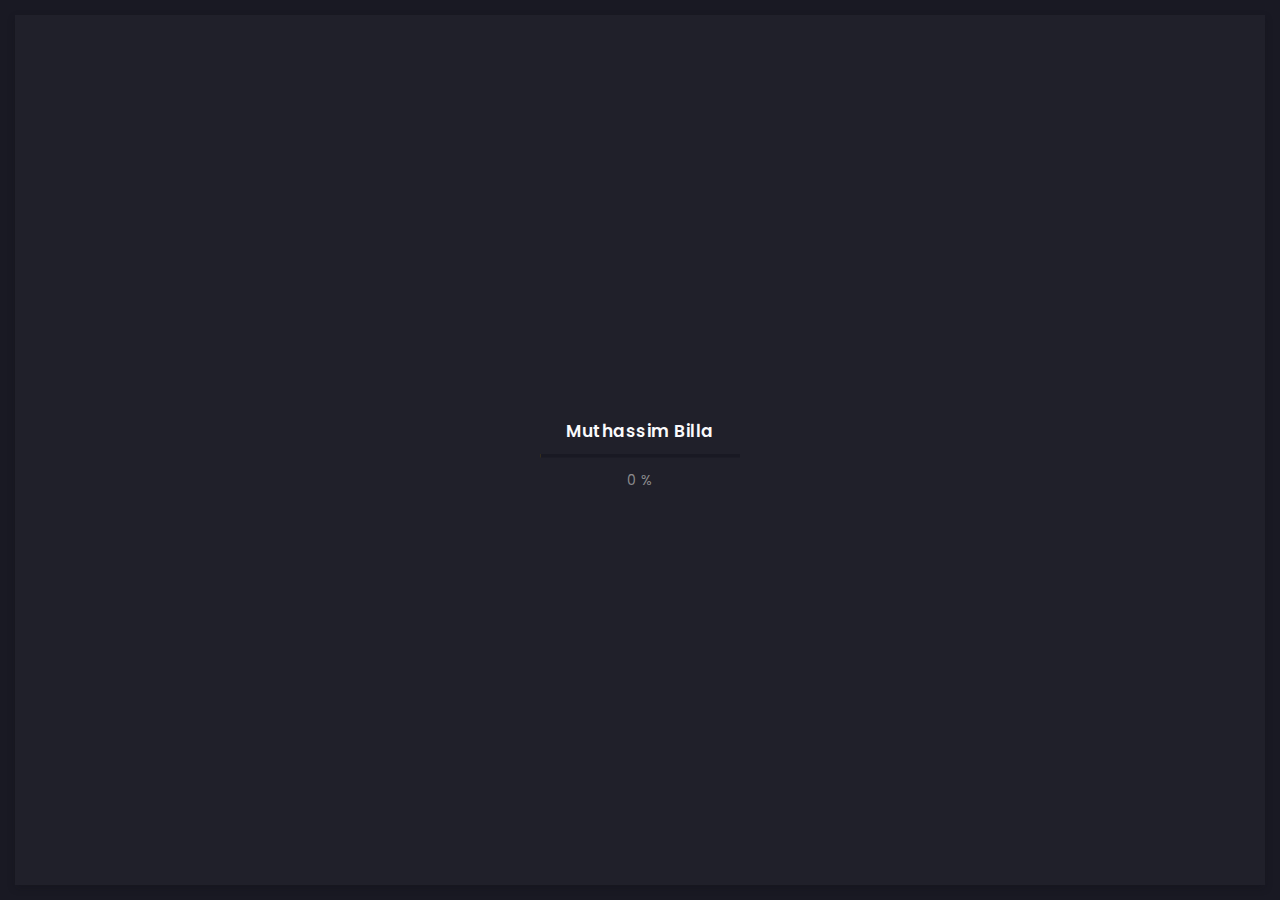
<file: index.html>
<!doctype html>
<html lang="zxx">

<head>
  <!-- Required meta tags -->
  <meta charset="utf-8">
  <meta name="viewport" content="width=device-width, initial-scale=1, shrink-to-fit=no">
  <!-- color of address bar in mobile browser -->
  <meta name="theme-color" content="#2B2B35">
  <!-- favicon  -->
  <link rel="shortcut icon" href="img/thumbnail.ico" type="image/x-icon">
  <!-- bootstrap css -->
  <link rel="stylesheet" href="css/plugins/bootstrap.min.css">
  <!-- font awesome css -->
  <link rel="stylesheet" href="css/plugins/font-awesome.min.css">
  <!-- swiper css -->
  <link rel="stylesheet" href="css/plugins/swiper.min.css">
  <!-- fancybox css -->
  <link rel="stylesheet" href="css/plugins/fancybox.min.css">
  <!-- main css -->
  <link rel="stylesheet" href="css/style.css">
  <!--Chat-->
  
  <!--Chat End-->

  <title>Billa</title>
</head>

<body>

  <!-- Messenger Chat Plugin Code -->
    <div id="fb-root"></div>

    <!-- Your Chat Plugin code -->
    <div id="fb-customer-chat" class="fb-customerchat">
    </div>

    <script>
      var chatbox = document.getElementById('fb-customer-chat');
      chatbox.setAttribute("page_id", "106492578435062");
      chatbox.setAttribute("attribution", "biz_inbox");
    </script>

    <!-- Your SDK code -->
    <script>
      window.fbAsyncInit = function() {
        FB.init({
          xfbml            : true,
          version          : 'v17.0'
        });
      };

      (function(d, s, id) {
        var js, fjs = d.getElementsByTagName(s)[0];
        if (d.getElementById(id)) return;
        js = d.createElement(s); js.id = id;
        js.src = 'https://connect.facebook.net/en_US/sdk/xfbml.customerchat.js';
        fjs.parentNode.insertBefore(js, fjs);
      }(document, 'script', 'facebook-jssdk'));
    </script>
  
  <!-- app -->
  <div class="art-app">

    <!-- mobile top bar -->
    <div class="art-mobile-top-bar"></div>

    <!-- app wrapper -->
    <div class="art-app-wrapper">

      <!-- app container end -->
      <div class="art-app-container">

        <!-- info bar -->
        <div class="art-info-bar">

          <!-- menu bar frame -->
          <div class="art-info-bar-frame">

            <!-- info bar header -->
            <div class="art-info-bar-header">
              <!-- info bar button -->
              <a class="art-info-bar-btn" href="#.">
                <!-- icon -->
                <i class="fas fa-ellipsis-v"></i>
              </a>
              <!-- info bar button end -->
            </div>
            <!-- info bar header end -->

            <!-- info bar header -->
            <div class="art-header">
              <!-- avatar -->
              <div class="art-avatar">
                <a data-fancybox="avatar" href="img/face-1.jpg" class="art-avatar-curtain">
                  <img src="img/face-1.jpg" alt="avatar">
                  <i class="fas fa-expand"></i>
                </a>
                <!-- available -->
                <div class="art-lamp-light">
                  <!-- add class 'art-not-available' if not available-->
                  <div class="art-available-lamp"></div>
                </div>
              </div>
              <!-- avatar end -->
              <!-- name -->
              <h5 class="art-name mb-10"><a href="index.html">Muthassim Billa</a></h5>
              <!-- post -->
              <div class="art-sm-text">Digital Markater <br>Ads & SEO Expert, </div>
            </div>
            <!-- info bar header end -->

            <!-- scroll frame -->
            <div id="scrollbar2" class="art-scroll-frame">
              <!-- info bar about -->
              <div class="art-table p-15-15">
                <!-- about text -->
                <ul>
                  <!-- country -->
                  <li>
                    <h6>Residence:</h6><span>Bangladesh</span>
                  </li>
                  <!-- city -->
                  <li>
                    <h6>City:</h6><span>Rangpur</span>
                  </li>
                  <!-- age -->
                  <li>
                  </li>
                </ul>
              </div>
              <!-- info bar about end -->

              <!-- divider -->
              <div class="art-ls-divider"></div>

              <!-- language skills -->
              <div class="art-lang-skills p-30-15">

                <!-- skill -->
                <div class="art-lang-skills-item">
                  <div id="circleprog1" class="art-cirkle-progress"></div>
                  <!-- title -->
                  <h6>Bangla</h6>
                </div>
                <!-- skill end -->

                <!-- skill -->
                <div class="art-lang-skills-item">
                  <div id="circleprog2" class="art-cirkle-progress"></div>
                  <!-- title -->
                  <h6>English</h6>
                </div>
                <!-- skill end -->

                <!-- skill -->
                <div class="art-lang-skills-item">
                  <div id="circleprog3" class="art-cirkle-progress"></div>
                  <!-- title -->
                  <h6>Hindi</h6>
                </div>
                <!-- skill end -->

              </div>
              <!-- language skills end -->

              <!-- divider -->
              <div class="art-ls-divider"></div>

              <!-- hard skills -->
              <div class="art-hard-skills p-30-15">

                <!-- skill -->
                <div class="art-hard-skills-item">
                  <div class="art-skill-heading">
                    <!-- title -->
                    <h6>Facebook Ads</h6>
                  </div>
                  <!-- progressbar frame -->
                  <div class="art-line-progress">
                    <!-- progressbar -->
                    <div id="lineprog1"></div>
                  </div>
                  <!-- progressbar frame end -->
                </div>
                <!-- skill end -->

                <!-- skill -->
                <div class="art-hard-skills-item">
                  <div class="art-skill-heading">
                    <!-- title -->
                    <h6>Instagram Ads</h6>
                  </div>
                  <!-- progressbar frame -->
                  <div class="art-line-progress">
                    <!-- progressbar -->
                    <div id="lineprog2"></div>
                  </div>
                  <!-- progressbar frame end -->
                </div>
                <!-- skill end -->

                <!-- skill -->
                <div class="art-hard-skills-item">
                  <div class="art-skill-heading">
                    <!-- title -->
                    <h6>Google Ads</h6>
                  </div>
                  <!-- progressbar frame -->
                  <div class="art-line-progress">
                    <!-- progressbar -->
                    <div id="lineprog3"></div>
                  </div>
                  <!-- progressbar frame end -->
                </div>
                <!-- skill end -->

                <!-- skill -->
                <div class="art-hard-skills-item">
                  <div class="art-skill-heading">
                    <!-- title -->
                    <h6>SEO</h6>
                  </div>
                  <!-- progressbar frame -->
                  <div class="art-line-progress">
                    <!-- progressbar -->
                    <div id="lineprog4"></div>
                  </div>
                  <!-- progressbar frame end -->
                </div>
                <!-- skill end -->

                <!-- skill -->
                <div class="art-hard-skills-item">
                  
                  <!-- progressbar frame -->
                  <div class="art-line-progress">
                    <!-- progressbar -->
                    <div id="lineprog5"></div>
                  </div>
                  <!-- progressbar frame end -->
                </div>
                <!-- skill end -->

              </div>
              <!-- language skills end -->

              <!-- divider -->
              <div class="art-ls-divider"></div>

              <!-- knowledge list -->
              <ul class="art-knowledge-list p-15-0">
                <!-- list item -->
                <li>Facebook marketing</li>
                <!-- list item -->
                <li>Facebook ads campaign</li>
                <!-- list item -->
              </ul>
              
              <ul class="art-knowledge-list p-15-0">
                <!-- list item -->
                <li>Instagram marketing</li>
                <!-- list item -->
                <li>Instagram ads campaign</li>
                <!-- list item -->
              </ul>

              <ul class="art-knowledge-list p-15-0">
                <!-- list item -->
                <li>Twitter Marketing</li>
                <!-- list item -->
              </ul>
              <ul class="art-knowledge-list p-15-0">
                <!-- list item -->
                <li>LinkedIn marketing</li>
                <!-- list item -->
                <ul class="art-knowledge-list p-15-0">
                  <!-- list item -->
                  <li>Instagram marketing</li>
                  <!-- list item -->
                  <li>Instagram ads campaign</li>
                  <!-- list item -->
                </ul>
                <ul class="art-knowledge-list p-15-0">
                  <!-- list item -->
                  <li>On-Page SEO</li>
                  <!-- list item -->
                  <li>Technical SEO</li>
                  <!-- list item -->
                </ul>
                <ul class="art-knowledge-list p-15-0">
                  <!-- list item -->
                  <li>Google Ads campaign </li>
                  <!-- list item -->
                </ul>
                <ul class="art-knowledge-list p-15-0">
                  <!-- list item -->
                  <li>Tiktok Ads Campaign</li>
                  <!-- list item -->
                  </ul>


              <!-- knowledge list end -->

              <!-- divider -->
              <div class="art-ls-divider"></div>

              <!-- links frame -->
              <div class="art-links-frame p-15-15">

                <!-- download cv button -->
                <a href="files/cv.pdf" class="art-link" download>Download cv <i class="fas fa-download"></i></a>

              </div>
              <!-- links frame end -->

            </div>
            <!-- scroll frame end -->

            <!-- sidebar social -->
            <div class="art-ls-social">
              <!-- social link -->
              <a href="#." target="_blank"><i class="fab fa-linkedin-in"></i></a>
              <!-- social link -->
              <a href="#." target="_blank"><i class="fab fa-instagram"></i></a>
              <!-- social link -->
              <a href="#." target="_blank"><i class="fab fa-facebook-f"></i></a>
              <!-- social link -->
              
            </div>
            <!-- sidebar social end -->

          </div>
          <!-- menu bar frame end -->

        </div>
        <!-- info bar end -->

        <!-- content -->
        <div class="art-content">

          <!-- curtain -->
          <div class="art-curtain"></div>

          <!-- top background -->
          <div class="art-top-bg" style="background-image: url(img/bg.jpg)">
            <!-- overlay -->
            <div class="art-top-bg-overlay"></div>
            <!-- overlay end -->
          </div>
          <!-- top background end -->

          <!-- swup container -->
          <div class="transition-fade" id="swup">

            <!-- scroll frame -->
            <div id="scrollbar" class="art-scroll-frame">

              <!-- container -->
              <div class="container-fluid">

                <!-- row -->
                <div class="row p-60-0 p-lg-30-0 p-md-15-0">
                  <!-- col -->
                  <div class="col-lg-12">

                    <!-- banner -->
                    <div class="art-a art-banner" style="background-image: url(img/bg.jpg)">
                      <!-- banner back -->
                      <div class="art-banner-back"></div>
                      <!-- banner dec -->
                      <div class="art-banner-dec"></div>
                      <!-- banner overlay -->
                      <div class="art-banner-overlay">
                        <!-- main title -->
                        <div class="art-banner-title">
                          <!-- title -->
                          <h1 class="mb-15">I WILL BE YOUR<br>ADS EXPERT!</h1>
                          <!-- suptitle -->
                          <div class="art-lg-text art-code mb-25"><i> ⫸</i> I will do your <span class="txt-rotate" data-period="2000"
                              data-rotate='[ "facebook ads campaign.", "facebook marketing.", "Facebook Business page setup.", "instagram ads." ]'></span><i>⫷</i></div>
                          <div class="art-buttons-frame">
                            <!-- button -->
                            <a href="/portfolio-3-col-masonry.html" class="art-btn art-btn-md"><span>Explore now</span></a>
                          </div>
                        </div>
                        <!-- main title end -->
                        <!-- photo -->
                        <img src="img/face-2.png" class="art-banner-photo" alt="Your Name">
                      </div>
                      <!-- banner overlay end -->
                    </div>
                    <!-- banner end -->

                  </div>
                  <!-- col end -->
                </div>
                <!-- row end -->

              </div>
              <!-- container end -->

              <!-- container -->
              <div class="container-fluid">

                <!-- row -->
                <div class="row p-30-0">

                  <!-- col -->
                  <div class="col-md-3 col-6">

                    <!-- couner frame -->
                    <div class="art-counter-frame">
                      <!-- counter -->
                      <div class="art-counter-box">
                        <!-- counter number -->
                        <span class="art-counter">4</span><span class="art-counter-plus">+</span>
                      </div>
                      <!-- counter end -->
                      <!-- title -->
                      <h6>Years Experience</h6>
                    </div>
                    <!-- couner frame end -->

                  </div>
                  <!-- col end -->

                  <!-- col -->
                  <div class="col-md-3 col-6">

                    <!-- couner frame -->
                    <div class="art-counter-frame">
                      <!-- counter -->
                      <div class="art-counter-box">
                        <!-- counter number -->
                        <span class="art-counter">143</span>
                      </div>
                      <!-- counter end -->
                      <!-- title -->
                      <h6>Completed Projects</h6>
                    </div>
                    <!-- couner frame end -->

                  </div>
                  <!-- col end -->

                  <!-- col -->
                  <div class="col-md-3 col-6">

                    <!-- couner frame -->
                    <div class="art-counter-frame">
                      <!-- counter -->
                      <div class="art-counter-box">
                        <!-- counter number -->
                        <span class="art-counter">114</span>
                      </div>
                      <!-- counter end -->
                      <!-- title -->
                      <h6>Happy Customers</h6>
                    </div>
                    <!-- couner frame end -->

                  </div>
                  <!-- col end -->

                  <!-- col -->
                  <div class="col-md-3 col-6">

                    <!-- couner frame -->
                    <div class="art-counter-frame">
                      <!-- counter -->
                      <div class="art-counter-box">
                        <!-- counter number -->
                        <span class="art-counter">20</span><span class="art-counter-plus">+</span>
                      </div>
                      <!-- counter end -->
                      <!-- title -->
                      <h6>Honors and Awards</h6>
                    </div>
                    <!-- couner frame end -->

                  </div>
                  <!-- col end -->

                </div>
                <!-- row end -->

              </div>
              <!-- container end -->

              <!-- container -->
              <div class="container-fluid">

                <!-- row -->
                <div class="row">

                  <!-- col -->
                  <div class="col-lg-12">

                    <!-- section title -->
                    <div class="art-section-title">
                      <!-- title frame -->
                      <div class="art-title-frame">
                        <!-- title -->
                        <h4>My Services</h4>
                      </div>
                      <!-- title frame end -->
                    </div>
                    <!-- section title end -->

                  </div>
                  <!-- col end -->

                  <!-- col -->
                  <div class="col-lg-4 col-md-6">

                    <!-- service -->
                    <div class="art-a art-service-icon-box">
                      <!-- service content -->
                      <div class="art-service-ib-content">
                        <!-- title -->
                        <h5 class="mb-15">Facebook & Instagram Ads</h5>
                        <!-- text -->
                        <div class="mb-15">My mission as a Facebook & Instagram Ads Manager is to build better audiences, ads and improve revenue. I will check the ads daily and adjust the campaign if necessary to get a better result by spending less. with my customize services, I constantly deliver better results than industry standards.</div>
                        <!-- button -->
                        <div class="art-buttons-frame"><a href="/contact.html" class="art-link art-color-link art-w-chevron">Order now</a></div>
                      </div>
                      <!-- service content end -->
                    </div>
                    <!-- service end -->

                  </div>
                  <!-- col end -->

                  

                  <!-- col -->
                  <div class="col-lg-4 col-md-6">

                    <!-- service -->
                    <div class="art-a art-service-icon-box">
                      <!-- service content -->
                      <div class="art-service-ib-content">
                        <!-- title -->
                        <h5 class="mb-15">Google Ads</h5>
                        <!-- text -->
                        <div class="mb-15">With over 5 years of experience, I am a Google Ads Specialist. Throughout my career, I have created high-growth campaigns and optimized them effectively for clients in Google Ads, Bing Ads, PPC & SEM (Search Engine Marketing). With clients that focus on generating leads, online sales, and branding, I have managed accounts of all sizes in every industry.</div>
                        <!-- button -->
                        <div class="art-buttons-frame"><a href="/contact.html" class="art-link art-color-link art-w-chevron">Order now</a></div>
                      </div>
                      <!-- service content end -->
                    </div>
                    <!-- service end -->

                  </div>
                  <!-- col end -->

                  <!-- col -->
                  <div class="col-lg-4 col-md-6">

                    <!-- service -->
                    <div class="art-a art-service-icon-box">
                      <!-- service content -->
                      <div class="art-service-ib-content">
                        <!-- title -->
                        <h5 class="mb-15">SEO</h5>
                        <!-- text -->
                        <div class="mb-15">With a rich legacy of over 4 years in the SEO business, we've mastered the art of On-page SEO, Off-page SEO, Technical SEO, and Local SEO. Our expertise extends to optimizing hundreds of clients' online ventures, unleashing unprecedented organic traffic surges. AdSense, Affiliate, Dropshipping, or Ecommerce Websites – you name it, and we'll elevate your business to soaring heights.</div>
                        <!-- button -->
                        <div class="art-buttons-frame"><a href="/contact.html" class="art-link art-color-link art-w-chevron">Order now</a></div>
                      </div>
                      <!-- service content end -->
                    </div>
                    <!-- service end -->

                  </div>
                  <!-- col end -->

                  <!-- col -->
                  <div class="col-lg-4 col-md-6">

                    <!-- service -->
                    
                    <!-- service end -->

                  </div>
                  <!-- col end -->

                </div>
                <!-- row end -->

              </div>
              <!-- container end -->

              <!-- container -->
              <div class="container-fluid">

                <!-- row -->
                <div class="row p-0-0">

                  <!-- col -->
                  <div class="col-lg-12">

                    <!-- section title -->
                    <div class="art-section-title">
                      <!-- title frame -->
                      <div class="art-title-frame">
                        <!-- title -->
                        <h4>Price Plans</h4>
                      </div>
                      <!-- title frame end -->
                    </div>
                    <!-- section title end -->

                  </div>
                  <!-- col end -->

                  <!-- col -->
                  <div class="col-lg-4">

                    <!-- price -->
                    <div class="art-a art-price">
                      <!-- price body -->
                      <div class="art-price-body">
                        <h5 class="mb-30">Basic</h5>
                        <!-- price cost -->
                        <div class="art-price-cost">
                          <div class="art-number">40<sup>$</sup></div>
                        </div>
                        <!-- price cost end -->
                        <!-- price list -->
                        <ul class="art-price-list">
                          <!-- list item -->
                          <li class="art-empty-item">Action plan</li>
                          <!-- list item -->
                          <li class="art-empty-item">Campaign audit</li>
                          <!-- list item -->
                          <li>Target audience research</li>
                          <!-- list item -->
                          <li class="art-empty-item">Ad content creation</li>
                          <!-- list item -->
                          <li class="art-empty-item">2 ads</li>
                          <!-- list item -->
                          <li>Campaign setup</li>
                          <li class="art-empty-item">Optimize campaign</li>
                          <!-- list item -->
                          <li class="art-empty-item">Ads analytical report</li>
                          <!-- list item -->
                          <li class="art-empty-item">5 days/li>
                        </ul>
                        <!-- price list end -->
                        <!-- button -->
                        <a href="/contact.html" class="art-link art-color-link art-w-chevron">Order now</a>
                        <div class="art-asterisk"><sup>*</sup>Free only when ordering paid services</div>
                      </div>
                      <!-- price body end -->
                    </div>
                    <!-- price end -->

                  </div>
                  <!-- grid -->

                  <!-- col -->
                  <div class="col-lg-4">

                    <!-- price -->
                    <div class="art-a art-price art-popular-price">
                      <!-- price body -->
                      <div class="art-price-body">
                        <h5 class="mb-30">Standard</h5>
                        <!-- price cost -->
                        <div class="art-price-cost">
                          <div class="art-number">120<sup>$</sup></div>
                        </div>
                        <!-- price cost end -->
                        <!-- price list -->
                        <ul class="art-price-list">
                          <!-- list item -->
                          <li class="art-empty-item">Action plan</li>
                          <!-- list item -->
                          <li class="art-empty-item">Campaign audit</li>
                          <!-- list item -->
                          <li>Target audience research</li>
                          <!-- list item -->
                          <li>Ad content creation</li>
                          <!-- list item -->
                          <li>2 ads</li>
                          <!-- list item -->
                          <li>Campaign setup</li>
                          <li>Optimize campaign</li>
                          <!-- list item -->
                          <li class="art-empty-item">Ads analytical report</li>
                          <!-- list item -->
                          <li class="art-empty-item">5 days/li>
                        </ul>
                        <!-- price list end -->
                        <!-- button -->
                        <a href="/contact.html" class="art-link art-color-link art-w-chevron">Order now</a>
                      </div>
                      <!-- price body end -->
                    </div>
                    <!-- price end -->

                  </div>
                  <!-- col end -->

                  <!-- col -->
                  <div class="col-lg-4">

                    <!-- price -->
                    <div class="art-a art-price">
                      <!-- price body -->
                      <div class="art-price-body">
                        <h5 class="mb-30">Premium</h5>
                        <!-- price cost -->
                        <div class="art-price-cost">
                          <div class="art-number">170<sup>$</sup></div>
                        </div>
                        <!-- price cost end -->
                        <!-- price list -->
                        <li>⏲	6 days Delevery</li>
                        <ul class="art-price-list">
                          <!-- list item -->
                          <li>Action plan</li>
                          <!-- list item -->
                          <li>Campaign audit</li>
                          <!-- list item -->
                          <li>Target audience research</li>
                          <!-- list item -->
                          <li>Ad content creation</li>
                          <!-- list item -->
                          <li>4 ads</li>
                          <!-- list item -->
                          <li>Campaign setup</li>
                          <!-- list item -->
                          <li>Optimize campaign</li>
                          <!-- list item -->
                          <li>Ads analytical report</li>
                          <!-- list item -->
                          <li>10 days</li>
                        
                        </ul>
                        <!-- price list end -->
                        <!-- button -->
                        <a href="/contact.html" class="art-link art-color-link art-w-chevron">Order now</a>
                      </div>
                      <!-- price body end -->
                    </div>
                    <!-- price end -->

                  </div>
                  <!-- col end -->

                </div>
                <!-- row end -->

              </div>
              <!-- container end -->

              <!-- container -->
              <div class="container-fluid">

                <!-- row -->
                <div class="row">

                  <!-- col -->
                  <div class="col-lg-12">

                    <!-- section title -->
                    <div class="art-section-title">
                      <!-- title frame -->
                      <div class="art-title-frame">
                        <!-- title -->
                        <h4>Recommendations</h4>
                      </div>
                      <!-- title frame end -->
                    </div>
                    <!-- section title end -->

                  </div>
                  <!-- col end -->

                  <!-- col -->
                  <div class="col-lg-12">

                    <!-- slider container -->
                    <div class="swiper-container art-testimonial-slider" style="overflow: visible">
                      <!-- slider wrapper -->
                      <div class="swiper-wrapper">
                        <!-- slide -->
                        <div class="swiper-slide">

                          <!-- testimonial -->
                          <div class="art-a art-testimonial">
                            <!-- testimonial body -->
                            <div class="testimonial-body">
                              <!-- photo -->
                              <img class="art-testimonial-face" src="img/testimonials/face-1.jpg" alt="face">
                              <!-- name -->
                              <h5>Ahmed Munir</h5>
                              <div class="art-el-suptitle mb-15">Template author</div>
                              <!-- text -->
                              <div class="mb-15">Wonderful. He was responsive and made clear communication and provided perfectly performing ad campaign in the end. The work delivered is worth and surpassed my expectations. While working on it guided me everything and provided the insights of already completed campaign by auditing performance. Surely, Will work again. </div>
                            </div>
                            <!-- testimonial body end -->
                            <!-- testimonial footer -->
                            <div class="art-testimonial-footer">
                              <div class="art-left-side">
                                <!-- star rate -->
                                <ul class="art-star-rate">
                                  <li><i class="fas fa-star"></i></li>
                                  <li><i class="fas fa-star"></i></li>
                                  <li><i class="fas fa-star"></i></li>
                                  <li><i class="fas fa-star"></i></li>
                                  <li><i class="fas fa-star"></i></li>
                                </ul>
                                <!-- star rate end -->
                              </div>
                              <div class="art-right-side">

                              </div>
                            </div>
                            <!-- testimonial footer end -->
                          </div>
                          <!-- testimonial end -->

                        </div>
                        <!-- slide end -->

                        <!-- slide -->
                        <div class="swiper-slide">

                          <!-- testimonial -->
                          <div class="art-a art-testimonial">
                            <!-- testimonial body -->
                            <div class="testimonial-body">
                              <!-- photo -->
                              <img class="art-testimonial-face" src="img/testimonials/face-2.jpg" alt="face">
                              <!-- name -->
                              <h5>Rokonuzzaman</h5>
                              <div class="art-el-suptitle mb-15">Template author</div>
                              <!-- text -->
                              <div class="mb-15">Saurabh is awesome! He's easy to work with and communicates really effectively. Also he's quite knowledgable and is able to reduce our CAC on Google Ads down to a good number. Overall, I'd highly recommend him and we will be working with him again in the future.</div>
                            </div>
                            <!-- testimonial body end -->
                            <!-- testimonial footer -->
                            <div class="art-testimonial-footer">
                              <div class="art-left-side">
                                <!-- star rate -->
                                <ul class="art-star-rate">
                                  <li><i class="fas fa-star"></i></li>
                                  <li><i class="fas fa-star"></i></li>
                                  <li><i class="fas fa-star"></i></li>
                                  <li><i class="fas fa-star"></i></li>
                                  <li class="art-empty-item"><i class="fas fa-star"></i></li>
                                </ul>
                                <!-- star rate end -->
                              </div>
                              <div class="art-right-side">

                              </div>
                            </div>
                            <!-- testimonial footer end -->
                          </div>
                          <!-- testimonial end -->

                        </div>
                        <!-- slide end -->

                        <!-- slide -->
                        <div class="swiper-slide">

                          <!-- testimonial -->
                          <div class="art-a art-testimonial">
                            <!-- testimonial body -->
                            <div class="testimonial-body">
                              <!-- photo -->
                              <img class="art-testimonial-face" src="img/testimonials/face-3.jpg" alt="face">
                              <!-- name -->
                              <h5>S M Mynul Islam</h5>
                              <div class="art-el-suptitle mb-15">Template author</div>
                              <!-- text -->
                              <div class="mb-15">shokat i really liked working with him he delivered all and more then he said he was i was checking the site the whole time thru google search on numerous devices and each day i seen y site move up in the search different pages of my site even my social media account preferebly twitter you are the man and will be getting all my seo service thank you for all that you have done. </div>
                            </div>
                            <!-- testimonial body end -->
                            <!-- testimonial footer -->
                            <div class="art-testimonial-footer">
                              <div class="art-left-side">
                                <!-- star rate -->
                                <ul class="art-star-rate">
                                  <li><i class="fas fa-star"></i></li>
                                  <li><i class="fas fa-star"></i></li>
                                  <li><i class="fas fa-star"></i></li>
                                  <li><i class="fas fa-star"></i></li>
                                  <li><i class="fas fa-star"></i></li>
                                </ul>
                                <!-- star rate end -->
                              </div>
                              <div class="art-right-side">

                              </div>
                            </div>
                            <!-- testimonial footer end -->
                          </div>
                          <!-- testimonial end -->

                        </div>
                        <!-- slide end -->

                        <!-- slide -->
                        <div class="swiper-slide">

                          <!-- testimonial -->
                          <div class="art-a art-testimonial">
                            <!-- testimonial body -->
                            <div class="testimonial-body">
                              <!-- photo -->
                              <img class="art-testimonial-face" src="img/testimonials/face-4.jpg" alt="face">
                              <!-- name -->
                              <h5>Murad Hasan</h5>
                              <div class="art-el-suptitle mb-15">Template author</div>
                              <!-- text -->
                              <div class="mb-15">Excellent work..! His deep understanding of facebooks advertising platform was truly impressive. He was able to leverage the platform’s advance targeting options and analytics to develop a highly effective marketing strategy, taylored to our specific business needs. Highly recommended!</div>
                            </div>
                            <!-- testimonial body end -->
                            <!-- testimonial footer -->
                            <div class="art-testimonial-footer">
                              <div class="art-left-side">
                                <!-- star rate -->
                                <ul class="art-star-rate">
                                  <li><i class="fas fa-star"></i></li>
                                  <li><i class="fas fa-star"></i></li>
                                  <li><i class="fas fa-star"></i></li>
                                  <li><i class="fas fa-star"></i></li>
                                  <li><i class="fas fa-star"></i></li>
                                </ul>
                                <!-- star rate end -->
                              </div>
                              <div class="art-right-side">

                              </div>
                            </div>
                            <!-- testimonial footer end -->
                          </div>
                          <!-- testimonial end -->

                        </div>
                        <!-- slide end -->

                      </div>
                      <!-- slider wrapper end -->
                    </div>
                    <!-- slider container end -->

                  </div>
                  <!-- col end -->

                  <!-- col -->
                  <div class="col-lg-12">

                    <!-- slider navigation -->
                    <div class="art-slider-navigation">

                      <!-- left side -->
                      <div class="art-sn-left">

                        <!-- slider pagination -->
                        <div class="swiper-pagination"></div>

                      </div>
                      <!-- left side end -->

                      <!-- right side -->
                      <div class="art-sn-right">

                        <!-- slider navigation -->
                        <div class="art-slider-nav-frame">
                          <!-- prev -->
                          <div class="art-slider-nav art-testi-swiper-prev"><i class="fas fa-chevron-left"></i></div>
                          <!-- next -->
                          <div class="art-slider-nav art-testi-swiper-next"><i class="fas fa-chevron-right"></i></div>
                        </div>
                        <!-- slider navigation -->

                      </div>
                      <!-- right side end -->

                    </div>
                    <!-- slider navigation end -->

                  </div>
                  <!-- col end -->

                </div>
                <!-- row end -->

              </div>
              <!-- container end -->

              <!-- container -->
              <div class="container-fluid">

                <!-- row -->
                <div class="row">

                  <!-- col -->
                  <div class="col-6 col-lg-3">
                    <!-- brand -->
                    <img class="art-brand" src="img/brands/1.png" alt="brand">
                  </div>
                  <!-- col end -->

                  <!-- col -->
                  <div class="col-6 col-lg-3">
                    <!-- brand -->
                    <img class="art-brand" src="img/brands/2.png" alt="brand">
                  </div>
                  <!-- col end -->

                  <!-- col -->
                  <div class="col-6 col-lg-3">
                    <!-- brand -->
                    <img class="art-brand" src="img/brands/3.png" alt="brand">
                  </div>
                  <!-- col end -->

                  <!-- col -->
                  <div class="col-6 col-lg-3">
                    <!-- brand -->
                    <img class="art-brand" src="img/brands/4.png" alt="brand">
                  </div>
                  <!-- col end -->

                </div>
                <!-- row end -->

              </div>
              <!-- container end -->

              <!-- container -->
              <div class="container-fluid">

                <!-- footer -->
                <footer>
                  <!-- copyright -->
                  <div>© 2020 Muthassim Billa</div>
                  <!-- author ( Please! Do not delete it. You are awesome! :) -->
                  <div>Muthassim Billa:&#160; <a href="www.facebook.com/muthassimbilla4" target="_blank">Facebook</a></div>
                </footer>
                <!-- footer end -->

              </div>
              <!-- container end -->

            </div>
            <!-- scroll frame end -->

          </div>
          <!-- swup container end -->

        </div>
        <!-- content end -->

        <!-- menu bar -->
        <div class="art-menu-bar">

          <!-- menu bar frame -->
          <div class="art-menu-bar-frame">

            <!-- menu bar header -->
            <div class="art-menu-bar-header">
              <!-- menu bar button -->
              <a class="art-menu-bar-btn" href="#.">
                <!-- icon -->
                <span></span>
              </a>
              <!-- menu bar button end -->
            </div>
            <!-- menu bar header end -->

            <!-- current page title -->
            <div class="art-current-page"></div>
            <!-- current page title end -->

            <!-- scroll frame -->
            <div class="art-scroll-frame">

              <!-- menu -->
              <nav id="swupMenu">
                <!-- menu list -->
                <ul class="main-menu">
                  <!-- menu item -->
                  <li class="menu-item current-menu-item"><a href="/index.html">Home</a></li>
                  <!-- menu item -->
                  <li class="menu-item menu-item-has-children">
                    <a href="#.">Portfolio</a>
                    <!-- sub menu -->
                    <ul class="sub-menu">
                      <!-- lvl 2 nav link -->
                      <li class="menu-item"><a href="/portfolio-2-col.html">2 column</a></li>
                      <!-- lvl 2 nav link -->
                      <li class="menu-item"><a href="/portfolio-3-col.html">3 column</a></li>
                      <!-- lvl 2 nav link -->
                      <li class="menu-item"><a href="/portfolio-2-col-masonry.html">2 column masonry</a></li>
                      <!-- lvl 2 nav link -->
                      <li class="menu-item"><a href="/portfolio-3-col-masonry.html">3 column masonry</a></li>
                      <!-- lvl 2 nav link -->
                      <li class="menu-item"><a href="/portfolio-single.html">Single project</a></li>
                      <!-- lvl 2 nav link -->
                      <li class="menu-item"><a href="/portfolio-single-2.html">Single project 2</a></li>
                    </ul>
                    <!-- sub menu end -->
                  </li>
                  <!-- menu item -->
                  <li class="menu-item"><a href="/history.html">History</a></li>
                  <!-- menu item -->
                  <li class="menu-item"><a href="/contact.html">Contact</a></li>
                  <!-- menu item -->
                  <li class="menu-item menu-item-has-children">
                    <a href="#.">Blog</a>
                    <!-- sub menu -->
                    <ul class="sub-menu">
                      <!-- lvl 2 nav link -->
                      <li class="menu-item"><a href="/blog-2-col.html">2 column</a></li>
                      <!-- lvl 2 nav link -->
                      <li class="menu-item"><a href="/blog-3-col.html">3 column</a></li>
                      <!-- lvl 2 nav link -->
                      <li class="menu-item"><a href="/blog-post.html">Publication</a></li>
                    </ul>
                    <!-- sub menu end -->
                  </li>
                  <!-- menu item -->
                  <li class="menu-item"><a href="onepage.html" target="_blank">Onepage</a></li>
                </ul>
                <!-- menu list end -->
              </nav>
              <!-- menu end -->

              <!-- language change -->
              <ul class="art-language-change">
                <!-- language item -->
                <li><a href="#.">FR</a></li>
                <!-- language item -->
                <li class="art-active-lang"><a href="neon/index.html">N</a></li>
              </ul>
              <!-- language change end -->

            </div>
            <!-- scroll frame end -->

          </div>
          <!-- menu bar frame -->

        </div>
        <!-- menu bar end -->

      </div>
      <!-- app container end -->

    </div>
    <!-- app wrapper end -->

    <!-- preloader -->
    <div class="art-preloader">
      <!-- preloader content -->
      <div class="art-preloader-content">
        <!-- title -->
        <h4>Muthassim Billa</h4>
        <!-- progressbar -->
        <div id="preloader" class="art-preloader-load"></div>
      </div>
      <!-- preloader content end -->
    </div>
    <!-- preloader end -->

  </div>
  <!-- app end -->
  <!-- Neon -->
  <div id="tap-circle"></div>

  <!-- Neon end -->

  <!-- jquery js -->
  <script src="js/plugins/jquery.min.js"></script>
  <!-- anime js -->
  <script src="js/plugins/anime.min.js"></script>
  <!-- swiper js -->
  <script src="js/plugins/swiper.min.js"></script>
  <!-- progressbar js -->
  <script src="js/plugins/progressbar.min.js"></script>
  <!-- smooth scrollbar js -->
  <script src="js/plugins/smooth-scrollbar.min.js"></script>
  <!-- overscroll js -->
  <script src="js/plugins/overscroll.min.js"></script>
  <!-- typing js -->
  <script src="js/plugins/typing.min.js"></script>
  <!-- isotope js -->
  <script src="js/plugins/isotope.min.js"></script>
  <!-- fancybox js -->
  <script src="js/plugins/fancybox.min.js"></script>
  <!-- swup js -->
  <script src="js/plugins/swup.min.js"></script>

  <!-- main js -->
  <script src="js/main.js"></script>


  <!-- Google tag (gtag.js) -->
<script async src="https://www.googletagmanager.com/gtag/js?id=G-WQ7Q1GQNJQ"></script>
<script>
  window.dataLayer = window.dataLayer || [];
  function gtag(){dataLayer.push(arguments);}
  gtag('js', new Date());

  gtag('config', 'G-WQ7Q1GQNJQ');
</script>

</body>

</html>
</file>
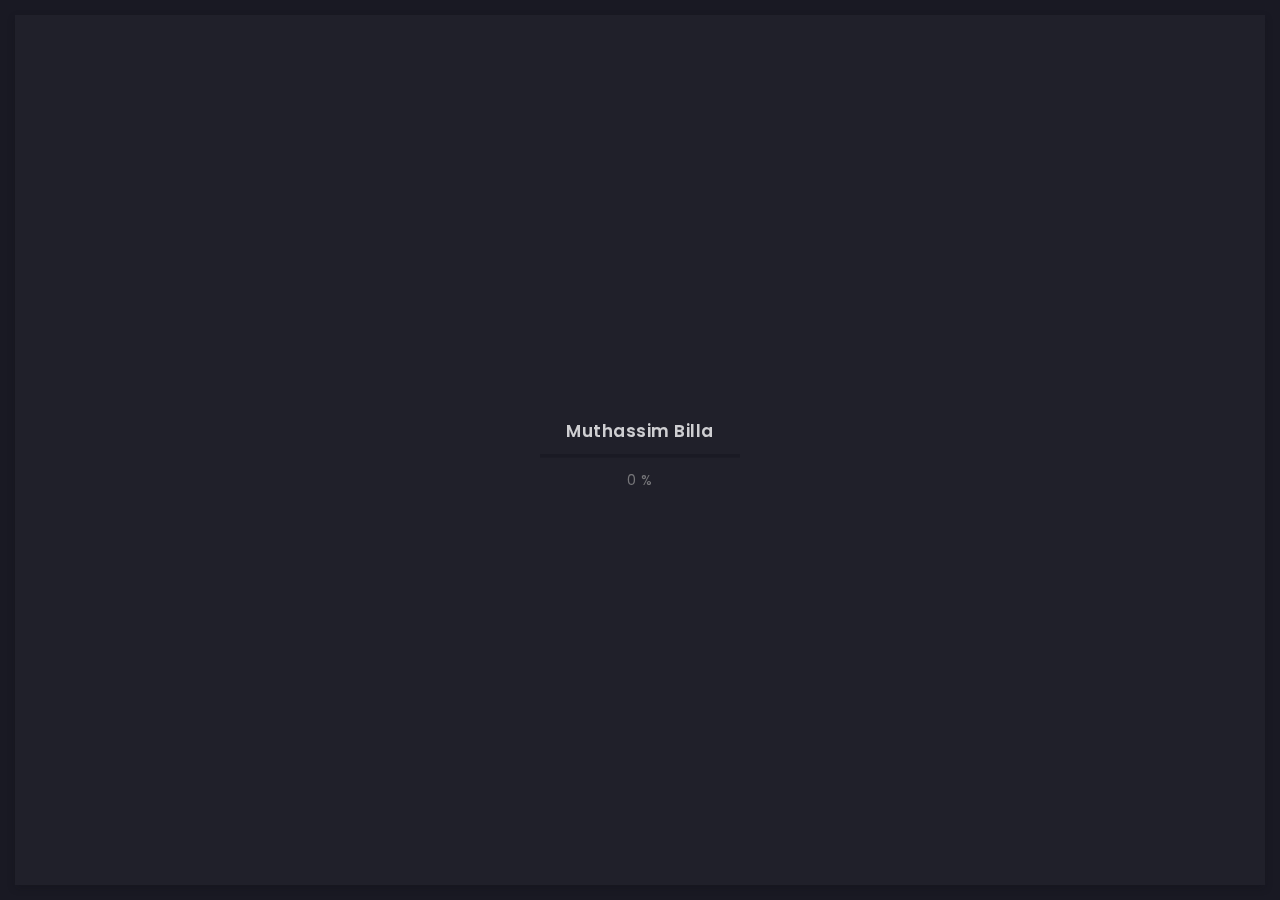
<file: blog-2-col.html>
<!doctype html>
<html lang="zxx">

<head>
  <!-- Required meta tags -->
  <meta charset="utf-8">
  <meta name="viewport" content="width=device-width, initial-scale=1, shrink-to-fit=no">
  <!-- color of address bar in mobile browser -->
  <meta name="theme-color" content="#2B2B35">
  <!-- favicon  -->
  <link rel="shortcut icon" href="img/thumbnail.ico" type="image/x-icon">
  <!-- bootstrap css -->
  <link rel="stylesheet" href="css/plugins/bootstrap.min.css">
  <!-- font awesome css -->
  <link rel="stylesheet" href="css/plugins/font-awesome.min.css">
  <!-- swiper css -->
  <link rel="stylesheet" href="css/plugins/swiper.min.css">
  <!-- fancybox css -->
  <link rel="stylesheet" href="css/plugins/fancybox.min.css">
  <!-- main css -->
  <link rel="stylesheet" href="css/style.css">
  <!--Chat-->
  <script src="//code.tidio.co/4ri4jcmibr6fxnschnrvza4wugq5umva.js" async></script>
  <!--Chat End-->

  <title>Billa</title>
</head>

<body>

  <!-- app -->
  <div class="art-app">

    <!-- mobile top bar -->
    <div class="art-mobile-top-bar"></div>

    <!-- app wrapper -->
    <div class="art-app-wrapper">

      <!-- app container end -->
      <div class="art-app-container">

        <!-- info bar -->
        <div class="art-info-bar">

          <!-- info bar frame -->
          <div class="art-info-bar-frame">

            <!-- info bar header -->
            <div class="art-info-bar-header">
              <!-- info bar button -->
              <a class="art-info-bar-btn" href="#.">
                <!-- icon -->
                <i class="fas fa-ellipsis-v"></i>
              </a>
              <!-- info bar button end -->
            </div>
            <!-- info bar header end -->

            <!-- info bar header -->
            <div class="art-header">
              <!-- avatar -->
              <div class="art-avatar">
                <a data-fancybox="avatar" href="img/face-1.jpg" class="art-avatar-curtain">
                  <img src="img/face-1.jpg" alt="avatar">
                  <i class="fas fa-expand"></i>
                </a>
                <!-- available -->
                <div class="art-lamp-light">
                  <!-- add class 'art-not-available' if not available-->
                  <div class="art-available-lamp"></div>
                </div>
              </div>
              <!-- avatar end -->
              <!-- name -->
              <h5 class="art-name mb-10"><a href="index.html">Muthassim Billa</a></h5>
              <!-- post -->
              <div class="art-sm-text">Digital Markater <br>Ads & SEO Expert, </div>
            </div>
            <!-- info bar header end -->

            <!-- scroll frame -->
            <div id="scrollbar2" class="art-scroll-frame">

              <!-- info bar about -->
              <div class="art-table p-15-15">
                <!-- about text -->
                <ul>
                  <!-- country -->
                  <li>
                    <h6>Residence:</h6><span>Bangladesh</span>
                  </li>
                  <!-- city -->
                  <li>
                    <h6>City:</h6><span>Rangpur</span>
                  </li>
                  <!-- age -->
                  <li>
                    
                  </li>
                </ul>
              </div>
              <!-- info bar about end -->

              <!-- divider -->
              <div class="art-ls-divider"></div>

              <!-- language skills -->
              <div class="art-lang-skills p-30-15">

                <!-- skill -->
                <div class="art-lang-skills-item">
                  <div id="circleprog1" class="art-cirkle-progress"></div>
                  <!-- title -->
                  <h6>Bangla</h6>
                </div>
                <!-- skill end -->

                <!-- skill -->
                <div class="art-lang-skills-item">
                  <div id="circleprog2" class="art-cirkle-progress"></div>
                  <!-- title -->
                  <h6>English</h6>
                </div>
                <!-- skill end -->

                <!-- skill -->
                <div class="art-lang-skills-item">
                  <div id="circleprog3" class="art-cirkle-progress"></div>
                  <!-- title -->
                  <h6>Hindi</h6>
                </div>
                <!-- skill end -->

              </div>
              <!-- language skills end -->

              <!-- divider -->
              <div class="art-ls-divider"></div>

              <!-- hard skills -->
              <div class="art-hard-skills p-30-15">

                <!-- skill -->
                <div class="art-hard-skills-item">
                  <div class="art-skill-heading">
                    <!-- title -->
                    <h6>Facebook Ads</h6>
                  </div>
                  <!-- progressbar frame -->
                  <div class="art-line-progress">
                    <!-- progressbar -->
                    <div id="lineprog1"></div>
                  </div>
                  <!-- progressbar frame end -->
                </div>
                <!-- skill end -->

                <!-- skill -->
                <div class="art-hard-skills-item">
                  <div class="art-skill-heading">
                    <!-- title -->
                    <h6>Instagram Ads</h6>
                  </div>
                  <!-- progressbar frame -->
                  <div class="art-line-progress">
                    <!-- progressbar -->
                    <div id="lineprog2"></div>
                  </div>
                  <!-- progressbar frame end -->
                </div>
                <!-- skill end -->

                <!-- skill -->
                <div class="art-hard-skills-item">
                  <div class="art-skill-heading">
                    <!-- title -->
                    <h6>Google Ads</h6>
                  </div>
                  <!-- progressbar frame -->
                  <div class="art-line-progress">
                    <!-- progressbar -->
                    <div id="lineprog3"></div>
                  </div>
                  <!-- progressbar frame end -->
                </div>
                <!-- skill end -->

                <!-- skill -->
                <div class="art-hard-skills-item">
                  <div class="art-skill-heading">
                    <!-- title -->
                    <h6>SEO</h6>
                  </div>
                  <!-- progressbar frame -->
                  <div class="art-line-progress">
                    <!-- progressbar -->
                    <div id="lineprog4"></div>
                  </div>
                  <!-- progressbar frame end -->
                </div>
                <!-- skill end -->

              </div>
              <!-- language skills end -->

              <!-- divider -->
              <div class="art-ls-divider"></div>

              <!-- knowledge list -->
              <ul class="art-knowledge-list p-15-0">
                <!-- list item -->
                <li>Facebook marketing</li>
                <!-- list item -->
                <li>Facebook ads campaign</li>
                <!-- list item -->
              </ul>
              
              <ul class="art-knowledge-list p-15-0">
                <!-- list item -->
                <li>Instagram marketing</li>
                <!-- list item -->
                <li>Instagram ads campaign</li>
                <!-- list item -->
              </ul>

              <ul class="art-knowledge-list p-15-0">
                <!-- list item -->
                <li>Twitter Marketing</li>
                <!-- list item -->
              </ul>
              <ul class="art-knowledge-list p-15-0">
                <!-- list item -->
                <li>LinkedIn marketing</li>
                <!-- list item -->
                <ul class="art-knowledge-list p-15-0">
                  <!-- list item -->
                  <li>Instagram marketing</li>
                  <!-- list item -->
                  <li>Instagram ads campaign</li>
                  <!-- list item -->
                </ul>
                <ul class="art-knowledge-list p-15-0">
                  <!-- list item -->
                  <li>On-Page SEO</li>
                  <!-- list item -->
                  <li>Technical SEO</li>
                  <!-- list item -->
                </ul>
                <ul class="art-knowledge-list p-15-0">
                  <!-- list item -->
                  <li>Google Ads campaign </li>
                  <!-- list item -->
                </ul>
                <ul class="art-knowledge-list p-15-0">
                  <!-- list item -->
                  <li>Tiktok Ads Campaign</li>
                  <!-- list item -->
                  </ul>
              <!-- knowledge list end -->

              <!-- divider -->
              <div class="art-ls-divider"></div>

              <!-- links frame -->
              <div class="art-links-frame p-15-15">

                <!-- download cv button -->
                <a href="files/cv.pdf" class="art-link" download>Download cv <i class="fas fa-download"></i></a>

              </div>
              <!-- links frame end -->

            </div>
            <!-- scroll frame end -->

            <!-- sidebar social -->
            <div class="art-ls-social">
              <!-- social link -->
              <a href="#." target="_blank"><i class="fab fa-linkedin-in"></i></a>
              <!-- social link -->
              <a href="#." target="_blank"><i class="fab fa-instagram"></i></a>
              <!-- social link -->
              <a href="#." target="_blank"><i class="fab fa-facebook-f"></i></a>
            </div>
            <!-- sidebar social end -->

          </div>
          <!-- menu bar frame end -->

        </div>
        <!-- info bar end -->

        <!-- content -->
        <div class="art-content">

          <!-- curtain -->
          <div class="art-curtain"></div>

          <!-- top background -->
          <div class="art-top-bg" style="background-image: url(img/bg.jpg)">
            <!-- overlay -->
            <div class="art-top-bg-overlay"></div>
            <!-- overlay end -->
          </div>
          <!-- top background end -->


          <!-- swup container -->
          <div class="transition-fade" id="swup">

            <!-- scroll frame -->
            <div id="scrollbar" class="art-scroll-frame">

              <!-- container -->
              <div class="container-fluid">

                <!-- row -->
                <div class="row p-30-0">

                  <!-- col -->
                  <div class="col-lg-12">

                    <!-- section title -->
                    <div class="art-section-title">
                      <!-- title frame -->
                      <div class="art-title-frame">
                        <!-- title -->
                        <h4>Newsletter</h4>
                      </div>
                      <!-- title frame end -->
                    </div>
                    <!-- section title end -->

                  </div>
                  <!-- col end -->
                  <!-- col -->
                  <div class="col-lg-6">

                    <!-- blog post card -->
                    <div class="art-a art-blog-card">
                      <!-- post cover -->
                      <a href="/blog-post.html" class="art-port-cover">
                        <!-- img -->
                        <img src="img/blog/1.jpg" alt="blog post">
                      </a>
                      <!-- post cover end -->
                      <!-- post description -->
                      <div class="art-post-description">
                        <!-- title -->
                        <a href="/blog-post.html">
                          <h5 class="mb-15">Blog post title</h5>
                        </a>
                        <!-- text -->
                        <div class="mb-15">Lorem ipsum dolor sit amet, consectetur adipisicing elit. Amet!</div>
                        <!-- link -->
                        <a href="/blog-post.html" class="art-link art-color-link art-w-chevron">Read more</a>
                      </div>
                      <!-- post description end -->
                    </div>
                    <!-- blog post card end -->

                  </div>
                  <!-- col end -->
                  <!-- col -->
                  <div class="col-lg-6">

                    <!-- blog post card -->
                    <div class="art-a art-blog-card">
                      <!-- post cover -->
                      <a href="/blog-post.html" class="art-port-cover">
                        <!-- img -->
                        <img src="img/blog/2.jpg" alt="blog post">
                      </a>
                      <!-- post cover end -->
                      <!-- post description -->
                      <div class="art-post-description">
                        <!-- title -->
                        <a href="/blog-post.html">
                          <h5 class="mb-15">Blog post title</h5>
                        </a>
                        <!-- text -->
                        <div class="mb-15">Lorem ipsum dolor sit amet, consectetur adipisicing elit. Amet!</div>
                        <!-- link -->
                        <a href="/blog-post.html" class="art-link art-color-link art-w-chevron">Read more</a>
                      </div>
                      <!-- post description end -->
                    </div>
                    <!-- blog post card end -->

                  </div>
                  <!-- col end -->
                  <!-- col -->
                  <div class="col-lg-6">

                    <!-- blog post card -->
                    <div class="art-a art-blog-card">
                      <!-- post cover -->
                      <a href="/blog-post.html" class="art-port-cover">
                        <!-- img -->
                        <img src="img/blog/3.jpg" alt="blog post">
                      </a>
                      <!-- post cover end -->
                      <!-- post description -->
                      <div class="art-post-description">
                        <!-- title -->
                        <a href="/blog-post.html">
                          <h5 class="mb-15">Blog post title</h5>
                        </a>
                        <!-- text -->
                        <div class="mb-15">Lorem ipsum dolor sit amet, consectetur adipisicing elit. Amet!</div>
                        <!-- link -->
                        <a href="/blog-post.html" class="art-link art-color-link art-w-chevron">Read more</a>
                      </div>
                      <!-- post description end -->
                    </div>
                    <!-- blog post card end -->

                  </div>
                  <!-- col end -->

                  <!-- col -->
                  <div class="col-lg-6">

                    <!-- blog post card -->
                    <div class="art-a art-blog-card">
                      <!-- post cover -->
                      <a href="/blog-post.html" class="art-port-cover">
                        <!-- img -->
                        <img src="img/blog/4.jpg" alt="blog post">
                      </a>
                      <!-- post cover end -->
                      <!-- post description -->
                      <div class="art-post-description">
                        <!-- title -->
                        <a href="/blog-post.html">
                          <h5 class="mb-15">Blog post title</h5>
                        </a>
                        <!-- text -->
                        <div class="mb-15">Lorem ipsum dolor sit amet, consectetur adipisicing elit. Amet!</div>
                        <!-- link -->
                        <a href="/blog-post.html" class="art-link art-color-link art-w-chevron">Read more</a>
                      </div>
                      <!-- post description end -->
                    </div>
                    <!-- blog post card end -->

                  </div>
                  <!-- col end -->
                  <!-- col -->
                  <div class="col-lg-6">

                    <!-- blog post card -->
                    <div class="art-a art-blog-card">
                      <!-- post cover -->
                      <a href="/blog-post.html" class="art-port-cover">
                        <!-- img -->
                        <img src="img/blog/5.jpg" alt="blog post">
                      </a>
                      <!-- post cover end -->
                      <!-- post description -->
                      <div class="art-post-description">
                        <!-- title -->
                        <a href="/blog-post.html">
                          <h5 class="mb-15">Blog post title</h5>
                        </a>
                        <!-- text -->
                        <div class="mb-15">Lorem ipsum dolor sit amet, consectetur adipisicing elit. Amet!</div>
                        <!-- link -->
                        <a href="/blog-post.html" class="art-link art-color-link art-w-chevron">Read more</a>
                      </div>
                      <!-- post description end -->
                    </div>
                    <!-- blog post card end -->

                  </div>
                  <!-- col end -->
                  <!-- col -->
                  <div class="col-lg-6">

                    <!-- blog post card -->
                    <div class="art-a art-blog-card">
                      <!-- post cover -->
                      <a href="/blog-post.html" class="art-port-cover">
                        <!-- img -->
                        <img src="img/blog/6.jpg" alt="blog post">
                      </a>
                      <!-- post cover end -->
                      <!-- post description -->
                      <div class="art-post-description">
                        <!-- title -->
                        <a href="/blog-post.html">
                          <h5 class="mb-15">Blog post title</h5>
                        </a>
                        <!-- text -->
                        <div class="mb-15">Lorem ipsum dolor sit amet, consectetur adipisicing elit. Amet!</div>
                        <!-- link -->
                        <a href="/blog-post.html" class="art-link art-color-link art-w-chevron">Read more</a>
                      </div>
                      <!-- post description end -->
                    </div>
                    <!-- blog post card end -->

                  </div>
                  <!-- col end -->

                  <!-- col -->
                  <div class="col-lg-6">

                    <!-- blog post card -->
                    <div class="art-a art-blog-card">
                      <!-- post cover -->
                      <a href="/blog-post.html" class="art-port-cover">
                        <!-- img -->
                        <img src="img/blog/7.jpg" alt="blog post">
                      </a>
                      <!-- post cover end -->
                      <!-- post description -->
                      <div class="art-post-description">
                        <!-- title -->
                        <a href="/blog-post.html">
                          <h5 class="mb-15">Blog post title</h5>
                        </a>
                        <!-- text -->
                        <div class="mb-15">Lorem ipsum dolor sit amet, consectetur adipisicing elit. Amet!</div>
                        <!-- link -->
                        <a href="/blog-post.html" class="art-link art-color-link art-w-chevron">Read more</a>
                      </div>
                      <!-- post description end -->
                    </div>
                    <!-- blog post card end -->

                  </div>
                  <!-- col end -->
                  <!-- col -->
                  <div class="col-lg-6">

                    <!-- blog post card -->
                    <div class="art-a art-blog-card">
                      <!-- post cover -->
                      <a href="/blog-post.html" class="art-port-cover">
                        <!-- img -->
                        <img src="img/blog/8.jpg" alt="blog post">
                      </a>
                      <!-- post cover end -->
                      <!-- post description -->
                      <div class="art-post-description">
                        <!-- title -->
                        <a href="/blog-post.html">
                          <h5 class="mb-15">Blog post title</h5>
                        </a>
                        <!-- text -->
                        <div class="mb-15">Lorem ipsum dolor sit amet, consectetur adipisicing elit. Amet!</div>
                        <!-- link -->
                        <a href="/blog-post.html" class="art-link art-color-link art-w-chevron">Read more</a>
                      </div>
                      <!-- post description end -->
                    </div>
                    <!-- blog post card end -->

                  </div>
                  <!-- col end -->

                </div>
                <!-- row end -->

              </div>
              <!-- container end -->

              <!-- container -->
              <div class="container-fluid">

                <!-- row -->
                <div class="row">

                  <!-- col -->
                  <div class="col-lg-12">

                    <!-- pagination -->
                    <div class="art-a art-pagination">
                      <!-- button -->
                      <a href="/blog-3-col.html" class="art-link art-color-link art-w-chevron art-left-link"><span>Previous page</span></a>
                      <div class="art-pagination-center art-m-hidden">
                        <a href="/blog-3-col.html"></a>
                        <a href="/blog-3-col.html">1</a>
                        <a class="art-active-pag" href="/blog-2-col.html">2</a>
                        <a href="/blog-3-col.html">3</a>
                        <a href="/blog-3-col.html">...</a>
                      </div>
                      <!-- button -->
                      <a href="/blog-3-col.html" class="art-link art-color-link art-w-chevron"><span>Next page</span></a>
                    </div>
                    <!-- pagination end -->

                  </div>
                  <!-- col end -->

                </div>
                <!-- row end -->

              </div>
              <!-- container end -->

              <!-- container -->
              <div class="container-fluid">

                <!-- row -->
                <div class="row">

                  <!-- col -->
                  <div class="col-6 col-lg-3">
                    <!-- brand -->
                    <img class="art-brand" src="img/brands/1.png" alt="brand">
                  </div>
                  <!-- col end -->

                  <!-- col -->
                  <div class="col-6 col-lg-3">
                    <!-- brand -->
                    <img class="art-brand" src="img/brands/2.png" alt="brand">
                  </div>
                  <!-- col end -->

                  <!-- col -->
                  <div class="col-6 col-lg-3">
                    <!-- brand -->
                    <img class="art-brand" src="img/brands/3.png" alt="brand">
                  </div>
                  <!-- col end -->

                  <!-- col -->
                  <div class="col-6 col-lg-3">
                    <!-- brand -->
                    <img class="art-brand" src="img/brands/4.png" alt="brand">
                  </div>
                  <!-- col end -->

                </div>
                <!-- row end -->

              </div>
              <!-- container end -->

              <!-- container -->
              <div class="container-fluid">

                <!-- footer -->
                <footer>
                  <!-- copyright -->
                  <div>© 2020 Muthassim Billa</div>
                  <!-- author ( Please! Do not delete it. You are awesome! :) -->
                  <div>Muthassim Billa:&#160; <a href="www.facebook.com/muthassimbilla4" target="_blank">Facebook</a></div>
                </footer>
                <!-- footer end -->

              </div>
              <!-- container end -->


            </div>
            <!-- scroll frame end -->

          </div>
          <!-- swup container end -->

        </div>
        <!-- content end -->

        <!-- menu bar -->
        <div class="art-menu-bar">

          <!-- menu bar frame -->
          <div class="art-menu-bar-frame">

            <!-- menu bar header -->
            <div class="art-menu-bar-header">
              <!-- menu bar button -->
              <a class="art-menu-bar-btn" href="#.">
                <!-- icon -->
                <span></span>
              </a>
              <!-- menu bar button end -->
            </div>
            <!-- menu bar header end -->

            <!-- current page title -->
            <div class="art-current-page"></div>
            <!-- current page title end -->

            <!-- scroll frame -->
            <div class="art-scroll-frame">

              <!-- menu -->
              <nav id="swupMenu">
                <!-- menu list -->
                <ul class="main-menu">
                  <!-- menu item -->
                  <li class="menu-item"><a href="/index.html">Home</a></li>
                  <!-- menu item -->
                  <li class="menu-item menu-item-has-children">
                    <a href="#.">Portfolio</a>
                    <!-- sub menu -->
                    <ul class="sub-menu">
                      <!-- lvl 2 nav link -->
                      <li class="menu-item"><a href="/portfolio-2-col.html">2 column</a></li>
                      <!-- lvl 2 nav link -->
                      <li class="menu-item"><a href="/portfolio-3-col.html">3 column</a></li>
                      <!-- lvl 2 nav link -->
                      <li class="menu-item"><a href="/portfolio-2-col-masonry.html">2 column masonry</a></li>
                      <!-- lvl 2 nav link -->
                      <li class="menu-item"><a href="/portfolio-3-col-masonry.html">3 column masonry</a></li>
                      <!-- lvl 2 nav link -->
                      <li class="menu-item"><a href="/portfolio-single.html">Single project</a></li>
                      <!-- lvl 2 nav link -->
                      <li class="menu-item"><a href="/portfolio-single-2.html">Single project 2</a></li>
                    </ul>
                    <!-- sub menu end -->
                  </li>
                  <!-- menu item -->
                  <li class="menu-item"><a href="/history.html">History</a></li>
                  <!-- menu item -->
                  <li class="menu-item"><a href="/contact.html">Contact</a></li>
                  <!-- menu item -->
                  <li class="menu-item menu-item-has-children current-menu-item">
                    <a href="#.">Blog</a>
                    <!-- sub menu -->
                    <ul class="sub-menu">
                      <!-- lvl 2 nav link -->
                      <li class="menu-item"><a href="/blog-2-col.html">2 column</a></li>
                      <!-- lvl 2 nav link -->
                      <li class="menu-item"><a href="/blog-3-col.html">3 column</a></li>
                      <!-- lvl 2 nav link -->
                      <li class="menu-item"><a href="/blog-post.html">Publication</a></li>
                    </ul>
                    <!-- sub menu end -->
                  </li>
                  <!-- menu item -->
                  <li class="menu-item"><a href="onepage.html" target="_blank">Onepage</a></li>
                </ul>
                <!-- menu list end -->
              </nav>
              <!-- menu end -->

              <!-- language change -->
              <ul class="art-language-change">
                <!-- language item -->
                <li><a href="#.">FR</a></li>
                <!-- language item -->
                <li class="art-active-lang"><a href="#.">EN</a></li>
              </ul>
              <!-- language change end -->

            </div>
            <!-- scroll frame end -->

          </div>
          <!-- menu bar frame -->

        </div>
        <!-- menu bar end -->

      </div>
      <!-- app container end -->

    </div>
    <!-- app wrapper end -->

    <!-- preloader -->
    <div class="art-preloader">
      <!-- preloader content -->
      <div class="art-preloader-content">
        <!-- title -->
        <h4>Muthassim Billa</h4>
        <!-- progressbar -->
        <div id="preloader" class="art-preloader-load"></div>
      </div>
      <!-- preloader content end -->
    </div>
    <!-- preloader end -->

  </div>
  <!-- app end -->

  <!-- jquery js -->
  <script src="js/plugins/jquery.min.js"></script>
  <!-- anime js -->
  <script src="js/plugins/anime.min.js"></script>
  <!-- swiper js -->
  <script src="js/plugins/swiper.min.js"></script>
  <!-- progressbar js -->
  <script src="js/plugins/progressbar.min.js"></script>
  <!-- smooth scrollbar js -->
  <script src="js/plugins/smooth-scrollbar.min.js"></script>
  <!-- overscroll js -->
  <script src="js/plugins/overscroll.min.js"></script>
  <!-- typing js -->
  <script src="js/plugins/typing.min.js"></script>
  <!-- isotope js -->
  <script src="js/plugins/isotope.min.js"></script>
  <!-- fancybox js -->
  <script src="js/plugins/fancybox.min.js"></script>
  <!-- swup js -->
  <script src="js/plugins/swup.min.js"></script>

  <!-- main js -->
  <script src="js/main.js"></script>

</body>

</html>
</file>
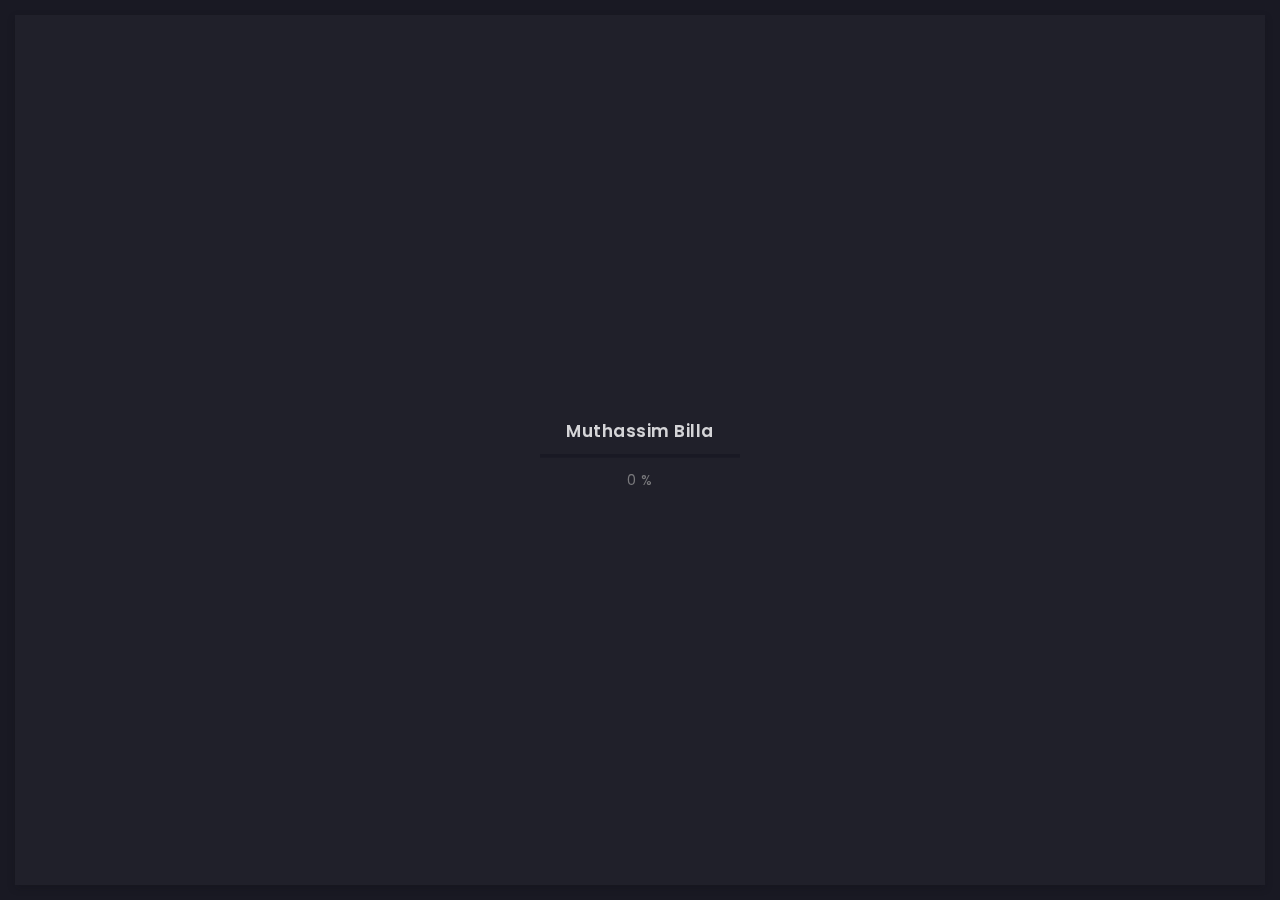
<file: blog-3-col.html>
<!doctype html>
<html lang="zxx">

<head>
  <!-- Required meta tags -->
  <meta charset="utf-8">
  <meta name="viewport" content="width=device-width, initial-scale=1, shrink-to-fit=no">
  <!-- color of address bar in mobile browser -->
  <meta name="theme-color" content="#2B2B35">
  <!-- favicon  -->
  <link rel="shortcut icon" href="img/thumbnail.ico" type="image/x-icon">
  <!-- bootstrap css -->
  <link rel="stylesheet" href="css/plugins/bootstrap.min.css">
  <!-- font awesome css -->
  <link rel="stylesheet" href="css/plugins/font-awesome.min.css">
  <!-- swiper css -->
  <link rel="stylesheet" href="css/plugins/swiper.min.css">
  <!-- fancybox css -->
  <link rel="stylesheet" href="css/plugins/fancybox.min.css">
  <!-- main css -->
  <link rel="stylesheet" href="css/style.css">
  <!--Chat-->
  <script src="//code.tidio.co/4ri4jcmibr6fxnschnrvza4wugq5umva.js" async></script>
  <!--Chat End-->

  <title>Billa</title>
</head>

<body>

  <!-- app -->
  <div class="art-app">

    <!-- mobile top bar -->
    <div class="art-mobile-top-bar"></div>

    <!-- app wrapper -->
    <div class="art-app-wrapper">

      <!-- app container end -->
      <div class="art-app-container">

        <!-- info bar -->
        <div class="art-info-bar">

          <!-- menu bar frame -->
          <div class="art-info-bar-frame">

            <!-- info bar header -->
            <div class="art-info-bar-header">
              <!-- info bar button -->
              <a class="art-info-bar-btn" href="#.">
                <!-- icon -->
                <i class="fas fa-ellipsis-v"></i>
              </a>
              <!-- info bar button end -->
            </div>
            <!-- info bar header end -->

            <!-- info bar header -->
            <div class="art-header">
              <!-- avatar -->
              <div class="art-avatar">
                <a data-fancybox="avatar" href="img/face-1.jpg" class="art-avatar-curtain">
                  <img src="img/face-1.jpg" alt="avatar">
                  <i class="fas fa-expand"></i>
                </a>
                <!-- available -->
                <div class="art-lamp-light">
                  <!-- add class 'art-not-available' if not available-->
                  <div class="art-available-lamp"></div>
                </div>
              </div>
              <!-- avatar end -->
              <!-- name -->
              <h5 class="art-name mb-10"><a href="index.html">Muthassim Billa</a></h5>
              <!-- post -->
              <div class="art-sm-text">Digital Markater <br>Ads & SEO Expert, </div>
            </div>
            <!-- info bar header end -->

            <!-- scroll frame -->
            <div id="scrollbar2" class="art-scroll-frame">

              <!-- info bar about -->
              <div class="art-table p-15-15">
                <!-- about text -->
                <ul>
                  <!-- country -->
                  <li>
                    <h6>Residence:</h6><span>Bangladesh</span>
                  </li>
                  <!-- city -->
                  <li>
                    <h6>City:</h6><span>Rangpur</span>
                  </li>
                  <!-- age -->
                  <li>
                    
                  </li>
                </ul>
              </div>
              <!-- info bar about end -->

              <!-- divider -->
              <div class="art-ls-divider"></div>

              <!-- language skills -->
              <div class="art-lang-skills p-30-15">

                <!-- skill -->
                <div class="art-lang-skills-item">
                  <div id="circleprog1" class="art-cirkle-progress"></div>
                  <!-- title -->
                  <h6>Bangla</h6>
                </div>
                <!-- skill end -->

                <!-- skill -->
                <div class="art-lang-skills-item">
                  <div id="circleprog2" class="art-cirkle-progress"></div>
                  <!-- title -->
                  <h6>English</h6>
                </div>
                <!-- skill end -->

                <!-- skill -->
                <div class="art-lang-skills-item">
                  <div id="circleprog3" class="art-cirkle-progress"></div>
                  <!-- title -->
                  <h6>Hindi</h6>
                </div>
                <!-- skill end -->

              </div>
              <!-- language skills end -->

              <!-- divider -->
              <div class="art-ls-divider"></div>

              <!-- hard skills -->
              <div class="art-hard-skills p-30-15">

                <!-- skill -->
                <div class="art-hard-skills-item">
                  <div class="art-skill-heading">
                    <!-- title -->
                    <h6>Facebook Ads</h6>
                  </div>
                  <!-- progressbar frame -->
                  <div class="art-line-progress">
                    <!-- progressbar -->
                    <div id="lineprog1"></div>
                  </div>
                  <!-- progressbar frame end -->
                </div>
                <!-- skill end -->

                <!-- skill -->
                <div class="art-hard-skills-item">
                  <div class="art-skill-heading">
                    <!-- title -->
                    <h6>Instagram Ads</h6>
                  </div>
                  <!-- progressbar frame -->
                  <div class="art-line-progress">
                    <!-- progressbar -->
                    <div id="lineprog2"></div>
                  </div>
                  <!-- progressbar frame end -->
                </div>
                <!-- skill end -->

                <!-- skill -->
                <div class="art-hard-skills-item">
                  <div class="art-skill-heading">
                    <!-- title -->
                    <h6>Google Ads</h6>
                  </div>
                  <!-- progressbar frame -->
                  <div class="art-line-progress">
                    <!-- progressbar -->
                    <div id="lineprog3"></div>
                  </div>
                  <!-- progressbar frame end -->
                </div>
                <!-- skill end -->

                <!-- skill -->
                <div class="art-hard-skills-item">
                  <div class="art-skill-heading">
                    <!-- title -->
                    <h6>SEO</h6>
                  </div>
                  <!-- progressbar frame -->
                  <div class="art-line-progress">
                    <!-- progressbar -->
                    <div id="lineprog4"></div>
                  </div>
                  <!-- progressbar frame end -->
                </div>
                <!-- skill end -->

              </div>
              <!-- language skills end -->

              <!-- divider -->
              <div class="art-ls-divider"></div>

              <!-- knowledge list -->
              <ul class="art-knowledge-list p-15-0">
                <!-- list item -->
                <li>Facebook marketing</li>
                <!-- list item -->
                <li>Facebook ads campaign</li>
                <!-- list item -->
              </ul>
              
              <ul class="art-knowledge-list p-15-0">
                <!-- list item -->
                <li>Instagram marketing</li>
                <!-- list item -->
                <li>Instagram ads campaign</li>
                <!-- list item -->
              </ul>

              <ul class="art-knowledge-list p-15-0">
                <!-- list item -->
                <li>Twitter Marketing</li>
                <!-- list item -->
              </ul>
              <ul class="art-knowledge-list p-15-0">
                <!-- list item -->
                <li>LinkedIn marketing</li>
                <!-- list item -->
                <ul class="art-knowledge-list p-15-0">
                  <!-- list item -->
                  <li>Instagram marketing</li>
                  <!-- list item -->
                  <li>Instagram ads campaign</li>
                  <!-- list item -->
                </ul>
                <ul class="art-knowledge-list p-15-0">
                  <!-- list item -->
                  <li>On-Page SEO</li>
                  <!-- list item -->
                  <li>Technical SEO</li>
                  <!-- list item -->
                </ul>
                <ul class="art-knowledge-list p-15-0">
                  <!-- list item -->
                  <li>Google Ads campaign </li>
                  <!-- list item -->
                </ul>
                <ul class="art-knowledge-list p-15-0">
                  <!-- list item -->
                  <li>Tiktok Ads Campaign</li>
                  <!-- list item -->
                  </ul>
              <!-- knowledge list end -->

              <!-- divider -->
              <div class="art-ls-divider"></div>

              <!-- links frame -->
              <div class="art-links-frame p-15-15">

                <!-- download cv button -->
                <a href="files/cv.pdf" class="art-link" download>Download cv <i class="fas fa-download"></i></a>

              </div>
              <!-- links frame end -->

            </div>
            <!-- scroll frame end -->

            <!-- sidebar social -->
            <div class="art-ls-social">
              <!-- social link -->
              <a href="#." target="_blank"><i class="fab fa-linkedin-in"></i></a>
              <!-- social link -->
              <a href="#." target="_blank"><i class="fab fa-instagram"></i></a>
              <!-- social link -->
              <a href="#." target="_blank"><i class="fab fa-facebook-f"></i></a>
            </div>
            <!-- sidebar social end -->

          </div>
          <!-- menu bar frame end -->

        </div>
        <!-- info bar end -->

        <!-- content -->
        <div class="art-content">

          <!-- curtain -->
          <div class="art-curtain"></div>

          <!-- top background -->
          <div class="art-top-bg" style="background-image: url(img/bg.jpg)">
            <!-- overlay -->
            <div class="art-top-bg-overlay"></div>
            <!-- overlay end -->
          </div>
          <!-- top background end -->


          <!-- swup container -->
          <div class="transition-fade" id="swup">

            <!-- scroll frame -->
            <div id="scrollbar" class="art-scroll-frame">

              <!-- container -->
              <div class="container-fluid">

                <!-- row -->
                <div class="row p-30-0">

                  <!-- col -->
                  <div class="col-lg-12">

                    <!-- section title -->
                    <div class="art-section-title">
                      <!-- title frame -->
                      <div class="art-title-frame">
                        <!-- title -->
                        <h4>Newsletter</h4>
                      </div>
                      <!-- title frame end -->
                    </div>
                    <!-- section title end -->

                  </div>
                  <!-- col end -->
                  <!-- col -->
                  <div class="col-lg-4">

                    <!-- blog post card -->
                    <div class="art-a art-blog-card">
                      <!-- post cover -->
                      <a href="/blog-post.html" class="art-port-cover">
                        <!-- img -->
                        <img src="img/blog/1.jpg" alt="blog post">
                      </a>
                      <!-- post cover end -->
                      <!-- post description -->
                      <div class="art-post-description">
                        <!-- title -->
                        <a href="/blog-post.html">
                          <h5 class="mb-15">Blog post title</h5>
                        </a>
                        <!-- text -->
                        <div class="mb-15">Lorem ipsum dolor sit amet, consectetur adipisicing elit. Amet!</div>
                        <!-- link -->
                        <a href="/blog-post.html" class="art-link art-color-link art-w-chevron">Read more</a>
                      </div>
                      <!-- post description end -->
                    </div>
                    <!-- blog post card end -->

                  </div>
                  <!-- col end -->
                  <!-- col -->
                  <div class="col-lg-4">

                    <!-- blog post card -->
                    <div class="art-a art-blog-card">
                      <!-- post cover -->
                      <a href="/blog-post.html" class="art-port-cover">
                        <!-- img -->
                        <img src="img/blog/2.jpg" alt="blog post">
                      </a>
                      <!-- post cover end -->
                      <!-- post description -->
                      <div class="art-post-description">
                        <!-- title -->
                        <a href="/blog-post.html">
                          <h5 class="mb-15">Blog post title</h5>
                        </a>
                        <!-- text -->
                        <div class="mb-15">Lorem ipsum dolor sit amet, consectetur adipisicing elit. Amet!</div>
                        <!-- link -->
                        <a href="/blog-post.html" class="art-link art-color-link art-w-chevron">Read more</a>
                      </div>
                      <!-- post description end -->
                    </div>
                    <!-- blog post card end -->

                  </div>
                  <!-- col end -->
                  <!-- col -->
                  <div class="col-lg-4">

                    <!-- blog post card -->
                    <div class="art-a art-blog-card">
                      <!-- post cover -->
                      <a href="/blog-post.html" class="art-port-cover">
                        <!-- img -->
                        <img src="img/blog/3.jpg" alt="blog post">
                      </a>
                      <!-- post cover end -->
                      <!-- post description -->
                      <div class="art-post-description">
                        <!-- title -->
                        <a href="/blog-post.html">
                          <h5 class="mb-15">Blog post title</h5>
                        </a>
                        <!-- text -->
                        <div class="mb-15">Lorem ipsum dolor sit amet, consectetur adipisicing elit. Amet!</div>
                        <!-- link -->
                        <a href="/blog-post.html" class="art-link art-color-link art-w-chevron">Read more</a>
                      </div>
                      <!-- post description end -->
                    </div>
                    <!-- blog post card end -->

                  </div>
                  <!-- col end -->

                  <!-- col -->
                  <div class="col-lg-4">

                    <!-- blog post card -->
                    <div class="art-a art-blog-card">
                      <!-- post cover -->
                      <a href="/blog-post.html" class="art-port-cover">
                        <!-- img -->
                        <img src="img/blog/4.jpg" alt="blog post">
                      </a>
                      <!-- post cover end -->
                      <!-- post description -->
                      <div class="art-post-description">
                        <!-- title -->
                        <a href="/blog-post.html">
                          <h5 class="mb-15">Blog post title</h5>
                        </a>
                        <!-- text -->
                        <div class="mb-15">Lorem ipsum dolor sit amet, consectetur adipisicing elit. Amet!</div>
                        <!-- link -->
                        <a href="/blog-post.html" class="art-link art-color-link art-w-chevron">Read more</a>
                      </div>
                      <!-- post description end -->
                    </div>
                    <!-- blog post card end -->

                  </div>
                  <!-- col end -->
                  <!-- col -->
                  <div class="col-lg-4">

                    <!-- blog post card -->
                    <div class="art-a art-blog-card">
                      <!-- post cover -->
                      <a href="/blog-post.html" class="art-port-cover">
                        <!-- img -->
                        <img src="img/blog/5.jpg" alt="blog post">
                      </a>
                      <!-- post cover end -->
                      <!-- post description -->
                      <div class="art-post-description">
                        <!-- title -->
                        <a href="/blog-post.html">
                          <h5 class="mb-15">Blog post title</h5>
                        </a>
                        <!-- text -->
                        <div class="mb-15">Lorem ipsum dolor sit amet, consectetur adipisicing elit. Amet!</div>
                        <!-- link -->
                        <a href="/blog-post.html" class="art-link art-color-link art-w-chevron">Read more</a>
                      </div>
                      <!-- post description end -->
                    </div>
                    <!-- blog post card end -->

                  </div>
                  <!-- col end -->
                  <!-- col -->
                  <div class="col-lg-4">

                    <!-- blog post card -->
                    <div class="art-a art-blog-card">
                      <!-- post cover -->
                      <a href="/blog-post.html" class="art-port-cover">
                        <!-- img -->
                        <img src="img/blog/6.jpg" alt="blog post">
                      </a>
                      <!-- post cover end -->
                      <!-- post description -->
                      <div class="art-post-description">
                        <!-- title -->
                        <a href="/blog-post.html">
                          <h5 class="mb-15">Blog post title</h5>
                        </a>
                        <!-- text -->
                        <div class="mb-15">Lorem ipsum dolor sit amet, consectetur adipisicing elit. Amet!</div>
                        <!-- link -->
                        <a href="/blog-post.html" class="art-link art-color-link art-w-chevron">Read more</a>
                      </div>
                      <!-- post description end -->
                    </div>
                    <!-- blog post card end -->

                  </div>
                  <!-- col end -->

                  <!-- col -->
                  <div class="col-lg-4">

                    <!-- blog post card -->
                    <div class="art-a art-blog-card">
                      <!-- post cover -->
                      <a href="/blog-post.html" class="art-port-cover">
                        <!-- img -->
                        <img src="img/blog/7.jpg" alt="blog post">
                      </a>
                      <!-- post cover end -->
                      <!-- post description -->
                      <div class="art-post-description">
                        <!-- title -->
                        <a href="/blog-post.html">
                          <h5 class="mb-15">Blog post title</h5>
                        </a>
                        <!-- text -->
                        <div class="mb-15">Lorem ipsum dolor sit amet, consectetur adipisicing elit. Amet!</div>
                        <!-- link -->
                        <a href="/blog-post.html" class="art-link art-color-link art-w-chevron">Read more</a>
                      </div>
                      <!-- post description end -->
                    </div>
                    <!-- blog post card end -->

                  </div>
                  <!-- col end -->
                  <!-- col -->
                  <div class="col-lg-4">

                    <!-- blog post card -->
                    <div class="art-a art-blog-card">
                      <!-- post cover -->
                      <a href="/blog-post.html" class="art-port-cover">
                        <!-- img -->
                        <img src="img/blog/8.jpg" alt="blog post">
                      </a>
                      <!-- post cover end -->
                      <!-- post description -->
                      <div class="art-post-description">
                        <!-- title -->
                        <a href="/blog-post.html">
                          <h5 class="mb-15">Blog post title</h5>
                        </a>
                        <!-- text -->
                        <div class="mb-15">Lorem ipsum dolor sit amet, consectetur adipisicing elit. Amet!</div>
                        <!-- link -->
                        <a href="/blog-post.html" class="art-link art-color-link art-w-chevron">Read more</a>
                      </div>
                      <!-- post description end -->
                    </div>
                    <!-- blog post card end -->

                  </div>
                  <!-- col end -->
                  <!-- col -->
                  <div class="col-lg-4">

                    <!-- blog post card -->
                    <div class="art-a art-blog-card">
                      <!-- post cover -->
                      <a href="/blog-post.html" class="art-port-cover">
                        <!-- img -->
                        <img src="img/blog/9.jpg" alt="blog post">
                      </a>
                      <!-- post cover end -->
                      <!-- post description -->
                      <div class="art-post-description">
                        <!-- title -->
                        <a href="/blog-post.html">
                          <h5 class="mb-15">Blog post title</h5>
                        </a>
                        <!-- text -->
                        <div class="mb-15">Lorem ipsum dolor sit amet, consectetur adipisicing elit. Amet!</div>
                        <!-- link -->
                        <a href="/blog-post.html" class="art-link art-color-link art-w-chevron">Read more</a>
                      </div>
                      <!-- post description end -->
                    </div>
                    <!-- blog post card end -->

                  </div>
                  <!-- col end -->

                </div>
                <!-- row end -->

              </div>
              <!-- container end -->

              <!-- container -->
              <div class="container-fluid">

                <!-- row -->
                <div class="row">

                  <!-- col -->
                  <div class="col-lg-12">

                    <!-- pagination -->
                    <div class="art-a art-pagination">
                      <!-- button -->
                      <a href="/blog-2-col.html" class="art-link art-color-link art-w-chevron art-left-link"><span>Previous page</span></a>
                      <div class="art-pagination-center art-m-hidden">
                        <a href="/blog-2-col.html"></a>
                        <a href="/blog-2-col.html">1</a>
                        <a class="art-active-pag" href="/blog-2-col.html">2</a>
                        <a href="/blog-2-col.html">3</a>
                        <a href="/blog-2-col.html">...</a>
                      </div>
                      <!-- button -->
                      <a href="/blog-2-col.html" class="art-link art-color-link art-w-chevron"><span>Next page</span></a>
                    </div>
                    <!-- pagination end -->

                  </div>
                  <!-- col end -->

                </div>
                <!-- row end -->

              </div>
              <!-- container end -->

              <!-- container -->
              <div class="container-fluid">

                <!-- row -->
                <div class="row">

                  <!-- col -->
                  <div class="col-6 col-lg-3">
                    <!-- brand -->
                    <img class="art-brand" src="img/brands/1.png" alt="brand">
                  </div>
                  <!-- col end -->

                  <!-- col -->
                  <div class="col-6 col-lg-3">
                    <!-- brand -->
                    <img class="art-brand" src="img/brands/2.png" alt="brand">
                  </div>
                  <!-- col end -->

                  <!-- col -->
                  <div class="col-6 col-lg-3">
                    <!-- brand -->
                    <img class="art-brand" src="img/brands/3.png" alt="brand">
                  </div>
                  <!-- col end -->

                  <!-- col -->
                  <div class="col-6 col-lg-3">
                    <!-- brand -->
                    <img class="art-brand" src="img/brands/4.png" alt="brand">
                  </div>
                  <!-- col end -->

                </div>
                <!-- row end -->

              </div>
              <!-- container end -->

              <!-- container -->
              <div class="container-fluid">

                <!-- footer -->
                <footer>
                  <!-- copyright -->
                  <div class="art-copy">© 2020 Muthassim Billa</div>
                  <!-- author ( Please! Do not delete it. You are awesome! :) -->
                  <div>Muthassim Billa:&#160; <a href="www.facebook.com/muthassimbilla4" target="_blank">Facebook</a></div>
                </footer>
                <!-- footer end -->

              </div>
              <!-- container end -->


            </div>
            <!-- scroll frame end -->

          </div>
          <!-- swup container end -->

        </div>
        <!-- content end -->

        <!-- menu bar -->
        <div class="art-menu-bar">

          <!-- menu bar frame -->
          <div class="art-menu-bar-frame">

            <!-- menu bar header -->
            <div class="art-menu-bar-header">
              <!-- menu bar button -->
              <a class="art-menu-bar-btn" href="#.">
                <!-- icon -->
                <span></span>
              </a>
              <!-- menu bar button end -->
            </div>
            <!-- menu bar header end -->

            <!-- current page title -->
            <div class="art-current-page"></div>
            <!-- current page title end -->

            <!-- scroll frame -->
            <div class="art-scroll-frame">

              <!-- menu -->
              <nav id="swupMenu">
                <!-- menu list -->
                <ul class="main-menu">
                  <!-- menu item -->
                  <li class="menu-item"><a href="/index.html">Home</a></li>
                  <!-- menu item -->
                  <li class="menu-item menu-item-has-children">
                    <a href="#.">Portfolio</a>
                    <!-- sub menu -->
                    <ul class="sub-menu">
                      <!-- lvl 2 nav link -->
                      <li class="menu-item"><a href="/portfolio-2-col.html">2 column</a></li>
                      <!-- lvl 2 nav link -->
                      <li class="menu-item"><a href="/portfolio-3-col.html">3 column</a></li>
                      <!-- lvl 2 nav link -->
                      <li class="menu-item"><a href="/portfolio-2-col-masonry.html">2 column masonry</a></li>
                      <!-- lvl 2 nav link -->
                      <li class="menu-item"><a href="/portfolio-3-col-masonry.html">3 column masonry</a></li>
                      <!-- lvl 2 nav link -->
                      <li class="menu-item"><a href="/portfolio-single.html">Single project</a></li>
                      <!-- lvl 2 nav link -->
                      <li class="menu-item"><a href="/portfolio-single-2.html">Single project 2</a></li>
                    </ul>
                    <!-- sub menu end -->
                  </li>
                  <!-- menu item -->
                  <li class="menu-item"><a href="/history.html">History</a></li>
                  <!-- menu item -->
                  <li class="menu-item"><a href="/contact.html">Contact</a></li>
                  <!-- menu item -->
                  <li class="menu-item menu-item-has-children current-menu-item">
                    <a href="#.">Blog</a>
                    <!-- sub menu -->
                    <ul class="sub-menu">
                      <!-- lvl 2 nav link -->
                      <li class="menu-item"><a href="/blog-2-col.html">2 column</a></li>
                      <!-- lvl 2 nav link -->
                      <li class="menu-item"><a href="/blog-3-col.html">3 column</a></li>
                      <!-- lvl 2 nav link -->
                      <li class="menu-item"><a href="/blog-post.html">Publication</a></li>
                    </ul>
                    <!-- sub menu end -->
                  </li>
                  <!-- menu item -->
                  <li class="menu-item"><a href="onepage.html" target="_blank">Onepage</a></li>
                </ul>
                <!-- menu list end -->
              </nav>
              <!-- menu end -->

              <!-- language change -->
              <ul class="art-language-change">
                <!-- language item -->
                <li><a href="#.">FR</a></li>
                <!-- language item -->
                <li class="art-active-lang"><a href="#.">EN</a></li>
              </ul>
              <!-- language change end -->

            </div>
            <!-- scroll frame end -->

          </div>
          <!-- menu bar frame -->

        </div>
        <!-- menu bar end -->

      </div>
      <!-- app container end -->

    </div>
    <!-- app wrapper end -->

    <!-- preloader -->
    <div class="art-preloader">
      <!-- preloader content -->
      <div class="art-preloader-content">
        <!-- title -->
        <h4>Muthassim Billa</h4>
        <!-- progressbar -->
        <div id="preloader" class="art-preloader-load"></div>
      </div>
      <!-- preloader content end -->
    </div>
    <!-- preloader end -->

  </div>
  <!-- app end -->

  <!-- jquery js -->
  <script src="js/plugins/jquery.min.js"></script>
  <!-- anime js -->
  <script src="js/plugins/anime.min.js"></script>
  <!-- swiper js -->
  <script src="js/plugins/swiper.min.js"></script>
  <!-- progressbar js -->
  <script src="js/plugins/progressbar.min.js"></script>
  <!-- smooth scrollbar js -->
  <script src="js/plugins/smooth-scrollbar.min.js"></script>
  <!-- overscroll js -->
  <script src="js/plugins/overscroll.min.js"></script>
  <!-- typing js -->
  <script src="js/plugins/typing.min.js"></script>
  <!-- isotope js -->
  <script src="js/plugins/isotope.min.js"></script>
  <!-- fancybox js -->
  <script src="js/plugins/fancybox.min.js"></script>
  <!-- swup js -->
  <script src="js/plugins/swup.min.js"></script>

  <!-- main js -->
  <script src="js/main.js"></script>

</body>

</html>
</file>
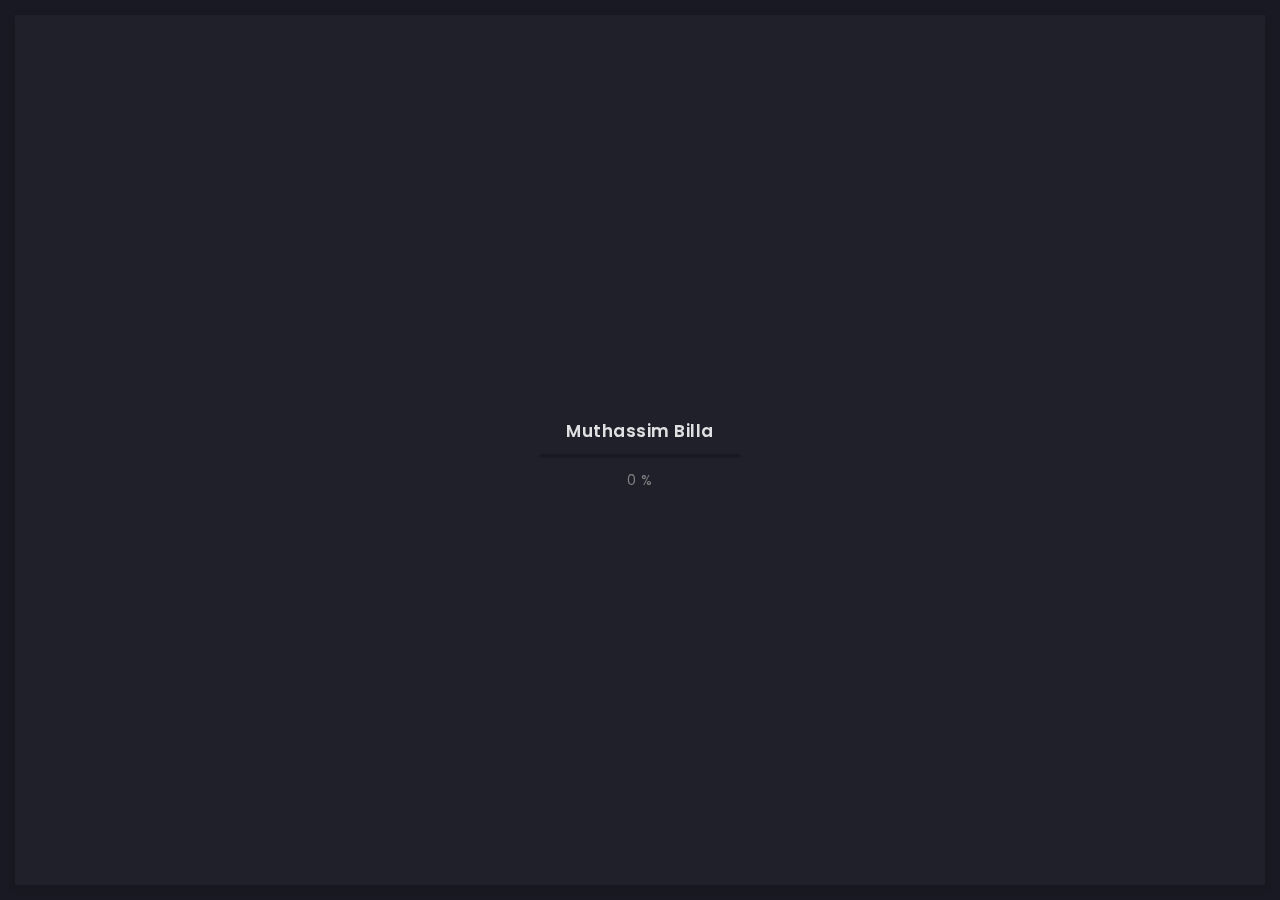
<file: blog-post.html>
<!doctype html>
<html lang="zxx">

<head>
  <!-- Required meta tags -->
  <meta charset="utf-8">
  <meta name="viewport" content="width=device-width, initial-scale=1, shrink-to-fit=no">
  <!-- color of address bar in mobile browser -->
  <meta name="theme-color" content="#2B2B35">
  <!-- favicon  -->
  <link rel="shortcut icon" href="img/thumbnail.ico" type="image/x-icon">
  <!-- bootstrap css -->
  <link rel="stylesheet" href="css/plugins/bootstrap.min.css">
  <!-- font awesome css -->
  <link rel="stylesheet" href="css/plugins/font-awesome.min.css">
  <!-- swiper css -->
  <link rel="stylesheet" href="css/plugins/swiper.min.css">
  <!-- fancybox css -->
  <link rel="stylesheet" href="css/plugins/fancybox.min.css">
  <!-- main css -->
  <link rel="stylesheet" href="css/style.css">
  <!--Chat-->
  <script src="//code.tidio.co/4ri4jcmibr6fxnschnrvza4wugq5umva.js" async></script>
  <!--Chat End-->

  <title>Billa</title>
</head>

<body>

  <!-- app -->
  <div class="art-app">

    <!-- mobile top bar -->
    <div class="art-mobile-top-bar"></div>

    <!-- app wrapper -->
    <div class="art-app-wrapper">

      <!-- app container end -->
      <div class="art-app-container">

        <!-- info bar -->
        <div class="art-info-bar">

          <!-- menu bar frame -->
          <div class="art-info-bar-frame">

            <!-- info bar header -->
            <div class="art-info-bar-header">
              <!-- info bar button -->
              <a class="art-info-bar-btn" href="#.">
                <!-- icon -->
                <i class="fas fa-ellipsis-v"></i>
              </a>
              <!-- info bar button end -->
            </div>
            <!-- info bar header end -->

            <!-- info bar header -->
            <div class="art-header">
              <!-- avatar -->
              <div class="art-avatar">
                <a data-fancybox="avatar" href="img/face-1.jpg" class="art-avatar-curtain">
                  <img src="img/face-1.jpg" alt="avatar">
                  <i class="fas fa-expand"></i>
                </a>
                <!-- available -->
                <div class="art-lamp-light">
                  <!-- add class 'art-not-available' if not available-->
                  <div class="art-available-lamp"></div>
                </div>
              </div>
              <!-- avatar end -->
              <!-- name -->
              <h5 class="art-name mb-10"><a href="index.html">Muthassim Billa</a></h5>
              <!-- post -->
              <div class="art-sm-text">Digital Markater <br>Ads & SEO Expert, </div>
            </div>
            <!-- info bar header end -->

            <!-- scroll frame -->
            <div id="scrollbar2" class="art-scroll-frame">

              <!-- info bar about -->
              <div class="art-table p-15-15">
                <!-- about text -->
                <ul>
                  <!-- country -->
                  <li>
                    <h6>Residence:</h6><span>Bangladesh</span>
                  </li>
                  <!-- city -->
                  <li>
                    <h6>City:</h6><span>Rangpur</span>
                  </li>
                  <!-- age -->
                  <li>
                    
                  </li>
                </ul>
              </div>
              <!-- info bar about end -->

              <!-- divider -->
              <div class="art-ls-divider"></div>

              <!-- language skills -->
              <div class="art-lang-skills p-30-15">

                <!-- skill -->
                <div class="art-lang-skills-item">
                  <div id="circleprog1" class="art-cirkle-progress"></div>
                  <!-- title -->
                  <h6>Bangla</h6>
                </div>
                <!-- skill end -->

                <!-- skill -->
                <div class="art-lang-skills-item">
                  <div id="circleprog2" class="art-cirkle-progress"></div>
                  <!-- title -->
                  <h6>English</h6>
                </div>
                <!-- skill end -->

                <!-- skill -->
                <div class="art-lang-skills-item">
                  <div id="circleprog3" class="art-cirkle-progress"></div>
                  <!-- title -->
                  <h6>Hindi</h6>
                </div>
                <!-- skill end -->

              </div>
              <!-- language skills end -->

              <!-- divider -->
              <div class="art-ls-divider"></div>

              <!-- hard skills -->
              <div class="art-hard-skills p-30-15">

                <!-- skill -->
                <div class="art-hard-skills-item">
                  <div class="art-skill-heading">
                    <!-- title -->
                    <h6>Facebook Ads</h6>
                  </div>
                  <!-- progressbar frame -->
                  <div class="art-line-progress">
                    <!-- progressbar -->
                    <div id="lineprog1"></div>
                  </div>
                  <!-- progressbar frame end -->
                </div>
                <!-- skill end -->

                <!-- skill -->
                <div class="art-hard-skills-item">
                  <div class="art-skill-heading">
                    <!-- title -->
                    <h6>Instagram Ads</h6>
                  </div>
                  <!-- progressbar frame -->
                  <div class="art-line-progress">
                    <!-- progressbar -->
                    <div id="lineprog2"></div>
                  </div>
                  <!-- progressbar frame end -->
                </div>
                <!-- skill end -->

                <!-- skill -->
                <div class="art-hard-skills-item">
                  <div class="art-skill-heading">
                    <!-- title -->
                    <h6>Google Ads</h6>
                  </div>
                  <!-- progressbar frame -->
                  <div class="art-line-progress">
                    <!-- progressbar -->
                    <div id="lineprog3"></div>
                  </div>
                  <!-- progressbar frame end -->
                </div>
                <!-- skill end -->

                <!-- skill -->
                <div class="art-hard-skills-item">
                  <div class="art-skill-heading">
                    <!-- title -->
                    <h6>SEO</h6>
                  </div>
                  <!-- progressbar frame -->
                  <div class="art-line-progress">
                    <!-- progressbar -->
                    <div id="lineprog4"></div>
                  </div>
                  <!-- progressbar frame end -->
                </div>
                <!-- skill end -->

              </div>
              <!-- language skills end -->

              <!-- divider -->
              <div class="art-ls-divider"></div>

              <!-- knowledge list -->
              <ul class="art-knowledge-list p-15-0">
                <!-- list item -->
                <li>Facebook marketing</li>
                <!-- list item -->
                <li>Facebook ads campaign</li>
                <!-- list item -->
              </ul>
              
              <ul class="art-knowledge-list p-15-0">
                <!-- list item -->
                <li>Instagram marketing</li>
                <!-- list item -->
                <li>Instagram ads campaign</li>
                <!-- list item -->
              </ul>

              <ul class="art-knowledge-list p-15-0">
                <!-- list item -->
                <li>Twitter Marketing</li>
                <!-- list item -->
              </ul>
              <ul class="art-knowledge-list p-15-0">
                <!-- list item -->
                <li>LinkedIn marketing</li>
                <!-- list item -->
                <ul class="art-knowledge-list p-15-0">
                  <!-- list item -->
                  <li>Instagram marketing</li>
                  <!-- list item -->
                  <li>Instagram ads campaign</li>
                  <!-- list item -->
                </ul>
                <ul class="art-knowledge-list p-15-0">
                  <!-- list item -->
                  <li>On-Page SEO</li>
                  <!-- list item -->
                  <li>Technical SEO</li>
                  <!-- list item -->
                </ul>
                <ul class="art-knowledge-list p-15-0">
                  <!-- list item -->
                  <li>Google Ads campaign </li>
                  <!-- list item -->
                </ul>
                <ul class="art-knowledge-list p-15-0">
                  <!-- list item -->
                  <li>Tiktok Ads Campaign</li>
                  <!-- list item -->
                  </ul>
              <!-- knowledge list end -->

              <!-- divider -->
              <div class="art-ls-divider"></div>

              <!-- links frame -->
              <div class="art-links-frame p-15-15">

                <!-- download cv button -->
                <a href="files/cv.pdf" class="art-link" download>Download cv <i class="fas fa-download"></i></a>

              </div>
              <!-- links frame end -->

            </div>
            <!-- scroll frame end -->

            <!-- sidebar social -->
            <div class="art-ls-social">
              <!-- social link -->
              <a href="#." target="_blank"><i class="fab fa-linkedin-in"></i></a>
              <!-- social link -->
              <a href="#." target="_blank"><i class="fab fa-instagram"></i></a>
              <!-- social link -->
              <a href="#." target="_blank"><i class="fab fa-facebook-f"></i></a>
            </div>
            <!-- sidebar social end -->

          </div>
          <!-- menu bar frame end -->

        </div>
        <!-- info bar end -->

        <!-- content -->
        <div class="art-content">

          <!-- curtain -->
          <div class="art-curtain"></div>

          <!-- top background -->
          <div class="art-top-bg" style="background-image: url(img/bg.jpg)">
            <!-- overlay -->
            <div class="art-top-bg-overlay"></div>
            <!-- overlay end -->
          </div>
          <!-- top background end -->


          <!-- swup container -->
          <div class="transition-fade" id="swup">

            <!-- scroll frame -->
            <div id="scrollbar" class="art-scroll-frame">

              <!-- container -->
              <div class="container-fluid">

                <!-- row -->
                <div class="row p-30-0">

                  <!-- col -->
                  <div class="col-lg-12">

                    <!-- section title -->
                    <div class="art-section-title">
                      <!-- title frame -->
                      <div class="art-title-frame">
                        <!-- title -->
                        <h4>Facebook 1 </h4>
                      </div>
                      <!-- title frame end -->
                      <!-- right frame -->
                      <div class="art-right-frame">
                        <div class="art-project-category">Ui Design, Graphic</div>
                      </div>
                      <!-- right frame end -->
                    </div>
                    <!-- section title end -->

                  </div>
                  <!-- col end -->

                  <!-- col -->
                  <div class="col-lg-12">

                    <!-- project cover -->
                    <div class="art-a art-project-cover">
                      <!-- item frame -->
                      <a data-fancybox="gallery" href="img/blog/2.jpg" class="art-portfolio-item-frame art-horizontal">
                        <!-- img -->
                        <img src="img/blog/2.jpg" alt="item">
                        <!-- zoom icon -->
                        <span class="art-item-hover"><i class="fas fa-expand"></i></span>
                      </a>
                      <!-- item end -->
                    </div>
                    <!-- project cover nd -->

                  </div>
                  <!-- col end -->

                  <!-- col -->
                  <div class="col-lg-8">

                    <!-- post text -->
                    <div class="art-a art-card">
                      <p class="art-lg-text art-white"><i>Facebook: Connecting the World, One Click at a Time</i>
                      </p>

                      <p>In the ever-evolving landscape of social media, one platform has managed to stand the test of time and revolutionize the way we connect and interact with each other – Facebook. Launched in 2004 by Mark Zuckerberg and his college roommates, this platform has grown from a small networking tool for Harvard students to a global phenomenon with billions of users. In this blog post, we'll explore the journey of Facebook, its impact on society, and its continuous strive for innovation.</p>
                      <ul class="art-custom-list">
                        <li>The Genesis of Facebook</li>
                        <li>A Global Social Networking Phenomenon</li>
                        <li>Impact on Society and Communication</li>
                        <li>Pioneering Technological Advancements</li>
                        <li>The Role of Facebook in Social Activism</li>
                        <li> Addressing Controversies and Challenges</li>
                        
                      </ul>
                      <h4>1.The Genesis of Facebook</h4>
                      <style>
                      p {
                        margin: 15px;
                      }
                      </style>
                      
                      <p>Facebook's roots can be traced back to Zuckerberg's college dorm room, where he and his friends created a platform called "Facemash" as a way to compare students' appearances. After facing controversies, the team decided to pivot and develop a more positive and inclusive social networking site called "The Facebook" in February 2004. It quickly gained traction among other colleges and eventually expanded beyond educational institutions, welcoming users from all walks of life.</p>
                      <h1>2. A Global Social Networking Phenomenon</h1>
                      <p>Over the years, Facebook's user base has grown exponentially, transcending geographical boundaries and cultural barriers. It has become the go-to platform for connecting with friends and family, sharing life updates, and discovering new interests. Its simple and user-friendly interface has played a crucial role in attracting a diverse audience, making it a melting pot of different cultures and perspectives.</p>
                      <h1>3.Impact on Society and Communication</h1>
                      <p>Facebook's influence on society has been profound. On one hand, it has empowered people to stay in touch with loved ones, especially in an increasingly interconnected world where distances seem shorter, thanks to virtual connections. However, on the other hand, the platform has also faced criticism for issues like privacy breaches, misinformation, and echo chambers that contribute to the spread of false or polarizing information. Facebook's impact on mental health and well-being has also been a subject of concern, with studies suggesting that excessive use can lead to feelings of loneliness and inadequacy.</p>
                      <h1>4.Pioneering Technological Advancements</h1>
                      <p>Throughout its journey, Facebook has remained committed to innovation, consistently introducing new features and technological advancements. The platform has evolved from a simple "wall" to incorporate features like photo-sharing, video streaming, live broadcasts, and stories. Acquisitions of Instagram and WhatsApp have further expanded its portfolio, making it a multi-platform conglomerate.</p>
                      <h1>5.The Role of Facebook in Social Activism</h1>
                      <p>Beyond personal connections, Facebook has played a significant role in facilitating social and political movements around the globe. From organizing protests to mobilizing communities for relief efforts during natural disasters, the platform has been a catalyst for change. However, this newfound power also poses challenges, as the responsibility to tackle misinformation and safeguard user data becomes increasingly critical.
                      .</p>
                      <h1>6.Addressing Controversies and Challenges</h1>
                      <p>Facebook has faced numerous controversies and challenges, from data breaches to allegations of political interference. The platform has taken steps to address these issues, implementing stricter data protection measures, fact-checking initiatives, and transparency tools. Despite these efforts, Facebook acknowledges that there is more work to be done to regain public trust and ensure a safe and secure user experience.
                      </p>

                      <blockquote>Lorem ipsum dolor sit amet, consectetur adipisicing elit. Nemo officiis aliquam, placeat quis voluptatum ad. Eum, alias quo fuga sed?</blockquote>

                      <p>Est nesciunt dolorum asperiores sint mollitia quod, nostrum eos maxime illo eveniet ducimus labore amet voluptatum laborum, ex ut similique omnis ipsum. Totam tempore praesentium assumenda ducimus porro ullam quasi, expedita
                        sit esse alias quisquam! Asperiores at suscipit officiis deleniti soluta fugit quidem illo fuga, adipisci maiores. Nesciunt dolor, minus ex tenetur necessitatibus et id minima, vitae sit a, assumenda, iste suscipit facere.
                        Voluptatibus animi, laboriosam qui officiis voluptatum. Voluptates quibusdam numquam distinctio fuga.</p>

                      <p>Lorem ipsum dolor sit amet, consectetur adipisicing elit. </p>
                    </div>
                    <!-- post text end -->

                  </div>
                  <!-- col end -->

                  <!-- col -->
                  <div class="col-lg-4">

                    <div class="art-a art-card">
                      <!-- table -->
                      <div class="art-table p-15-15">
                        <ul>
                          <li>
                            <h6>Date:</h6><span>24.12.2019</span>
                          </li>
                          <li>
                            <h6>Author:</h6><span>Muthassim Billa</span>
                          </li>
                          <li>
                            <h6>Category:</h6><span>Product design</span>
                          </li>
                        </ul>
                      </div>
                      <!-- table end -->
                    </div>

                  </div>
                  <!-- col end -->

                </div>
                <!-- row end -->

              </div>
              <!-- container end -->

              <!-- container -->
              <div class="container-fluid">

                <!-- row -->
                <div class="row">

                  <!-- col -->
                  <div class="col-lg-12">

                    <!-- pagination -->
                    <div class="art-a art-pagination">
                      <!-- button -->
                      <a href="/blog-post.html" class="art-link art-color-link art-w-chevron art-left-link"><span>Previous post</span></a>
                      <div class="art-pagination-center art-m-hidden">
                        <a class="art-link" href="/blog-3-col.html">All publications</a>
                      </div>
                      <!-- button -->
                      <a href="/blog-post.html" class="art-link art-color-link art-w-chevron"><span>Next post</span></a>
                    </div>
                    <!-- pagination end -->

                  </div>
                  <!-- col end -->

                </div>
                <!-- row end -->

              </div>
              <!-- container end -->

              <!-- container -->
              <div class="container-fluid">

                <!-- row -->
                <div class="row p-30-0">

                  <!-- col -->
                  <div class="col-lg-12">

                    <!-- section title -->
                    <div class="art-section-title">
                      <!-- title frame -->
                      <div class="art-title-frame">
                        <!-- title -->
                        <h4>Similar posts</h4>
                      </div>
                      <!-- title frame end -->
                    </div>
                    <!-- section title end -->

                  </div>
                  <!-- col end -->

                  <!-- col -->
                  <div class="col-lg-12">

                    <!-- slider container -->
                    <div class="swiper-container art-blog-slider" style="overflow: visible">
                      <!-- slider wrapper -->
                      <div class="swiper-wrapper">
                        <!-- slide -->
                        <div class="swiper-slide">

                          <!-- blog post card -->
                          <div class="art-a art-blog-card">
                            <!-- post cover -->
                            <a href="/blog-post.html" class="art-port-cover">
                              <!-- img -->
                              <img src="img/blog/1.jpg" alt="blog post">
                            </a>
                            <!-- post cover end -->
                            <!-- post description -->
                            <div class="art-post-description">
                              <!-- title -->
                              <a href="/blog-post.html">
                                <h5 class="mb-15">Blog post title</h5>
                              </a>
                              <!-- text -->
                              <div class="mb-15">Lorem ipsum dolor sit amet, consectetur adipisicing elit. Amet!</div>
                              <!-- link -->
                              <a href="/blog-post.html" class="art-link art-color-link art-w-chevron">Read more</a>
                            </div>
                            <!-- post description end -->
                          </div>
                          <!-- blog post card end -->

                        </div>
                        <!-- slide end -->
                        <!-- slide -->
                        <div class="swiper-slide">

                          <!-- blog post card -->
                          <div class="art-a art-blog-card">
                            <!-- post cover -->
                            <a href="/blog-post.html" class="art-port-cover">
                              <!-- img -->
                              <img src="img/blog/2.jpg" alt="blog post">
                            </a>
                            <!-- post cover end -->
                            <!-- post description -->
                            <div class="art-post-description">
                              <!-- title -->
                              <a href="/blog-post.html">
                                <h5 class="mb-15">Blog post title</h5>
                              </a>
                              <!-- text -->
                              <div class="mb-15">Lorem ipsum dolor sit amet, consectetur adipisicing elit. Amet!</div>
                              <!-- link -->
                              <a href="/blog-post.html" class="art-link art-color-link art-w-chevron">Read more</a>
                            </div>
                            <!-- post description end -->
                          </div>
                          <!-- blog post card end -->

                        </div>
                        <!-- slide end -->
                        <!-- slide -->
                        <div class="swiper-slide">

                          <!-- blog post card -->
                          <div class="art-a art-blog-card">
                            <!-- post cover -->
                            <a href="/blog-post.html" class="art-port-cover">
                              <!-- img -->
                              <img src="img/blog/3.jpg" alt="blog post">
                            </a>
                            <!-- post cover end -->
                            <!-- post description -->
                            <div class="art-post-description">
                              <!-- title -->
                              <a href="/blog-post.html">
                                <h5 class="mb-15">Blog post title</h5>
                              </a>
                              <!-- text -->
                              <div class="mb-15">Lorem ipsum dolor sit amet, consectetur adipisicing elit. Amet!</div>
                              <!-- link -->
                              <a href="/blog-post.html" class="art-link art-color-link art-w-chevron">Read more</a>
                            </div>
                            <!-- post description end -->
                          </div>
                          <!-- blog post card end -->

                        </div>
                        <!-- slide end -->
                        <!-- slide -->
                        <div class="swiper-slide">

                          <!-- blog post card -->
                          <div class="art-a art-blog-card">
                            <!-- post cover -->
                            <a href="/blog-post.html" class="art-port-cover">
                              <!-- img -->
                              <img src="img/blog/4.jpg" alt="blog post">
                            </a>
                            <!-- post cover end -->
                            <!-- post description -->
                            <div class="art-post-description">
                              <!-- title -->
                              <a href="/blog-post.html">
                                <h5 class="mb-15">Blog post title</h5>
                              </a>
                              <!-- text -->
                              <div class="mb-15">Lorem ipsum dolor sit amet, consectetur adipisicing elit. Amet!</div>
                              <!-- link -->
                              <a href="/blog-post.html" class="art-link art-color-link art-w-chevron">Read more</a>
                            </div>
                            <!-- post description end -->
                          </div>
                          <!-- blog post card end -->

                        </div>
                        <!-- slide end -->
                        <!-- slide -->
                        <div class="swiper-slide">

                          <!-- blog post card -->
                          <div class="art-a art-blog-card">
                            <!-- post cover -->
                            <a href="/blog-post.html" class="art-port-cover">
                              <!-- img -->
                              <img src="img/blog/5.jpg" alt="blog post">
                            </a>
                            <!-- post cover end -->
                            <!-- post description -->
                            <div class="art-post-description">
                              <!-- title -->
                              <a href="/blog-post.html">
                                <h5 class="mb-15">Blog post title</h5>
                              </a>
                              <!-- text -->
                              <div class="mb-15">Lorem ipsum dolor sit amet, consectetur adipisicing elit. Amet!</div>
                              <!-- link -->
                              <a href="/blog-post.html" class="art-link art-color-link art-w-chevron">Read more</a>
                            </div>
                            <!-- post description end -->
                          </div>
                          <!-- blog post card end -->

                        </div>
                        <!-- slide end -->
                      </div>
                      <!-- slider wrapper end -->
                    </div>
                    <!-- slider container end -->

                  </div>
                  <!-- col end -->

                  <!-- col -->
                  <div class="col-lg-12">

                    <!-- slider navigation -->
                    <div class="art-slider-navigation">

                      <!-- left side -->
                      <div class="art-sn-left">

                        <!-- slider pagination -->
                        <div class="swiper-pagination"></div>

                      </div>
                      <!-- left side end -->

                      <!-- right side -->
                      <div class="art-sn-right">

                        <!-- slider navigation -->
                        <div class="art-slider-nav-frame">
                          <!-- prev -->
                          <div class="art-slider-nav art-blog-swiper-prev"><i class="fas fa-chevron-left"></i></div>
                          <!-- next -->
                          <div class="art-slider-nav art-blog-swiper-next"><i class="fas fa-chevron-right"></i></div>
                        </div>
                        <!-- slider navigation -->

                      </div>
                      <!-- right side end -->

                    </div>
                    <!-- slider navigation end -->

                  </div>
                  <!-- col end -->

                </div>
                <!-- row end -->

              </div>
              <!-- container end -->

              <!-- container -->
              <div class="container-fluid">

                <!-- row -->
                <div class="row">

                  <!-- col -->
                  <div class="col-6 col-lg-3">
                    <!-- brand -->
                    <img class="art-brand" src="img/brands/1.png" alt="brand">
                  </div>
                  <!-- col end -->

                  <!-- col -->
                  <div class="col-6 col-lg-3">
                    <!-- brand -->
                    <img class="art-brand" src="img/brands/2.png" alt="brand">
                  </div>
                  <!-- col end -->

                  <!-- col -->
                  <div class="col-6 col-lg-3">
                    <!-- brand -->
                    <img class="art-brand" src="img/brands/3.png" alt="brand">
                  </div>
                  <!-- col end -->

                  <!-- col -->
                  <div class="col-6 col-lg-3">
                    <!-- brand -->
                    <img class="art-brand" src="img/brands/4.png" alt="brand">
                  </div>
                  <!-- col end -->

                </div>
                <!-- row end -->

              </div>
              <!-- container end -->

              <!-- container -->
              <div class="container-fluid">

                <!-- footer -->
                <footer>
                  <!-- copyright -->
                  <div class="art-copy">© 2020 Muthassim Billa</div>
                  <!-- author ( Please! Do not delete it. You are awesome! :) -->
                  <div>Muthassim Billa:&#160; <a href="www.facebook.com/muthassimbilla4" target="_blank">Facebook</a></div>
                </footer>
                <!-- footer end -->

              </div>
              <!-- container end -->


            </div>
            <!-- scroll frame end -->

          </div>
          <!-- swup container end -->

        </div>
        <!-- content end -->

        <!-- menu bar -->
        <div class="art-menu-bar">

          <!-- menu bar frame -->
          <div class="art-menu-bar-frame">

            <!-- menu bar header -->
            <div class="art-menu-bar-header">
              <!-- menu bar button -->
              <a class="art-menu-bar-btn" href="#.">
                <!-- icon -->
                <span></span>
              </a>
              <!-- menu bar button end -->
            </div>
            <!-- menu bar header end -->

            <!-- current page title -->
            <div class="art-current-page"></div>
            <!-- current page title end -->

            <!-- scroll frame -->
            <div class="art-scroll-frame">

              <!-- menu -->
              <nav id="swupMenu">
                <!-- menu list -->
                <ul class="main-menu">
                  <!-- menu item -->
                  <li class="menu-item"><a href="/index.html">Home</a></li>
                  <!-- menu item -->
                  <li class="menu-item menu-item-has-children">
                    <a href="#.">Portfolio</a>
                    <!-- sub menu -->
                    <ul class="sub-menu">
                      <!-- lvl 2 nav link -->
                      <li class="menu-item"><a href="/portfolio-2-col.html">2 column</a></li>
                      <!-- lvl 2 nav link -->
                      <li class="menu-item"><a href="/portfolio-3-col.html">3 column</a></li>
                      <!-- lvl 2 nav link -->
                      <li class="menu-item"><a href="/portfolio-2-col-masonry.html">2 column masonry</a></li>
                      <!-- lvl 2 nav link -->
                      <li class="menu-item"><a href="/portfolio-3-col-masonry.html">3 column masonry</a></li>
                      <!-- lvl 2 nav link -->
                      <li class="menu-item"><a href="/portfolio-single.html">Single project</a></li>
                      <!-- lvl 2 nav link -->
                      <li class="menu-item"><a href="/portfolio-single-2.html">Single project 2</a></li>
                    </ul>
                    <!-- sub menu end -->
                  </li>
                  <!-- menu item -->
                  <li class="menu-item"><a href="/history.html">History</a></li>
                  <!-- menu item -->
                  <li class="menu-item"><a href="/contact.html">Contact</a></li>
                  <!-- menu item -->
                  <li class="menu-item menu-item-has-children current-menu-item">
                    <a href="#.">Blog</a>
                    <!-- sub menu -->
                    <ul class="sub-menu">
                      <!-- lvl 2 nav link -->
                      <li class="menu-item"><a href="/blog-2-col.html">2 column</a></li>
                      <!-- lvl 2 nav link -->
                      <li class="menu-item"><a href="/blog-3-col.html">3 column</a></li>
                      <!-- lvl 2 nav link -->
                      <li class="menu-item"><a href="/blog-post.html">Publication</a></li>
                    </ul>
                    <!-- sub menu end -->
                  </li>
                  <!-- menu item -->
                  <li class="menu-item"><a href="onepage.html" target="_blank">Onepage</a></li>
                </ul>
                <!-- menu list end -->
              </nav>
              <!-- menu end -->

              <!-- language change -->
              <ul class="art-language-change">
                <!-- language item -->
                <li><a href="#.">FR</a></li>
                <!-- language item -->
                <li class="art-active-lang"><a href="#.">EN</a></li>
              </ul>
              <!-- language change end -->

            </div>
            <!-- scroll frame end -->

          </div>
          <!-- menu bar frame -->

        </div>
        <!-- menu bar end -->

      </div>
      <!-- app container end -->

    </div>
    <!-- app wrapper end -->

    <!-- preloader -->
    <div class="art-preloader">
      <!-- preloader content -->
      <div class="art-preloader-content">
        <!-- title -->
        <h4>Muthassim Billa</h4>
        <!-- progressbar -->
        <div id="preloader" class="art-preloader-load"></div>
      </div>
      <!-- preloader content end -->
    </div>
    <!-- preloader end -->

  </div>
  <!-- app end -->

  <!-- jquery js -->
  <script src="js/plugins/jquery.min.js"></script>
  <!-- anime js -->
  <script src="js/plugins/anime.min.js"></script>
  <!-- swiper js -->
  <script src="js/plugins/swiper.min.js"></script>
  <!-- progressbar js -->
  <script src="js/plugins/progressbar.min.js"></script>
  <!-- smooth scrollbar js -->
  <script src="js/plugins/smooth-scrollbar.min.js"></script>
  <!-- overscroll js -->
  <script src="js/plugins/overscroll.min.js"></script>
  <!-- typing js -->
  <script src="js/plugins/typing.min.js"></script>
  <!-- isotope js -->
  <script src="js/plugins/isotope.min.js"></script>
  <!-- fancybox js -->
  <script src="js/plugins/fancybox.min.js"></script>
  <!-- swup js -->
  <script src="js/plugins/swup.min.js"></script>

  <!-- main js -->
  <script src="js/main.js"></script>

</body>

</html>
</file>
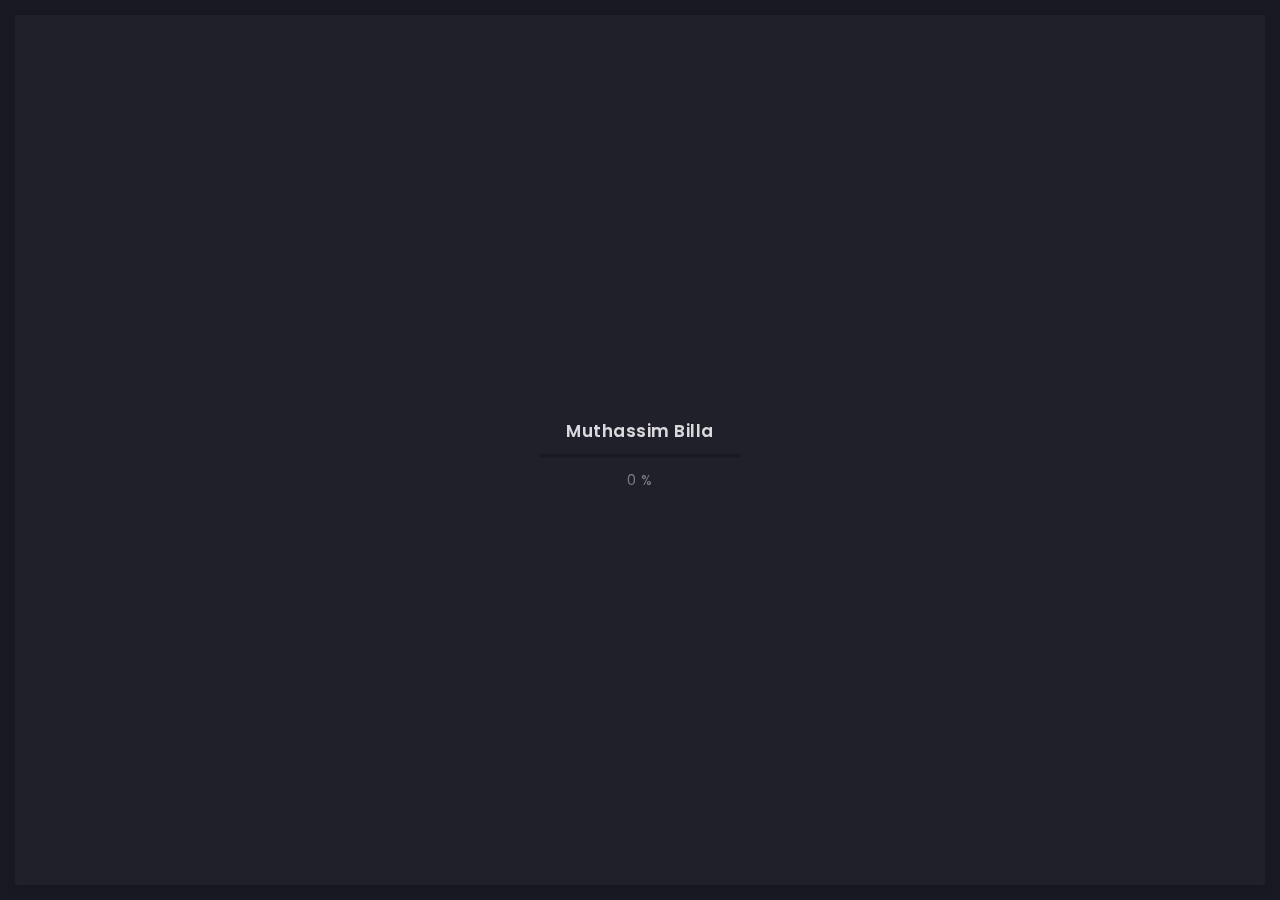
<file: contact.html>
<!doctype html>
<html lang="zxx">

<head>
  <!-- Required meta tags -->
  <meta charset="utf-8">
  <meta name="viewport" content="width=device-width, initial-scale=1, shrink-to-fit=no">
  <!-- color of address bar in mobile browser -->
  <meta name="theme-color" content="#2B2B35">
  <!-- favicon  -->
  <link rel="shortcut icon" href="img/thumbnail.ico" type="image/x-icon">
  <!-- bootstrap css -->
  <link rel="stylesheet" href="css/plugins/bootstrap.min.css">
  <!-- font awesome css -->
  <link rel="stylesheet" href="css/plugins/font-awesome.min.css">
  <!-- swiper css -->
  <link rel="stylesheet" href="css/plugins/swiper.min.css">
  <!-- fancybox css -->
  <link rel="stylesheet" href="css/plugins/fancybox.min.css">
  <!-- main css -->
  <link rel="stylesheet" href="css/style.css">

  <title>Billa</title>
</head>

<body>

  <!-- app -->
  <div class="art-app">

    <!-- mobile top bar -->
    <div class="art-mobile-top-bar"></div>

    <!-- app wrapper -->
    <div class="art-app-wrapper">

      <!-- app container end -->
      <div class="art-app-container">

        <!-- info bar -->
        <div class="art-info-bar">

          <!-- menu bar frame -->
          <div class="art-info-bar-frame">

            <!-- info bar header -->
            <div class="art-info-bar-header">
              <!-- info bar button -->
              <a class="art-info-bar-btn" href="#.">
                <!-- icon -->
                <i class="fas fa-ellipsis-v"></i>
              </a>
              <!-- info bar button end -->
            </div>
            <!-- info bar header end -->

            <!-- info bar header -->
            <div class="art-header">
              <!-- avatar -->
              <div class="art-avatar">
                <a data-fancybox="avatar" href="img/face-1.jpg" class="art-avatar-curtain">
                  <img src="img/face-1.jpg" alt="avatar">
                  <i class="fas fa-expand"></i>
                </a>
                <!-- available -->
                <div class="art-lamp-light">
                  <!-- add class 'art-not-available' if not available-->
                  <div class="art-available-lamp"></div>
                </div>
              </div>
              <!-- avatar end -->
              <!-- name -->
              <h5 class="art-name mb-10"><a href="index.html">Muthassim Billa</a></h5>
              <!-- post -->
              <div class="art-sm-text">Digital Markater <br>Ads & SEO Expert, </div>
            </div>
            <!-- info bar header end -->

            <!-- scroll frame -->
            <div id="scrollbar2" class="art-scroll-frame">

              <!-- info bar about -->
              <div class="art-table p-15-15">
                <!-- about text -->
                <ul>
                  <!-- country -->
                  <li>
                    <h6>Residence:</h6><span>Bangladesh</span>
                  </li>
                  <!-- city -->
                  <li>
                    <h6>City:</h6><span>Rangpur</span>
                  </li>
                  <!-- age -->
                  <li>
                    
                  </li>
                </ul>
              </div>
              <!-- info bar about end -->

              <!-- divider -->
              <div class="art-ls-divider"></div>

              <!-- language skills -->
              <div class="art-lang-skills p-30-15">

                <!-- skill -->
                <div class="art-lang-skills-item">
                  <div id="circleprog1" class="art-cirkle-progress"></div>
                  <!-- title -->
                  <h6>Bangla</h6>
                </div>
                <!-- skill end -->

                <!-- skill -->
                <div class="art-lang-skills-item">
                  <div id="circleprog2" class="art-cirkle-progress"></div>
                  <!-- title -->
                  <h6>English</h6>
                </div>
                <!-- skill end -->

                <!-- skill -->
                <div class="art-lang-skills-item">
                  <div id="circleprog3" class="art-cirkle-progress"></div>
                  <!-- title -->
                  <h6>Hindi</h6>
                </div>
                <!-- skill end -->

              </div>
              <!-- language skills end -->

              <!-- divider -->
              <div class="art-ls-divider"></div>

              <!-- hard skills -->
              <div class="art-hard-skills p-30-15">

                <!-- skill -->
                <div class="art-hard-skills-item">
                  <div class="art-skill-heading">
                    <!-- title -->
                    <h6>Facebook Ads</h6>
                  </div>
                  <!-- progressbar frame -->
                  <div class="art-line-progress">
                    <!-- progressbar -->
                    <div id="lineprog1"></div>
                  </div>
                  <!-- progressbar frame end -->
                </div>
                <!-- skill end -->

                <!-- skill -->
                <div class="art-hard-skills-item">
                  <div class="art-skill-heading">
                    <!-- title -->
                    <h6>Instagram Ads</h6>
                  </div>
                  <!-- progressbar frame -->
                  <div class="art-line-progress">
                    <!-- progressbar -->
                    <div id="lineprog2"></div>
                  </div>
                  <!-- progressbar frame end -->
                </div>
                <!-- skill end -->

                <!-- skill -->
                <div class="art-hard-skills-item">
                  <div class="art-skill-heading">
                    <!-- title -->
                    <h6>Google Ads</h6>
                  </div>
                  <!-- progressbar frame -->
                  <div class="art-line-progress">
                    <!-- progressbar -->
                    <div id="lineprog3"></div>
                  </div>
                  <!-- progressbar frame end -->
                </div>
                <!-- skill end -->

                <!-- skill -->
                <div class="art-hard-skills-item">
                  
                  <!-- progressbar frame -->
                  <div class="art-line-progress">
                    <!-- progressbar -->
                    <div id="lineprog4"></div>
                  </div>
                  <!-- progressbar frame end -->
                </div>
                <!-- skill end -->

                <!-- skill -->
                <div class="art-hard-skills-item">
                  
                  <!-- progressbar frame -->
                  <div class="art-line-progress">
                    <!-- progressbar -->
                    <div id="lineprog5"></div>
                  </div>
                  <!-- progressbar frame end -->
                </div>
                <!-- skill end -->

              </div>
              <!-- language skills end -->

              <!-- divider -->
              <div class="art-ls-divider"></div>

              <!-- knowledge list -->
              <ul class="art-knowledge-list p-15-0">
                <!-- list item -->
                <li>Facebook marketing</li>
                <!-- list item -->
                <li>Facebook ads campaign</li>
                <!-- list item -->
              </ul>
              
              <ul class="art-knowledge-list p-15-0">
                <!-- list item -->
                <li>Instagram marketing</li>
                <!-- list item -->
                <li>Instagram ads campaign</li>
                <!-- list item -->
              </ul>

              <ul class="art-knowledge-list p-15-0">
                <!-- list item -->
                <li>Twitter Marketing</li>
                <!-- list item -->
              </ul>
              <ul class="art-knowledge-list p-15-0">
                <!-- list item -->
                <li>LinkedIn marketing</li>
                <!-- list item -->
                <ul class="art-knowledge-list p-15-0">
                  <!-- list item -->
                  <li>Instagram marketing</li>
                  <!-- list item -->
                  <li>Instagram ads campaign</li>
                  <!-- list item -->
                </ul>
                <ul class="art-knowledge-list p-15-0">
                  <!-- list item -->
                  <li>On-Page SEO</li>
                  <!-- list item -->
                  <li>Technical SEO</li>
                  <!-- list item -->
                </ul>
                <ul class="art-knowledge-list p-15-0">
                  <!-- list item -->
                  <li>Google Ads campaign </li>
                  <!-- list item -->
                </ul>
                <ul class="art-knowledge-list p-15-0">
                  <!-- list item -->
                  <li>Tiktok Ads Campaign</li>
                  <!-- list item -->
                  </ul>
              <!-- knowledge list end -->

              <!-- divider -->
              <div class="art-ls-divider"></div>

              <!-- links frame -->
              <div class="art-links-frame p-15-15">

                <!-- download cv button -->
                <a href="files/cv.pdf" class="art-link" download>Download cv <i class="fas fa-download"></i></a>

              </div>
              <!-- links frame end -->

            </div>
            <!-- scroll frame end -->

            <!-- sidebar social -->
            <div class="art-ls-social">
              <!-- social link -->
              <a href="#." target="_blank"><i class="fab fa-linkedin-in"></i></a>
              <!-- social link -->
              <a href="https://www.instagram.com/muthassimbilla/" target="_blank"><i class="fab fa-instagram"></i></a>
              <!-- social link -->
              <a href="https://www.facebook.com/muthassimbilla4/" target="_blank"><i class="fab fa-facebook-f"></i></a>
            </div>
            <!-- sidebar social end -->

          </div>
          <!-- menu bar frame end -->

        </div>
        <!-- info bar end -->

        <!-- content -->
        <div class="art-content">

          <!-- curtain -->
          <div class="art-curtain"></div>

          <!-- top background -->
          <div class="art-top-bg" style="background-image: url(img/bg.jpg)">
            <!-- overlay -->
            <div class="art-top-bg-overlay"></div>
            <!-- overlay end -->
          </div>
          <!-- top background end -->


          <!-- swup container -->
          <div class="transition-fade" id="swup">

            <!-- scroll frame -->
            <div id="scrollbar" class="art-scroll-frame">

              <!-- container -->
              <div class="container-fluid">

                <!-- row -->
                <div class="row p-30-0">

                  <!-- col -->
                  <div class="col-lg-12">

                    <!-- section title -->
                    <div class="art-section-title">
                      <!-- title frame -->
                      <div class="art-title-frame">
                        <!-- title -->
                        <h4>Contact information</h4>
                      </div>
                      <!-- title frame end -->
                    </div>
                    <!-- section title end -->

                  </div>
                  <!-- col end -->
                  <!-- col -->
                  <div class="col-lg-4">
                    <!-- contact card -->
                    <div class="art-a art-card">
                      <div class="art-table p-15-15">
                        <ul>
                          <li>
                            <h6>Country:</h6><span><a href="https://goo.gl/maps/PY2n2ti7SqBuCBtd9" target="_blank">Bangladesh</a></span>
                          </li>
                          <li>
                            <h6>City:</h6><span><a href="https://goo.gl/maps/LXcN9WaSshnL1gVy9" target="_blank">Rangpur</a></span>
                          </li>                         
                        </ul>
                      </div>
                    </div>
                    <!-- contact card end -->
                  </div>
                  <!-- col end -->
                  <!-- col -->
                  <div class="col-lg-4">
                    <!-- contact card -->
                    <div class="art-a art-card">
                      <div class="art-table p-15-15">
                        <ul>
                          <li>
                            <h6>Email:</h6><span><a href="mailto:muthassimbilla4@gmail.com" target="_blank" >muthassimbilla4@gmail.com</a></span>
                          </li>
                          <li>
                            <h6>Telegram:</h6><span>@muthassimbilla</span>
                          </li>
                          <li>
                            <h6>Skype:</h6><span><a href="https://join.skype.com/invite/szH8TYQiKD7m" target="_blank" >Chat Now</a></span>
                          </li>
                          <li>
                            <h6>Facebook:</h6><span><a href="https://www.facebook.com/muthassimbilla4" target="_blank" >@muthassimbilla4</a></span>
                          </li>
                        </ul>
                      </div>
                    </div>
                    <!-- contact card end -->
                  </div>
                  <!-- col end -->
                  <!-- col -->
                  <div class="col-lg-4">
                    <!-- contact card -->
                    <div class="art-a art-card">
                      <div class="art-table p-15-15">
                        <ul>
                          <li>
                            <h6>Whatsapp:</h6><span><a href="https://wa.me/8801764701953?text= Are you There" target="_blank" >+8801764701953</a></span>
                          </li>
                        </ul>
                      </div>
                    </div>
                    <!-- contact card end -->

                  </div>
                  <!-- col end -->

                  <!-- col -->
                  <div class="col-lg-12">

                    <!-- section title -->
                    <div class="art-section-title">
                      <!-- title frame -->
                      <div class="art-title-frame">
                        <!-- title -->
                        <h4>Get in touch</h4>
                      </div>
                      <!-- title frame end -->
                    </div>
                    <!-- section title end -->

                    <!-- contact form frame -->
                    <div class="art-a art-card">

                      <!-- contact form -->
                      
                        <form class="art-contact-form" action="https://api.web3forms.com/submit" method="POST">
                          <input type="hidden" name="access_key" value="a8417595-9269-4ea9-9c47-b13f68d4dd27">

                          
                        <!-- form field -->
                        <div class="art-form-field">
                          <!-- name input -->
                          <input id="name" name="name" class="art-input" type="text" placeholder="Name" required>
                          <!-- label -->
                          <label for="name"><i class="fas fa-user"></i></label>
                        </div>
                        <!-- form field end -->
                        <!-- form field -->
                        <div class="art-form-field">
                          <!-- email input -->
                          <input id="email" name="email" class="art-input" type="email" placeholder="Email" required>
                          <!-- label -->
                          <label for="email"><i class="fas fa-at"></i></label>
                        </div>
                        <!-- form field end -->
                        <!-- form field -->
                        <div class="art-form-field">
                          <!-- message textarea -->
                          <textarea id="message" name="text" class="art-input" placeholder="Message" required></textarea>
                          <!-- label -->
                          <label for="message"><i class="far fa-envelope"></i></label>
                        </div>
                        <!-- form field end -->
                        <!-- button -->
                        <div class="art-submit-frame">
                          <button class="art-btn art-btn-md art-submit" type="submit"><span>Send message</span></button>
                          <!-- success -->
                          <div class="art-success">Success <i class="fas fa-check"></i></div>
                        </div>
                      </form>
                      <script src="https://web3forms.com/client/script.js" async defer></script>
                      <!-- contact form end -->

                    </div>
                    <!-- contact form frame end -->

                  </div>
                  <!-- col end -->

                </div>
                <!-- row end -->

              </div>
              <!-- container end -->

              <!-- container -->
              <div class="container-fluid">

                <!-- row -->
                <div class="row">

                  <!-- col -->
                  <div class="col-6 col-lg-3">
                    <!-- brand -->
                    <img class="art-brand" src="img/brands/1.png" alt="brand">
                  </div>
                  <!-- col end -->

                  <!-- col -->
                  <div class="col-6 col-lg-3">
                    <!-- brand -->
                    <img class="art-brand" src="img/brands/2.png" alt="brand">
                  </div>
                  <!-- col end -->

                  <!-- col -->
                  <div class="col-6 col-lg-3">
                    <!-- brand -->
                    <img class="art-brand" src="img/brands/3.png" alt="brand">
                  </div>
                  <!-- col end -->

                  <!-- col -->
                  <div class="col-6 col-lg-3">
                    <!-- brand -->
                    <img class="art-brand" src="img/brands/4.png" alt="brand">
                  </div>
                  <!-- col end -->

                </div>
                <!-- row end -->

              </div>
              <!-- container end -->

              <!-- footer -->
              <footer>
                <!-- copyright -->
                <div>© 2020 Muthassim Billa</div>
                <!-- author ( Please! Do not delete it. You are awesome! :) -->
                <div>Muthassim Billa:&#160; <a href="www.facebook.com/muthassimbilla4" target="_blank">Facebook</a></div>
              </footer>
              <!-- footer end -->

            </div>
            <!-- scroll frame end -->

          </div>
          <!-- swup container end -->

        </div>
        <!-- content end -->

        <!-- menu bar -->
        <div class="art-menu-bar">

          <!-- menu bar frame -->
          <div class="art-menu-bar-frame">

            <!-- menu bar header -->
            <div class="art-menu-bar-header">
              <!-- menu bar button -->
              <a class="art-menu-bar-btn" href="#.">
                <!-- icon -->
                <span></span>
              </a>
              <!-- menu bar button end -->
            </div>
            <!-- menu bar header end -->

            <!-- current page title -->
            <div class="art-current-page"></div>
            <!-- current page title end -->

            <!-- scroll frame -->
            <div class="art-scroll-frame">

              <!-- menu -->
              <nav id="swupMenu">
                <!-- menu list -->
                <ul class="main-menu">
                  <!-- menu item -->
                  <li class="menu-item"><a href="/index.html">Home</a></li>
                  <!-- menu item -->
                  <li class="menu-item menu-item-has-children">
                    <a href="#.">Portfolio</a>
                    <!-- sub menu -->
                    <ul class="sub-menu">
                      <!-- lvl 2 nav link -->
                      <li class="menu-item"><a href="/portfolio-2-col.html">2 column</a></li>
                      <!-- lvl 2 nav link -->
                      <li class="menu-item"><a href="/portfolio-3-col.html">3 column</a></li>
                      <!-- lvl 2 nav link -->
                      <li class="menu-item"><a href="/portfolio-2-col-masonry.html">2 column masonry</a></li>
                      <!-- lvl 2 nav link -->
                      <li class="menu-item"><a href="/portfolio-3-col-masonry.html">3 column masonry</a></li>
                      <!-- lvl 2 nav link -->
                      <li class="menu-item"><a href="/portfolio-single.html">Single project</a></li>
                      <!-- lvl 2 nav link -->
                      <li class="menu-item"><a href="/portfolio-single-2.html">Single project 2</a></li>
                    </ul>
                    <!-- sub menu end -->
                  </li>
                  <!-- menu item -->
                  <li class="menu-item"><a href="/history.html">History</a></li>
                  <!-- menu item -->
                  <li class="menu-item current-menu-item"><a href="/contact.html">Contact</a></li>
                  <!-- menu item -->
                  <li class="menu-item menu-item-has-children">
                    <a href="#.">Blog</a>
                    <!-- sub menu -->
                    <ul class="sub-menu">
                      <!-- lvl 2 nav link -->
                      <li class="menu-item"><a href="/blog-2-col.html">2 column</a></li>
                      <!-- lvl 2 nav link -->
                      <li class="menu-item"><a href="/blog-3-col.html">3 column</a></li>
                      <!-- lvl 2 nav link -->
                      <li class="menu-item"><a href="/blog-post.html">Publication</a></li>
                    </ul>
                    <!-- sub menu end -->
                  </li>
                  <!-- menu item -->
                  <li class="menu-item"><a href="onepage.html" target="_blank">Onepage</a></li>
                </ul>
                <!-- menu list end -->
              </nav>
              <!-- menu end -->

              <!-- language change -->
              <ul class="art-language-change">
                <!-- language item -->
                <li><a href="#.">FR</a></li>
                <!-- language item -->
                <li class="art-active-lang"><a href="#."><EN></a></li>
              </ul>
              <!-- language change end -->

            </div>
            <!-- scroll frame end -->

          </div>
          <!-- menu bar frame -->

        </div>
        <!-- menu bar end -->

      </div>
      <!-- app container end -->

    </div>
    <!-- app wrapper end -->

    <!-- preloader -->
    <div class="art-preloader">
      <!-- preloader content -->
      <div class="art-preloader-content">
        <!-- title -->
        <h4>Muthassim Billa</h4>
        <!-- progressbar -->
        <div id="preloader" class="art-preloader-load"></div>
      </div>
      <!-- preloader content end -->
    </div>
    <!-- preloader end -->

  </div>
  <!-- app end -->

  <!-- jquery js -->
  <script src="js/plugins/jquery.min.js"></script>
  <!-- anime js -->
  <script src="js/plugins/anime.min.js"></script>
  <!-- swiper js -->
  <script src="js/plugins/swiper.min.js"></script>
  <!-- progressbar js -->
  <script src="js/plugins/progressbar.min.js"></script>
  <!-- smooth scrollbar js -->
  <script src="js/plugins/smooth-scrollbar.min.js"></script>
  <!-- overscroll js -->
  <script src="js/plugins/overscroll.min.js"></script>
  <!-- typing js -->
  <script src="js/plugins/typing.min.js"></script>
  <!-- isotope js -->
  <script src="js/plugins/isotope.min.js"></script>
  <!-- fancybox js -->
  <script src="js/plugins/fancybox.min.js"></script>
  <!-- swup js -->
  <script src="js/plugins/swup.min.js"></script>

  <!-- main js -->
  <script src="js/main.js"></script>

</body>

</html>
</file>
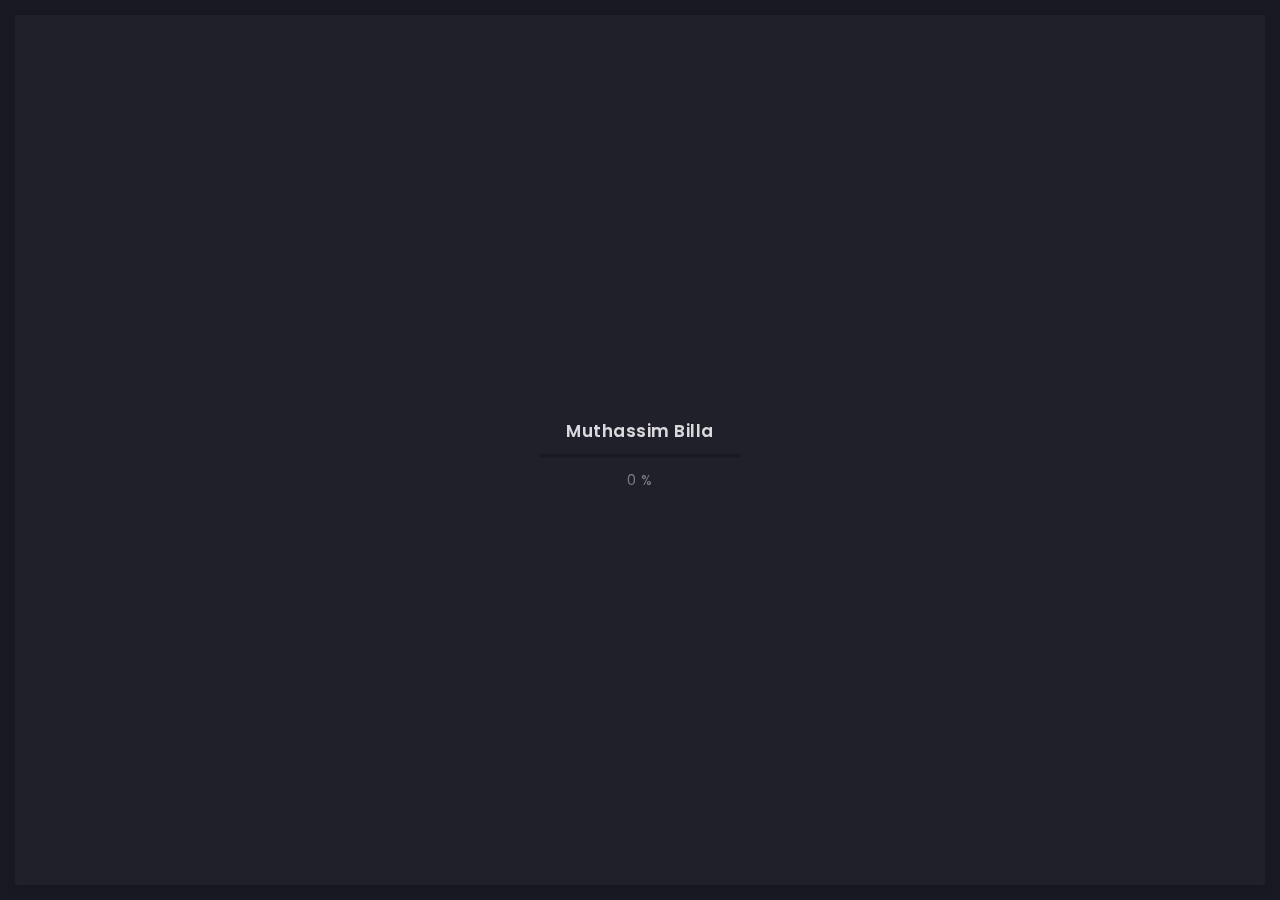
<file: history.html>
<!doctype html>
<html lang="zxx">

<head>
  <!-- Required meta tags -->
  <meta charset="utf-8">
  <meta name="viewport" content="width=device-width, initial-scale=1, shrink-to-fit=no">
  <!-- color of address bar in mobile browser -->
  <meta name="theme-color" content="#2B2B35">
  <!-- favicon  -->
  <link rel="shortcut icon" href="img/thumbnail.ico" type="image/x-icon">
  <!-- bootstrap css -->
  <link rel="stylesheet" href="css/plugins/bootstrap.min.css">
  <!-- font awesome css -->
  <link rel="stylesheet" href="css/plugins/font-awesome.min.css">
  <!-- swiper css -->
  <link rel="stylesheet" href="css/plugins/swiper.min.css">
  <!-- fancybox css -->
  <link rel="stylesheet" href="css/plugins/fancybox.min.css">
  <!-- main css -->
  <link rel="stylesheet" href="css/style.css">
  <!--Chat-->
  <script src="//code.tidio.co/4ri4jcmibr6fxnschnrvza4wugq5umva.js" async></script>
  <!--Chat End-->

  <title>Billa</title>
</head>

<body>

  <!-- app -->
  <div class="art-app">

    <!-- mobile top bar -->
    <div class="art-mobile-top-bar"></div>

    <!-- app wrapper -->
    <div class="art-app-wrapper">

      <!-- app container end -->
      <div class="art-app-container">

        <!-- info bar -->
        <div class="art-info-bar">

          <!-- menu bar frame -->
          <div class="art-info-bar-frame">

            <!-- info bar header -->
            <div class="art-info-bar-header">
              <!-- info bar button -->
              <a class="art-info-bar-btn" href="#.">
                <!-- icon -->
                <i class="fas fa-ellipsis-v"></i>
              </a>
              <!-- info bar button end -->
            </div>
            <!-- info bar header end -->

            <!-- info bar header -->
            <div class="art-header">
              <!-- avatar -->
              <div class="art-avatar">
                <a data-fancybox="avatar" href="img/face-1.jpg" class="art-avatar-curtain">
                  <img src="img/face-1.jpg" alt="avatar">
                  <i class="fas fa-expand"></i>
                </a>
                <!-- available -->
                <div class="art-lamp-light">
                  <!-- add class 'art-not-available' if not available-->
                  <div class="art-available-lamp"></div>
                </div>
              </div>
              <!-- avatar end -->
              <!-- name -->
              <h5 class="art-name mb-10"><a href="index.html">Muthassim Billa</a></h5>
              <!-- post -->
              <div class="art-sm-text">Digital Markater <br>Ads & SEO Expert, </div>
            </div>
            <!-- info bar header end -->

            <!-- scroll frame -->
            <div id="scrollbar2" class="art-scroll-frame">

              <!-- info bar about -->
              <div class="art-table p-15-15">
                <!-- about text -->
                <ul>
                  <!-- country -->
                  <li>
                    <h6>Residence:</h6><span>Bangladesh</span>
                  </li>
                  <!-- city -->
                  <li>
                    <h6>City:</h6><span>Rangpur</span>
                  </li>
                  <!-- age -->
                  <li>
                    
                  </li>
                </ul>
              </div>
              <!-- info bar about end -->

              <!-- divider -->
              <div class="art-ls-divider"></div>

              <!-- language skills -->
              <div class="art-lang-skills p-30-15">

                <!-- skill -->
                <div class="art-lang-skills-item">
                  <div id="circleprog1" class="art-cirkle-progress"></div>
                  <!-- title -->
                  <h6>Bangla</h6>
                </div>
                <!-- skill end -->

                <!-- skill -->
                <div class="art-lang-skills-item">
                  <div id="circleprog2" class="art-cirkle-progress"></div>
                  <!-- title -->
                  <h6>English</h6>
                </div>
                <!-- skill end -->

                <!-- skill -->
                <div class="art-lang-skills-item">
                  <div id="circleprog3" class="art-cirkle-progress"></div>
                  <!-- title -->
                  <h6>Hindi</h6>
                </div>
                <!-- skill end -->

              </div>
              <!-- language skills end -->

              <!-- divider -->
              <div class="art-ls-divider"></div>

              <!-- hard skills -->
              <div class="art-hard-skills p-30-15">

                <!-- skill -->
                <div class="art-hard-skills-item">
                  <div class="art-skill-heading">
                    <!-- title -->
                    <h6>Facebook Ads</h6>
                  </div>
                  <!-- progressbar frame -->
                  <div class="art-line-progress">
                    <!-- progressbar -->
                    <div id="lineprog1"></div>
                  </div>
                  <!-- progressbar frame end -->
                </div>
                <!-- skill end -->

                <!-- skill -->
                <div class="art-hard-skills-item">
                  <div class="art-skill-heading">
                    <!-- title -->
                    <h6>Instagram Ads</h6>
                  </div>
                  <!-- progressbar frame -->
                  <div class="art-line-progress">
                    <!-- progressbar -->
                    <div id="lineprog2"></div>
                  </div>
                  <!-- progressbar frame end -->
                </div>
                <!-- skill end -->

                <!-- skill -->
                <div class="art-hard-skills-item">
                  <div class="art-skill-heading">
                    <!-- title -->
                    <h6>Google Ads</h6>
                  </div>
                  <!-- progressbar frame -->
                  <div class="art-line-progress">
                    <!-- progressbar -->
                    <div id="lineprog3"></div>
                  </div>
                  <!-- progressbar frame end -->
                </div>
                <!-- skill end -->

                <!-- skill -->
                <div class="art-hard-skills-item">
                  <div class="art-skill-heading">
                    <!-- title -->
                    <h6>SEO</h6>
                  </div>
                  <!-- progressbar frame -->
                  <div class="art-line-progress">
                    <!-- progressbar -->
                    <div id="lineprog4"></div>
                  </div>
                  <!-- progressbar frame end -->
                </div>
                <!-- skill end -->

              </div>
              <!-- language skills end -->

              <!-- divider -->
              <div class="art-ls-divider"></div>

              <!-- knowledge list -->
              <ul class="art-knowledge-list p-15-0">
                <!-- list item -->
                <li>Facebook marketing</li>
                <!-- list item -->
                <li>Facebook ads campaign</li>
                <!-- list item -->
              </ul>
              
              <ul class="art-knowledge-list p-15-0">
                <!-- list item -->
                <li>Instagram marketing</li>
                <!-- list item -->
                <li>Instagram ads campaign</li>
                <!-- list item -->
              </ul>

              <ul class="art-knowledge-list p-15-0">
                <!-- list item -->
                <li>Twitter Marketing</li>
                <!-- list item -->
              </ul>
              <ul class="art-knowledge-list p-15-0">
                <!-- list item -->
                <li>LinkedIn marketing</li>
                <!-- list item -->
                <ul class="art-knowledge-list p-15-0">
                  <!-- list item -->
                  <li>Instagram marketing</li>
                  <!-- list item -->
                  <li>Instagram ads campaign</li>
                  <!-- list item -->
                </ul>
                <ul class="art-knowledge-list p-15-0">
                  <!-- list item -->
                  <li>On-Page SEO</li>
                  <!-- list item -->
                  <li>Technical SEO</li>
                  <!-- list item -->
                </ul>
                <ul class="art-knowledge-list p-15-0">
                  <!-- list item -->
                  <li>Google Ads campaign </li>
                  <!-- list item -->
                </ul>
                <ul class="art-knowledge-list p-15-0">
                  <!-- list item -->
                  <li>Tiktok Ads Campaign</li>
                  <!-- list item -->
                  </ul>
              <!-- knowledge list end -->

              <!-- divider -->
              <div class="art-ls-divider"></div>

              <!-- links frame -->
              <div class="art-links-frame p-15-15">

                <!-- download cv button -->
                <a href="files/cv.pdf" class="art-link" download>Download cv <i class="fas fa-download"></i></a>

              </div>
              <!-- links frame end -->

            </div>
            <!-- scroll frame end -->

            <!-- sidebar social -->
            <div class="art-ls-social">
              <!-- social link -->
              <a href="#." target="_blank"><i class="fab fa-linkedin-in"></i></a>
              <!-- social link -->
              <a href="#." target="_blank"><i class="fab fa-instagram"></i></a>
              <!-- social link -->
              <a href="#." target="_blank"><i class="fab fa-facebook-f"></i></a>
            </div>
            <!-- sidebar social end -->

          </div>
          <!-- menu bar frame end -->

        </div>
        <!-- info bar end -->

        <!-- content -->
        <div class="art-content">

          <!-- curtain -->
          <div class="art-curtain"></div>

          <!-- top background -->
          <div class="art-top-bg" style="background-image: url(img/bg.jpg)">
            <!-- overlay -->
            <div class="art-top-bg-overlay"></div>
            <!-- overlay end -->
          </div>
          <!-- top background end -->


          <!-- swup container -->
          <div class="transition-fade" id="swup">

            <!-- scroll frame -->
            <div id="scrollbar" class="art-scroll-frame">

              <!-- container -->
              <div class="container-fluid">

                <!-- row -->
                <div class="row p-30-0">

                  <!-- col -->
                  <div class="col-lg-6">

                    <!-- section title -->
                    <div class="art-section-title">
                      <!-- title frame -->
                      <div class="art-title-frame">
                        <!-- title -->
                        <h4>Education</h4>
                      </div>
                      <!-- title frame end -->
                    </div>
                    <!-- section title end -->

                    <!-- timeline -->
                    <div class="art-timeline art-gallery">
                      <div class="art-timeline-item">
                        <div class="art-timeline-mark-light"></div>
                        <div class="art-timeline-mark"></div>

                        <div class="art-a art-timeline-content">
                          <div class="art-card-header">
                            <div class="art-left-side">
                              <h5>Mithapukur Model school</h5>
                              <div class="art-el-suptitle mb-15">Student</div>
                            </div>
                            <div class="art-right-side">
                              <span class="art-date">jan 2016 - may 2021</span>
                            </div>
                          </div>

                          <p>Dolor sit amet, consectetur adipisicing elit. Iusto, optio, dolorum provident rerum aut hic quasi placeat iure tempora laudantium ipsa ad debitis unde? Iste voluptatibus minus veritatis qui ut.</p>
                          
                        </div>
                      </div>

                      <div class="art-timeline-item">
                        <div class="art-timeline-mark-light"></div>
                        <div class="art-timeline-mark"></div>

                        <div class="art-a art-timeline-content">
                          <div class="art-card-header">
                            <div class="art-left-side">
                              <h5>Mithapukur Collage , Rangpur</h5>
                              <div class="art-el-suptitle mb-15">Student</div>
                            </div>
                            <div class="art-right-side">
                              <span class="art-date">jan 2022 - dec 2023</span>
                            </div>
                          </div>
                          <div>Consectetur adipisicing elit. Iusto, optio, dolorum provident rerum aut hic quasi placeat iure tempora laudantium ipsa ad debitis unde?</div>
                        </div>
                      </div>

                      <div class="art-timeline-item">
                        <div class="art-timeline-mark-light"></div>
                        <div class="art-timeline-mark"></div>

                        <div class="art-a art-timeline-content">
                          <div class="art-card-header">
                            <div class="art-left-side">
                              <h5>Graphic design school</h5>
                              <div class="art-el-suptitle mb-15">Student</div>
                            </div>
                            <div class="art-right-side">
                              <span class="art-date">jan 2019 - jun 2019</span>
                            </div>
                          </div>
                          <p>Dolorum provident rerum aut hic quasi placeat iure tempora laudantium ipsa ad debitis unde? Iste voluptatibus minus veritatis qui ut.</p>
                          <a data-fancybox="diplome" href="files/certificate.jpg" class="art-link art-color-link art-w-chevron">Licence</a>
                        </div>

                      </div>

                      <div class="art-timeline-item">
                        <div class="art-timeline-mark-light"></div>
                        <div class="art-timeline-mark"></div>

                        <div class="art-a art-timeline-content">
                          <div class="art-card-header">
                            <div class="art-left-side">
                              <h5>Digital markating tarning center</h5>
                              <div class="art-el-suptitle mb-15">Student</div>
                            </div>
                            <div class="art-right-side">
                              <span class="art-date">jun 2018 - dec 2018</span>
                            </div>
                          </div>
                          <p>Ipsum dolor sit amet, consectetur adipisicing elit. Iusto, optio, dolorum provident rerum.</p>
                          <a data-fancybox="diplome" href="files/certificate.jpg" class="art-link art-color-link art-w-chevron">Certificate</a>
                        </div>

                      </div>

                    </div>
                    <!-- timeline end -->

                  </div>
                  <div class="col-lg-6">

                    <!-- section title -->
                    <div class="art-section-title">
                      <!-- title frame -->
                      <div class="art-title-frame">
                        <!-- title -->
                        <h4>Work History</h4>
                      </div>
                      <!-- title frame end -->
                    </div>
                    <!-- section title end -->

                    <!-- timeline -->
                    <div class="art-timeline">

                      <div class="art-timeline-item">
                        <div class="art-timeline-mark-light"></div>
                        <div class="art-timeline-mark"></div>


                        <div class="art-a art-timeline-content">
                          <div class="art-card-header">
                            <div class="art-left-side">
                              <h5>Fiverr</h5>
                              <div class="art-el-suptitle mb-15">By Author</div>
                            </div>
                            <div class="art-right-side">
                              <span class="art-date">jan 2018 - may 2020</span>
                            </div>
                          </div>
                          <p>Placeat iure tempora laudantium ipsa ad debitis unde? Iste voluptatibus minus veritatis qui ut.</p>
                        </div>
                      </div>

                      <div class="art-timeline-item">
                        <div class="art-timeline-mark-light"></div>
                        <div class="art-timeline-mark"></div>


                        <div class="art-a art-timeline-content">
                          <div class="art-card-header">
                            <div class="art-left-side">
                              <h5>Upwork</h5>
                              <div class="art-el-suptitle mb-15">By Author</div>
                            </div>
                            <div class="art-right-side">
                              <span class="art-date">jan 2018 - may 2020</span>
                            </div>
                          </div>
                          <p>Adipisicing elit. Iusto, optio, dolorum provident rerum aut hic quasi placeat iure tempora laudantium ipsa ad debitis unde?</p>
                          <a data-fancybox="recommendation" href="#art-recomendation-popup-1" class="art-link art-color-link art-w-chevron">Recommendation</a>
                        </div>

                        <!-- popup -->
                        <div class="art-recomendation-popup" style="display: none;" id="art-recomendation-popup-1">

                          <!-- testimonial -->
                          <div class="art-a art-testimonial">
                            <!-- testimonial body -->
                            <div class="testimonial-body">
                              <!-- photo -->
                              <img class="art-testimonial-face" src="img/testimonials/face-3.jpg" alt="face">
                              <!-- name -->
                              <h5>Ahmed Munir</h5>
                              <div class="art-el-suptitle mb-15">Template author</div>
                              <!-- text -->
                              <div class="mb-15">Working with Artur has been a pleasure. Better yet - I alerted them of a minor issue before going to sleep. The issue was fixed the next morning. I couldn't ask for better support. Thank you Artur!
                                This is easily a 5 star freelancer.</div>
                            </div>
                            <!-- testimonial body end -->
                            <!-- testimonial footer -->
                            <div class="art-testimonial-footer">
                              <div class="art-left-side">
                                <!-- star rate -->
                                <ul class="art-star-rate">
                                  <li><i class="fas fa-star"></i></li>
                                  <li><i class="fas fa-star"></i></li>
                                  <li><i class="fas fa-star"></i></li>
                                  <li><i class="fas fa-star"></i></li>
                                  <li><i class="fas fa-star"></i></li>
                                </ul>
                                <!-- star rate end -->
                              </div>
                              <div class="art-right-side">

                              </div>
                            </div>
                            <!-- testimonial footer end -->
                          </div>
                          <!-- testimonial end -->

                        </div>
                        <!-- popup end -->

                      </div>

                      <div class="art-timeline-item">
                        <div class="art-timeline-mark-light"></div>
                        <div class="art-timeline-mark"></div>

                        <div class="art-a art-timeline-content">
                          <div class="art-card-header">
                            <div class="art-left-side">
                              <h5>Freelancer.com</h5>
                              <div class="art-el-suptitle mb-15">By Author</div>
                            </div>
                            <div class="art-right-side">
                              <span class="art-date">jan 2018 - may 2020</span>
                            </div>
                          </div>
                          <p>Consectetur adipisicing elit. Excepturi, obcaecati, quisquam id molestias eaque asperiores voluptatibus cupiditate error assumenda delectus odit similique earum voluptatem doloremque dolorem
                            ipsam quae rerum quis. Odit, itaque, deserunt corporis vero ipsum nisi eius odio natus ullam provident pariatur temporibus quia eos repellat consequuntur perferendis enim amet quae quasi repudiandae sed quod veniam
                            dolore
                            possimus rem voluptatum eveniet eligendi quis fugiat aliquam sunt similique aut adipisci.</p>
                          <a data-fancybox="recommendation" href="#art-recomendation-popup-2" class="art-link art-color-link art-w-chevron">Recommendation</a>
                        </div>

                        <!-- popup -->
                        <div class="art-recomendation-popup" style="display: none;" id="art-recomendation-popup-2">

                          <!-- testimonial -->
                          <div class="art-a art-testimonial">
                            <!-- testimonial body -->
                            <div class="testimonial-body">
                              <!-- photo -->
                              <img class="art-testimonial-face" src="img/testimonials/face-4.jpg" alt="face">
                              <!-- name -->
                              <h5>Rokonuzzaman</h5>
                              <div class="art-el-suptitle mb-15">Template author</div>
                              <!-- text -->
                              <div class="mb-15">Working with Artur has been a pleasure. Better yet - I alerted them of a minor issue before going to sleep. The issue was fixed the next morning. I couldn't ask for better support. Thank you Artur!
                                This is easily a 5 star freelancer.</div>
                            </div>
                            <!-- testimonial body end -->
                            <!-- testimonial footer -->
                            <div class="art-testimonial-footer">
                              <div class="art-left-side">
                                <!-- star rate -->
                                <ul class="art-star-rate">
                                  <li><i class="fas fa-star"></i></li>
                                  <li><i class="fas fa-star"></i></li>
                                  <li><i class="fas fa-star"></i></li>
                                  <li><i class="fas fa-star"></i></li>
                                  <li><i class="fas fa-star"></i></li>
                                </ul>
                                <!-- star rate end -->
                              </div>
                              <div class="art-right-side">

                              </div>
                            </div>
                            <!-- testimonial footer end -->
                          </div>
                          <!-- testimonial end -->

                        </div>
                        <!-- popup end -->

                      </div>

                      <div class="art-timeline-item">
                        <div class="art-timeline-mark-light"></div>
                        <div class="art-timeline-mark"></div>

                        <div class="art-a art-timeline-content">
                          <div class="art-card-header">
                            <div class="art-left-side">
                              <h5>peopleperhour</h5>
                              <div class="art-el-suptitle mb-15">By Author</div>
                            </div>
                            <div class="art-right-side">
                              <span class="art-date">jan 2018 - tonight</span>
                            </div>
                          </div>
                          <p>Dolor sit amet, consectetur adipisicing elit. Iusto, optio, dolorum provident rerum.</p>
                          <a data-fancybox="recommendation" href="#art-recomendation-popup-3" class="art-link art-color-link art-w-chevron">Recommendation</a>
                        </div>

                        <!-- popup -->
                        <div class="art-recomendation-popup" style="display: none;" id="art-recomendation-popup-3">

                          <!-- testimonial -->
                          <div class="art-a art-testimonial">
                            <!-- testimonial body -->
                            <div class="testimonial-body">
                              <!-- photo -->
                              <img class="art-testimonial-face" src="img/testimonials/face-2.jpg" alt="face">
                              <!-- name -->
                              <h5>S M Mynul Islam</h5>
                              <div class="art-el-suptitle mb-15">Template author</div>
                              <!-- text -->
                              <div class="mb-15">Working with Artur has been a pleasure. Better yet - I alerted them of a minor issue before going to sleep. The issue was fixed the next morning. I couldn't ask for better support. Thank you Artur!
                                This is easily a 5 star freelancer.</div>
                            </div>
                            <!-- testimonial body end -->
                            <!-- testimonial footer -->
                            <div class="art-testimonial-footer">
                              <div class="art-left-side">
                                <!-- star rate -->
                                <ul class="art-star-rate">
                                  <li><i class="fas fa-star"></i></li>
                                  <li><i class="fas fa-star"></i></li>
                                  <li><i class="fas fa-star"></i></li>
                                  <li><i class="fas fa-star"></i></li>
                                  <li class="art-empty-item"><i class="fas fa-star"></i></li>
                                </ul>
                                <!-- star rate end -->
                              </div>
                              <div class="art-right-side">

                              </div>
                            </div>
                            <!-- testimonial footer end -->
                          </div>
                          <!-- testimonial end -->

                        </div>
                        <!-- popup end -->

                      </div>

                    </div>
                    <!-- timeline end -->

                  </div>
                  <!-- col end -->

                </div>
                <!-- row end -->

              </div>
              <!-- container end -->

              <!-- container -->
              <div class="container-fluid">

                <!-- row -->
                <div class="row">

                  <!-- col -->
                  <div class="col-6 col-lg-3">
                    <!-- brand -->
                    <img class="art-brand" src="img/brands/1.png" alt="brand">
                  </div>
                  <!-- col end -->

                  <!-- col -->
                  <div class="col-6 col-lg-3">
                    <!-- brand -->
                    <img class="art-brand" src="img/brands/2.png" alt="brand">
                  </div>
                  <!-- col end -->

                  <!-- col -->
                  <div class="col-6 col-lg-3">
                    <!-- brand -->
                    <img class="art-brand" src="img/brands/3.png" alt="brand">
                  </div>
                  <!-- col end -->

                  <!-- col -->
                  <div class="col-6 col-lg-3">
                    <!-- brand -->
                    <img class="art-brand" src="img/brands/4.png" alt="brand">
                  </div>
                  <!-- col end -->

                </div>
                <!-- row end -->

              </div>
              <!-- container end -->

              <!-- container -->
              <div class="container-fluid">

                <!-- footer -->
                <footer>
                  <!-- copyright -->
                  <div>© 2020 Muthassim Billa</div>
                  <!-- author ( Please! Do not delete it. You are awesome! :) -->
                  <div>Muthassim Billa:&#160; <a href="www.facebook.com/muthassimbilla4" target="_blank">Facebook</a></div>
                </footer>
                <!-- footer end -->

              </div>
              <!-- container end -->


            </div>
            <!-- scroll frame end -->

          </div>
          <!-- swup container end -->

        </div>
        <!-- content end -->

        <!-- menu bar -->
        <div class="art-menu-bar">

          <!-- menu bar frame -->
          <div class="art-menu-bar-frame">

            <!-- menu bar header -->
            <div class="art-menu-bar-header">
              <!-- menu bar button -->
              <a class="art-menu-bar-btn" href="#.">
                <!-- icon -->
                <span></span>
              </a>
              <!-- menu bar button end -->
            </div>
            <!-- menu bar header end -->

            <!-- current page title -->
            <div class="art-current-page"></div>
            <!-- current page title end -->

            <!-- scroll frame -->
            <div class="art-scroll-frame">

              <!-- menu -->
              <nav id="swupMenu">
                <!-- menu list -->
                <ul class="main-menu">
                  <!-- menu item -->
                  <li class="menu-item"><a href="/index.html">Home</a></li>
                  <!-- menu item -->
                  <li class="menu-item menu-item-has-children">
                    <a href="#.">Portfolio</a>
                    <!-- sub menu -->
                    <ul class="sub-menu">
                      <!-- lvl 2 nav link -->
                      <li class="menu-item"><a href="/portfolio-2-col.html">2 column</a></li>
                      <!-- lvl 2 nav link -->
                      <li class="menu-item"><a href="/portfolio-3-col.html">3 column</a></li>
                      <!-- lvl 2 nav link -->
                      <li class="menu-item"><a href="/portfolio-2-col-masonry.html">2 column masonry</a></li>
                      <!-- lvl 2 nav link -->
                      <li class="menu-item"><a href="/portfolio-3-col-masonry.html">3 column masonry</a></li>
                      <!-- lvl 2 nav link -->
                      <li class="menu-item"><a href="/portfolio-single.html">Single project</a></li>
                      <!-- lvl 2 nav link -->
                      <li class="menu-item"><a href="/portfolio-single-2.html">Single project 2</a></li>
                    </ul>
                    <!-- sub menu end -->
                  </li>
                  <!-- menu item -->
                  <li class="menu-item current-menu-item"><a href="/history.html">History</a></li>
                  <!-- menu item -->
                  <li class="menu-item"><a href="/contact.html">Contact</a></li>
                  <!-- menu item -->
                  <li class="menu-item menu-item-has-children">
                    <a href="#.">Blog</a>
                    <!-- sub menu -->
                    <ul class="sub-menu">
                      <!-- lvl 2 nav link -->
                      <li class="menu-item"><a href="/blog-2-col.html">2 column</a></li>
                      <!-- lvl 2 nav link -->
                      <li class="menu-item"><a href="/blog-3-col.html">3 column</a></li>
                      <!-- lvl 2 nav link -->
                      <li class="menu-item"><a href="/blog-post.html">Publication</a></li>
                    </ul>
                    <!-- sub menu end -->
                  </li>
                  <!-- menu item -->
                  <li class="menu-item"><a href="onepage.html" target="_blank">Onepage</a></li>
                </ul>
                <!-- menu list end -->
              </nav>
              <!-- menu end -->

              <!-- language change -->
              <ul class="art-language-change">
                <!-- language item -->
                <li><a href="#.">FR</a></li>
                <!-- language item -->
                <li class="art-active-lang"><a href="#.">EN</a></li>
              </ul>
              <!-- language change end -->

            </div>
            <!-- scroll frame end -->

          </div>
          <!-- menu bar frame -->

        </div>
        <!-- menu bar end -->

      </div>
      <!-- app container end -->

    </div>
    <!-- app wrapper end -->

    <!-- preloader -->
    <div class="art-preloader">
      <!-- preloader content -->
      <div class="art-preloader-content">
        <!-- title -->
        <h4>Muthassim Billa</h4>
        <!-- progressbar -->
        <div id="preloader" class="art-preloader-load"></div>
      </div>
      <!-- preloader content end -->
    </div>
    <!-- preloader end -->

  </div>
  <!-- app end -->

  <!-- jquery js -->
  <script src="js/plugins/jquery.min.js"></script>
  <!-- anime js -->
  <script src="js/plugins/anime.min.js"></script>
  <!-- swiper js -->
  <script src="js/plugins/swiper.min.js"></script>
  <!-- progressbar js -->
  <script src="js/plugins/progressbar.min.js"></script>
  <!-- smooth scrollbar js -->
  <script src="js/plugins/smooth-scrollbar.min.js"></script>
  <!-- overscroll js -->
  <script src="js/plugins/overscroll.min.js"></script>
  <!-- typing js -->
  <script src="js/plugins/typing.min.js"></script>
  <!-- isotope js -->
  <script src="js/plugins/isotope.min.js"></script>
  <!-- fancybox js -->
  <script src="js/plugins/fancybox.min.js"></script>
  <!-- swup js -->
  <script src="js/plugins/swup.min.js"></script>

  <!-- main js -->
  <script src="js/main.js"></script>

</body>

</html>
</file>
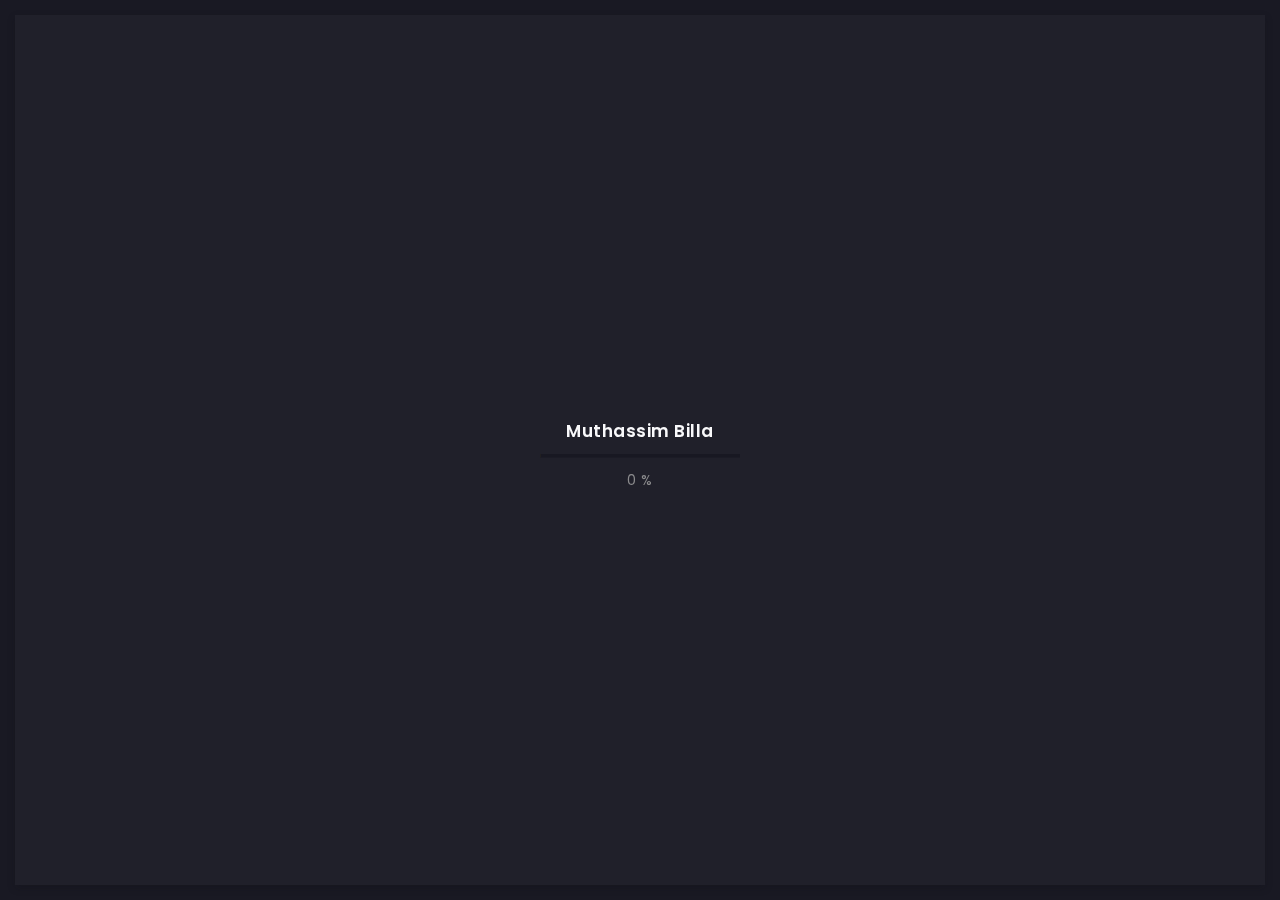
<file: home.html>
<!doctype html>
<html lang="zxx">

<head>
  <!-- Required meta tags -->
  <meta charset="utf-8">
  <meta name="viewport" content="width=device-width, initial-scale=1, shrink-to-fit=no">
  <!-- color of address bar in mobile browser -->
  <meta name="theme-color" content="#2B2B35">
  <!-- favicon  -->
  <link rel="shortcut icon" href="img/thumbnail.ico" type="image/x-icon">
  <!-- bootstrap css -->
  <link rel="stylesheet" href="css/plugins/bootstrap.min.css">
  <!-- font awesome css -->
  <link rel="stylesheet" href="css/plugins/font-awesome.min.css">
  <!-- swiper css -->
  <link rel="stylesheet" href="css/plugins/swiper.min.css">
  <!-- fancybox css -->
  <link rel="stylesheet" href="css/plugins/fancybox.min.css">
  <!-- main css -->
  <link rel="stylesheet" href="css/style.css">

  <title>Billa</title>
</head>

<body>
  
  <!-- app -->
  <div class="art-app">

    <!-- mobile top bar -->
    <div class="art-mobile-top-bar"></div>

    <!-- app wrapper -->
    <div class="art-app-wrapper">

      <!-- app container end -->
      <div class="art-app-container">

        <!-- info bar -->
        <div class="art-info-bar">

          <!-- menu bar frame -->
          <div class="art-info-bar-frame">

            <!-- info bar header -->
            <div class="art-info-bar-header">
              <!-- info bar button -->
              <a class="art-info-bar-btn" href="#.">
                <!-- icon -->
                <i class="fas fa-ellipsis-v"></i>
              </a>
              <!-- info bar button end -->
            </div>
            <!-- info bar header end -->

            <!-- info bar header -->
            <div class="art-header">
              <!-- avatar -->
              <div class="art-avatar">
                <a data-fancybox="avatar" href="img/face-1.jpg" class="art-avatar-curtain">
                  <img src="img/face-1.jpg" alt="avatar">
                  <i class="fas fa-expand"></i>
                </a>
                <!-- available -->
                <div class="art-lamp-light">
                  <!-- add class 'art-not-available' if not available-->
                  <div class="art-available-lamp"></div>
                </div>
              </div>
              <!-- avatar end -->
              <!-- name -->
              <h5 class="art-name mb-10"><a href="#">Muthassim Billa</a></h5>
              <!-- post -->
              <div class="art-sm-text">Digital Markater <br>Ads & SEO Expert, </div>
            </div>
            <!-- info bar header end -->

            <!-- scroll frame -->
            <div id="scrollbar2" class="art-scroll-frame">
              <!-- info bar about -->
              <div class="art-table p-15-15">
                <!-- about text -->
                <ul>
                  <!-- country -->
                  <li>
                    <h6>Residence:</h6><span>Bangladesh</span>
                  </li>
                  <!-- city -->
                  <li>
                    <h6>City:</h6><span>Rangpur</span>
                  </li>
                  <!-- age -->
                  <li>
                  </li>
                </ul>
              </div>
              <!-- info bar about end -->

              <!-- divider -->
              <div class="art-ls-divider"></div>

              <!-- language skills -->
              <div class="art-lang-skills p-30-15">

                <!-- skill -->
                <div class="art-lang-skills-item">
                  <div id="circleprog1" class="art-cirkle-progress"></div>
                  <!-- title -->
                  <h6>Bangla</h6>
                </div>
                <!-- skill end -->

                <!-- skill -->
                <div class="art-lang-skills-item">
                  <div id="circleprog2" class="art-cirkle-progress"></div>
                  <!-- title -->
                  <h6>English</h6>
                </div>
                <!-- skill end -->

                <!-- skill -->
                <div class="art-lang-skills-item">
                  <div id="circleprog3" class="art-cirkle-progress"></div>
                  <!-- title -->
                  <h6>Hindi</h6>
                </div>
                <!-- skill end -->

              </div>
              <!-- language skills end -->

              <!-- divider -->
              <div class="art-ls-divider"></div>

              <!-- hard skills -->
              <div class="art-hard-skills p-30-15">

                <!-- skill -->
                <div class="art-hard-skills-item">
                  <div class="art-skill-heading">
                    <!-- title -->
                    <h6>html</h6>
                  </div>
                  <!-- progressbar frame -->
                  <div class="art-line-progress">
                    <!-- progressbar -->
                    <div id="lineprog1"></div>
                  </div>
                  <!-- progressbar frame end -->
                </div>
                <!-- skill end -->

                <!-- skill -->
                <div class="art-hard-skills-item">
                  <div class="art-skill-heading">
                    <!-- title -->
                    <h6>CSS</h6>
                  </div>
                  <!-- progressbar frame -->
                  <div class="art-line-progress">
                    <!-- progressbar -->
                    <div id="lineprog2"></div>
                  </div>
                  <!-- progressbar frame end -->
                </div>
                <!-- skill end -->

                <!-- skill -->
                <div class="art-hard-skills-item">
                  <div class="art-skill-heading">
                    <!-- title -->
                    <h6>Js</h6>
                  </div>
                  <!-- progressbar frame -->
                  <div class="art-line-progress">
                    <!-- progressbar -->
                    <div id="lineprog3"></div>
                  </div>
                  <!-- progressbar frame end -->
                </div>
                <!-- skill end -->

                <!-- skill -->
                <div class="art-hard-skills-item">
                  <div class="art-skill-heading">
                    <!-- title -->
                    <h6>PHP</h6>
                  </div>
                  <!-- progressbar frame -->
                  <div class="art-line-progress">
                    <!-- progressbar -->
                    <div id="lineprog4"></div>
                  </div>
                  <!-- progressbar frame end -->
                </div>
                <!-- skill end -->

                <!-- skill -->
                <div class="art-hard-skills-item">
                  <div class="art-skill-heading">
                    <!-- title -->
                    <h6>Wordpress</h6>
                  </div>
                  <!-- progressbar frame -->
                  <div class="art-line-progress">
                    <!-- progressbar -->
                    <div id="lineprog5"></div>
                  </div>
                  <!-- progressbar frame end -->
                </div>
                <!-- skill end -->

              </div>
              <!-- language skills end -->

              <!-- divider -->
              <div class="art-ls-divider"></div>

              <!-- knowledge list -->
              <ul class="art-knowledge-list p-15-0">
                <!-- list item -->
                <li>Bootstrap, Materialize</li>
                <!-- list item -->
                <li>Stylus, Sass, Less</li>
                <!-- list item -->
                <li>Gulp, Webpack, Grunt</li>
                <!-- list item -->
                <li>GIT knowledge</li>
              </ul>
              <!-- knowledge list end -->

              <!-- divider -->
              <div class="art-ls-divider"></div>

              <!-- links frame -->
              <div class="art-links-frame p-15-15">

                <!-- download cv button -->
                <a href="files/cv.txt" class="art-link" download>Download cv <i class="fas fa-download"></i></a>

              </div>
              <!-- links frame end -->

            </div>
            <!-- scroll frame end -->

            <!-- sidebar social -->
            <div class="art-ls-social">
              <!-- social link -->
              <a href="#." target="_blank"><i class="far fa-circle"></i></a>
              <!-- social link -->
              <a href="#." target="_blank"><i class="far fa-circle"></i></a>
              <!-- social link -->
              <a href="#." target="_blank"><i class="far fa-circle"></i></a>
              <!-- social link -->
              <a href="#." target="_blank"><i class="far fa-circle"></i></a>
              <!-- social link -->
              <a href="#." target="_blank"><i class="far fa-circle"></i></a>
            </div>
            <!-- sidebar social end -->

          </div>
          <!-- menu bar frame end -->

        </div>
        <!-- info bar end -->

        <!-- content -->
        <div class="art-content">

          <!-- curtain -->
          <div class="art-curtain"></div>

          <!-- top background -->
          <div class="art-top-bg" style="background-image: url(img/bg.jpg)">
            <!-- overlay -->
            <div class="art-top-bg-overlay"></div>
            <!-- overlay end -->
          </div>
          <!-- top background end -->

          <!-- swup container -->
          <div class="transition-fade" id="swup">

            <!-- scroll frame -->
            <div id="scrollbar" class="art-scroll-frame">

              <!-- container -->
              <div class="container-fluid">

                <!-- row -->
                <div class="row p-60-0 p-lg-30-0 p-md-15-0">
                  <!-- col -->
                  <div class="col-lg-12">

                    <!-- banner -->
                    <div class="art-a art-banner" style="background-image: url(img/bg.jpg)">
                      <!-- banner back -->
                      <div class="art-banner-back"></div>
                      <!-- banner dec -->
                      <div class="art-banner-dec"></div>
                      <!-- banner overlay -->
                      <div class="art-banner-overlay">
                        <!-- main title -->
                        <div class="art-banner-title">
                          <!-- title -->
                          <h1 class="mb-15">I WILL BE YOUR<br>ADS EXPERT!</h1>
                          <!-- suptitle -->
                          <div class="art-lg-text art-code mb-25"><i> ⫸</i> I will do your <span class="txt-rotate" data-period="2000"
                              data-rotate='[ "facebook ads campaign.", "facebook marketing.", "Facebook Business page setup.", "instagram ads." ]'></span><i>⫷</i></div>
                          <div class="art-buttons-frame">
                            <!-- button -->
                            <a href="/portfolio-3-col-masonry.html" class="art-btn art-btn-md"><span>Explore now</span></a>
                          </div>
                        </div>
                        <!-- main title end -->
                        <!-- photo -->
                        <img src="img/face-2.png" class="art-banner-photo" alt="Your Name">
                      </div>
                      <!-- banner overlay end -->
                    </div>
                    <!-- banner end -->

                  </div>
                  <!-- col end -->
                </div>
                <!-- row end -->

              </div>
              <!-- container end -->

              <!-- container -->
              <div class="container-fluid">

                <!-- row -->
                <div class="row p-30-0">

                  <!-- col -->
                  <div class="col-md-3 col-6">

                    <!-- couner frame -->
                    <div class="art-counter-frame">
                      <!-- counter -->
                      <div class="art-counter-box">
                        <!-- counter number -->
                        <span class="art-counter">4</span><span class="art-counter-plus">+</span>
                      </div>
                      <!-- counter end -->
                      <!-- title -->
                      <h6>Years Experience</h6>
                    </div>
                    <!-- couner frame end -->

                  </div>
                  <!-- col end -->

                  <!-- col -->
                  <div class="col-md-3 col-6">

                    <!-- couner frame -->
                    <div class="art-counter-frame">
                      <!-- counter -->
                      <div class="art-counter-box">
                        <!-- counter number -->
                        <span class="art-counter">143</span>
                      </div>
                      <!-- counter end -->
                      <!-- title -->
                      <h6>Completed Projects</h6>
                    </div>
                    <!-- couner frame end -->

                  </div>
                  <!-- col end -->

                  <!-- col -->
                  <div class="col-md-3 col-6">

                    <!-- couner frame -->
                    <div class="art-counter-frame">
                      <!-- counter -->
                      <div class="art-counter-box">
                        <!-- counter number -->
                        <span class="art-counter">114</span>
                      </div>
                      <!-- counter end -->
                      <!-- title -->
                      <h6>Happy Customers</h6>
                    </div>
                    <!-- couner frame end -->

                  </div>
                  <!-- col end -->

                  <!-- col -->
                  <div class="col-md-3 col-6">

                    <!-- couner frame -->
                    <div class="art-counter-frame">
                      <!-- counter -->
                      <div class="art-counter-box">
                        <!-- counter number -->
                        <span class="art-counter">20</span><span class="art-counter-plus">+</span>
                      </div>
                      <!-- counter end -->
                      <!-- title -->
                      <h6>Honors and Awards</h6>
                    </div>
                    <!-- couner frame end -->

                  </div>
                  <!-- col end -->

                </div>
                <!-- row end -->

              </div>
              <!-- container end -->

              <!-- container -->
              <div class="container-fluid">

                <!-- row -->
                <div class="row">

                  <!-- col -->
                  <div class="col-lg-12">

                    <!-- section title -->
                    <div class="art-section-title">
                      <!-- title frame -->
                      <div class="art-title-frame">
                        <!-- title -->
                        <h4>My Services</h4>
                      </div>
                      <!-- title frame end -->
                    </div>
                    <!-- section title end -->

                  </div>
                  <!-- col end -->

                  <!-- col -->
                  <div class="col-lg-4 col-md-6">

                    <!-- service -->
                    <div class="art-a art-service-icon-box">
                      <!-- service content -->
                      <div class="art-service-ib-content">
                        <!-- title -->
                        <h5 class="mb-15">Facebook Ads</h5>
                        <!-- text -->
                        <div class="mb-15">Lorem ipsum dolor sit amet, consectetur adipisicing elit. Delectus esse commodi deserunt vitae, vero quasi! Veniam quaerat tenetur pariatur doloribus.</div>
                        <!-- button -->
                        <div class="art-buttons-frame"><a href="/contact.html" class="art-link art-color-link art-w-chevron">Order now</a></div>
                      </div>
                      <!-- service content end -->
                    </div>
                    <!-- service end -->

                  </div>
                  <!-- col end -->

                  <!-- col -->
                  <div class="col-lg-4 col-md-6">

                    <!-- service -->
                    <div class="art-a art-service-icon-box">
                      <!-- service content -->
                      <div class="art-service-ib-content">
                        <!-- title -->
                        <h5 class="mb-15">Instagram Ads</h5>
                        <!-- text -->
                        <div class="mb-15">Lorem ipsum dolor sit amet, consectetur adipisicing elit. Delectus esse commodi deserunt vitae, vero quasi! Veniam quaerat tenetur pariatur doloribus.</div>
                        <!-- button -->
                        <div class="art-buttons-frame"><a href="/contact.html" class="art-link art-color-link art-w-chevron">Order now</a></div>
                      </div>
                      <!-- service content end -->
                    </div>
                    <!-- service end -->

                  </div>
                  <!-- col end -->

                  <!-- col -->
                  <div class="col-lg-4 col-md-6">

                    <!-- service -->
                    <div class="art-a art-service-icon-box">
                      <!-- service content -->
                      <div class="art-service-ib-content">
                        <!-- title -->
                        <h5 class="mb-15">Google Ads</h5>
                        <!-- text -->
                        <div class="mb-15">Lorem ipsum dolor sit amet, consectetur adipisicing elit. Delectus esse commodi deserunt vitae, vero quasi! Veniam quaerat tenetur pariatur doloribus.</div>
                        <!-- button -->
                        <div class="art-buttons-frame"><a href="/contact.html" class="art-link art-color-link art-w-chevron">Order now</a></div>
                      </div>
                      <!-- service content end -->
                    </div>
                    <!-- service end -->

                  </div>
                  <!-- col end -->

                  <!-- col -->
                  <div class="col-lg-4 col-md-6">

                    <!-- service -->
                    <div class="art-a art-service-icon-box">
                      <!-- service content -->
                      <div class="art-service-ib-content">
                        <!-- title -->
                        <h5 class="mb-15">SEO</h5>
                        <!-- text -->
                        <div class="mb-15">Lorem ipsum dolor sit amet, consectetur adipisicing elit. Delectus esse commodi deserunt vitae, vero quasi! Veniam quaerat tenetur pariatur doloribus.</div>
                        <!-- button -->
                        <div class="art-buttons-frame"><a href="/contact.html" class="art-link art-color-link art-w-chevron">Order now</a></div>
                      </div>
                      <!-- service content end -->
                    </div>
                    <!-- service end -->

                  </div>
                  <!-- col end -->

                  <!-- col -->
                  <div class="col-lg-4 col-md-6">

                    <!-- service -->
                    <div class="art-a art-service-icon-box">
                      <!-- service content -->
                      <div class="art-service-ib-content">
                        <!-- title -->
                        <h5 class="mb-15">Lead Collaction</h5>
                        <!-- text -->
                        <div class="mb-15">Lorem ipsum dolor sit amet, consectetur adipisicing elit. Delectus esse commodi deserunt vitae, vero quasi! Veniam quaerat tenetur pariatur doloribus.</div>
                        <!-- button -->
                        <div class="art-buttons-frame"><a href="/contact.html" class="art-link art-color-link art-w-chevron">Order now</a></div>
                      </div>
                      <!-- service content end -->
                    </div>
                    <!-- service end -->

                  </div>
                  <!-- col end -->

                </div>
                <!-- row end -->

              </div>
              <!-- container end -->

              <!-- container -->
              <div class="container-fluid">

                <!-- row -->
                <div class="row p-0-0">

                  <!-- col -->
                  <div class="col-lg-12">

                    <!-- section title -->
                    <div class="art-section-title">
                      <!-- title frame -->
                      <div class="art-title-frame">
                        <!-- title -->
                        <h4>Price Plans</h4>
                      </div>
                      <!-- title frame end -->
                    </div>
                    <!-- section title end -->

                  </div>
                  <!-- col end -->

                  <!-- col -->
                  <div class="col-lg-4">

                    <!-- price -->
                    <div class="art-a art-price">
                      <!-- price body -->
                      <div class="art-price-body">
                        <h5 class="mb-30">Basic</h5>
                        <!-- price cost -->
                        <div class="art-price-cost">
                          <div class="art-number">40<sup>$</sup></div>
                        </div>
                        <!-- price cost end -->
                        <!-- price list -->
                        <ul class="art-price-list">
                          <!-- list item -->
                          <li class="art-empty-item">Action plan</li>
                          <!-- list item -->
                          <li class="art-empty-item">Campaign audit</li>
                          <!-- list item -->
                          <li>Target audience research</li>
                          <!-- list item -->
                          <li class="art-empty-item">Ad content creation</li>
                          <!-- list item -->
                          <li class="art-empty-item">2 ads</li>
                          <!-- list item -->
                          <li>Campaign setup</li>
                          <li class="art-empty-item">Optimize campaign</li>
                          <!-- list item -->
                          <li class="art-empty-item">Ads analytical report</li>
                          <!-- list item -->
                          <li class="art-empty-item">5 days/li>
                        </ul>
                        <!-- price list end -->
                        <!-- button -->
                        <a href="/contact.html" class="art-link art-color-link art-w-chevron">Order now</a>
                        <div class="art-asterisk"><sup>*</sup>Free only when ordering paid services</div>
                      </div>
                      <!-- price body end -->
                    </div>
                    <!-- price end -->

                  </div>
                  <!-- grid -->

                  <!-- col -->
                  <div class="col-lg-4">

                    <!-- price -->
                    <div class="art-a art-price art-popular-price">
                      <!-- price body -->
                      <div class="art-price-body">
                        <h5 class="mb-30">Standard</h5>
                        <!-- price cost -->
                        <div class="art-price-cost">
                          <div class="art-number">120<sup>$</sup></div>
                        </div>
                        <!-- price cost end -->
                        <!-- price list -->
                        <ul class="art-price-list">
                          <!-- list item -->
                          <li class="art-empty-item">Action plan</li>
                          <!-- list item -->
                          <li class="art-empty-item">Campaign audit</li>
                          <!-- list item -->
                          <li>Target audience research</li>
                          <!-- list item -->
                          <li>Ad content creation</li>
                          <!-- list item -->
                          <li>2 ads</li>
                          <!-- list item -->
                          <li>Campaign setup</li>
                          <li>Optimize campaign</li>
                          <!-- list item -->
                          <li class="art-empty-item">Ads analytical report</li>
                          <!-- list item -->
                          <li class="art-empty-item">5 days/li>
                        </ul>
                        <!-- price list end -->
                        <!-- button -->
                        <a href="/contact.html" class="art-link art-color-link art-w-chevron">Order now</a>
                      </div>
                      <!-- price body end -->
                    </div>
                    <!-- price end -->

                  </div>
                  <!-- col end -->

                  <!-- col -->
                  <div class="col-lg-4">

                    <!-- price -->
                    <div class="art-a art-price">
                      <!-- price body -->
                      <div class="art-price-body">
                        <h5 class="mb-30">Premium</h5>
                        <!-- price cost -->
                        <div class="art-price-cost">
                          <div class="art-number">170<sup>$</sup></div>
                        </div>
                        <!-- price cost end -->
                        <!-- price list -->
                        <li>⏲	6 days Delevery</li>
                        <ul class="art-price-list">
                          <!-- list item -->
                          <li>Action plan</li>
                          <!-- list item -->
                          <li>Campaign audit</li>
                          <!-- list item -->
                          <li>Target audience research</li>
                          <!-- list item -->
                          <li>Ad content creation</li>
                          <!-- list item -->
                          <li>4 ads</li>
                          <!-- list item -->
                          <li>Campaign setup</li>
                          <!-- list item -->
                          <li>Optimize campaign</li>
                          <!-- list item -->
                          <li>Ads analytical report</li>
                          <!-- list item -->
                          <li>10 days</li>
                        
                        </ul>
                        <!-- price list end -->
                        <!-- button -->
                        <a href="/contact.html" class="art-link art-color-link art-w-chevron">Order now</a>
                      </div>
                      <!-- price body end -->
                    </div>
                    <!-- price end -->

                  </div>
                  <!-- col end -->

                </div>
                <!-- row end -->

              </div>
              <!-- container end -->

              <!-- container -->
              <div class="container-fluid">

                <!-- row -->
                <div class="row">

                  <!-- col -->
                  <div class="col-lg-12">

                    <!-- section title -->
                    <div class="art-section-title">
                      <!-- title frame -->
                      <div class="art-title-frame">
                        <!-- title -->
                        <h4>Recommendations</h4>
                      </div>
                      <!-- title frame end -->
                    </div>
                    <!-- section title end -->

                  </div>
                  <!-- col end -->

                  <!-- col -->
                  <div class="col-lg-12">

                    <!-- slider container -->
                    <div class="swiper-container art-testimonial-slider" style="overflow: visible">
                      <!-- slider wrapper -->
                      <div class="swiper-wrapper">
                        <!-- slide -->
                        <div class="swiper-slide">

                          <!-- testimonial -->
                          <div class="art-a art-testimonial">
                            <!-- testimonial body -->
                            <div class="testimonial-body">
                              <!-- photo -->
                              <img class="art-testimonial-face" src="img/testimonials/face-1.jpg" alt="face">
                              <!-- name -->
                              <h5>Ahmed Munir</h5>
                              <div class="art-el-suptitle mb-15">Template author</div>
                              <!-- text -->
                              <div class="mb-15">Working with Artur has been a pleasure. Better yet - I alerted them of a minor issue before going to sleep. The issue was fixed the next morning. I couldn't ask for better support. Thank you Artur!
                                This is easily a 5 star freelancer.</div>
                            </div>
                            <!-- testimonial body end -->
                            <!-- testimonial footer -->
                            <div class="art-testimonial-footer">
                              <div class="art-left-side">
                                <!-- star rate -->
                                <ul class="art-star-rate">
                                  <li><i class="fas fa-star"></i></li>
                                  <li><i class="fas fa-star"></i></li>
                                  <li><i class="fas fa-star"></i></li>
                                  <li><i class="fas fa-star"></i></li>
                                  <li><i class="fas fa-star"></i></li>
                                </ul>
                                <!-- star rate end -->
                              </div>
                              <div class="art-right-side">

                              </div>
                            </div>
                            <!-- testimonial footer end -->
                          </div>
                          <!-- testimonial end -->

                        </div>
                        <!-- slide end -->

                        <!-- slide -->
                        <div class="swiper-slide">

                          <!-- testimonial -->
                          <div class="art-a art-testimonial">
                            <!-- testimonial body -->
                            <div class="testimonial-body">
                              <!-- photo -->
                              <img class="art-testimonial-face" src="img/testimonials/face-2.jpg" alt="face">
                              <!-- name -->
                              <h5>Rokonuzzaman</h5>
                              <div class="art-el-suptitle mb-15">Template author</div>
                              <!-- text -->
                              <div class="mb-15">Working with Artur has been a pleasure. Better yet - I alerted them of a minor issue before going to sleep. The issue was fixed the next morning. I couldn't ask for better support. Thank you Artur!
                                This is easily a 5 star freelancer.</div>
                            </div>
                            <!-- testimonial body end -->
                            <!-- testimonial footer -->
                            <div class="art-testimonial-footer">
                              <div class="art-left-side">
                                <!-- star rate -->
                                <ul class="art-star-rate">
                                  <li><i class="fas fa-star"></i></li>
                                  <li><i class="fas fa-star"></i></li>
                                  <li><i class="fas fa-star"></i></li>
                                  <li><i class="fas fa-star"></i></li>
                                  <li class="art-empty-item"><i class="fas fa-star"></i></li>
                                </ul>
                                <!-- star rate end -->
                              </div>
                              <div class="art-right-side">

                              </div>
                            </div>
                            <!-- testimonial footer end -->
                          </div>
                          <!-- testimonial end -->

                        </div>
                        <!-- slide end -->

                        <!-- slide -->
                        <div class="swiper-slide">

                          <!-- testimonial -->
                          <div class="art-a art-testimonial">
                            <!-- testimonial body -->
                            <div class="testimonial-body">
                              <!-- photo -->
                              <img class="art-testimonial-face" src="img/testimonials/face-3.jpg" alt="face">
                              <!-- name -->
                              <h5>S M Mynul Islam</h5>
                              <div class="art-el-suptitle mb-15">Template author</div>
                              <!-- text -->
                              <div class="mb-15">Working with Artur has been a pleasure. Better yet - I alerted them of a minor issue before going to sleep. The issue was fixed the next morning. I couldn't ask for better support. Thank you Artur!
                                This is easily a 5 star freelancer.</div>
                            </div>
                            <!-- testimonial body end -->
                            <!-- testimonial footer -->
                            <div class="art-testimonial-footer">
                              <div class="art-left-side">
                                <!-- star rate -->
                                <ul class="art-star-rate">
                                  <li><i class="fas fa-star"></i></li>
                                  <li><i class="fas fa-star"></i></li>
                                  <li><i class="fas fa-star"></i></li>
                                  <li><i class="fas fa-star"></i></li>
                                  <li><i class="fas fa-star"></i></li>
                                </ul>
                                <!-- star rate end -->
                              </div>
                              <div class="art-right-side">

                              </div>
                            </div>
                            <!-- testimonial footer end -->
                          </div>
                          <!-- testimonial end -->

                        </div>
                        <!-- slide end -->

                        <!-- slide -->
                        <div class="swiper-slide">

                          <!-- testimonial -->
                          <div class="art-a art-testimonial">
                            <!-- testimonial body -->
                            <div class="testimonial-body">
                              <!-- photo -->
                              <img class="art-testimonial-face" src="img/testimonials/face-4.jpg" alt="face">
                              <!-- name -->
                              <h5>Murad Hasan</h5>
                              <div class="art-el-suptitle mb-15">Template author</div>
                              <!-- text -->
                              <div class="mb-15">Working with Artur has been a pleasure. Better yet - I alerted them of a minor issue before going to sleep. The issue was fixed the next morning. I couldn't ask for better support. Thank you Artur!
                                This is easily a 5 star freelancer.</div>
                            </div>
                            <!-- testimonial body end -->
                            <!-- testimonial footer -->
                            <div class="art-testimonial-footer">
                              <div class="art-left-side">
                                <!-- star rate -->
                                <ul class="art-star-rate">
                                  <li><i class="fas fa-star"></i></li>
                                  <li><i class="fas fa-star"></i></li>
                                  <li><i class="fas fa-star"></i></li>
                                  <li><i class="fas fa-star"></i></li>
                                  <li><i class="fas fa-star"></i></li>
                                </ul>
                                <!-- star rate end -->
                              </div>
                              <div class="art-right-side">

                              </div>
                            </div>
                            <!-- testimonial footer end -->
                          </div>
                          <!-- testimonial end -->

                        </div>
                        <!-- slide end -->

                      </div>
                      <!-- slider wrapper end -->
                    </div>
                    <!-- slider container end -->

                  </div>
                  <!-- col end -->

                  <!-- col -->
                  <div class="col-lg-12">

                    <!-- slider navigation -->
                    <div class="art-slider-navigation">

                      <!-- left side -->
                      <div class="art-sn-left">

                        <!-- slider pagination -->
                        <div class="swiper-pagination"></div>

                      </div>
                      <!-- left side end -->

                      <!-- right side -->
                      <div class="art-sn-right">

                        <!-- slider navigation -->
                        <div class="art-slider-nav-frame">
                          <!-- prev -->
                          <div class="art-slider-nav art-testi-swiper-prev"><i class="fas fa-chevron-left"></i></div>
                          <!-- next -->
                          <div class="art-slider-nav art-testi-swiper-next"><i class="fas fa-chevron-right"></i></div>
                        </div>
                        <!-- slider navigation -->

                      </div>
                      <!-- right side end -->

                    </div>
                    <!-- slider navigation end -->

                  </div>
                  <!-- col end -->

                </div>
                <!-- row end -->

              </div>
              <!-- container end -->

              <!-- container -->
              <div class="container-fluid">

                <!-- row -->
                <div class="row">

                  <!-- col -->
                  <div class="col-6 col-lg-3">
                    <!-- brand -->
                    <img class="art-brand" src="img/brands/1.png" alt="brand">
                  </div>
                  <!-- col end -->

                  <!-- col -->
                  <div class="col-6 col-lg-3">
                    <!-- brand -->
                    <img class="art-brand" src="img/brands/2.png" alt="brand">
                  </div>
                  <!-- col end -->

                  <!-- col -->
                  <div class="col-6 col-lg-3">
                    <!-- brand -->
                    <img class="art-brand" src="img/brands/3.png" alt="brand">
                  </div>
                  <!-- col end -->

                  <!-- col -->
                  <div class="col-6 col-lg-3">
                    <!-- brand -->
                    <img class="art-brand" src="img/brands/1.png" alt="brand">
                  </div>
                  <!-- col end -->

                </div>
                <!-- row end -->

              </div>
              <!-- container end -->

              <!-- container -->
              <div class="container-fluid">

                <!-- footer -->
                <footer>
                  <!-- copyright -->
                  <div>© 2020 Muthassim Billa</div>
                  <!-- author ( Please! Do not delete it. You are awesome! :) -->
                  <div>Template author:&#160; <a href="https://themeforest.net/user/millerdigitaldesign" target="_blank">Nazar Miller</a></div>
                </footer>
                <!-- footer end -->

              </div>
              <!-- container end -->

            </div>
            <!-- scroll frame end -->

          </div>
          <!-- swup container end -->

        </div>
        <!-- content end -->

        <!-- menu bar -->
        <div class="art-menu-bar">

          <!-- menu bar frame -->
          <div class="art-menu-bar-frame">

            <!-- menu bar header -->
            <div class="art-menu-bar-header">
              <!-- menu bar button -->
              <a class="art-menu-bar-btn" href="#.">
                <!-- icon -->
                <span></span>
              </a>
              <!-- menu bar button end -->
            </div>
            <!-- menu bar header end -->

            <!-- current page title -->
            <div class="art-current-page"></div>
            <!-- current page title end -->

            <!-- scroll frame -->
            <div class="art-scroll-frame">

              <!-- menu -->
              <nav id="swupMenu">
                <!-- menu list -->
                <ul class="main-menu">
                  <!-- menu item -->
                  <li class="menu-item current-menu-item"><a href="/home.html">Home</a></li>
                  <!-- menu item -->
                  <li class="menu-item menu-item-has-children">
                    <a href="#.">Portfolio</a>
                    <!-- sub menu -->
                    <ul class="sub-menu">
                      <!-- lvl 2 nav link -->
                      <li class="menu-item"><a href="/portfolio-2-col.html">2 column</a></li>
                      <!-- lvl 2 nav link -->
                      <li class="menu-item"><a href="/portfolio-3-col.html">3 column</a></li>
                      <!-- lvl 2 nav link -->
                      <li class="menu-item"><a href="/portfolio-2-col-masonry.html">2 column masonry</a></li>
                      <!-- lvl 2 nav link -->
                      <li class="menu-item"><a href="/portfolio-3-col-masonry.html">3 column masonry</a></li>
                      <!-- lvl 2 nav link -->
                      <li class="menu-item"><a href="/portfolio-single.html">Single project</a></li>
                      <!-- lvl 2 nav link -->
                      <li class="menu-item"><a href="/portfolio-single-2.html">Single project 2</a></li>
                    </ul>
                    <!-- sub menu end -->
                  </li>
                  <!-- menu item -->
                  <li class="menu-item"><a href="/history.html">History</a></li>
                  <!-- menu item -->
                  <li class="menu-item"><a href="/contact.html">Contact</a></li>
                  <!-- menu item -->
                  <li class="menu-item menu-item-has-children">
                    <a href="#.">Blog</a>
                    <!-- sub menu -->
                    <ul class="sub-menu">
                      <!-- lvl 2 nav link -->
                      <li class="menu-item"><a href="/blog-2-col.html">2 column</a></li>
                      <!-- lvl 2 nav link -->
                      <li class="menu-item"><a href="/blog-3-col.html">3 column</a></li>
                      <!-- lvl 2 nav link -->
                      <li class="menu-item"><a href="/blog-post.html">Publication</a></li>
                    </ul>
                    <!-- sub menu end -->
                  </li>
                  <!-- menu item -->
                  <li class="menu-item"><a href="onepage.html" target="_blank">Onepage</a></li>
                </ul>
                <!-- menu list end -->
              </nav>
              <!-- menu end -->

              <!-- language change -->
              <ul class="art-language-change">
                <!-- language item -->
                <li><a href="#.">FR</a></li>
                <!-- language item -->
                <li class="art-active-lang"><a href="#.">EN</a></li>
              </ul>
              <!-- language change end -->

            </div>
            <!-- scroll frame end -->

          </div>
          <!-- menu bar frame -->

        </div>
        <!-- menu bar end -->

      </div>
      <!-- app container end -->

    </div>
    <!-- app wrapper end -->

    <!-- preloader -->
    <div class="art-preloader">
      <!-- preloader content -->
      <div class="art-preloader-content">
        <!-- title -->
        <h4>Muthassim Billa</h4>
        <!-- progressbar -->
        <div id="preloader" class="art-preloader-load"></div>
      </div>
      <!-- preloader content end -->
    </div>
    <!-- preloader end -->

  </div>
  <!-- app end -->

  <!-- jquery js -->
  <script src="js/plugins/jquery.min.js"></script>
  <!-- anime js -->
  <script src="js/plugins/anime.min.js"></script>
  <!-- swiper js -->
  <script src="js/plugins/swiper.min.js"></script>
  <!-- progressbar js -->
  <script src="js/plugins/progressbar.min.js"></script>
  <!-- smooth scrollbar js -->
  <script src="js/plugins/smooth-scrollbar.min.js"></script>
  <!-- overscroll js -->
  <script src="js/plugins/overscroll.min.js"></script>
  <!-- typing js -->
  <script src="js/plugins/typing.min.js"></script>
  <!-- isotope js -->
  <script src="js/plugins/isotope.min.js"></script>
  <!-- fancybox js -->
  <script src="js/plugins/fancybox.min.js"></script>
  <!-- swup js -->
  <script src="js/plugins/swup.min.js"></script>

  <!-- main js -->
  <script src="js/main.js"></script>

</body>

</html>
</file>
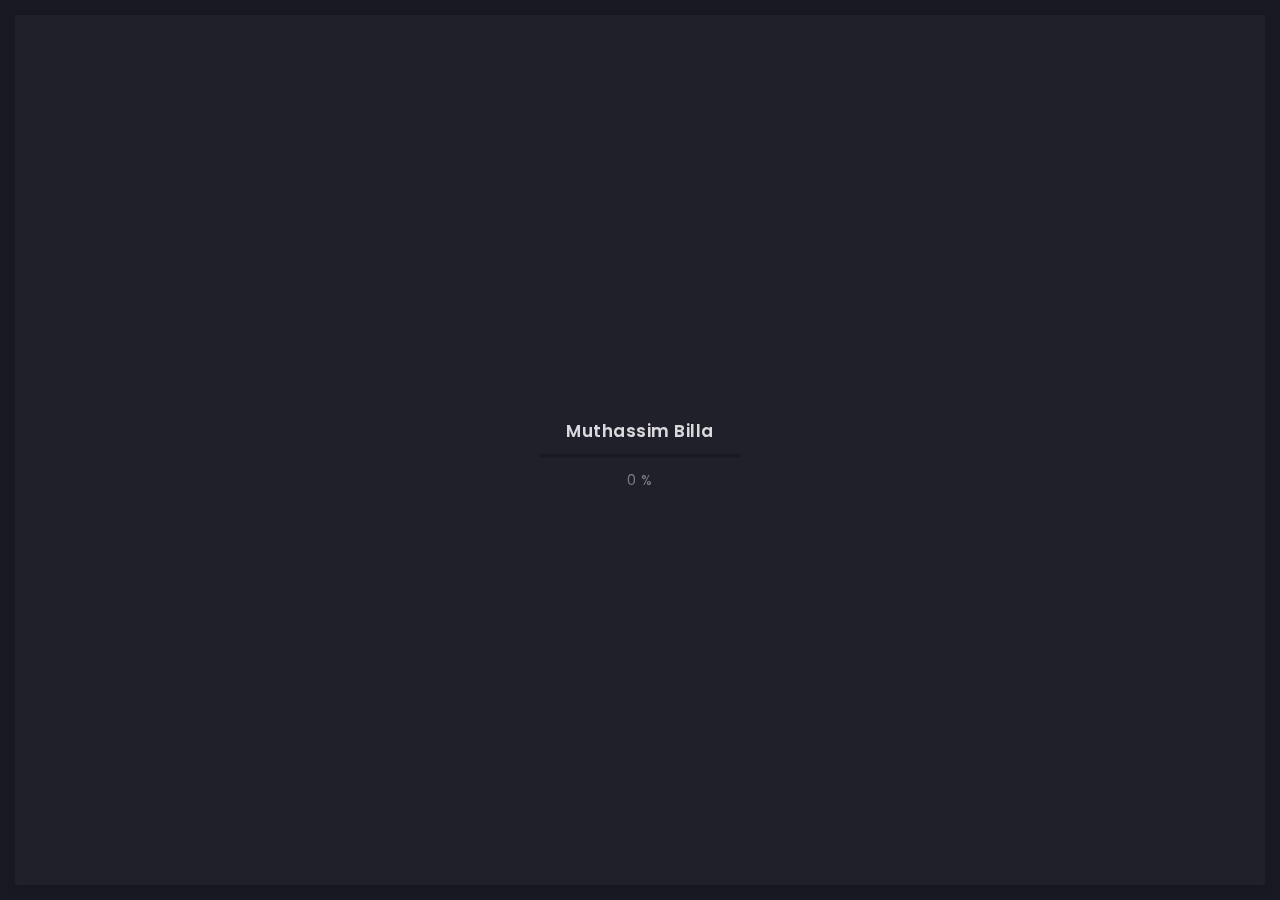
<file: portfolio-2-col-masonry.html>
<!doctype html>
<html lang="zxx">

<head>
  <!-- Required meta tags -->
  <meta charset="utf-8">
  <meta name="viewport" content="width=device-width, initial-scale=1, shrink-to-fit=no">
  <!-- color of address bar in mobile browser -->
  <meta name="theme-color" content="#2B2B35">
  <!-- favicon  -->
  <link rel="shortcut icon" href="img/thumbnail.ico" type="image/x-icon">
  <!-- bootstrap css -->
  <link rel="stylesheet" href="css/plugins/bootstrap.min.css">
  <!-- font awesome css -->
  <link rel="stylesheet" href="css/plugins/font-awesome.min.css">
  <!-- swiper css -->
  <link rel="stylesheet" href="css/plugins/swiper.min.css">
  <!-- fancybox css -->
  <link rel="stylesheet" href="css/plugins/fancybox.min.css">
  <!-- main css -->
  <link rel="stylesheet" href="css/style.css">
  <!--Chat-->
  <script src="//code.tidio.co/4ri4jcmibr6fxnschnrvza4wugq5umva.js" async></script>
  <!--Chat End-->

  <title>Billa</title>
</head>

<body>

  <!-- app -->
  <div class="art-app">

    <!-- mobile top bar -->
    <div class="art-mobile-top-bar"></div>

    <!-- app wrapper -->
    <div class="art-app-wrapper">

      <!-- app container end -->
      <div class="art-app-container">

        <!-- info bar -->
        <div class="art-info-bar">

          <!-- menu bar frame -->
          <div class="art-info-bar-frame">

            <!-- info bar header -->
            <div class="art-info-bar-header">
              <!-- info bar button -->
              <a class="art-info-bar-btn" href="#.">
                <!-- icon -->
                <i class="fas fa-ellipsis-v"></i>
              </a>
              <!-- info bar button end -->
            </div>
            <!-- info bar header end -->

            <!-- info bar header -->
            <div class="art-header">
              <!-- avatar -->
              <div class="art-avatar">
                <a data-fancybox="avatar" href="img/face-1.jpg" class="art-avatar-curtain">
                  <img src="img/face-1.jpg" alt="avatar">
                  <i class="fas fa-expand"></i>
                </a>
                <!-- available -->
                <div class="art-lamp-light">
                  <!-- add class 'art-not-available' if not available-->
                  <div class="art-available-lamp"></div>
                </div>
              </div>
              <!-- avatar end -->
              <!-- name -->
              <h5 class="art-name mb-10"><a href="index.html">Muthassim Billa</a></h5>
              <!-- post -->
              <div class="art-sm-text">Digital Markater <br>Ads & SEO Expert, </div>
            </div>
            <!-- info bar header end -->

            <!-- scroll frame -->
            <div id="scrollbar2" class="art-scroll-frame">

              <!-- info bar about -->
              <div class="art-table p-15-15">
                <!-- about text -->
                <ul>
                  <!-- country -->
                  <li>
                    <h6>Residence:</h6><span>Bangladesh</span>
                  </li>
                  <!-- city -->
                  <li>
                    <h6>City:</h6><span>Rangpur</span>
                  </li>
                  <!-- age -->
                  <li>
                    
                  </li>
                </ul>
              </div>
              <!-- info bar about end -->

              <!-- divider -->
              <div class="art-ls-divider"></div>

              <!-- language skills -->
              <div class="art-lang-skills p-30-15">

                <!-- skill -->
                <div class="art-lang-skills-item">
                  <div id="circleprog1" class="art-cirkle-progress"></div>
                  <!-- title -->
                  <h6>Bangla</h6>
                </div>
                <!-- skill end -->

                <!-- skill -->
                <div class="art-lang-skills-item">
                  <div id="circleprog2" class="art-cirkle-progress"></div>
                  <!-- title -->
                  <h6>English</h6>
                </div>
                <!-- skill end -->

                <!-- skill -->
                <div class="art-lang-skills-item">
                  <div id="circleprog3" class="art-cirkle-progress"></div>
                  <!-- title -->
                  <h6>Hindi</h6>
                </div>
                <!-- skill end -->

              </div>
              <!-- language skills end -->

              <!-- divider -->
              <div class="art-ls-divider"></div>

              <!-- hard skills -->
              <div class="art-hard-skills p-30-15">

                <!-- skill -->
                <div class="art-hard-skills-item">
                  <div class="art-skill-heading">
                    <!-- title -->
                    <h6>Facebook Ads</h6>
                  </div>
                  <!-- progressbar frame -->
                  <div class="art-line-progress">
                    <!-- progressbar -->
                    <div id="lineprog1"></div>
                  </div>
                  <!-- progressbar frame end -->
                </div>
                <!-- skill end -->

                <!-- skill -->
                <div class="art-hard-skills-item">
                  <div class="art-skill-heading">
                    <!-- title -->
                    <h6>Instagram Ads</h6>
                  </div>
                  <!-- progressbar frame -->
                  <div class="art-line-progress">
                    <!-- progressbar -->
                    <div id="lineprog2"></div>
                  </div>
                  <!-- progressbar frame end -->
                </div>
                <!-- skill end -->

                <!-- skill -->
                <div class="art-hard-skills-item">
                  <div class="art-skill-heading">
                    <!-- title -->
                    <h6>Google Ads</h6>
                  </div>
                  <!-- progressbar frame -->
                  <div class="art-line-progress">
                    <!-- progressbar -->
                    <div id="lineprog3"></div>
                  </div>
                  <!-- progressbar frame end -->
                </div>
                <!-- skill end -->

                <!-- skill -->
                <div class="art-hard-skills-item">
                  <div class="art-skill-heading">
                    <!-- title -->
                    <h6>SEO</h6>
                  </div>
                  <!-- progressbar frame -->
                  <div class="art-line-progress">
                    <!-- progressbar -->
                    <div id="lineprog4"></div>
                  </div>
                  <!-- progressbar frame end -->
                </div>
                <!-- skill end -->

              </div>
              <!-- language skills end -->

              <!-- divider -->
              <div class="art-ls-divider"></div>

              <!-- knowledge list -->
              <ul class="art-knowledge-list p-15-0">
                <!-- list item -->
                <li>Facebook marketing</li>
                <!-- list item -->
                <li>Facebook ads campaign</li>
                <!-- list item -->
              </ul>
              
              <ul class="art-knowledge-list p-15-0">
                <!-- list item -->
                <li>Instagram marketing</li>
                <!-- list item -->
                <li>Instagram ads campaign</li>
                <!-- list item -->
              </ul>

              <ul class="art-knowledge-list p-15-0">
                <!-- list item -->
                <li>Twitter Marketing</li>
                <!-- list item -->
              </ul>
              <ul class="art-knowledge-list p-15-0">
                <!-- list item -->
                <li>LinkedIn marketing</li>
                <!-- list item -->
                <ul class="art-knowledge-list p-15-0">
                  <!-- list item -->
                  <li>Instagram marketing</li>
                  <!-- list item -->
                  <li>Instagram ads campaign</li>
                  <!-- list item -->
                </ul>
                <ul class="art-knowledge-list p-15-0">
                  <!-- list item -->
                  <li>On-Page SEO</li>
                  <!-- list item -->
                  <li>Technical SEO</li>
                  <!-- list item -->
                </ul>
                <ul class="art-knowledge-list p-15-0">
                  <!-- list item -->
                  <li>Google Ads campaign </li>
                  <!-- list item -->
                </ul>
                <ul class="art-knowledge-list p-15-0">
                  <!-- list item -->
                  <li>Tiktok Ads Campaign</li>
                  <!-- list item -->
                  </ul>
              <!-- knowledge list end -->

              <!-- divider -->
              <div class="art-ls-divider"></div>

              <!-- links frame -->
              <div class="art-links-frame p-15-15">

                <!-- download cv button -->
                <a href="files/cv.pdf" class="art-link" download>Download cv <i class="fas fa-download"></i></a>

              </div>
              <!-- links frame end -->

            </div>
            <!-- scroll frame end -->

            <!-- sidebar social -->
            <div class="art-ls-social">
              <!-- social link -->
              <a href="#." target="_blank"><i class="fab fa-linkedin-in"></i></a>
              <!-- social link -->
              <a href="#." target="_blank"><i class="fab fa-instagram"></i></a>
              <!-- social link -->
              <a href="#." target="_blank"><i class="fab fa-facebook-f"></i></a>
            </div>
            <!-- sidebar social end -->

          </div>
          <!-- menu bar frame end -->

        </div>
        <!-- info bar end -->

        <!-- content -->
        <div class="art-content">

          <!-- curtain -->
          <div class="art-curtain"></div>

          <!-- top background -->
          <div class="art-top-bg" style="background-image: url(img/bg.jpg)">
            <!-- overlay -->
            <div class="art-top-bg-overlay"></div>
            <!-- overlay end -->
          </div>
          <!-- top background end -->


          <!-- swup container -->
          <div class="transition-fade" id="swup">

            <!-- scroll frame -->
            <div id="scrollbar" class="art-scroll-frame">


              <!-- container -->
              <div class="container-fluid">

                <!-- row -->
                <div class="row p-30-0">

                  <!-- col -->
                  <div class="col-lg-12">

                    <!-- filter -->
                    <div class="art-filter mb-30">
                      <!-- filter link -->
                      <a href="#" data-filter="*" class="art-link art-current">All Categories</a>
                      <!-- filter link -->
                      <a href="#" data-filter=".webTemplates" class="art-link">Facebook Ads</a>
                      <!-- filter link -->
                      <a href="#" data-filter=".logos" class="art-link">Instagram Ads</a>
                      <!-- filter link -->
                      <a href="#" data-filter=".drawings" class="art-link">Google Ads</a>
                      <!-- filter link -->
                      <a href="#" data-filter=".ui" class="art-link">Lead Collaction</a>
                    </div>
                    <!-- filter end -->

                  </div>
                  <!-- col end -->

                  <div class="art-grid art-grid-2-col art-gallery">

                    <!-- grid item -->
                    <div class="art-grid-item webTemplates">

                      <!-- grid item frame -->
                      <a data-fancybox="gallery" href="img/works/original-size/1.jpg" class="art-a art-portfolio-item-frame art-horizontal">
                        <!-- img -->
                        <img src="img/works/thumbnail/1.jpg" alt="item">
                        <!-- zoom icon -->
                        <span class="art-item-hover"><i class="fas fa-expand"></i></span>
                      </a>
                      <!-- grid item frame end -->
                      <!-- description -->
                      <div class="art-item-description">
                        <!-- title -->
                        <h5 class="mb-15">Project title</h5>
                        <div class="mb-15">Sit amet, consectetur adipisicing elit. Quas, architecto.</div>
                        <!-- button -->
                        <a href="/portfolio-single.html" class="art-link art-color-link art-w-chevron">Read more</a>
                      </div>
                      <!-- description end -->

                    </div>
                    <!-- grid item end -->

                    <!-- grid item -->
                    <div class="art-grid-item logos">

                      <!-- grid item frame -->
                      <a data-fancybox="gallery" href="img/works/original-size/2.jpg" class="art-a art-portfolio-item-frame art-vertical">
                        <!-- img -->
                        <img src="img/works/thumbnail/2.jpg" alt="item">
                        <!-- zoom icon -->
                        <span class="art-item-hover"><i class="fas fa-expand"></i></span>
                      </a>
                      <!-- grid item frame end -->
                      <!-- description -->
                      <div class="art-item-description">
                        <!-- title -->
                        <h5 class="mb-15">Project title</h5>
                        <div class="mb-15">Sit amet, consectetur adipisicing elit. Quas, architecto.</div>
                        <!-- button -->
                        <a href="/portfolio-single.html" class="art-link art-color-link art-w-chevron">Read more</a>
                      </div>
                      <!-- description end -->

                    </div>
                    <!-- grid item end -->

                    <!-- grid item -->
                    <div class="art-grid-item drawings">

                      <!-- grid item frame -->
                      <a data-fancybox="gallery" href="img/works/original-size/3.jpg" class="art-a art-portfolio-item-frame art-horizontal">
                        <!-- img -->
                        <img src="img/works/thumbnail/3.jpg" alt="item">
                        <!-- zoom icon -->
                        <span class="art-item-hover"><i class="fas fa-expand"></i></span>
                      </a>
                      <!-- grid item frame end -->
                      <!-- description -->
                      <div class="art-item-description">
                        <!-- title -->
                        <h5 class="mb-15">Project title</h5>
                        <div class="mb-15">Sit amet, consectetur adipisicing elit. Quas, architecto.</div>
                        <!-- button -->
                        <a href="/portfolio-single.html" class="art-link art-color-link art-w-chevron">Read more</a>
                      </div>
                      <!-- description end -->

                    </div>
                    <!-- grid item end -->

                    <!-- grid item -->
                    <div class="art-grid-item ui">

                      <!-- grid item frame -->
                      <a data-fancybox="gallery" href="img/works/original-size/4.jpg" class="art-a art-portfolio-item-frame art-square">
                        <!-- img -->
                        <img src="img/works/thumbnail/4.jpg" alt="item">
                        <!-- zoom icon -->
                        <span class="art-item-hover"><i class="fas fa-expand"></i></span>
                      </a>
                      <!-- grid item frame end -->
                      <!-- description -->
                      <div class="art-item-description">
                        <!-- title -->
                        <h5 class="mb-15">Project title</h5>
                        <div class="mb-15">Sit amet, consectetur adipisicing elit. Quas, architecto.</div>
                        <!-- button -->
                        <a href="/portfolio-single.html" class="art-link art-color-link art-w-chevron">Read more</a>
                      </div>
                      <!-- description end -->

                    </div>
                    <!-- grid item end -->

                    <!-- grid item -->
                    <div class="art-grid-item webTemplates">

                      <!-- grid item frame -->
                      <a data-fancybox="gallery" href="img/works/original-size/5.jpg" class="art-a art-portfolio-item-frame art-square">
                        <!-- img -->
                        <img src="img/works/thumbnail/5.jpg" alt="item">
                        <!-- zoom icon -->
                        <span class="art-item-hover"><i class="fas fa-expand"></i></span>
                      </a>
                      <!-- grid item frame end -->
                      <!-- description -->
                      <div class="art-item-description">
                        <!-- title -->
                        <h5 class="mb-15">Project title</h5>
                        <div class="mb-15">Sit amet, consectetur adipisicing elit. Quas, architecto.</div>
                        <!-- button -->
                        <a href="/portfolio-single.html" class="art-link art-color-link art-w-chevron">Read more</a>
                      </div>
                      <!-- description end -->

                    </div>
                    <!-- grid item end -->

                    <!-- grid item -->
                    <div class="art-grid-item logos">

                      <!-- grid item frame -->
                      <a data-fancybox="gallery" href="img/works/original-size/6.jpg" class="art-a art-portfolio-item-frame art-vertical">
                        <!-- img -->
                        <img src="img/works/thumbnail/6.jpg" alt="item">
                        <!-- zoom icon -->
                        <span class="art-item-hover"><i class="fas fa-expand"></i></span>
                      </a>
                      <!-- grid item frame end -->
                      <!-- description -->
                      <div class="art-item-description">
                        <!-- title -->
                        <h5 class="mb-15">Project title</h5>
                        <div class="mb-15">Sit amet, consectetur adipisicing elit. Quas, architecto.</div>
                        <!-- button -->
                        <a href="/portfolio-single.html" class="art-link art-color-link art-w-chevron">Read more</a>
                      </div>
                      <!-- description end -->

                    </div>
                    <!-- grid item end -->

                    <!-- grid item -->
                    <div class="art-grid-item drawings">

                      <!-- grid item frame -->
                      <a data-fancybox="gallery" href="img/works/original-size/7.jpg" class="art-a art-portfolio-item-frame art-horizontal">
                        <!-- img -->
                        <img src="img/works/thumbnail/7.jpg" alt="item">
                        <!-- zoom icon -->
                        <span class="art-item-hover"><i class="fas fa-expand"></i></span>
                      </a>
                      <!-- grid item frame end -->
                      <!-- description -->
                      <div class="art-item-description">
                        <!-- title -->
                        <h5 class="mb-15">Project title</h5>
                        <div class="mb-15">Sit amet, consectetur adipisicing elit. Quas, architecto.</div>
                        <!-- button -->
                        <a href="/portfolio-single.html" class="art-link art-color-link art-w-chevron">Read more</a>
                      </div>
                      <!-- description end -->

                    </div>
                    <!-- grid item end -->

                    <!-- grid item -->
                    <div class="art-grid-item ui">

                      <!-- grid item frame -->
                      <a data-fancybox="gallery" href="img/works/original-size/8.jpg" class="art-a art-portfolio-item-frame art-horizontal">
                        <!-- img -->
                        <img src="img/works/thumbnail/8.jpg" alt="item">
                        <!-- zoom icon -->
                        <span class="art-item-hover"><i class="fas fa-expand"></i></span>
                      </a>
                      <!-- grid item frame end -->
                      <!-- description -->
                      <div class="art-item-description">
                        <!-- title -->
                        <h5 class="mb-15">Project title</h5>
                        <div class="mb-15">Sit amet, consectetur adipisicing elit. Quas, architecto.</div>
                        <!-- button -->
                        <a href="/portfolio-single.html" class="art-link art-color-link art-w-chevron">Read more</a>
                      </div>
                      <!-- description end -->

                    </div>
                    <!-- grid item end -->

                  </div>

                </div>
                <!-- row end -->

              </div>
              <!-- container end -->

              <!-- container -->
              <div class="container-fluid">

                <!-- row -->
                <div class="row">

                  <!-- col -->
                  <div class="col-6 col-lg-3">
                    <!-- brand -->
                    <img class="art-brand" src="img/brands/1.png" alt="brand">
                  </div>
                  <!-- col end -->

                  <!-- col -->
                  <div class="col-6 col-lg-3">
                    <!-- brand -->
                    <img class="art-brand" src="img/brands/2.png" alt="brand">
                  </div>
                  <!-- col end -->

                  <!-- col -->
                  <div class="col-6 col-lg-3">
                    <!-- brand -->
                    <img class="art-brand" src="img/brands/3.png" alt="brand">
                  </div>
                  <!-- col end -->

                  <!-- col -->
                  <div class="col-6 col-lg-3">
                    <!-- brand -->
                    <img class="art-brand" src="img/brands/4.png" alt="brand">
                  </div>
                  <!-- col end -->

                </div>
                <!-- row end -->

              </div>
              <!-- container end -->

              <!-- container -->
              <div class="container-fluid">

                <!-- footer -->
                <footer>
                  <!-- copyright -->
                  <div>© 2020 Muthassim Billa</div>
                  <!-- author ( Please! Do not delete it. You are awesome! :) -->
                  <div>Muthassim Billa:&#160; <a href="www.facebook.com/muthassimbilla4" target="_blank">Facebook</a></div>
                </footer>
                <!-- footer end -->

              </div>
              <!-- container end -->

            </div>
            <!-- scroll frame end -->

          </div>
          <!-- swup container end -->

        </div>
        <!-- content end -->

        <!-- menu bar -->
        <div class="art-menu-bar">

          <!-- menu bar frame -->
          <div class="art-menu-bar-frame">

            <!-- menu bar header -->
            <div class="art-menu-bar-header">
              <!-- menu bar button -->
              <a class="art-menu-bar-btn" href="#.">
                <!-- icon -->
                <span></span>
              </a>
              <!-- menu bar button end -->
            </div>
            <!-- menu bar header end -->

            <!-- current page title -->
            <div class="art-current-page"></div>
            <!-- current page title end -->

            <!-- scroll frame -->
            <div class="art-scroll-frame">

              <!-- menu -->
              <nav id="swupMenu">
                <!-- menu list -->
                <ul class="main-menu">
                  <!-- menu item -->
                  <li class="menu-item"><a href="/index.html">Home</a></li>
                  <!-- menu item -->
                  <li class="menu-item menu-item-has-children current-menu-item">
                    <a href="#.">Portfolio</a>
                    <!-- sub menu -->
                    <ul class="sub-menu">
                      <!-- lvl 2 nav link -->
                      <li class="menu-item"><a href="/portfolio-2-col.html">2 column</a></li>
                      <!-- lvl 2 nav link -->
                      <li class="menu-item"><a href="/portfolio-3-col.html">3 column</a></li>
                      <!-- lvl 2 nav link -->
                      <li class="menu-item"><a href="/portfolio-2-col-masonry.html">2 column masonry</a></li>
                      <!-- lvl 2 nav link -->
                      <li class="menu-item"><a href="/portfolio-3-col-masonry.html">3 column masonry</a></li>
                      <!-- lvl 2 nav link -->
                      <li class="menu-item"><a href="/portfolio-single.html">Single project</a></li>
                      <!-- lvl 2 nav link -->
                      <li class="menu-item"><a href="/portfolio-single-2.html">Single project 2</a></li>
                    </ul>
                    <!-- sub menu end -->
                  </li>
                  <!-- menu item -->
                  <li class="menu-item"><a href="/history.html">History</a></li>
                  <!-- menu item -->
                  <li class="menu-item"><a href="/contact.html">Contact</a></li>
                  <!-- menu item -->
                  <li class="menu-item menu-item-has-children">
                    <a href="#.">Blog</a>
                    <!-- sub menu -->
                    <ul class="sub-menu">
                      <!-- lvl 2 nav link -->
                      <li class="menu-item"><a href="/blog-2-col.html">2 column</a></li>
                      <!-- lvl 2 nav link -->
                      <li class="menu-item"><a href="/blog-3-col.html">3 column</a></li>
                      <!-- lvl 2 nav link -->
                      <li class="menu-item"><a href="/blog-post.html">Publication</a></li>
                    </ul>
                    <!-- sub menu end -->
                  </li>
                  <!-- menu item -->
                  <li class="menu-item"><a href="onepage.html" target="_blank">Onepage</a></li>
                </ul>
                <!-- menu list end -->
              </nav>
              <!-- menu end -->

              <!-- language change -->
              <ul class="art-language-change">
                <!-- language item -->
                <li><a href="#.">FR</a></li>
                <!-- language item -->
                <li class="art-active-lang"><a href="#.">EN</a></li>
              </ul>
              <!-- language change end -->

            </div>
            <!-- scroll frame end -->

          </div>
          <!-- menu bar frame -->

        </div>
        <!-- menu bar end -->

      </div>
      <!-- app container end -->

    </div>
    <!-- app wrapper end -->

    <!-- preloader -->
    <div class="art-preloader">
      <!-- preloader content -->
      <div class="art-preloader-content">
        <!-- title -->
        <h4>Muthassim Billa</h4>
        <!-- progressbar -->
        <div id="preloader" class="art-preloader-load"></div>
      </div>
      <!-- preloader content end -->
    </div>
    <!-- preloader end -->

  </div>
  <!-- app end -->

  <!-- jquery js -->
  <script src="js/plugins/jquery.min.js"></script>
  <!-- anime js -->
  <script src="js/plugins/anime.min.js"></script>
  <!-- swiper js -->
  <script src="js/plugins/swiper.min.js"></script>
  <!-- progressbar js -->
  <script src="js/plugins/progressbar.min.js"></script>
  <!-- smooth scrollbar js -->
  <script src="js/plugins/smooth-scrollbar.min.js"></script>
  <!-- overscroll js -->
  <script src="js/plugins/overscroll.min.js"></script>
  <!-- typing js -->
  <script src="js/plugins/typing.min.js"></script>
  <!-- isotope js -->
  <script src="js/plugins/isotope.min.js"></script>
  <!-- fancybox js -->
  <script src="js/plugins/fancybox.min.js"></script>
  <!-- swup js -->
  <script src="js/plugins/swup.min.js"></script>

  <!-- main js -->
  <script src="js/main.js"></script>

</body>

</html>
</file>
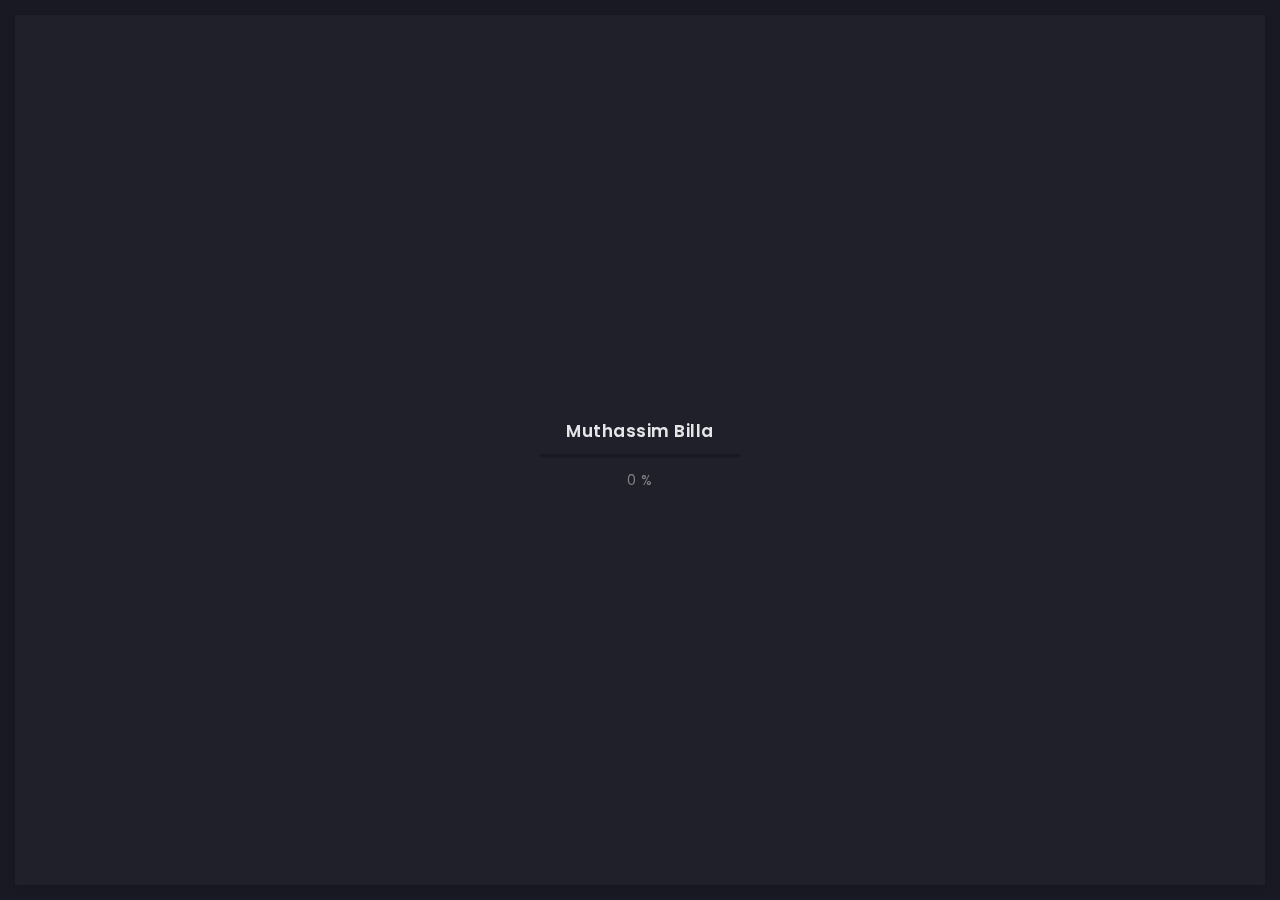
<file: portfolio-2-col.html>
<!doctype html>
<html lang="zxx">

<head>
  <!-- Required meta tags -->
  <meta charset="utf-8">
  <meta name="viewport" content="width=device-width, initial-scale=1, shrink-to-fit=no">
  <!-- color of address bar in mobile browser -->
  <meta name="theme-color" content="#2B2B35">
  <!-- favicon  -->
  <link rel="shortcut icon" href="img/thumbnail.ico" type="image/x-icon">
  <!-- bootstrap css -->
  <link rel="stylesheet" href="css/plugins/bootstrap.min.css">
  <!-- font awesome css -->
  <link rel="stylesheet" href="css/plugins/font-awesome.min.css">
  <!-- swiper css -->
  <link rel="stylesheet" href="css/plugins/swiper.min.css">
  <!-- fancybox css -->
  <link rel="stylesheet" href="css/plugins/fancybox.min.css">
  <!-- main css -->
  <link rel="stylesheet" href="css/style.css">
  <!--Chat-->
  <script src="//code.tidio.co/4ri4jcmibr6fxnschnrvza4wugq5umva.js" async></script>
  <!--Chat End-->

  <title>Billa</title>
</head>

<body>

  <!-- app -->
  <div class="art-app">

    <!-- mobile top bar -->
    <div class="art-mobile-top-bar"></div>

    <!-- app wrapper -->
    <div class="art-app-wrapper">

      <!-- app container end -->
      <div class="art-app-container">

        <!-- info bar -->
        <div class="art-info-bar">

          <!-- menu bar frame -->
          <div class="art-info-bar-frame">

            <!-- info bar header -->
            <div class="art-info-bar-header">
              <!-- info bar button -->
              <a class="art-info-bar-btn" href="#.">
                <!-- icon -->
                <i class="fas fa-ellipsis-v"></i>
              </a>
              <!-- info bar button end -->
            </div>
            <!-- info bar header end -->

            <!-- info bar header -->
            <div class="art-header">
              <!-- avatar -->
              <div class="art-avatar">
                <a data-fancybox="avatar" href="img/face-1.jpg" class="art-avatar-curtain">
                  <img src="img/face-1.jpg" alt="avatar">
                  <i class="fas fa-expand"></i>
                </a>
                <!-- available -->
                <div class="art-lamp-light">
                  <!-- add class 'art-not-available' if not available-->
                  <div class="art-available-lamp"></div>
                </div>
              </div>
              <!-- avatar end -->
              <!-- name -->
              <h5 class="art-name mb-10"><a href="/index.html">Muthassim Billa</a></h5>
              <!-- post -->
              <div class="art-sm-text">Digital Markater <br>Ads & SEO Expert, </div>
            </div>
            <!-- info bar header end -->

            <!-- scroll frame -->
            <div id="scrollbar2" class="art-scroll-frame">

              <!-- info bar about -->
              <div class="art-table p-15-15">
                <!-- about text -->
                <ul>
                  <!-- country -->
                  <li>
                    <h6>Residence:</h6><span>Bangladesh</span>
                  </li>
                  <!-- city -->
                  <li>
                    <h6>City:</h6><span>Rangpur</span>
                  </li>
                  <!-- age -->
                  <li>
                    
                  </li>
                </ul>
              </div>
              <!-- info bar about end -->

              <!-- divider -->
              <div class="art-ls-divider"></div>

              <!-- language skills -->
              <div class="art-lang-skills p-30-15">

                <!-- skill -->
                <div class="art-lang-skills-item">
                  <div id="circleprog1" class="art-cirkle-progress"></div>
                  <!-- title -->
                  <h6>Bangla</h6>
                </div>
                <!-- skill end -->

                <!-- skill -->
                <div class="art-lang-skills-item">
                  <div id="circleprog2" class="art-cirkle-progress"></div>
                  <!-- title -->
                  <h6>English</h6>
                </div>
                <!-- skill end -->

                <!-- skill -->
                <div class="art-lang-skills-item">
                  <div id="circleprog3" class="art-cirkle-progress"></div>
                  <!-- title -->
                  <h6>Hindi</h6>
                </div>
                <!-- skill end -->

              </div>
              <!-- language skills end -->

              <!-- divider -->
              <div class="art-ls-divider"></div>

              <!-- hard skills -->
              <div class="art-hard-skills p-30-15">

                <!-- skill -->
                <div class="art-hard-skills-item">
                  <div class="art-skill-heading">
                    <!-- title -->
                    <h6>Facebook Ads</h6>
                  </div>
                  <!-- progressbar frame -->
                  <div class="art-line-progress">
                    <!-- progressbar -->
                    <div id="lineprog1"></div>
                  </div>
                  <!-- progressbar frame end -->
                </div>
                <!-- skill end -->

                <!-- skill -->
                <div class="art-hard-skills-item">
                  <div class="art-skill-heading">
                    <!-- title -->
                    <h6>Instagram Ads</h6>
                  </div>
                  <!-- progressbar frame -->
                  <div class="art-line-progress">
                    <!-- progressbar -->
                    <div id="lineprog2"></div>
                  </div>
                  <!-- progressbar frame end -->
                </div>
                <!-- skill end -->

                <!-- skill -->
                <div class="art-hard-skills-item">
                  <div class="art-skill-heading">
                    <!-- title -->
                    <h6>Google Ads</h6>
                  </div>
                  <!-- progressbar frame -->
                  <div class="art-line-progress">
                    <!-- progressbar -->
                    <div id="lineprog3"></div>
                  </div>
                  <!-- progressbar frame end -->
                </div>
                <!-- skill end -->

                <!-- skill -->
                <div class="art-hard-skills-item">
                  <div class="art-skill-heading">
                    <!-- title -->
                    <h6>SEO</h6>
                  </div>
                  <!-- progressbar frame -->
                  <div class="art-line-progress">
                    <!-- progressbar -->
                    <div id="lineprog4"></div>
                  </div>
                  <!-- progressbar frame end -->
                </div>
                <!-- skill end -->

              </div>
              <!-- language skills end -->

              <!-- divider -->
              <div class="art-ls-divider"></div>

              <!-- knowledge list -->
              <ul class="art-knowledge-list p-15-0">
                <!-- list item -->
                <li>Facebook marketing</li>
                <!-- list item -->
                <li>Facebook ads campaign</li>
                <!-- list item -->
              </ul>
              
              <ul class="art-knowledge-list p-15-0">
                <!-- list item -->
                <li>Instagram marketing</li>
                <!-- list item -->
                <li>Instagram ads campaign</li>
                <!-- list item -->
              </ul>

              <ul class="art-knowledge-list p-15-0">
                <!-- list item -->
                <li>Twitter Marketing</li>
                <!-- list item -->
              </ul>
              <ul class="art-knowledge-list p-15-0">
                <!-- list item -->
                <li>LinkedIn marketing</li>
                <!-- list item -->
                <ul class="art-knowledge-list p-15-0">
                  <!-- list item -->
                  <li>Instagram marketing</li>
                  <!-- list item -->
                  <li>Instagram ads campaign</li>
                  <!-- list item -->
                </ul>
                <ul class="art-knowledge-list p-15-0">
                  <!-- list item -->
                  <li>On-Page SEO</li>
                  <!-- list item -->
                  <li>Technical SEO</li>
                  <!-- list item -->
                </ul>
                <ul class="art-knowledge-list p-15-0">
                  <!-- list item -->
                  <li>Google Ads campaign </li>
                  <!-- list item -->
                </ul>
                <ul class="art-knowledge-list p-15-0">
                  <!-- list item -->
                  <li>Tiktok Ads Campaign</li>
                  <!-- list item -->
                  </ul>
              <!-- knowledge list end -->

              <!-- divider -->
              <div class="art-ls-divider"></div>

              <!-- links frame -->
              <div class="art-links-frame p-15-15">

                <!-- download cv button -->
                <a href="files/cv.pdf" class="art-link" download>Download cv <i class="fas fa-download"></i></a>

              </div>
              <!-- links frame end -->

            </div>
            <!-- scroll frame end -->

            <!-- sidebar social -->
            <div class="art-ls-social">
              <!-- social link -->
              <a href="#." target="_blank"><i class="fab fa-linkedin-in"></i></a>
              <!-- social link -->
              <a href="#." target="_blank"><i class="fab fa-instagram"></i></a>
              <!-- social link -->
              <a href="#." target="_blank"><i class="fab fa-facebook-f"></i></a>
            </div>
            <!-- sidebar social end -->

          </div>
          <!-- menu bar frame end -->

        </div>
        <!-- info bar end -->

        <!-- content -->
        <div class="art-content">

          <!-- curtain -->
          <div class="art-curtain"></div>

          <!-- top background -->
          <div class="art-top-bg" style="background-image: url(img/bg.jpg)">
            <!-- overlay -->
            <div class="art-top-bg-overlay"></div>
            <!-- overlay end -->
          </div>
          <!-- top background end -->


          <!-- swup container -->
          <div class="transition-fade" id="swup">

            <!-- scroll frame -->
            <div id="scrollbar" class="art-scroll-frame">


              <!-- container -->
              <div class="container-fluid">

                <!-- row -->
                <div class="row p-30-0">

                  <!-- col -->
                  <div class="col-lg-12">

                    <!-- filter -->
                    <div class="art-filter mb-30">
                      <!-- filter link -->
                      <a href="#" data-filter="*" class="art-link art-current">All Categories</a>
                      <!-- filter link -->
                      <a href="#" data-filter=".webTemplates" class="art-link">Facebook Ads</a>
                      <!-- filter link -->
                      <a href="#" data-filter=".logos" class="art-link">Instagram Ads</a>
                      <!-- filter link -->
                      <a href="#" data-filter=".drawings" class="art-link">Google Ads</a>
                      <!-- filter link -->
                      <a href="#" data-filter=".ui" class="art-link">Lead Collaction</a>
                    </div>
                    <!-- filter end -->

                  </div>
                  <!-- col end -->

                  <div class="art-grid art-grid-2-col art-gallery">

                    <!-- grid item -->
                    <div class="art-grid-item webTemplates">
                      <!-- grid item frame -->
                      <a data-fancybox="gallery" href="img/works/original-size/1.jpg" class="art-a art-portfolio-item-frame art-horizontal">
                        <!-- img -->
                        <img src="img/works/thumbnail/1.jpg" alt="item">
                        <!-- zoom icon -->
                        <span class="art-item-hover"><i class="fas fa-expand"></i></span>
                      </a>
                      <!-- grid item frame end -->
                      <!-- description -->
                      <div class="art-item-description">
                        <!-- title -->
                        <h5 class="mb-15">Project title</h5>
                        <div class="mb-15">Sit amet, consectetur adipisicing elit. Quas, architecto.</div>
                        <!-- button -->
                        <a href="/portfolio-single.html" class="art-link art-color-link art-w-chevron">Read more</a>
                      </div>
                      <!-- description end -->

                    </div>
                    <!-- grid item end -->

                    <!-- grid item -->
                    <div class="art-grid-item logos">

                      <!-- grid item frame -->
                      <a data-fancybox="gallery" href="img/works/original-size/2.jpg" class="art-a art-portfolio-item-frame art-horizontal">
                        <!-- img -->
                        <img src="img/works/thumbnail/2.jpg" alt="item">
                        <!-- zoom icon -->
                        <span class="art-item-hover"><i class="fas fa-expand"></i></span>
                      </a>
                      <!-- grid item frame end -->
                      <!-- description -->
                      <div class="art-item-description">
                        <!-- title -->
                        <h5 class="mb-15">Project title</h5>
                        <div class="mb-15">Sit amet, consectetur adipisicing elit. Quas, architecto.</div>
                        <!-- button -->
                        <a href="/portfolio-single.html" class="art-link art-color-link art-w-chevron">Read more</a>
                      </div>
                      <!-- description end -->

                    </div>
                    <!-- grid item end -->

                    <!-- grid item -->
                    <div class="art-grid-item drawings">

                      <!-- grid item frame -->
                      <a data-fancybox="gallery" href="img/works/original-size/3.jpg" class="art-a art-portfolio-item-frame art-horizontal">
                        <!-- img -->
                        <img src="img/works/thumbnail/3.jpg" alt="item">
                        <!-- zoom icon -->
                        <span class="art-item-hover"><i class="fas fa-expand"></i></span>
                      </a>
                      <!-- grid item frame end -->
                      <!-- description -->
                      <div class="art-item-description">
                        <!-- title -->
                        <h5 class="mb-15">Project title</h5>
                        <div class="mb-15">Sit amet, consectetur adipisicing elit. Quas, architecto.</div>
                        <!-- button -->
                        <a href="/portfolio-single.html" class="art-link art-color-link art-w-chevron">Read more</a>
                      </div>
                      <!-- description end -->

                    </div>
                    <!-- grid item end -->

                    <!-- grid item -->
                    <div class="art-grid-item ui">

                      <!-- grid item frame -->
                      <a data-fancybox="gallery" href="img/works/original-size/4.jpg" class="art-a art-portfolio-item-frame art-horizontal">
                        <!-- img -->
                        <img src="img/works/thumbnail/4.jpg" alt="item">
                        <!-- zoom icon -->
                        <span class="art-item-hover"><i class="fas fa-expand"></i></span>
                      </a>
                      <!-- grid item frame end -->
                      <!-- description -->
                      <div class="art-item-description">
                        <!-- title -->
                        <h5 class="mb-15">Project title</h5>
                        <div class="mb-15">Sit amet, consectetur adipisicing elit. Quas, architecto.</div>
                        <!-- button -->
                        <a href="/portfolio-single.html" class="art-link art-color-link art-w-chevron">Read more</a>
                      </div>
                      <!-- description end -->

                    </div>
                    <!-- grid item end -->

                    <!-- grid item -->
                    <div class="art-grid-item webTemplates">

                      <!-- grid item frame -->
                      <a data-fancybox="gallery" href="img/works/original-size/5.jpg" class="art-a art-portfolio-item-frame art-horizontal">
                        <!-- img -->
                        <img src="img/works/thumbnail/5.jpg" alt="item">
                        <!-- zoom icon -->
                        <span class="art-item-hover"><i class="fas fa-expand"></i></span>
                      </a>
                      <!-- grid item frame end -->
                      <!-- description -->
                      <div class="art-item-description">
                        <!-- title -->
                        <h5 class="mb-15">Project title</h5>
                        <div class="mb-15">Sit amet, consectetur adipisicing elit. Quas, architecto.</div>
                        <!-- button -->
                        <a href="/portfolio-single.html" class="art-link art-color-link art-w-chevron">Read more</a>
                      </div>
                      <!-- description end -->

                    </div>
                    <!-- grid item end -->

                    <!-- grid item -->
                    <div class="art-grid-item logos">

                      <!-- grid item frame -->
                      <a data-fancybox="gallery" href="img/works/original-size/6.jpg" class="art-a art-portfolio-item-frame art-horizontal">
                        <!-- img -->
                        <img src="img/works/thumbnail/6.jpg" alt="item">
                        <!-- zoom icon -->
                        <span class="art-item-hover"><i class="fas fa-expand"></i></span>
                      </a>
                      <!-- grid item frame end -->
                      <!-- description -->
                      <div class="art-item-description">
                        <!-- title -->
                        <h5 class="mb-15">Project title</h5>
                        <div class="mb-15">Sit amet, consectetur adipisicing elit. Quas, architecto.</div>
                        <!-- button -->
                        <a href="/portfolio-single.html" class="art-link art-color-link art-w-chevron">Read more</a>
                      </div>
                      <!-- description end -->

                    </div>
                    <!-- grid item end -->

                    <!-- grid item -->
                    <div class="art-grid-item drawings">

                      <!-- grid item frame -->
                      <a data-fancybox="gallery" href="img/works/original-size/7.jpg" class="art-a art-portfolio-item-frame art-horizontal">
                        <!-- img -->
                        <img src="img/works/thumbnail/7.jpg" alt="item">
                        <!-- zoom icon -->
                        <span class="art-item-hover"><i class="fas fa-expand"></i></span>
                      </a>
                      <!-- grid item frame end -->
                      <!-- description -->
                      <div class="art-item-description">
                        <!-- title -->
                        <h5 class="mb-15">Project title</h5>
                        <div class="mb-15">Sit amet, consectetur adipisicing elit. Quas, architecto.</div>
                        <!-- button -->
                        <a href="/portfolio-single.html" class="art-link art-color-link art-w-chevron">Read more</a>
                      </div>
                      <!-- description end -->

                    </div>
                    <!-- grid item end -->

                    <!-- grid item -->
                    <div class="art-grid-item ui">

                      <!-- grid item frame -->
                      <a data-fancybox="gallery" href="img/works/original-size/8.jpg" class="art-a art-portfolio-item-frame art-horizontal">
                        <!-- img -->
                        <img src="img/works/thumbnail/8.jpg" alt="item">
                        <!-- zoom icon -->
                        <span class="art-item-hover"><i class="fas fa-expand"></i></span>
                      </a>
                      <!-- grid item frame end -->
                      <!-- description -->
                      <div class="art-item-description">
                        <!-- title -->
                        <h5 class="mb-15">Project title</h5>
                        <div class="mb-15">Sit amet, consectetur adipisicing elit. Quas, architecto.</div>
                        <!-- button -->
                        <a href="/portfolio-single.html" class="art-link art-color-link art-w-chevron">Read more</a>
                      </div>
                      <!-- description end -->

                    </div>
                    <!-- grid item end -->

                  </div>

                </div>
                <!-- row end -->

              </div>
              <!-- container end -->

              <!-- container -->
              <div class="container-fluid">

                <!-- row -->
                <div class="row">

                  <!-- col -->
                  <div class="col-6 col-lg-3">
                    <!-- brand -->
                    <img class="art-brand" src="img/brands/1.png" alt="brand">
                  </div>
                  <!-- col end -->

                  <!-- col -->
                  <div class="col-6 col-lg-3">
                    <!-- brand -->
                    <img class="art-brand" src="img/brands/2.png" alt="brand">
                  </div>
                  <!-- col end -->

                  <!-- col -->
                  <div class="col-6 col-lg-3">
                    <!-- brand -->
                    <img class="art-brand" src="img/brands/3.png" alt="brand">
                  </div>
                  <!-- col end -->

                  <!-- col -->
                  <div class="col-6 col-lg-3">
                    <!-- brand -->
                    <img class="art-brand" src="img/brands/4.png" alt="brand">
                  </div>
                  <!-- col end -->

                </div>
                <!-- row end -->

              </div>
              <!-- container end -->

              <!-- container -->
              <div class="container-fluid">

                <!-- footer -->
                <footer>
                  <!-- copyright -->
                  <div>© 2020 Muthassim Billa</div>
                  <!-- author ( Please! Do not delete it. You are awesome! :) -->
                  <div>Muthassim Billa:&#160; <a href="www.facebook.com/muthassimbilla4" target="_blank">Facebook</a></div>
                </footer>
                <!-- footer end -->

              </div>
              <!-- container end -->

            </div>
            <!-- scroll frame end -->

          </div>
          <!-- swup container end -->

        </div>
        <!-- content end -->

        <!-- menu bar -->
        <div class="art-menu-bar">

          <!-- menu bar frame -->
          <div class="art-menu-bar-frame">

            <!-- menu bar header -->
            <div class="art-menu-bar-header">
              <!-- menu bar button -->
              <a class="art-menu-bar-btn" href="#.">
                <!-- icon -->
                <span></span>
              </a>
              <!-- menu bar button end -->
            </div>
            <!-- menu bar header end -->

            <!-- current page title -->
            <div class="art-current-page"></div>
            <!-- current page title end -->

            <!-- scroll frame -->
            <div class="art-scroll-frame">

              <!-- menu -->
              <nav id="swupMenu">
                <!-- menu list -->
                <ul class="main-menu">
                  <!-- menu item -->
                  <li class="menu-item"><a href="/index.html">Home</a></li>
                  <!-- menu item -->
                  <li class="menu-item menu-item-has-children current-menu-item">
                    <a href="#.">Portfolio</a>
                    <!-- sub menu -->
                    <ul class="sub-menu">
                      <!-- lvl 2 nav link -->
                      <li class="menu-item"><a href="/portfolio-2-col.html">2 column</a></li>
                      <!-- lvl 2 nav link -->
                      <li class="menu-item"><a href="/portfolio-3-col.html">3 column</a></li>
                      <!-- lvl 2 nav link -->
                      <li class="menu-item"><a href="/portfolio-2-col-masonry.html">2 column masonry</a></li>
                      <!-- lvl 2 nav link -->
                      <li class="menu-item"><a href="/portfolio-3-col-masonry.html">3 column masonry</a></li>
                      <!-- lvl 2 nav link -->
                      <li class="menu-item"><a href="/portfolio-single.html">Single project</a></li>
                      <!-- lvl 2 nav link -->
                      <li class="menu-item"><a href="/portfolio-single-2.html">Single project 2</a></li>
                    </ul>
                    <!-- sub menu end -->
                  </li>
                  <!-- menu item -->
                  <li class="menu-item"><a href="/history.html">History</a></li>
                  <!-- menu item -->
                  <li class="menu-item"><a href="/contact.html">Contact</a></li>
                  <!-- menu item -->
                  <li class="menu-item menu-item-has-children">
                    <a href="#.">Blog</a>
                    <!-- sub menu -->
                    <ul class="sub-menu">
                      <!-- lvl 2 nav link -->
                      <li class="menu-item"><a href="/blog-2-col.html">2 column</a></li>
                      <!-- lvl 2 nav link -->
                      <li class="menu-item"><a href="/blog-3-col.html">3 column</a></li>
                      <!-- lvl 2 nav link -->
                      <li class="menu-item"><a href="/blog-post.html">Publication</a></li>
                    </ul>
                    <!-- sub menu end -->
                  </li>
                  <!-- menu item -->
                  <li class="menu-item"><a href="onepage.html" target="_blank">Onepage</a></li>
                </ul>
                <!-- menu list end -->
              </nav>
              <!-- menu end -->

              <!-- language change -->
              <ul class="art-language-change">
                <!-- language item -->
                <li><a href="#.">FR</a></li>
                <!-- language item -->
                <li class="art-active-lang"><a href="#.">EN</a></li>
              </ul>
              <!-- language change end -->

            </div>
            <!-- scroll frame end -->

          </div>
          <!-- menu bar frame -->

        </div>
        <!-- menu bar end -->

      </div>
      <!-- app container end -->

    </div>
    <!-- app wrapper end -->

    <!-- preloader -->
    <div class="art-preloader">
      <!-- preloader content -->
      <div class="art-preloader-content">
        <!-- title -->
        <h4>Muthassim Billa</h4>
        <!-- progressbar -->
        <div id="preloader" class="art-preloader-load"></div>
      </div>
      <!-- preloader content end -->
    </div>
    <!-- preloader end -->

  </div>
  <!-- app end -->

  <!-- jquery js -->
  <script src="js/plugins/jquery.min.js"></script>
  <!-- anime js -->
  <script src="js/plugins/anime.min.js"></script>
  <!-- swiper js -->
  <script src="js/plugins/swiper.min.js"></script>
  <!-- progressbar js -->
  <script src="js/plugins/progressbar.min.js"></script>
  <!-- smooth scrollbar js -->
  <script src="js/plugins/smooth-scrollbar.min.js"></script>
  <!-- overscroll js -->
  <script src="js/plugins/overscroll.min.js"></script>
  <!-- typing js -->
  <script src="js/plugins/typing.min.js"></script>
  <!-- isotope js -->
  <script src="js/plugins/isotope.min.js"></script>
  <!-- fancybox js -->
  <script src="js/plugins/fancybox.min.js"></script>
  <!-- swup js -->
  <script src="js/plugins/swup.min.js"></script>

  <!-- main js -->
  <script src="js/main.js"></script>

</body>

</html>
</file>
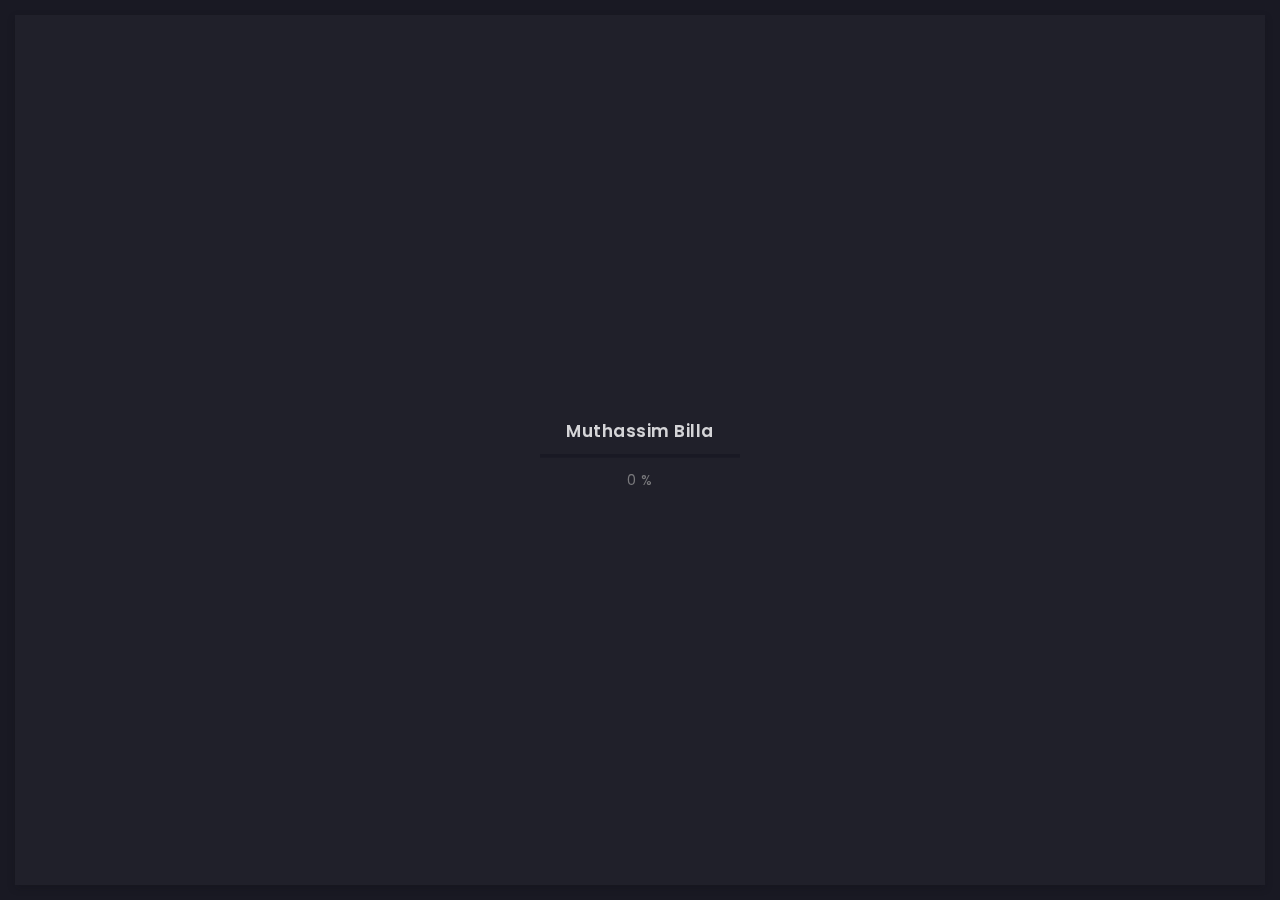
<file: portfolio-3-col-masonry.html>
<!doctype html>
<html lang="zxx">

<head>
  <!-- Required meta tags -->
  <meta charset="utf-8">
  <meta name="viewport" content="width=device-width, initial-scale=1, shrink-to-fit=no">
  <!-- color of address bar in mobile browser -->
  <meta name="theme-color" content="#2B2B35">
  <!-- favicon  -->
  <link rel="shortcut icon" href="img/thumbnail.ico" type="image/x-icon">
  <!-- bootstrap css -->
  <link rel="stylesheet" href="css/plugins/bootstrap.min.css">
  <!-- font awesome css -->
  <link rel="stylesheet" href="css/plugins/font-awesome.min.css">
  <!-- swiper css -->
  <link rel="stylesheet" href="css/plugins/swiper.min.css">
  <!-- fancybox css -->
  <link rel="stylesheet" href="css/plugins/fancybox.min.css">
  <!-- main css -->
  <link rel="stylesheet" href="css/style.css">
  <!--Chat-->
  <script src="//code.tidio.co/4ri4jcmibr6fxnschnrvza4wugq5umva.js" async></script>
  <!--Chat End-->

  <title>Billa</title>
</head>

<body>

  <!-- app -->
  <div class="art-app">

    <!-- mobile top bar -->
    <div class="art-mobile-top-bar"></div>

    <!-- app wrapper -->
    <div class="art-app-wrapper">

      <!-- app container end -->
      <div class="art-app-container">

        <!-- info bar -->
        <div class="art-info-bar">

          <!-- menu bar frame -->
          <div class="art-info-bar-frame">

            <!-- info bar header -->
            <div class="art-info-bar-header">
              <!-- info bar button -->
              <a class="art-info-bar-btn" href="#.">
                <!-- icon -->
                <i class="fas fa-ellipsis-v"></i>
              </a>
              <!-- info bar button end -->
            </div>
            <!-- info bar header end -->

            <!-- info bar header -->
            <div class="art-header">
              <!-- avatar -->
              <div class="art-avatar">
                <a data-fancybox="avatar" href="img/face-1.jpg" class="art-avatar-curtain">
                  <img src="img/face-1.jpg" alt="avatar">
                  <i class="fas fa-expand"></i>
                </a>
                <!-- available -->
                <div class="art-lamp-light">
                  <!-- add class 'art-not-available' if not available-->
                  <div class="art-available-lamp"></div>
                </div>
              </div>
              <!-- avatar end -->
              <!-- name -->
              <h5 class="art-name mb-10"><a href="index.html">Muthassim Billa</a></h5>
              <!-- post -->
              <div class="art-sm-text">Digital Markater <br>Ads & SEO Expert, </div>
            </div>
            <!-- info bar header end -->

            <!-- scroll frame -->
            <div id="scrollbar2" class="art-scroll-frame">

              <!-- info bar about -->
              <div class="art-table p-15-15">
                <!-- about text -->
                <ul>
                  <!-- country -->
                  <li>
                    <h6>Residence:</h6><span>Bangladesh</span>
                  </li>
                  <!-- city -->
                  <li>
                    <h6>City:</h6><span>Rangpur</span>
                  </li>
                  <!-- age -->
                  <li>
                    
                  </li>
                </ul>
              </div>
              <!-- info bar about end -->

              <!-- divider -->
              <div class="art-ls-divider"></div>

              <!-- language skills -->
              <div class="art-lang-skills p-30-15">

                <!-- skill -->
                <div class="art-lang-skills-item">
                  <div id="circleprog1" class="art-cirkle-progress"></div>
                  <!-- title -->
                  <h6>Bangla</h6>
                </div>
                <!-- skill end -->

                <!-- skill -->
                <div class="art-lang-skills-item">
                  <div id="circleprog2" class="art-cirkle-progress"></div>
                  <!-- title -->
                  <h6>English</h6>
                </div>
                <!-- skill end -->

                <!-- skill -->
                <div class="art-lang-skills-item">
                  <div id="circleprog3" class="art-cirkle-progress"></div>
                  <!-- title -->
                  <h6>Hindi</h6>
                </div>
                <!-- skill end -->

              </div>
              <!-- language skills end -->

              <!-- divider -->
              <div class="art-ls-divider"></div>

              <!-- hard skills -->
              <div class="art-hard-skills p-30-15">

                <!-- skill -->
                <div class="art-hard-skills-item">
                  <div class="art-skill-heading">
                    <!-- title -->
                    <h6>Facebook Ads</h6>
                  </div>
                  <!-- progressbar frame -->
                  <div class="art-line-progress">
                    <!-- progressbar -->
                    <div id="lineprog1"></div>
                  </div>
                  <!-- progressbar frame end -->
                </div>
                <!-- skill end -->

                <!-- skill -->
                <div class="art-hard-skills-item">
                  <div class="art-skill-heading">
                    <!-- title -->
                    <h6>Instagram Ads</h6>
                  </div>
                  <!-- progressbar frame -->
                  <div class="art-line-progress">
                    <!-- progressbar -->
                    <div id="lineprog2"></div>
                  </div>
                  <!-- progressbar frame end -->
                </div>
                <!-- skill end -->

                <!-- skill -->
                <div class="art-hard-skills-item">
                  <div class="art-skill-heading">
                    <!-- title -->
                    <h6>Google Ads</h6>
                  </div>
                  <!-- progressbar frame -->
                  <div class="art-line-progress">
                    <!-- progressbar -->
                    <div id="lineprog3"></div>
                  </div>
                  <!-- progressbar frame end -->
                </div>
                <!-- skill end -->

                <!-- skill -->
                <div class="art-hard-skills-item">
                  <div class="art-skill-heading">
                    <!-- title -->
                    <h6>SEO</h6>
                  </div>
                  <!-- progressbar frame -->
                  <div class="art-line-progress">
                    <!-- progressbar -->
                    <div id="lineprog4"></div>
                  </div>
                  <!-- progressbar frame end -->
                </div>
                <!-- skill end -->

              </div>
              <!-- language skills end -->

              <!-- divider -->
              <div class="art-ls-divider"></div>

              <!-- knowledge list -->
              <ul class="art-knowledge-list p-15-0">
                <!-- list item -->
                <li>Facebook marketing</li>
                <!-- list item -->
                <li>Facebook ads campaign</li>
                <!-- list item -->
              </ul>
              
              <ul class="art-knowledge-list p-15-0">
                <!-- list item -->
                <li>Instagram marketing</li>
                <!-- list item -->
                <li>Instagram ads campaign</li>
                <!-- list item -->
              </ul>

              <ul class="art-knowledge-list p-15-0">
                <!-- list item -->
                <li>Twitter Marketing</li>
                <!-- list item -->
              </ul>
              <ul class="art-knowledge-list p-15-0">
                <!-- list item -->
                <li>LinkedIn marketing</li>
                <!-- list item -->
                <ul class="art-knowledge-list p-15-0">
                  <!-- list item -->
                  <li>Instagram marketing</li>
                  <!-- list item -->
                  <li>Instagram ads campaign</li>
                  <!-- list item -->
                </ul>
                <ul class="art-knowledge-list p-15-0">
                  <!-- list item -->
                  <li>On-Page SEO</li>
                  <!-- list item -->
                  <li>Technical SEO</li>
                  <!-- list item -->
                </ul>
                <ul class="art-knowledge-list p-15-0">
                  <!-- list item -->
                  <li>Google Ads campaign </li>
                  <!-- list item -->
                </ul>
                <ul class="art-knowledge-list p-15-0">
                  <!-- list item -->
                  <li>Tiktok Ads Campaign</li>
                  <!-- list item -->
                  </ul>
              <!-- knowledge list end -->

              <!-- divider -->
              <div class="art-ls-divider"></div>

              <!-- links frame -->
              <div class="art-links-frame p-15-15">

                <!-- download cv button -->
                <a href="files/cv.pdf" class="art-link" download>Download cv <i class="fas fa-download"></i></a>

              </div>
              <!-- links frame end -->

            </div>
            <!-- scroll frame end -->

            <!-- sidebar social -->
            <div class="art-ls-social">
              <!-- social link -->
              <a href="#." target="_blank"><i class="fab fa-linkedin-in"></i></a>
              <!-- social link -->
              <a href="#." target="_blank"><i class="fab fa-instagram"></i></a>
              <!-- social link -->
              <a href="#." target="_blank"><i class="fab fa-facebook-f"></i></a>
            </div>
            <!-- sidebar social end -->

          </div>
          <!-- menu bar frame end -->

        </div>
        <!-- info bar end -->

        <!-- content -->
        <div class="art-content">

          <!-- curtain -->
          <div class="art-curtain"></div>

          <!-- top background -->
          <div class="art-top-bg" style="background-image: url(img/bg.jpg)">
            <!-- overlay -->
            <div class="art-top-bg-overlay"></div>
            <!-- overlay end -->
          </div>
          <!-- top background end -->


          <!-- swup container -->
          <div class="transition-fade" id="swup">

            <!-- scroll frame -->
            <div id="scrollbar" class="art-scroll-frame">


              <!-- container -->
              <div class="container-fluid">

                <!-- row -->
                <div class="row p-30-0">

                  <!-- col -->
                  <div class="col-lg-12">

                    <!-- filter -->
                    <div class="art-filter mb-30">
                      <!-- filter link -->
                      <a href="#" data-filter="*" class="art-link art-current">All Categories</a>
                      <!-- filter link -->
                      <a href="#" data-filter=".webTemplates" class="art-link">Facebook Ads</a>
                      <!-- filter link -->
                      <a href="#" data-filter=".logos" class="art-link">Instagram Ads</a>
                      <!-- filter link -->
                      <a href="#" data-filter=".drawings" class="art-link">Google Ads</a>
                      <!-- filter link -->
                      <a href="#" data-filter=".ui" class="art-link">Lead Collaction</a>
                    </div>
                    <!-- filter end -->

                  </div>
                  <!-- col end -->

                  <div class="art-grid art-grid-3-col art-gallery">

                    <!-- grid item -->
                    <div class="art-grid-item webTemplates">
                      <!-- grid item frame -->
                      <a data-fancybox="gallery" href="img/works/original-size/1.jpg" class="art-a art-portfolio-item-frame art-horizontal">
                        <!-- img -->
                        <img src="img/works/thumbnail/1.jpg" alt="item">
                        <!-- zoom icon -->
                        <span class="art-item-hover"><i class="fas fa-expand"></i></span>
                      </a>
                      <!-- grid item frame end -->
                      <!-- description -->
                      <div class="art-item-description">
                        <!-- title -->
                        <h5 class="mb-15">Project title</h5>
                        <!-- button -->
                        <a href="/portfolio-single.html" class="art-link art-color-link art-w-chevron">Read more</a>
                      </div>
                      <!-- description end -->

                    </div>
                    <!-- grid item end -->

                    <!-- grid item -->
                    <div class="art-grid-item logos">
                      <!-- grid item frame -->
                      <a data-fancybox="gallery" href="img/works/original-size/2.jpg" class="art-a art-portfolio-item-frame art-vertical">
                        <!-- img -->
                        <img src="img/works/thumbnail/2.jpg" alt="item">
                        <!-- zoom icon -->
                        <span class="art-item-hover"><i class="fas fa-expand"></i></span>
                      </a>
                      <!-- grid item frame end -->
                      <!-- description -->
                      <div class="art-item-description">
                        <!-- title -->
                        <h5 class="mb-15">Project title</h5>
                        <div class="mb-15">Sit amet, consectetur adipisicing elit. Quas, architecto.</div>
                        <!-- button -->
                        <a href="/portfolio-single.html" class="art-link art-color-link art-w-chevron">Read more</a>
                      </div>
                      <!-- description end -->

                    </div>
                    <!-- grid item end -->

                    <!-- grid item -->
                    <div class="art-grid-item drawings">
                      <!-- grid item frame -->
                      <a data-fancybox="gallery" href="img/works/original-size/3.jpg" class="art-a art-portfolio-item-frame art-square">
                        <!-- img -->
                        <img src="img/works/thumbnail/3.jpg" alt="item">
                        <!-- zoom icon -->
                        <span class="art-item-hover"><i class="fas fa-expand"></i></span>
                      </a>
                      <!-- grid item frame end -->
                      <!-- description -->
                      <div class="art-item-description">
                        <!-- title -->
                        <h5 class="mb-15">Project title</h5>
                        <div class="mb-15">Sit amet, consectetur adipisicing elit. Quas, architecto.</div>
                        <!-- button -->
                        <a href="/portfolio-single.html" class="art-link art-color-link art-w-chevron">Read more</a>
                      </div>
                      <!-- description end -->

                    </div>
                    <!-- grid item end -->

                    <!-- grid item -->
                    <div class="art-grid-item ui">
                      <!-- grid item frame -->
                      <a data-fancybox="gallery" href="img/works/original-size/4.jpg" class="art-a art-portfolio-item-frame art-vertical">
                        <!-- img -->
                        <img src="img/works/thumbnail/4.jpg" alt="item">
                        <!-- zoom icon -->
                        <span class="art-item-hover"><i class="fas fa-expand"></i></span>
                      </a>
                      <!-- grid item frame end -->
                      <!-- description -->
                      <div class="art-item-description">
                        <!-- title -->
                        <h5 class="mb-15">Project title</h5>
                        <div class="mb-15">Sit amet, consectetur adipisicing elit. Quas, architecto.</div>
                        <!-- button -->
                        <a href="/portfolio-single.html" class="art-link art-color-link art-w-chevron">Read more</a>
                      </div>
                      <!-- description end -->

                    </div>
                    <!-- grid item end -->

                    <!-- grid item -->
                    <div class="art-grid-item webTemplates">
                      <!-- grid item frame -->
                      <a data-fancybox="gallery" href="img/works/original-size/5.jpg" class="art-a art-portfolio-item-frame art-square">
                        <!-- img -->
                        <img src="img/works/thumbnail/5.jpg" alt="item">
                        <!-- zoom icon -->
                        <span class="art-item-hover"><i class="fas fa-expand"></i></span>
                      </a>
                      <!-- grid item frame end -->
                      <!-- description -->
                      <div class="art-item-description">
                        <!-- title -->
                        <h5 class="mb-15">Project title</h5>
                        <div class="mb-15">Sit amet, consectetur adipisicing elit. Quas, architecto.</div>
                        <!-- button -->
                        <a href="/portfolio-single.html" class="art-link art-color-link art-w-chevron">Read more</a>
                      </div>
                      <!-- description end -->

                    </div>
                    <!-- grid item end -->

                    <!-- grid item -->
                    <div class="art-grid-item logos">
                      <!-- grid item frame -->
                      <a data-fancybox="gallery" href="img/works/original-size/6.jpg" class="art-a art-portfolio-item-frame art-vertical">
                        <!-- img -->
                        <img src="img/works/thumbnail/6.jpg" alt="item">
                        <!-- zoom icon -->
                        <span class="art-item-hover"><i class="fas fa-expand"></i></span>
                      </a>
                      <!-- grid item frame end -->
                      <!-- description -->
                      <div class="art-item-description">
                        <!-- title -->
                        <h5 class="mb-15">Project title</h5>
                        <div class="mb-15">Sit amet, consectetur adipisicing elit. Quas, architecto.</div>
                        <!-- button -->
                        <a href="/portfolio-single.html" class="art-link art-color-link art-w-chevron">Read more</a>
                      </div>
                      <!-- description end -->

                    </div>
                    <!-- grid item end -->

                    <!-- grid item -->
                    <div class="art-grid-item drawings">
                      <!-- grid item frame -->
                      <a data-fancybox="gallery" href="img/works/original-size/7.jpg" class="art-a art-portfolio-item-frame art-square">
                        <!-- img -->
                        <img src="img/works/thumbnail/7.jpg" alt="item">
                        <!-- zoom icon -->
                        <span class="art-item-hover"><i class="fas fa-expand"></i></span>
                      </a>
                      <!-- grid item frame end -->
                      <!-- description -->
                      <div class="art-item-description">
                        <!-- title -->
                        <h5 class="mb-15">Project title</h5>
                        <div class="mb-15">Sit amet, consectetur adipisicing elit. Quas, architecto.</div>
                        <!-- button -->
                        <a href="/portfolio-single.html" class="art-link art-color-link art-w-chevron">Read more</a>
                      </div>
                      <!-- description end -->

                    </div>
                    <!-- grid item end -->

                    <!-- grid item -->
                    <div class="art-grid-item ui">
                      <!-- grid item frame -->
                      <a data-fancybox="gallery" href="img/works/original-size/8.jpg" class="art-a art-portfolio-item-frame art-horizontal">
                        <!-- img -->
                        <img src="img/works/thumbnail/8.jpg" alt="item">
                        <!-- zoom icon -->
                        <span class="art-item-hover"><i class="fas fa-expand"></i></span>
                      </a>
                      <!-- grid item frame end -->
                      <!-- description -->
                      <div class="art-item-description">
                        <!-- title -->
                        <h5 class="mb-15">Project title</h5>
                        <!-- button -->
                        <a href="/portfolio-single.html" class="art-link art-color-link art-w-chevron">Read more</a>
                      </div>
                      <!-- description end -->

                    </div>
                    <!-- grid item end -->

                    <!-- grid item -->
                    <div class="art-grid-item webTemplates">
                      <!-- grid item frame -->
                      <a data-fancybox="gallery" href="img/works/original-size/9.jpg" class="art-a art-portfolio-item-frame art-horizontal">
                        <!-- img -->
                        <img src="img/works/thumbnail/9.jpg" alt="item">
                        <!-- zoom icon -->
                        <span class="art-item-hover"><i class="fas fa-expand"></i></span>
                      </a>
                      <!-- grid item frame end -->
                      <!-- description -->
                      <div class="art-item-description">
                        <!-- title -->
                        <h5 class="mb-15">Project title</h5>
                        <!-- button -->
                        <a href="/portfolio-single.html" class="art-link art-color-link art-w-chevron">Read more</a>
                      </div>
                      <!-- description end -->

                    </div>
                    <!-- grid item end -->

                    <!-- grid item -->
                    <div class="art-grid-item logos">
                      <!-- grid item frame -->
                      <a data-fancybox="gallery" href="img/works/original-size/10.jpg" class="art-a art-portfolio-item-frame art-horizontal">
                        <!-- img -->
                        <img src="img/works/thumbnail/10.jpg" alt="item">
                        <!-- zoom icon -->
                        <span class="art-item-hover"><i class="fas fa-expand"></i></span>
                      </a>
                      <!-- grid item frame end -->
                      <!-- description -->
                      <div class="art-item-description">
                        <!-- title -->
                        <h5 class="mb-15">Project title</h5>
                        <!-- button -->
                        <a href="/portfolio-single.html" class="art-link art-color-link art-w-chevron">Read more</a>
                      </div>
                      <!-- description end -->

                    </div>
                    <!-- grid item end -->

                    <!-- grid item -->
                    <div class="art-grid-item drawings">
                      <!-- grid item frame -->
                      <a data-fancybox="gallery" href="img/works/original-size/11.jpg" class="art-a art-portfolio-item-frame art-horizontal">
                        <!-- img -->
                        <img src="img/works/thumbnail/11.jpg" alt="item">
                        <!-- zoom icon -->
                        <span class="art-item-hover"><i class="fas fa-expand"></i></span>
                      </a>
                      <!-- grid item frame end -->
                      <!-- description -->
                      <div class="art-item-description">
                        <!-- title -->
                        <h5 class="mb-15">Project title</h5>
                        <!-- button -->
                        <a href="/portfolio-single.html" class="art-link art-color-link art-w-chevron">Read more</a>
                      </div>
                      <!-- description end -->

                    </div>
                    <!-- grid item end -->

                  </div>

                </div>
                <!-- row end -->

              </div>
              <!-- container end -->

              <!-- container -->
              <div class="container-fluid">

                <!-- row -->
                <div class="row">

                  <!-- col -->
                  <div class="col-6 col-lg-3">
                    <!-- brand -->
                    <img class="art-brand" src="img/brands/1.png" alt="brand">
                  </div>
                  <!-- col end -->

                  <!-- col -->
                  <div class="col-6 col-lg-3">
                    <!-- brand -->
                    <img class="art-brand" src="img/brands/2.png" alt="brand">
                  </div>
                  <!-- col end -->

                  <!-- col -->
                  <div class="col-6 col-lg-3">
                    <!-- brand -->
                    <img class="art-brand" src="img/brands/3.png" alt="brand">
                  </div>
                  <!-- col end -->

                  <!-- col -->
                  <div class="col-6 col-lg-3">
                    <!-- brand -->
                    <img class="art-brand" src="img/brands/4.png" alt="brand">
                  </div>
                  <!-- col end -->

                </div>
                <!-- row end -->

              </div>
              <!-- container end -->

              <!-- container -->
              <div class="container-fluid">

                <!-- footer -->
                <footer>
                  <!-- copyright -->
                  <div>© 2020 Muthassim Billa</div>
                  <!-- author ( Please! Do not delete it. You are awesome! :) -->
                  <div>Muthassim Billa:&#160; <a href="www.facebook.com/muthassimbilla4" target="_blank">Facebook</a></div>
                </footer>
                <!-- footer end -->

              </div>
              <!-- container end -->

            </div>
            <!-- scroll frame end -->

          </div>
          <!-- swup container end -->

        </div>
        <!-- content end -->

        <!-- menu bar -->
        <div class="art-menu-bar">

          <!-- menu bar frame -->
          <div class="art-menu-bar-frame">

            <!-- menu bar header -->
            <div class="art-menu-bar-header">
              <!-- menu bar button -->
              <a class="art-menu-bar-btn" href="#.">
                <!-- icon -->
                <span></span>
              </a>
              <!-- menu bar button end -->
            </div>
            <!-- menu bar header end -->

            <!-- current page title -->
            <div class="art-current-page"></div>
            <!-- current page title end -->

            <!-- scroll frame -->
            <div class="art-scroll-frame">

              <!-- menu -->
              <nav id="swupMenu">
                <!-- menu list -->
                <ul class="main-menu">
                  <!-- menu item -->
                  <li class="menu-item"><a href="/index.html">Home</a></li>
                  <!-- menu item -->
                  <li class="menu-item menu-item-has-children current-menu-item">
                    <a href="#.">Portfolio</a>
                    <!-- sub menu -->
                    <ul class="sub-menu">
                      <!-- lvl 2 nav link -->
                      <li class="menu-item"><a href="/portfolio-2-col.html">2 column</a></li>
                      <!-- lvl 2 nav link -->
                      <li class="menu-item"><a href="/portfolio-3-col.html">3 column</a></li>
                      <!-- lvl 2 nav link -->
                      <li class="menu-item"><a href="/portfolio-2-col-masonry.html">2 column masonry</a></li>
                      <!-- lvl 2 nav link -->
                      <li class="menu-item"><a href="/portfolio-3-col-masonry.html">3 column masonry</a></li>
                      <!-- lvl 2 nav link -->
                      <li class="menu-item"><a href="/portfolio-single.html">Single project</a></li>
                      <!-- lvl 2 nav link -->
                      <li class="menu-item"><a href="/portfolio-single-2.html">Single project 2</a></li>
                    </ul>
                    <!-- sub menu end -->
                  </li>
                  <!-- menu item -->
                  <li class="menu-item"><a href="/history.html">History</a></li>
                  <!-- menu item -->
                  <li class="menu-item"><a href="/contact.html">Contact</a></li>
                  <!-- menu item -->
                  <li class="menu-item menu-item-has-children">
                    <a href="#.">Blog</a>
                    <!-- sub menu -->
                    <ul class="sub-menu">
                      <!-- lvl 2 nav link -->
                      <li class="menu-item"><a href="/blog-2-col.html">2 column</a></li>
                      <!-- lvl 2 nav link -->
                      <li class="menu-item"><a href="/blog-3-col.html">3 column</a></li>
                      <!-- lvl 2 nav link -->
                      <li class="menu-item"><a href="/blog-post.html">Publication</a></li>
                    </ul>
                    <!-- sub menu end -->
                  </li>
                  <!-- menu item -->
                  <li class="menu-item"><a href="onepage.html" target="_blank">Onepage</a></li>
                </ul>
                <!-- menu list end -->
              </nav>
              <!-- menu end -->

              <!-- language change -->
              <ul class="art-language-change">
                <!-- language item -->
                <li><a href="#.">FR</a></li>
                <!-- language item -->
                <li class="art-active-lang"><a href="#.">EN</a></li>
              </ul>
              <!-- language change end -->

            </div>
            <!-- scroll frame end -->

          </div>
          <!-- menu bar frame -->

        </div>
        <!-- menu bar end -->

      </div>
      <!-- app container end -->

    </div>
    <!-- app wrapper end -->

    <!-- preloader -->
    <div class="art-preloader">
      <!-- preloader content -->
      <div class="art-preloader-content">
        <!-- title -->
        <h4>Muthassim Billa</h4>
        <!-- progressbar -->
        <div id="preloader" class="art-preloader-load"></div>
      </div>
      <!-- preloader content end -->
    </div>
    <!-- preloader end -->

  </div>
  <!-- app end -->

  <!-- jquery js -->
  <script src="js/plugins/jquery.min.js"></script>
  <!-- anime js -->
  <script src="js/plugins/anime.min.js"></script>
  <!-- swiper js -->
  <script src="js/plugins/swiper.min.js"></script>
  <!-- progressbar js -->
  <script src="js/plugins/progressbar.min.js"></script>
  <!-- smooth scrollbar js -->
  <script src="js/plugins/smooth-scrollbar.min.js"></script>
  <!-- overscroll js -->
  <script src="js/plugins/overscroll.min.js"></script>
  <!-- typing js -->
  <script src="js/plugins/typing.min.js"></script>
  <!-- isotope js -->
  <script src="js/plugins/isotope.min.js"></script>
  <!-- fancybox js -->
  <script src="js/plugins/fancybox.min.js"></script>
  <!-- swup js -->
  <script src="js/plugins/swup.min.js"></script>

  <!-- main js -->
  <script src="js/main.js"></script>

</body>

</html>
</file>
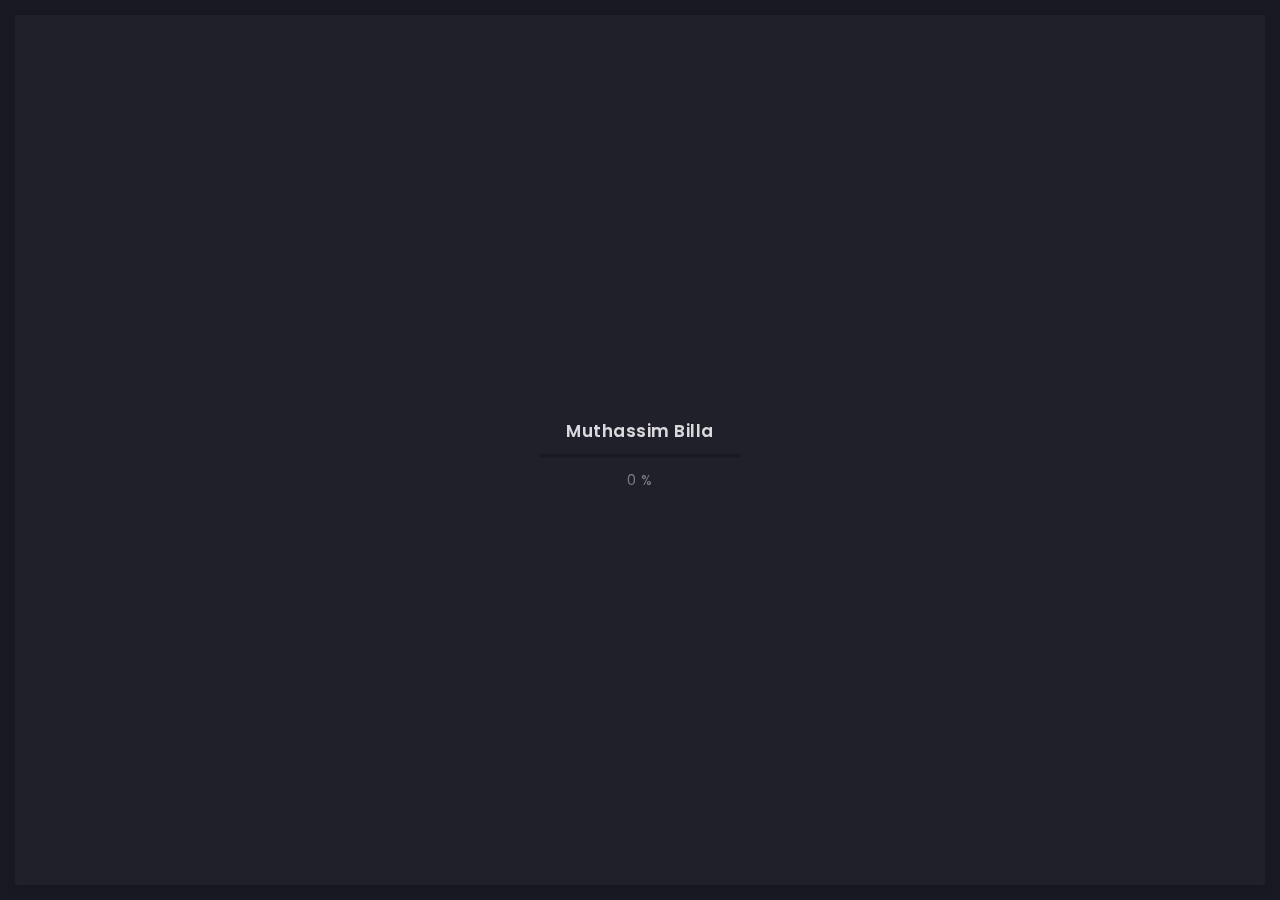
<file: portfolio-3-col.html>
<!doctype html>
<html lang="zxx">

<head>
  <!-- Required meta tags -->
  <meta charset="utf-8">
  <meta name="viewport" content="width=device-width, initial-scale=1, shrink-to-fit=no">
  <!-- color of address bar in mobile browser -->
  <meta name="theme-color" content="#2B2B35">
  <!-- favicon  -->
  <link rel="shortcut icon" href="img/thumbnail.ico" type="image/x-icon">
  <!-- bootstrap css -->
  <link rel="stylesheet" href="css/plugins/bootstrap.min.css">
  <!-- font awesome css -->
  <link rel="stylesheet" href="css/plugins/font-awesome.min.css">
  <!-- swiper css -->
  <link rel="stylesheet" href="css/plugins/swiper.min.css">
  <!-- fancybox css -->
  <link rel="stylesheet" href="css/plugins/fancybox.min.css">
  <!-- main css -->
  <link rel="stylesheet" href="css/style.css">
  <!--Chat-->
  <script src="//code.tidio.co/4ri4jcmibr6fxnschnrvza4wugq5umva.js" async></script>
  <!--Chat End-->

  <title>Billa</title>
</head>

<body>

  <!-- app -->
  <div class="art-app">

    <!-- mobile top bar -->
    <div class="art-mobile-top-bar"></div>

    <!-- app wrapper -->
    <div class="art-app-wrapper">

      <!-- app container end -->
      <div class="art-app-container">

        <!-- info bar -->
        <div class="art-info-bar">

          <!-- menu bar frame -->
          <div class="art-info-bar-frame">

            <!-- info bar header -->
            <div class="art-info-bar-header">
              <!-- info bar button -->
              <a class="art-info-bar-btn" href="#.">
                <!-- icon -->
                <i class="fas fa-ellipsis-v"></i>
              </a>
              <!-- info bar button end -->
            </div>
            <!-- info bar header end -->

            <!-- info bar header -->
            <div class="art-header">
              <!-- avatar -->
              <div class="art-avatar">
                <a data-fancybox="avatar" href="img/face-1.jpg" class="art-avatar-curtain">
                  <img src="img/face-1.jpg" alt="avatar">
                  <i class="fas fa-expand"></i>
                </a>
                <!-- available -->
                <div class="art-lamp-light">
                  <!-- add class 'art-not-available' if not available-->
                  <div class="art-available-lamp"></div>
                </div>
              </div>
              <!-- avatar end -->
              <!-- name -->
              <h5 class="art-name mb-10"><a href="index.html">Muthassim Billa</a></h5>
              <!-- post -->
              <div class="art-sm-text">Digital Markater <br>Ads & SEO Expert, </div>
            </div>
            <!-- info bar header end -->

            <!-- scroll frame -->
            <div id="scrollbar2" class="art-scroll-frame">

              <!-- info bar about -->
              <div class="art-table p-15-15">
                <!-- about text -->
                <ul>
                  <!-- country -->
                  <li>
                    <h6>Residence:</h6><span>Bangladesh</span>
                  </li>
                  <!-- city -->
                  <li>
                    <h6>City:</h6><span>Rangpur</span>
                  </li>
                  <!-- age -->
                  <li>
                    
                  </li>
                </ul>
              </div>
              <!-- info bar about end -->

              <!-- divider -->
              <div class="art-ls-divider"></div>

              <!-- language skills -->
              <div class="art-lang-skills p-30-15">

                <!-- skill -->
                <div class="art-lang-skills-item">
                  <div id="circleprog1" class="art-cirkle-progress"></div>
                  <!-- title -->
                  <h6>Bangla</h6>
                </div>
                <!-- skill end -->

                <!-- skill -->
                <div class="art-lang-skills-item">
                  <div id="circleprog2" class="art-cirkle-progress"></div>
                  <!-- title -->
                  <h6>English</h6>
                </div>
                <!-- skill end -->

                <!-- skill -->
                <div class="art-lang-skills-item">
                  <div id="circleprog3" class="art-cirkle-progress"></div>
                  <!-- title -->
                  <h6>Hindi</h6>
                </div>
                <!-- skill end -->

              </div>
              <!-- language skills end -->

              <!-- divider -->
              <div class="art-ls-divider"></div>

              <!-- hard skills -->
              <div class="art-hard-skills p-30-15">

                <!-- skill -->
                <div class="art-hard-skills-item">
                  <div class="art-skill-heading">
                    <!-- title -->
                    <h6>Facebook Ads</h6>
                  </div>
                  <!-- progressbar frame -->
                  <div class="art-line-progress">
                    <!-- progressbar -->
                    <div id="lineprog1"></div>
                  </div>
                  <!-- progressbar frame end -->
                </div>
                <!-- skill end -->

                <!-- skill -->
                <div class="art-hard-skills-item">
                  <div class="art-skill-heading">
                    <!-- title -->
                    <h6>Instagram Ads</h6>
                  </div>
                  <!-- progressbar frame -->
                  <div class="art-line-progress">
                    <!-- progressbar -->
                    <div id="lineprog2"></div>
                  </div>
                  <!-- progressbar frame end -->
                </div>
                <!-- skill end -->

                <!-- skill -->
                <div class="art-hard-skills-item">
                  <div class="art-skill-heading">
                    <!-- title -->
                    <h6>Google Ads</h6>
                  </div>
                  <!-- progressbar frame -->
                  <div class="art-line-progress">
                    <!-- progressbar -->
                    <div id="lineprog3"></div>
                  </div>
                  <!-- progressbar frame end -->
                </div>
                <!-- skill end -->

                <!-- skill -->
                <div class="art-hard-skills-item">
                  <div class="art-skill-heading">
                    <!-- title -->
                    <h6>SEO</h6>
                  </div>
                  <!-- progressbar frame -->
                  <div class="art-line-progress">
                    <!-- progressbar -->
                    <div id="lineprog4"></div>
                  </div>
                  <!-- progressbar frame end -->
                </div>
                <!-- skill end -->

              </div>
              <!-- language skills end -->

              <!-- divider -->
              <div class="art-ls-divider"></div>

              <!-- knowledge list -->
              <ul class="art-knowledge-list p-15-0">
                <!-- list item -->
                <li>Facebook marketing</li>
                <!-- list item -->
                <li>Facebook ads campaign</li>
                <!-- list item -->
              </ul>
              
              <ul class="art-knowledge-list p-15-0">
                <!-- list item -->
                <li>Instagram marketing</li>
                <!-- list item -->
                <li>Instagram ads campaign</li>
                <!-- list item -->
              </ul>

              <ul class="art-knowledge-list p-15-0">
                <!-- list item -->
                <li>Twitter Marketing</li>
                <!-- list item -->
              </ul>
              <ul class="art-knowledge-list p-15-0">
                <!-- list item -->
                <li>LinkedIn marketing</li>
                <!-- list item -->
                <ul class="art-knowledge-list p-15-0">
                  <!-- list item -->
                  <li>Instagram marketing</li>
                  <!-- list item -->
                  <li>Instagram ads campaign</li>
                  <!-- list item -->
                </ul>
                <ul class="art-knowledge-list p-15-0">
                  <!-- list item -->
                  <li>On-Page SEO</li>
                  <!-- list item -->
                  <li>Technical SEO</li>
                  <!-- list item -->
                </ul>
                <ul class="art-knowledge-list p-15-0">
                  <!-- list item -->
                  <li>Google Ads campaign </li>
                  <!-- list item -->
                </ul>
                <ul class="art-knowledge-list p-15-0">
                  <!-- list item -->
                  <li>Tiktok Ads Campaign</li>
                  <!-- list item -->
                  </ul>
              <!-- knowledge list end -->

              <!-- divider -->
              <div class="art-ls-divider"></div>

              <!-- links frame -->
              <div class="art-links-frame p-15-15">

                <!-- download cv button -->
                <a href="files/cv.pdf" class="art-link" download>Download cv <i class="fas fa-download"></i></a>

              </div>
              <!-- links frame end -->

            </div>
            <!-- scroll frame end -->

            <!-- sidebar social -->
            <div class="art-ls-social">
              <!-- social link -->
              <a href="#." target="_blank"><i class="fab fa-linkedin-in"></i></a>
              <!-- social link -->
              <a href="#." target="_blank"><i class="fab fa-instagram"></i></a>
              <!-- social link -->
              <a href="#." target="_blank"><i class="fab fa-facebook-f"></i></a>
            </div>
            <!-- sidebar social end -->

          </div>
          <!-- menu bar frame end -->

        </div>
        <!-- info bar end -->

        <!-- content -->
        <div class="art-content">

          <!-- curtain -->
          <div class="art-curtain"></div>

          <!-- top background -->
          <div class="art-top-bg" style="background-image: url(img/bg.jpg)">
            <!-- overlay -->
            <div class="art-top-bg-overlay"></div>
            <!-- overlay end -->
          </div>
          <!-- top background end -->


          <!-- swup container -->
          <div class="transition-fade" id="swup">

            <!-- scroll frame -->
            <div id="scrollbar" class="art-scroll-frame">


              <!-- container -->
              <div class="container-fluid">

                <!-- row -->
                <div class="row p-30-0">

                  <!-- col -->
                  <div class="col-lg-12">

                    <!-- filter -->
                    <div class="art-filter mb-30">
                      <!-- filter link -->
                      <a href="#" data-filter="*" class="art-link art-current">All Categories</a>
                      <!-- filter link -->
                      <a href="#" data-filter=".webTemplates" class="art-link">Facebook Ads</a>
                      <!-- filter link -->
                      <a href="#" data-filter=".logos" class="art-link">Instagram Ads</a>
                      <!-- filter link -->
                      <a href="#" data-filter=".drawings" class="art-link">Google Ads</a>
                      <!-- filter link -->
                      <a href="#" data-filter=".ui" class="art-link">Lead Collaction</a>
                    </div>
                    <!-- filter end -->

                  </div>
                  <!-- col end -->

                  <div class="art-grid art-grid-3-col art-gallery">

                    <!-- grid item -->
                    <div class="art-grid-item webTemplates">
                      <!-- grid item frame -->
                      <a data-fancybox="gallery" href="img/works/original-size/1.jpg" class="art-a art-portfolio-item-frame art-square">
                        <!-- img -->
                        <img src="img/works/thumbnail/1.jpg" alt="item">
                        <!-- zoom icon -->
                        <span class="art-item-hover"><i class="fas fa-expand"></i></span>
                      </a>
                      <!-- grid item frame end -->
                      <!-- description -->
                      <div class="art-item-description">
                        <!-- title -->
                        <h5 class="mb-15">Project title</h5>
                        <div class="mb-15">Sit amet, consectetur adipisicing elit. Quas, architecto.</div>
                        <!-- button -->
                        <a href="/portfolio-single.html" class="art-link art-color-link art-w-chevron">Read more</a>
                      </div>
                      <!-- description end -->

                    </div>
                    <!-- grid item end -->

                    <!-- grid item -->
                    <div class="art-grid-item logos">
                      <!-- grid item frame -->
                      <a data-fancybox="gallery" href="img/works/original-size/2.jpg" class="art-a art-portfolio-item-frame art-square">
                        <!-- img -->
                        <img src="img/works/thumbnail/2.jpg" alt="item">
                        <!-- zoom icon -->
                        <span class="art-item-hover"><i class="fas fa-expand"></i></span>
                      </a>
                      <!-- grid item frame end -->
                      <!-- description -->
                      <div class="art-item-description">
                        <!-- title -->
                        <h5 class="mb-15">Project title</h5>
                        <div class="mb-15">Sit amet, consectetur adipisicing elit. Quas, architecto.</div>
                        <!-- button -->
                        <a href="/portfolio-single.html" class="art-link art-color-link art-w-chevron">Read more</a>
                      </div>
                      <!-- description end -->

                    </div>
                    <!-- grid item end -->

                    <!-- grid item -->
                    <div class="art-grid-item drawings">
                      <!-- grid item frame -->
                      <a data-fancybox="gallery" href="img/works/original-size/3.jpg" class="art-a art-portfolio-item-frame art-square">
                        <!-- img -->
                        <img src="img/works/thumbnail/3.jpg" alt="item">
                        <!-- zoom icon -->
                        <span class="art-item-hover"><i class="fas fa-expand"></i></span>
                      </a>
                      <!-- grid item frame end -->
                      <!-- description -->
                      <div class="art-item-description">
                        <!-- title -->
                        <h5 class="mb-15">Project title</h5>
                        <div class="mb-15">Sit amet, consectetur adipisicing elit. Quas, architecto.</div>
                        <!-- button -->
                        <a href="/portfolio-single.html" class="art-link art-color-link art-w-chevron">Read more</a>
                      </div>
                      <!-- description end -->

                    </div>
                    <!-- grid item end -->

                    <!-- grid item -->
                    <div class="art-grid-item ui">
                      <!-- grid item frame -->
                      <a data-fancybox="gallery" href="img/works/original-size/4.jpg" class="art-a art-portfolio-item-frame art-square">
                        <!-- img -->
                        <img src="img/works/thumbnail/4.jpg" alt="item">
                        <!-- zoom icon -->
                        <span class="art-item-hover"><i class="fas fa-expand"></i></span>
                      </a>
                      <!-- grid item frame end -->
                      <!-- description -->
                      <div class="art-item-description">
                        <!-- title -->
                        <h5 class="mb-15">Project title</h5>
                        <div class="mb-15">Sit amet, consectetur adipisicing elit. Quas, architecto.</div>
                        <!-- button -->
                        <a href="/portfolio-single.html" class="art-link art-color-link art-w-chevron">Read more</a>
                      </div>
                      <!-- description end -->

                    </div>
                    <!-- grid item end -->

                    <!-- grid item -->
                    <div class="art-grid-item webTemplates">
                      <!-- grid item frame -->
                      <a data-fancybox="gallery" href="img/works/original-size/5.jpg" class="art-a art-portfolio-item-frame art-square">
                        <!-- img -->
                        <img src="img/works/thumbnail/5.jpg" alt="item">
                        <!-- zoom icon -->
                        <span class="art-item-hover"><i class="fas fa-expand"></i></span>
                      </a>
                      <!-- grid item frame end -->
                      <!-- description -->
                      <div class="art-item-description">
                        <!-- title -->
                        <h5 class="mb-15">Project title</h5>
                        <div class="mb-15">Sit amet, consectetur adipisicing elit. Quas, architecto.</div>
                        <!-- button -->
                        <a href="/portfolio-single.html" class="art-link art-color-link art-w-chevron">Read more</a>
                      </div>
                      <!-- description end -->

                    </div>
                    <!-- grid item end -->

                    <!-- grid item -->
                    <div class="art-grid-item logos">
                      <!-- grid item frame -->
                      <a data-fancybox="gallery" href="img/works/original-size/6.jpg" class="art-a art-portfolio-item-frame art-square">
                        <!-- img -->
                        <img src="img/works/thumbnail/6.jpg" alt="item">
                        <!-- zoom icon -->
                        <span class="art-item-hover"><i class="fas fa-expand"></i></span>
                      </a>
                      <!-- grid item frame end -->
                      <!-- description -->
                      <div class="art-item-description">
                        <!-- title -->
                        <h5 class="mb-15">Project title</h5>
                        <div class="mb-15">Sit amet, consectetur adipisicing elit. Quas, architecto.</div>
                        <!-- button -->
                        <a href="/portfolio-single.html" class="art-link art-color-link art-w-chevron">Read more</a>
                      </div>
                      <!-- description end -->

                    </div>
                    <!-- grid item end -->

                    <!-- grid item -->
                    <div class="art-grid-item drawings">
                      <!-- grid item frame -->
                      <a data-fancybox="gallery" href="img/works/original-size/7.jpg" class="art-a art-portfolio-item-frame art-square">
                        <!-- img -->
                        <img src="img/works/thumbnail/7.jpg" alt="item">
                        <!-- zoom icon -->
                        <span class="art-item-hover"><i class="fas fa-expand"></i></span>
                      </a>
                      <!-- grid item frame end -->
                      <!-- description -->
                      <div class="art-item-description">
                        <!-- title -->
                        <h5 class="mb-15">Project title</h5>
                        <div class="mb-15">Sit amet, consectetur adipisicing elit. Quas, architecto.</div>
                        <!-- button -->
                        <a href="/portfolio-single.html" class="art-link art-color-link art-w-chevron">Read more</a>
                      </div>
                      <!-- description end -->

                    </div>
                    <!-- grid item end -->

                    <!-- grid item -->
                    <div class="art-grid-item ui">
                      <!-- grid item frame -->
                      <a data-fancybox="gallery" href="img/works/original-size/8.jpg" class="art-a art-portfolio-item-frame art-square">
                        <!-- img -->
                        <img src="img/works/thumbnail/8.jpg" alt="item">
                        <!-- zoom icon -->
                        <span class="art-item-hover"><i class="fas fa-expand"></i></span>
                      </a>
                      <!-- grid item frame end -->
                      <!-- description -->
                      <div class="art-item-description">
                        <!-- title -->
                        <h5 class="mb-15">Project title</h5>
                        <div class="mb-15">Sit amet, consectetur adipisicing elit. Quas, architecto.</div>
                        <!-- button -->
                        <a href="/portfolio-single.html" class="art-link art-color-link art-w-chevron">Read more</a>
                      </div>
                      <!-- description end -->

                    </div>
                    <!-- grid item end -->

                    <!-- grid item -->
                    <div class="art-grid-item webTemplates">
                      <!-- grid item frame -->
                      <a data-fancybox="gallery" href="img/works/original-size/9.jpg" class="art-a art-portfolio-item-frame art-square">
                        <!-- img -->
                        <img src="img/works/thumbnail/9.jpg" alt="item">
                        <!-- zoom icon -->
                        <span class="art-item-hover"><i class="fas fa-expand"></i></span>
                      </a>
                      <!-- grid item frame end -->
                      <!-- description -->
                      <div class="art-item-description">
                        <!-- title -->
                        <h5 class="mb-15">Project title</h5>
                        <div class="mb-15">Sit amet, consectetur adipisicing elit. Quas, architecto.</div>
                        <!-- button -->
                        <a href="/portfolio-single.html" class="art-link art-color-link art-w-chevron">Read more</a>
                      </div>
                      <!-- description end -->

                    </div>
                    <!-- grid item end -->

                    <!-- grid item -->
                    <div class="art-grid-item logos">
                      <!-- grid item frame -->
                      <a data-fancybox="gallery" href="img/works/original-size/10.jpg" class="art-a art-portfolio-item-frame art-square">
                        <!-- img -->
                        <img src="img/works/thumbnail/10.jpg" alt="item">
                        <!-- zoom icon -->
                        <span class="art-item-hover"><i class="fas fa-expand"></i></span>
                      </a>
                      <!-- grid item frame end -->
                      <!-- description -->
                      <div class="art-item-description">
                        <!-- title -->
                        <h5 class="mb-15">Project title</h5>
                        <div class="mb-15">Sit amet, consectetur adipisicing elit. Quas, architecto.</div>
                        <!-- button -->
                        <a href="/portfolio-single.html" class="art-link art-color-link art-w-chevron">Read more</a>
                      </div>
                      <!-- description end -->

                    </div>
                    <!-- grid item end -->

                    <!-- grid item -->
                    <div class="art-grid-item drawings">
                      <!-- grid item frame -->
                      <a data-fancybox="gallery" href="img/works/original-size/11.jpg" class="art-a art-portfolio-item-frame art-square">
                        <!-- img -->
                        <img src="img/works/thumbnail/11.jpg" alt="item">
                        <!-- zoom icon -->
                        <span class="art-item-hover"><i class="fas fa-expand"></i></span>
                      </a>
                      <!-- grid item frame end -->
                      <!-- description -->
                      <div class="art-item-description">
                        <!-- title -->
                        <h5 class="mb-15">Project title</h5>
                        <div class="mb-15">Sit amet, consectetur adipisicing elit. Quas, architecto.</div>
                        <!-- button -->
                        <a href="/portfolio-single.html" class="art-link art-color-link art-w-chevron">Read more</a>
                      </div>
                      <!-- description end -->

                    </div>
                    <!-- grid item end -->

                    <!-- grid item -->
                    <div class="art-grid-item drawings">
                      <!-- grid item frame -->
                      <a data-fancybox="gallery" href="img/works/original-size/13.jpg" class="art-a art-portfolio-item-frame art-square">
                        <!-- img -->
                        <img src="img/works/thumbnail/13.jpg" alt="item">
                        <!-- zoom icon -->
                        <span class="art-item-hover"><i class="fas fa-expand"></i></span>
                      </a>
                      <!-- grid item frame end -->
                      <!-- description -->
                      <div class="art-item-description">
                        <!-- title -->
                        <h5 class="mb-15">Project title</h5>
                        <div class="mb-15">Sit amet, consectetur adipisicing elit. Quas, architecto.</div>
                        <!-- button -->
                        <a href="/portfolio-single.html" class="art-link art-color-link art-w-chevron">Read more</a>
                      </div>
                      <!-- description end -->

                    </div>
                    <!-- grid item end -->

                  </div>

                </div>
                <!-- row end -->

              </div>
              <!-- container end -->

              <!-- container -->
              <div class="container-fluid">

                <!-- row -->
                <div class="row">

                  <!-- col -->
                  <div class="col-6 col-lg-3">
                    <!-- brand -->
                    <img class="art-brand" src="img/brands/1.png" alt="brand">
                  </div>
                  <!-- col end -->

                  <!-- col -->
                  <div class="col-6 col-lg-3">
                    <!-- brand -->
                    <img class="art-brand" src="img/brands/2.png" alt="brand">
                  </div>
                  <!-- col end -->

                  <!-- col -->
                  <div class="col-6 col-lg-3">
                    <!-- brand -->
                    <img class="art-brand" src="img/brands/3.png" alt="brand">
                  </div>
                  <!-- col end -->

                  <!-- col -->
                  <div class="col-6 col-lg-3">
                    <!-- brand -->
                    <img class="art-brand" src="img/brands/4.png" alt="brand">
                  </div>
                  <!-- col end -->

                </div>
                <!-- row end -->

              </div>
              <!-- container end -->

              <!-- container -->
              <div class="container-fluid">

                <!-- footer -->
                <footer>
                  <!-- copyright -->
                  <div>© 2020 Muthassim Billa</div>
                  <!-- author ( Please! Do not delete it. You are awesome! :) -->
                  <div>Muthassim Billa:&#160; <a href="www.facebook.com/muthassimbilla4" target="_blank">Facebook</a></div>
                </footer>
                <!-- footer end -->

              </div>
              <!-- container end -->

            </div>
            <!-- scroll frame end -->

          </div>
          <!-- swup container end -->

        </div>
        <!-- content end -->

        <!-- menu bar -->
        <div class="art-menu-bar">

          <!-- menu bar frame -->
          <div class="art-menu-bar-frame">

            <!-- menu bar header -->
            <div class="art-menu-bar-header">
              <!-- menu bar button -->
              <a class="art-menu-bar-btn" href="#.">
                <!-- icon -->
                <span></span>
              </a>
              <!-- menu bar button end -->
            </div>
            <!-- menu bar header end -->

            <!-- current page title -->
            <div class="art-current-page"></div>
            <!-- current page title end -->

            <!-- scroll frame -->
            <div class="art-scroll-frame">

              <!-- menu -->
              <nav id="swupMenu">
                <!-- menu list -->
                <ul class="main-menu">
                  <!-- menu item -->
                  <li class="menu-item"><a href="/index.html">Home</a></li>
                  <!-- menu item -->
                  <li class="menu-item menu-item-has-children current-menu-item">
                    <a href="#.">Portfolio</a>
                    <!-- sub menu -->
                    <ul class="sub-menu">
                      <!-- lvl 2 nav link -->
                      <li class="menu-item"><a href="/portfolio-2-col.html">2 column</a></li>
                      <!-- lvl 2 nav link -->
                      <li class="menu-item"><a href="/portfolio-3-col.html">3 column</a></li>
                      <!-- lvl 2 nav link -->
                      <li class="menu-item"><a href="/portfolio-2-col-masonry.html">2 column masonry</a></li>
                      <!-- lvl 2 nav link -->
                      <li class="menu-item"><a href="/portfolio-3-col-masonry.html">3 column masonry</a></li>
                      <!-- lvl 2 nav link -->
                      <li class="menu-item"><a href="/portfolio-single.html">Single project</a></li>
                      <!-- lvl 2 nav link -->
                      <li class="menu-item"><a href="/portfolio-single-2.html">Single project 2</a></li>
                    </ul>
                    <!-- sub menu end -->
                  </li>
                  <!-- menu item -->
                  <li class="menu-item"><a href="/history.html">History</a></li>
                  <!-- menu item -->
                  <li class="menu-item"><a href="/contact.html">Contact</a></li>
                  <!-- menu item -->
                  <li class="menu-item menu-item-has-children">
                    <a href="#.">Blog</a>
                    <!-- sub menu -->
                    <ul class="sub-menu">
                      <!-- lvl 2 nav link -->
                      <li class="menu-item"><a href="/blog-2-col.html">2 column</a></li>
                      <!-- lvl 2 nav link -->
                      <li class="menu-item"><a href="/blog-3-col.html">3 column</a></li>
                      <!-- lvl 2 nav link -->
                      <li class="menu-item"><a href="/blog-post.html">Publication</a></li>
                    </ul>
                    <!-- sub menu end -->
                  </li>
                  <!-- menu item -->
                  <li class="menu-item"><a href="onepage.html" target="_blank">Onepage</a></li>
                </ul>
                <!-- menu list end -->
              </nav>
              <!-- menu end -->

              <!-- language change -->
              <ul class="art-language-change">
                <!-- language item -->
                <li><a href="#.">FR</a></li>
                <!-- language item -->
                <li class="art-active-lang"><a href="#.">EN</a></li>
              </ul>
              <!-- language change end -->

            </div>
            <!-- scroll frame end -->

          </div>
          <!-- menu bar frame -->

        </div>
        <!-- menu bar end -->

      </div>
      <!-- app container end -->

    </div>
    <!-- app wrapper end -->

    <!-- preloader -->
    <div class="art-preloader">
      <!-- preloader content -->
      <div class="art-preloader-content">
        <!-- title -->
        <h4>Muthassim Billa</h4>
        <!-- progressbar -->
        <div id="preloader" class="art-preloader-load"></div>
      </div>
      <!-- preloader content end -->
    </div>
    <!-- preloader end -->

  </div>
  <!-- app end -->

  <!-- jquery js -->
  <script src="js/plugins/jquery.min.js"></script>
  <!-- anime js -->
  <script src="js/plugins/anime.min.js"></script>
  <!-- swiper js -->
  <script src="js/plugins/swiper.min.js"></script>
  <!-- progressbar js -->
  <script src="js/plugins/progressbar.min.js"></script>
  <!-- smooth scrollbar js -->
  <script src="js/plugins/smooth-scrollbar.min.js"></script>
  <!-- overscroll js -->
  <script src="js/plugins/overscroll.min.js"></script>
  <!-- typing js -->
  <script src="js/plugins/typing.min.js"></script>
  <!-- isotope js -->
  <script src="js/plugins/isotope.min.js"></script>
  <!-- fancybox js -->
  <script src="js/plugins/fancybox.min.js"></script>
  <!-- swup js -->
  <script src="js/plugins/swup.min.js"></script>

  <!-- main js -->
  <script src="js/main.js"></script>

</body>

</html>
</file>
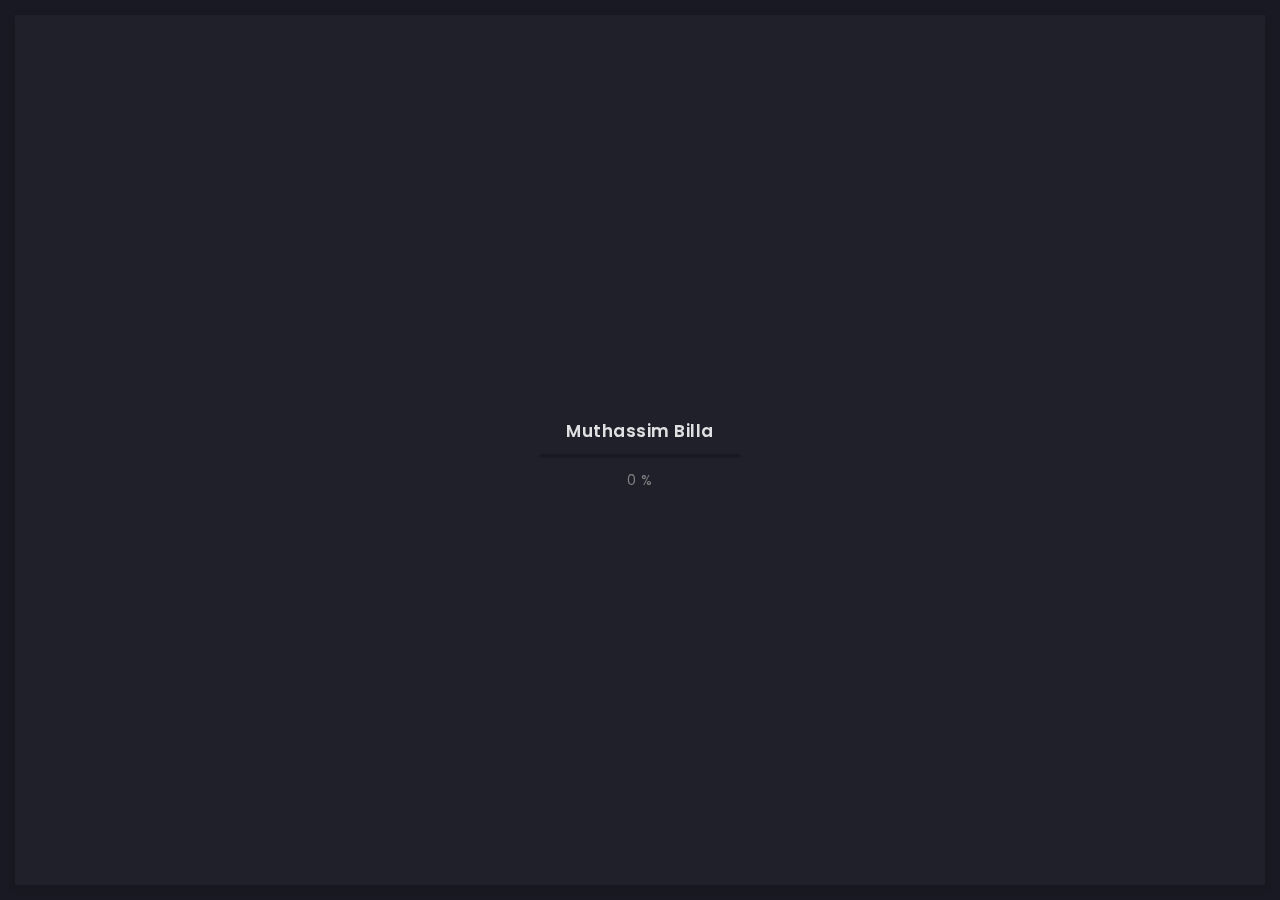
<file: portfolio-single-2.html>
<!doctype html>
<html lang="zxx">

<head>
  <!-- Required meta tags -->
  <meta charset="utf-8">
  <meta name="viewport" content="width=device-width, initial-scale=1, shrink-to-fit=no">
  <!-- color of address bar in mobile browser -->
  <meta name="theme-color" content="#2B2B35">
  <!-- favicon  -->
  <link rel="shortcut icon" href="img/thumbnail.ico" type="image/x-icon">
  <!-- bootstrap css -->
  <link rel="stylesheet" href="css/plugins/bootstrap.min.css">
  <!-- font awesome css -->
  <link rel="stylesheet" href="css/plugins/font-awesome.min.css">
  <!-- swiper css -->
  <link rel="stylesheet" href="css/plugins/swiper.min.css">
  <!-- fancybox css -->
  <link rel="stylesheet" href="css/plugins/fancybox.min.css">
  <!-- main css -->
  <link rel="stylesheet" href="css/style.css">
  <!--Chat-->
  <script src="//code.tidio.co/4ri4jcmibr6fxnschnrvza4wugq5umva.js" async></script>
  <!--Chat End-->

  <title>Billa</title>
</head>

<body>

  <!-- app -->
  <div class="art-app">

    <!-- mobile top bar -->
    <div class="art-mobile-top-bar"></div>

    <!-- app wrapper -->
    <div class="art-app-wrapper">

      <!-- app container end -->
      <div class="art-app-container">

        <!-- info bar -->
        <div class="art-info-bar">

          <!-- menu bar frame -->
          <div class="art-info-bar-frame">

            <!-- info bar header -->
            <div class="art-info-bar-header">
              <!-- info bar button -->
              <a class="art-info-bar-btn" href="#.">
                <!-- icon -->
                <i class="fas fa-ellipsis-v"></i>
              </a>
              <!-- info bar button end -->
            </div>
            <!-- info bar header end -->

            <!-- info bar header -->
            <div class="art-header">
              <!-- avatar -->
              <div class="art-avatar">
                <a data-fancybox="avatar" href="img/face-1.jpg" class="art-avatar-curtain">
                  <img src="img/face-1.jpg" alt="avatar">
                  <i class="fas fa-expand"></i>
                </a>
                <!-- available -->
                <div class="art-lamp-light">
                  <!-- add class 'art-not-available' if not available-->
                  <div class="art-available-lamp"></div>
                </div>
              </div>
              <!-- avatar end -->
              <!-- name -->
              <h5 class="art-name mb-10"><a href="index.html">Muthassim Billa</a></h5>
              <!-- post -->
              <div class="art-sm-text">Digital Markater <br>Ads & SEO Expert, </div>
            </div>
            <!-- info bar header end -->

            <!-- scroll frame -->
            <div id="scrollbar2" class="art-scroll-frame">

              <!-- info bar about -->
              <div class="art-table p-15-15">
                <!-- about text -->
                <ul>
                  <!-- country -->
                  <li>
                    <h6>Residence:</h6><span>Bangladesh</span>
                  </li>
                  <!-- city -->
                  <li>
                    <h6>City:</h6><span>Rangpur</span>
                  </li>
                  <!-- age -->
                  <li>
                    
                  </li>
                </ul>
              </div>
              <!-- info bar about end -->

              <!-- divider -->
              <div class="art-ls-divider"></div>

              <!-- language skills -->
              <div class="art-lang-skills p-30-15">

                <!-- skill -->
                <div class="art-lang-skills-item">
                  <div id="circleprog1" class="art-cirkle-progress"></div>
                  <!-- title -->
                  <h6>Bangla</h6>
                </div>
                <!-- skill end -->

                <!-- skill -->
                <div class="art-lang-skills-item">
                  <div id="circleprog2" class="art-cirkle-progress"></div>
                  <!-- title -->
                  <h6>English</h6>
                </div>
                <!-- skill end -->

                <!-- skill -->
                <div class="art-lang-skills-item">
                  <div id="circleprog3" class="art-cirkle-progress"></div>
                  <!-- title -->
                  <h6>Hindi</h6>
                </div>
                <!-- skill end -->

              </div>
              <!-- language skills end -->

              <!-- divider -->
              <div class="art-ls-divider"></div>

              <!-- hard skills -->
              <div class="art-hard-skills p-30-15">

                <!-- skill -->
                <div class="art-hard-skills-item">
                  <div class="art-skill-heading">
                    <!-- title -->
                    <h6>Facebook Ads</h6>
                  </div>
                  <!-- progressbar frame -->
                  <div class="art-line-progress">
                    <!-- progressbar -->
                    <div id="lineprog1"></div>
                  </div>
                  <!-- progressbar frame end -->
                </div>
                <!-- skill end -->

                <!-- skill -->
                <div class="art-hard-skills-item">
                  <div class="art-skill-heading">
                    <!-- title -->
                    <h6>Instagram Ads</h6>
                  </div>
                  <!-- progressbar frame -->
                  <div class="art-line-progress">
                    <!-- progressbar -->
                    <div id="lineprog2"></div>
                  </div>
                  <!-- progressbar frame end -->
                </div>
                <!-- skill end -->

                <!-- skill -->
                <div class="art-hard-skills-item">
                  <div class="art-skill-heading">
                    <!-- title -->
                    <h6>Google Ads</h6>
                  </div>
                  <!-- progressbar frame -->
                  <div class="art-line-progress">
                    <!-- progressbar -->
                    <div id="lineprog3"></div>
                  </div>
                  <!-- progressbar frame end -->
                </div>
                <!-- skill end -->

                <!-- skill -->
                <div class="art-hard-skills-item">
                  <div class="art-skill-heading">
                    <!-- title -->
                    <h6>SEO</h6>
                  </div>
                  <!-- progressbar frame -->
                  <div class="art-line-progress">
                    <!-- progressbar -->
                    <div id="lineprog4"></div>
                  </div>
                  <!-- progressbar frame end -->
                </div>
                <!-- skill end -->

              </div>
              <!-- language skills end -->

              <!-- divider -->
              <div class="art-ls-divider"></div>

              <!-- knowledge list -->
              <ul class="art-knowledge-list p-15-0">
                <!-- list item -->
                <li>Facebook marketing</li>
                <!-- list item -->
                <li>Facebook ads campaign</li>
                <!-- list item -->
              </ul>
              
              <ul class="art-knowledge-list p-15-0">
                <!-- list item -->
                <li>Instagram marketing</li>
                <!-- list item -->
                <li>Instagram ads campaign</li>
                <!-- list item -->
              </ul>

              <ul class="art-knowledge-list p-15-0">
                <!-- list item -->
                <li>Twitter Marketing</li>
                <!-- list item -->
              </ul>
              <ul class="art-knowledge-list p-15-0">
                <!-- list item -->
                <li>LinkedIn marketing</li>
                <!-- list item -->
                <ul class="art-knowledge-list p-15-0">
                  <!-- list item -->
                  <li>Instagram marketing</li>
                  <!-- list item -->
                  <li>Instagram ads campaign</li>
                  <!-- list item -->
                </ul>
                <ul class="art-knowledge-list p-15-0">
                  <!-- list item -->
                  <li>On-Page SEO</li>
                  <!-- list item -->
                  <li>Technical SEO</li>
                  <!-- list item -->
                </ul>
                <ul class="art-knowledge-list p-15-0">
                  <!-- list item -->
                  <li>Google Ads campaign </li>
                  <!-- list item -->
                </ul>
                <ul class="art-knowledge-list p-15-0">
                  <!-- list item -->
                  <li>Tiktok Ads Campaign</li>
                  <!-- list item -->
                  </ul>
              <!-- knowledge list end -->

              <!-- divider -->
              <div class="art-ls-divider"></div>

              <!-- links frame -->
              <div class="art-links-frame p-15-15">

                <!-- download cv button -->
                <a href="files/cv.pdf" class="art-link" download>Download cv <i class="fas fa-download"></i></a>

              </div>
              <!-- links frame end -->

            </div>
            <!-- scroll frame end -->

            <!-- sidebar social -->
            <div class="art-ls-social">
              <!-- social link -->
              <a href="#." target="_blank"><i class="fab fa-linkedin-in"></i></a>
              <!-- social link -->
              <a href="#." target="_blank"><i class="fab fa-instagram"></i></a>
              <!-- social link -->
              <a href="#." target="_blank"><i class="fab fa-facebook-f"></i></a>
            </div>
            <!-- sidebar social end -->

          </div>
          <!-- menu bar frame end -->

        </div>
        <!-- info bar end -->

        <!-- content -->
        <div class="art-content">

          <!-- curtain -->
          <div class="art-curtain"></div>

          <!-- top background -->
          <div class="art-top-bg" style="background-image: url(img/bg.jpg)">
            <!-- overlay -->
            <div class="art-top-bg-overlay"></div>
            <!-- overlay end -->
          </div>
          <!-- top background end -->


          <!-- swup container -->
          <div class="transition-fade" id="swup">

            <!-- scroll frame -->
            <div id="scrollbar" class="art-scroll-frame">

              <!-- container -->
              <div class="container-fluid">

                <!-- row -->
                <div class="row p-30-0">

                  <!-- col -->
                  <div class="col-lg-12">

                    <!-- section title -->
                    <div class="art-section-title">
                      <!-- title frame -->
                      <div class="art-title-frame">
                        <!-- title -->
                        <h4>Project title</h4>
                      </div>
                      <!-- title frame end -->
                      <!-- right frame -->
                      <div class="art-right-frame">
                        <div class="art-project-category">Ui Design, Graphic</div>
                      </div>
                      <!-- right frame end -->
                    </div>
                    <!-- section title end -->

                  </div>
                  <!-- col end -->

                  <!-- col -->
                  <div class="col-lg-12">

                    <!-- project cover -->
                    <div class="art-a art-project-cover">
                      <!-- item frame -->
                      <a data-fancybox="gallery" href="img/works/original-size/3.jpg" class="art-portfolio-item-frame art-horizontal">
                        <!-- img -->
                        <img src="img/works/thumbnail/3.jpg" alt="item">
                        <!-- zoom icon -->
                        <span class="art-item-hover"><i class="fas fa-expand"></i></span>
                      </a>
                      <!-- item end -->
                    </div>
                    <!-- project cover nd -->

                  </div>
                  <!-- col end -->

                  <!-- col -->
                  <div class="col-lg-12">

                    <!-- section title -->
                    <div class="art-section-title">
                      <!-- title frame -->
                      <div class="art-title-frame">
                        <!-- title -->
                        <h4>Project details</h4>
                      </div>
                      <!-- title frame end -->
                    </div>
                    <!-- section title end -->

                  </div>
                  <!-- col end -->

                  <!-- col -->
                  <div class="col-lg-8">

                    <div class="art-a art-card art-fluid-card">
                      <h5 class="mb-15">Description</h5>
                      <div class="mb-15">Perferendis modi tempora, minus facere! Animi ipsam explicabo beatae soluta qui repellat minus perspiciatis placeat
                        doloribus praesentium laborum debitis error sed ex nisi, ipsum ad obcaecati assumenda ut recusandae. Vero, voluptate, magni unde accusantium vel ducimus expedita!</div>
                      <!-- button -->
                      <div class="art-buttons-frame"><a href="https://www.behance.net/gallery/83236527/VIE" class="art-link art-color-link art-w-chevron" target="_blank">Read More</a></div>
                    </div>

                  </div>
                  <!-- col end -->

                  <!-- col -->
                  <div class="col-lg-4">

                    <div class="art-a art-card">
                      <!-- table -->
                      <div class="art-table p-15-15">
                        <ul>
                          <li>
                            <h6>Order Date:</h6><span>24.12.2019</span>
                          </li>
                          <li>
                            <h6>Final Date:</h6><span>12.03.2020</span>
                          </li>
                          <li>
                            <h6>Status:</h6><span>Completed</span>
                          </li>
                          <li>
                            <h6>Client:</h6><span>Envato Market</span>
                          </li>
                          <li>
                            <h6>Location:</h6><span><a href="https://goo.gl/maps/b4w13Zuk9iWCsLMX7" target="_blank">Ukraine, Lviv</a></span>
                          </li>
                        </ul>
                      </div>
                      <!-- table end -->
                    </div>

                  </div>
                  <!-- col end -->

                </div>
                <!-- row end -->


              </div>
              <!-- container end -->

              <!-- container -->
              <div class="container-fluid">

                <!-- row -->
                <div class="row">

                  <!-- col -->
                  <div class="col-lg-12">

                    <!-- section title -->
                    <div class="art-section-title">
                      <!-- title frame -->
                      <div class="art-title-frame">
                        <!-- title -->
                        <h4>Result</h4>
                      </div>
                      <!-- title frame end -->
                    </div>
                    <!-- section title end -->

                  </div>
                  <!-- col end -->

                  <div class="art-grid art-grid-2-col art-gallery">

                    <!-- grid item -->
                    <div class="art-grid-item webTemplates">
                      <!-- grid item frame -->
                      <a data-fancybox="gallery" href="img/works/original-size/1.jpg" class="art-a art-portfolio-item-frame art-horizontal">
                        <!-- img -->
                        <img src="img/works/thumbnail/1.jpg" alt="item">
                        <!-- zoom icon -->
                        <span class="art-item-hover"><i class="fas fa-expand"></i></span>
                      </a>
                      <!-- grid item frame end -->

                    </div>
                    <!-- grid item end -->

                    <!-- grid item -->
                    <div class="art-grid-item logos">
                      <!-- grid item frame -->
                      <a data-fancybox="gallery" href="img/works/original-size/2.jpg" class="art-a art-portfolio-item-frame art-vertical">
                        <!-- img -->
                        <img src="img/works/thumbnail/2.jpg" alt="item">
                        <!-- zoom icon -->
                        <span class="art-item-hover"><i class="fas fa-expand"></i></span>
                      </a>
                      <!-- grid item frame end -->

                    </div>
                    <!-- grid item end -->

                    <!-- grid item -->
                    <div class="art-grid-item drawings">
                      <!-- grid item frame -->
                      <a data-fancybox="gallery" href="img/works/original-size/3.jpg" class="art-a art-portfolio-item-frame art-horizontal">
                        <!-- img -->
                        <img src="img/works/thumbnail/3.jpg" alt="item">
                        <!-- zoom icon -->
                        <span class="art-item-hover"><i class="fas fa-expand"></i></span>
                      </a>
                      <!-- grid item frame end -->

                    </div>
                    <!-- grid item end -->

                  </div>

                </div>
                <!-- row end -->

              </div>
              <!-- container end -->

              <!-- container -->
              <div class="container-fluid">

                <!-- row -->
                <div class="row">

                  <!-- col -->
                  <div class="col-lg-12">

                    <!-- section title -->
                    <div class="art-section-title">
                      <!-- title frame -->
                      <div class="art-title-frame">
                        <!-- title -->
                        <h4>Client reviews</h4>
                      </div>
                      <!-- title frame end -->
                    </div>
                    <!-- section title end -->

                  </div>
                  <!-- col end -->

                  <!-- col -->
                  <div class="col-lg-12">

                    <!-- slider container -->
                    <div class="swiper-container art-testimonial-slider" style="overflow: visible">
                      <!-- slider wrapper -->
                      <div class="swiper-wrapper">
                        <!-- slide -->
                        <div class="swiper-slide">

                          <!-- testimonial -->
                          <div class="art-a art-testimonial">
                            <!-- testimonial body -->
                            <div class="testimonial-body">
                              <!-- photo -->
                              <img class="art-testimonial-face" src="img/testimonials/face-1.jpg" alt="face">
                              <!-- name -->
                              <h5>Ahmed Munir</h5>
                              <div class="art-el-suptitle mb-15">Template author</div>
                              <!-- text -->
                              <div class="mb-15">Working with Artur has been a pleasure. Better yet - I alerted them of a minor issue before going to sleep. The issue was fixed the next morning. I couldn't ask for better support. Thank you Artur!
                                This is easily a 5 star freelancer.</div>
                            </div>
                            <!-- testimonial body end -->
                            <!-- testimonial footer -->
                            <div class="art-testimonial-footer">
                              <div class="art-left-side">
                                <!-- star rate -->
                                <ul class="art-star-rate">
                                  <li><i class="fas fa-star"></i></li>
                                  <li><i class="fas fa-star"></i></li>
                                  <li><i class="fas fa-star"></i></li>
                                  <li><i class="fas fa-star"></i></li>
                                  <li><i class="fas fa-star"></i></li>
                                </ul>
                                <!-- star rate end -->
                              </div>
                              <div class="art-right-side">

                              </div>
                            </div>
                            <!-- testimonial footer end -->
                          </div>
                          <!-- testimonial end -->

                        </div>
                        <!-- slide end -->

                        <!-- slide -->
                        <div class="swiper-slide">

                          <!-- testimonial -->
                          <div class="art-a art-testimonial">
                            <!-- testimonial body -->
                            <div class="testimonial-body">
                              <!-- photo -->
                              <img class="art-testimonial-face" src="img/testimonials/face-2.jpg" alt="face">
                              <!-- name -->
                              <h5>Rokonuzzaman</h5>
                              <div class="art-el-suptitle mb-15">Template author</div>
                              <!-- text -->
                              <div class="mb-15">Working with Artur has been a pleasure. Better yet - I alerted them of a minor issue before going to sleep. The issue was fixed the next morning. I couldn't ask for better support. Thank you Artur!
                                This is easily a 5 star freelancer.</div>
                            </div>
                            <!-- testimonial body end -->
                            <!-- testimonial footer -->
                            <div class="art-testimonial-footer">
                              <div class="art-left-side">
                                <!-- star rate -->
                                <ul class="art-star-rate">
                                  <li><i class="fas fa-star"></i></li>
                                  <li><i class="fas fa-star"></i></li>
                                  <li><i class="fas fa-star"></i></li>
                                  <li><i class="fas fa-star"></i></li>
                                  <li class="art-empty-item"><i class="fas fa-star"></i></li>
                                </ul>
                                <!-- star rate end -->
                              </div>
                              <div class="art-right-side">

                              </div>
                            </div>
                            <!-- testimonial footer end -->
                          </div>
                          <!-- testimonial end -->

                        </div>
                        <!-- slide end -->

                        <!-- slide -->
                        <div class="swiper-slide">

                          <!-- testimonial -->
                          <div class="art-a art-testimonial">
                            <!-- testimonial body -->
                            <div class="testimonial-body">
                              <!-- photo -->
                              <img class="art-testimonial-face" src="img/testimonials/face-3.jpg" alt="face">
                              <!-- name -->
                              <h5>S M Mynul Islam</h5>
                              <div class="art-el-suptitle mb-15">Template author</div>
                              <!-- text -->
                              <div class="mb-15">Working with Artur has been a pleasure. Better yet - I alerted them of a minor issue before going to sleep. The issue was fixed the next morning. I couldn't ask for better support. Thank you Artur!
                                This is easily a 5 star freelancer.</div>
                            </div>
                            <!-- testimonial body end -->
                            <!-- testimonial footer -->
                            <div class="art-testimonial-footer">
                              <div class="art-left-side">
                                <!-- star rate -->
                                <ul class="art-star-rate">
                                  <li><i class="fas fa-star"></i></li>
                                  <li><i class="fas fa-star"></i></li>
                                  <li><i class="fas fa-star"></i></li>
                                  <li><i class="fas fa-star"></i></li>
                                  <li><i class="fas fa-star"></i></li>
                                </ul>
                                <!-- star rate end -->
                              </div>
                              <div class="art-right-side">

                              </div>
                            </div>
                            <!-- testimonial footer end -->
                          </div>
                          <!-- testimonial end -->

                        </div>
                        <!-- slide end -->

                        <!-- slide -->
                        <div class="swiper-slide">

                          <!-- testimonial -->
                          <div class="art-a art-testimonial">
                            <!-- testimonial body -->
                            <div class="testimonial-body">
                              <!-- photo -->
                              <img class="art-testimonial-face" src="img/testimonials/face-4.jpg" alt="face">
                              <!-- name -->
                              <h5>Murad Hasan</h5>
                              <div class="art-el-suptitle mb-15">Template author</div>
                              <!-- text -->
                              <div class="mb-15">Working with Artur has been a pleasure. Better yet - I alerted them of a minor issue before going to sleep. The issue was fixed the next morning. I couldn't ask for better support. Thank you Artur!
                                This is easily a 5 star freelancer.</div>
                            </div>
                            <!-- testimonial body end -->
                            <!-- testimonial footer -->
                            <div class="art-testimonial-footer">
                              <div class="art-left-side">
                                <!-- star rate -->
                                <ul class="art-star-rate">
                                  <li><i class="fas fa-star"></i></li>
                                  <li><i class="fas fa-star"></i></li>
                                  <li><i class="fas fa-star"></i></li>
                                  <li><i class="fas fa-star"></i></li>
                                  <li><i class="fas fa-star"></i></li>
                                </ul>
                                <!-- star rate end -->
                              </div>
                              <div class="art-right-side">

                              </div>
                            </div>
                            <!-- testimonial footer end -->
                          </div>
                          <!-- testimonial end -->

                        </div>
                        <!-- slide end -->

                      </div>
                      <!-- slider wrapper end -->
                    </div>
                    <!-- slider container end -->

                  </div>
                  <!-- col end -->

                  <!-- col -->
                  <div class="col-lg-12">

                    <!-- slider navigation -->
                    <div class="art-slider-navigation">

                      <!-- left side -->
                      <div class="art-sn-left">

                        <!-- slider pagination -->
                        <div class="swiper-pagination"></div>

                      </div>
                      <!-- left side end -->

                      <!-- right side -->
                      <div class="art-sn-right">

                        <!-- slider navigation -->
                        <div class="art-slider-nav-frame">
                          <!-- prev -->
                          <div class="art-slider-nav art-testi-swiper-prev"><i class="fas fa-chevron-left"></i></div>
                          <!-- next -->
                          <div class="art-slider-nav art-testi-swiper-next"><i class="fas fa-chevron-right"></i></div>
                        </div>
                        <!-- slider navigation -->

                      </div>
                      <!-- right side end -->

                    </div>
                    <!-- slider navigation end -->

                  </div>
                  <!-- col end -->

                </div>
                <!-- row end -->

              </div>
              <!-- container end -->

              <!-- container -->
              <div class="container-fluid">

                <!-- row -->
                <div class="row p-30-0">

                  <!-- col -->
                  <div class="col-md-3 col-6">

                    <!-- couner frame -->
                    <div class="art-counter-frame">
                      <!-- counter -->
                      <div class="art-counter-box">
                        <!-- counter number -->
                        <span class="art-counter">10</span><span class="art-counter-plus">+</span>
                      </div>
                      <!-- counter end -->
                      <!-- title -->
                      <h6>Years Experience</h6>
                    </div>
                    <!-- couner frame end -->

                  </div>
                  <!-- col end -->

                  <!-- col -->
                  <div class="col-md-3 col-6">

                    <!-- couner frame -->
                    <div class="art-counter-frame">
                      <!-- counter -->
                      <div class="art-counter-box">
                        <!-- counter number -->
                        <span class="art-counter">143</span>
                      </div>
                      <!-- counter end -->
                      <!-- title -->
                      <h6>Completed Projects</h6>
                    </div>
                    <!-- couner frame end -->

                  </div>
                  <!-- col end -->

                  <!-- col -->
                  <div class="col-md-3 col-6">

                    <!-- couner frame -->
                    <div class="art-counter-frame">
                      <!-- counter -->
                      <div class="art-counter-box">
                        <!-- counter number -->
                        <span class="art-counter">114</span>
                      </div>
                      <!-- counter end -->
                      <!-- title -->
                      <h6>Happy Customers</h6>
                    </div>
                    <!-- couner frame end -->

                  </div>
                  <!-- col end -->

                  <!-- col -->
                  <div class="col-md-3 col-6">

                    <!-- couner frame -->
                    <div class="art-counter-frame">
                      <!-- counter -->
                      <div class="art-counter-box">
                        <!-- counter number -->
                        <span class="art-counter">20</span><span class="art-counter-plus">+</span>
                      </div>
                      <!-- counter end -->
                      <!-- title -->
                      <h6>Honors and Awards</h6>
                    </div>
                    <!-- couner frame end -->

                  </div>
                  <!-- col end -->

                </div>
                <!-- row end -->

              </div>
              <!-- container end -->

              <!-- container -->
              <div class="container-fluid">

                <!-- row -->
                <div class="row">

                  <!-- col -->
                  <div class="col-lg-12">

                    <!-- call to action -->
                    <div class="art-a art-banner" style="background-image: url(img/bg.jpg)">
                      <!-- overlay -->
                      <div class="art-banner-overlay">
                        <!-- main title -->
                        <div class="art-banner-title text-center">
                          <!-- title -->
                          <h1 class="mb-15">Ready to order your project?</h1>
                          <!-- suptitle -->
                          <div class="art-lg-text art-code mb-25">Let's work together!</div>
                          <!-- button -->
                          <a href="/contact.html" class="art-btn art-btn-md"><span>Contact me</span></a>
                        </div>
                        <!-- main title end -->
                      </div>
                      <!-- overlay end -->
                    </div>
                    <!-- call to action end  -->

                    <!-- projects navigation -->
                    <div class="art-a art-pagination">
                      <!-- button -->
                      <a href="/portfolio-single.html" class="art-link art-color-link art-w-chevron art-left-link"><span>Previous project</span></a>
                      <div class="art-pagination-center art-m-hidden">
                        <a class="art-link" href="/portfolio-3-col-masonry">All projects</a>
                      </div>
                      <!-- button -->
                      <a href="/portfolio-single.html" class="art-link art-color-link art-w-chevron"><span>Next project</span></a>
                    </div>
                    <!-- projects navigation end -->

                  </div>
                  <!-- col end -->

                </div>
                <!-- row end -->

              </div>
              <!-- container end -->

              <!-- container -->
              <div class="container-fluid">

                <!-- row -->
                <div class="row p-30-0">

                  <!-- col -->
                  <div class="col-6 col-lg-3">
                    <!-- brand -->
                    <img class="art-brand" src="img/brands/1.png" alt="brand">
                  </div>
                  <!-- col end -->

                  <!-- col -->
                  <div class="col-6 col-lg-3">
                    <!-- brand -->
                    <img class="art-brand" src="img/brands/2.png" alt="brand">
                  </div>
                  <!-- col end -->

                  <!-- col -->
                  <div class="col-6 col-lg-3">
                    <!-- brand -->
                    <img class="art-brand" src="img/brands/3.png" alt="brand">
                  </div>
                  <!-- col end -->

                  <!-- col -->
                  <div class="col-6 col-lg-3">
                    <!-- brand -->
                    <img class="art-brand" src="img/brands/4.png" alt="brand">
                  </div>
                  <!-- col end -->

                </div>
                <!-- row end -->

              </div>
              <!-- container end -->

              <!-- container -->
              <div class="container-fluid">

                <!-- footer -->
                <footer>
                  <!-- copyright -->
                  <div>© 2020 Muthassim Billa</div>
                  <!-- author ( Please! Do not delete it. You are awesome! :) -->
                  <div>Muthassim Billa:&#160; <a href="www.facebook.com/muthassimbilla4" target="_blank">Facebook</a></div>
                </footer>
                <!-- footer end -->

              </div>
              <!-- container end -->


            </div>
            <!-- scroll frame end -->

          </div>
          <!-- swup container end -->

        </div>
        <!-- content end -->

        <!-- menu bar -->
        <div class="art-menu-bar">

          <!-- menu bar frame -->
          <div class="art-menu-bar-frame">

            <!-- menu bar header -->
            <div class="art-menu-bar-header">
              <!-- menu bar button -->
              <a class="art-menu-bar-btn" href="#.">
                <!-- icon -->
                <span></span>
              </a>
              <!-- menu bar button end -->
            </div>
            <!-- menu bar header end -->

            <!-- current page title -->
            <div class="art-current-page"></div>
            <!-- current page title end -->

            <!-- scroll frame -->
            <div class="art-scroll-frame">

              <!-- menu -->
              <nav id="swupMenu">
                <!-- menu list -->
                <ul class="main-menu">
                  <!-- menu item -->
                  <li class="menu-item"><a href="/index.html">Home</a></li>
                  <!-- menu item -->
                  <li class="menu-item menu-item-has-children current-menu-item">
                    <a href="#.">Portfolio</a>
                    <!-- sub menu -->
                    <ul class="sub-menu">
                      <!-- lvl 2 nav link -->
                      <li class="menu-item"><a href="/portfolio-2-col.html">2 column</a></li>
                      <!-- lvl 2 nav link -->
                      <li class="menu-item"><a href="/portfolio-3-col.html">3 column</a></li>
                      <!-- lvl 2 nav link -->
                      <li class="menu-item"><a href="/portfolio-2-col-masonry.html">2 column masonry</a></li>
                      <!-- lvl 2 nav link -->
                      <li class="menu-item"><a href="/portfolio-3-col-masonry.html">3 column masonry</a></li>
                      <!-- lvl 2 nav link -->
                      <li class="menu-item"><a href="/portfolio-single.html">Single project</a></li>
                      <!-- lvl 2 nav link -->
                      <li class="menu-item"><a href="/portfolio-single-2.html">Single project 2</a></li>
                    </ul>
                    <!-- sub menu end -->
                  </li>
                  <!-- menu item -->
                  <li class="menu-item"><a href="/history.html">History</a></li>
                  <!-- menu item -->
                  <li class="menu-item"><a href="/contact.html">Contact</a></li>
                  <!-- menu item -->
                  <li class="menu-item menu-item-has-children">
                    <a href="#.">Blog</a>
                    <!-- sub menu -->
                    <ul class="sub-menu">
                      <!-- lvl 2 nav link -->
                      <li class="menu-item"><a href="/blog-2-col.html">2 column</a></li>
                      <!-- lvl 2 nav link -->
                      <li class="menu-item"><a href="/blog-3-col.html">3 column</a></li>
                      <!-- lvl 2 nav link -->
                      <li class="menu-item"><a href="/blog-post.html">Publication</a></li>
                    </ul>
                    <!-- sub menu end -->
                  </li>
                  <!-- menu item -->
                  <li class="menu-item"><a href="onepage.html" target="_blank">Onepage</a></li>
                </ul>
                <!-- menu list end -->
              </nav>
              <!-- menu end -->

              <!-- language change -->
              <ul class="art-language-change">
                <!-- language item -->
                <li><a href="#.">FR</a></li>
                <!-- language item -->
                <li class="art-active-lang"><a href="#.">EN</a></li>
              </ul>
              <!-- language change end -->

            </div>
            <!-- scroll frame end -->

          </div>
          <!-- menu bar frame -->

        </div>
        <!-- menu bar end -->

      </div>
      <!-- app container end -->

    </div>
    <!-- app wrapper end -->

    <!-- preloader -->
    <div class="art-preloader">
      <!-- preloader content -->
      <div class="art-preloader-content">
        <!-- title -->
        <h4>Muthassim Billa</h4>
        <!-- progressbar -->
        <div id="preloader" class="art-preloader-load"></div>
      </div>
      <!-- preloader content end -->
    </div>
    <!-- preloader end -->

  </div>
  <!-- app end -->

  <!-- jquery js -->
  <script src="js/plugins/jquery.min.js"></script>
  <!-- anime js -->
  <script src="js/plugins/anime.min.js"></script>
  <!-- swiper js -->
  <script src="js/plugins/swiper.min.js"></script>
  <!-- progressbar js -->
  <script src="js/plugins/progressbar.min.js"></script>
  <!-- smooth scrollbar js -->
  <script src="js/plugins/smooth-scrollbar.min.js"></script>
  <!-- overscroll js -->
  <script src="js/plugins/overscroll.min.js"></script>
  <!-- typing js -->
  <script src="js/plugins/typing.min.js"></script>
  <!-- isotope js -->
  <script src="js/plugins/isotope.min.js"></script>
  <!-- fancybox js -->
  <script src="js/plugins/fancybox.min.js"></script>
  <!-- swup js -->
  <script src="js/plugins/swup.min.js"></script>

  <!-- main js -->
  <script src="js/main.js"></script>

</body>

</html>
</file>
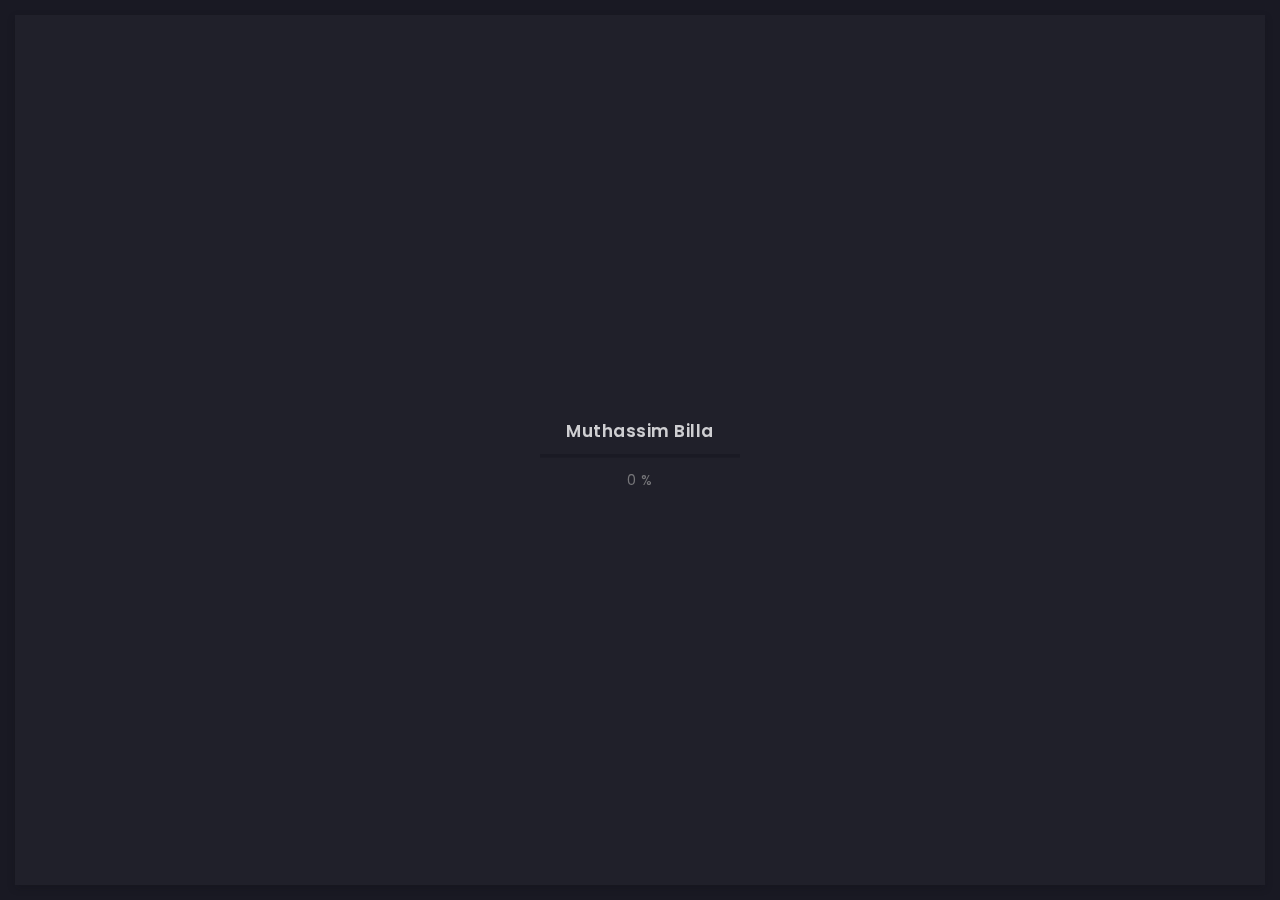
<file: portfolio-single.html>
<!doctype html>
<html lang="zxx">

<head>
  <!-- Required meta tags -->
  <meta charset="utf-8">
  <meta name="viewport" content="width=device-width, initial-scale=1, shrink-to-fit=no">
  <!-- color of address bar in mobile browser -->
  <meta name="theme-color" content="#2B2B35">
  <!-- favicon  -->
  <link rel="shortcut icon" href="img/thumbnail.ico" type="image/x-icon">
  <!-- bootstrap css -->
  <link rel="stylesheet" href="css/plugins/bootstrap.min.css">
  <!-- font awesome css -->
  <link rel="stylesheet" href="css/plugins/font-awesome.min.css">
  <!-- swiper css -->
  <link rel="stylesheet" href="css/plugins/swiper.min.css">
  <!-- fancybox css -->
  <link rel="stylesheet" href="css/plugins/fancybox.min.css">
  <!-- main css -->
  <link rel="stylesheet" href="css/style.css">
  <!--Chat-->
  <script src="//code.tidio.co/4ri4jcmibr6fxnschnrvza4wugq5umva.js" async></script>
  <!--Chat End-->

  <title>Billa</title>
</head>

<body>

  <!-- app -->
  <div class="art-app">

    <!-- mobile top bar -->
    <div class="art-mobile-top-bar"></div>

    <!-- app wrapper -->
    <div class="art-app-wrapper">

      <!-- app container end -->
      <div class="art-app-container">

        <!-- info bar -->
        <div class="art-info-bar">

          <!-- menu bar frame -->
          <div class="art-info-bar-frame">

            <!-- info bar header -->
            <div class="art-info-bar-header">
              <!-- info bar button -->
              <a class="art-info-bar-btn" href="#.">
                <!-- icon -->
                <i class="fas fa-ellipsis-v"></i>
              </a>
              <!-- info bar button end -->
            </div>
            <!-- info bar header end -->

            <!-- info bar header -->
            <div class="art-header">
              <!-- avatar -->
              <div class="art-avatar">
                <a data-fancybox="avatar" href="img/face-1.jpg" class="art-avatar-curtain">
                  <img src="img/face-1.jpg" alt="avatar">
                  <i class="fas fa-expand"></i>
                </a>
                <!-- available -->
                <div class="art-lamp-light">
                  <!-- add class 'art-not-available' if not available-->
                  <div class="art-available-lamp"></div>
                </div>
              </div>
              <!-- avatar end -->
              <!-- name -->
              <h5 class="art-name mb-10"><a href="index.html">Muthassim Billa</a></h5>
              <!-- post -->
              <div class="art-sm-text">Digital Markater <br>Ads & SEO Expert, </div>
            </div>
            <!-- info bar header end -->

            <!-- scroll frame -->
            <div id="scrollbar2" class="art-scroll-frame">

              <!-- info bar about -->
              <div class="art-table p-15-15">
                <!-- about text -->
                <ul>
                  <!-- country -->
                  <li>
                    <h6>Residence:</h6><span>Bangladesh</span>
                  </li>
                  <!-- city -->
                  <li>
                    <h6>City:</h6><span>Rangpur</span>
                  </li>
                  <!-- age -->
                  <li>
                    
                  </li>
                </ul>
              </div>
              <!-- info bar about end -->

              <!-- divider -->
              <div class="art-ls-divider"></div>

              <!-- language skills -->
              <div class="art-lang-skills p-30-15">

                <!-- skill -->
                <div class="art-lang-skills-item">
                  <div id="circleprog1" class="art-cirkle-progress"></div>
                  <!-- title -->
                  <h6>Bangla</h6>
                </div>
                <!-- skill end -->

                <!-- skill -->
                <div class="art-lang-skills-item">
                  <div id="circleprog2" class="art-cirkle-progress"></div>
                  <!-- title -->
                  <h6>English</h6>
                </div>
                <!-- skill end -->

                <!-- skill -->
                <div class="art-lang-skills-item">
                  <div id="circleprog3" class="art-cirkle-progress"></div>
                  <!-- title -->
                  <h6>Hindi</h6>
                </div>
                <!-- skill end -->

              </div>
              <!-- language skills end -->

              <!-- divider -->
              <div class="art-ls-divider"></div>

              <!-- hard skills -->
              <div class="art-hard-skills p-30-15">

                <!-- skill -->
                <div class="art-hard-skills-item">
                  <div class="art-skill-heading">
                    <!-- title -->
                    <h6>Facebook Ads</h6>
                  </div>
                  <!-- progressbar frame -->
                  <div class="art-line-progress">
                    <!-- progressbar -->
                    <div id="lineprog1"></div>
                  </div>
                  <!-- progressbar frame end -->
                </div>
                <!-- skill end -->

                <!-- skill -->
                <div class="art-hard-skills-item">
                  <div class="art-skill-heading">
                    <!-- title -->
                    <h6>Instagram Ads</h6>
                  </div>
                  <!-- progressbar frame -->
                  <div class="art-line-progress">
                    <!-- progressbar -->
                    <div id="lineprog2"></div>
                  </div>
                  <!-- progressbar frame end -->
                </div>
                <!-- skill end -->

                <!-- skill -->
                <div class="art-hard-skills-item">
                  <div class="art-skill-heading">
                    <!-- title -->
                    <h6>Google Ads</h6>
                  </div>
                  <!-- progressbar frame -->
                  <div class="art-line-progress">
                    <!-- progressbar -->
                    <div id="lineprog3"></div>
                  </div>
                  <!-- progressbar frame end -->
                </div>
                <!-- skill end -->

                <!-- skill -->
                <div class="art-hard-skills-item">
                  <div class="art-skill-heading">
                    <!-- title -->
                    <h6>SEO</h6>
                  </div>
                  <!-- progressbar frame -->
                  <div class="art-line-progress">
                    <!-- progressbar -->
                    <div id="lineprog4"></div>
                  </div>
                  <!-- progressbar frame end -->
                </div>
                <!-- skill end -->

              </div>
              <!-- language skills end -->

              <!-- divider -->
              <div class="art-ls-divider"></div>

              <!-- knowledge list -->
              <ul class="art-knowledge-list p-15-0">
                <!-- list item -->
                <li>Facebook marketing</li>
                <!-- list item -->
                <li>Facebook ads campaign</li>
                <!-- list item -->
              </ul>
              
              <ul class="art-knowledge-list p-15-0">
                <!-- list item -->
                <li>Instagram marketing</li>
                <!-- list item -->
                <li>Instagram ads campaign</li>
                <!-- list item -->
              </ul>

              <ul class="art-knowledge-list p-15-0">
                <!-- list item -->
                <li>Twitter Marketing</li>
                <!-- list item -->
              </ul>
              <ul class="art-knowledge-list p-15-0">
                <!-- list item -->
                <li>LinkedIn marketing</li>
                <!-- list item -->
                <ul class="art-knowledge-list p-15-0">
                  <!-- list item -->
                  <li>Instagram marketing</li>
                  <!-- list item -->
                  <li>Instagram ads campaign</li>
                  <!-- list item -->
                </ul>
                <ul class="art-knowledge-list p-15-0">
                  <!-- list item -->
                  <li>On-Page SEO</li>
                  <!-- list item -->
                  <li>Technical SEO</li>
                  <!-- list item -->
                </ul>
                <ul class="art-knowledge-list p-15-0">
                  <!-- list item -->
                  <li>Google Ads campaign </li>
                  <!-- list item -->
                </ul>
                <ul class="art-knowledge-list p-15-0">
                  <!-- list item -->
                  <li>Tiktok Ads Campaign</li>
                  <!-- list item -->
                  </ul>
              <!-- knowledge list end -->

              <!-- divider -->
              <div class="art-ls-divider"></div>

              <!-- links frame -->
              <div class="art-links-frame p-15-15">

                <!-- download cv button -->
                <a href="files/cv.pdf" class="art-link" download>Download cv <i class="fas fa-download"></i></a>

              </div>
              <!-- links frame end -->

            </div>
            <!-- scroll frame end -->

            <!-- sidebar social -->
            <div class="art-ls-social">
              <!-- social link -->
              <a href="#." target="_blank"><i class="fab fa-linkedin-in"></i></a>
              <!-- social link -->
              <a href="#." target="_blank"><i class="fab fa-instagram"></i></a>
              <!-- social link -->
              <a href="#." target="_blank"><i class="fab fa-facebook-f"></i></a>
            </div>
            <!-- sidebar social end -->

          </div>
          <!-- menu bar frame end -->

        </div>
        <!-- info bar end -->

        <!-- content -->
        <div class="art-content">

          <!-- curtain -->
          <div class="art-curtain"></div>

          <!-- top background -->
          <div class="art-top-bg" style="background-image: url(img/bg.jpg)">
            <!-- overlay -->
            <div class="art-top-bg-overlay"></div>
            <!-- overlay end -->
          </div>
          <!-- top background end -->

          <!-- swup container -->
          <div class="transition-fade" id="swup">

            <!-- scroll frame -->
            <div id="scrollbar" class="art-scroll-frame">

              <!-- container -->
              <div class="container-fluid">

                <!-- row -->
                <div class="row p-30-0">

                  <!-- col -->
                  <div class="col-lg-12">

                    <!-- section title -->
                    <div class="art-section-title">
                      <!-- title frame -->
                      <div class="art-title-frame">
                        <!-- title -->
                        <h4>Project title</h4>
                      </div>
                      <!-- title frame end -->
                      <!-- right frame -->
                      <div class="art-right-frame">
                        <div class="art-project-category">Ui Design, Graphic</div>
                      </div>
                      <!-- right frame end -->
                    </div>
                    <!-- section title end -->

                  </div>
                  <!-- col end -->

                  <!-- col -->
                  <div class="col-lg-12">

                    <!-- slider container -->
                    <div class="swiper-container art-works-slider" style="overflow: visible">
                      <!-- slider wrapper -->
                      <div class="swiper-wrapper">
                        <!-- slide -->
                        <div class="swiper-slide">
                          <!-- item frame -->
                          <a data-fancybox="gallery" href="img/works/original-size/1.jpg" class="art-a art-portfolio-item-frame art-horizontal">
                            <!-- img -->
                            <img src="img/works/thumbnail/1.jpg" alt="item">
                            <!-- zoom icon -->
                            <span class="art-item-hover"><i class="fas fa-expand"></i></span>
                          </a>
                          <!-- item end -->
                        </div>
                        <!-- slide end -->
                        <!-- slide -->
                        <div class="swiper-slide">
                          <!-- item frame -->
                          <a data-fancybox="gallery" href="img/works/original-size/7.jpg" class="art-a art-portfolio-item-frame art-horizontal">
                            <!-- img -->
                            <img src="img/works/thumbnail/7.jpg" alt="item">
                            <!-- zoom icon -->
                            <span class="art-item-hover"><i class="fas fa-expand"></i></span>
                          </a>
                          <!-- item end -->
                        </div>
                        <!-- slide end -->
                        <!-- slide -->
                        <div class="swiper-slide">
                          <!-- item frame -->
                          <a data-fancybox="gallery" href="img/works/original-size/4.jpg" class="art-a art-portfolio-item-frame art-horizontal">
                            <!-- img -->
                            <img src="img/works/thumbnail/4.jpg" alt="item">
                            <!-- zoom icon -->
                            <span class="art-item-hover"><i class="fas fa-expand"></i></span>
                          </a>
                          <!-- item end -->
                        </div>
                        <!-- slide end -->
                        <!-- slide -->
                        <div class="swiper-slide">
                          <!-- item frame -->
                          <a data-fancybox="gallery" href="img/works/original-size/5.jpg" class="art-a art-portfolio-item-frame art-horizontal">
                            <!-- img -->
                            <img src="img/works/thumbnail/5.jpg" alt="item">
                            <!-- zoom icon -->
                            <span class="art-item-hover"><i class="fas fa-expand"></i></span>
                          </a>
                          <!-- item end -->
                        </div>
                        <!-- slide end -->
                        <!-- slide -->
                        <div class="swiper-slide">
                          <!-- item frame -->
                          <a data-fancybox="gallery" href="img/works/original-size/4.jpg" class="art-a art-portfolio-item-frame art-horizontal">
                            <!-- img -->
                            <img src="img/works/thumbnail/4.jpg" alt="item">
                            <!-- zoom icon -->
                            <span class="art-item-hover"><i class="fas fa-expand"></i></span>
                          </a>
                          <!-- item end -->
                        </div>
                        <!-- slide end -->
                      </div>
                      <!-- slider wrapper end -->
                    </div>
                    <!-- slider container end -->

                  </div>
                  <!-- col end -->

                  <!-- col -->
                  <div class="col-lg-12">

                    <!-- slider navigation -->
                    <div class="art-slider-navigation">

                      <!-- left side -->
                      <div class="art-sn-left">

                        <!-- slider pagination -->
                        <div class="swiper-pagination"></div>

                      </div>
                      <!-- left side end -->

                      <!-- right side -->
                      <div class="art-sn-right">

                        <!-- slider navigation -->
                        <div class="art-slider-nav-frame">
                          <!-- prev -->
                          <div class="art-slider-nav art-works-swiper-prev"><i class="fas fa-chevron-left"></i></div>
                          <!-- next -->
                          <div class="art-slider-nav art-works-swiper-next"><i class="fas fa-chevron-right"></i></div>
                        </div>
                        <!-- slider navigation -->

                      </div>
                      <!-- right side end -->

                    </div>
                    <!-- slider navigation end -->

                  </div>
                  <!-- col end -->

                </div>
                <!-- row end -->

              </div>
              <!-- container end -->

              <!-- container -->
              <div class="container-fluid">

                <!-- row -->
                <div class="row p-30-0">

                  <!-- col -->
                  <div class="col-lg-12">

                    <!-- section title -->
                    <div class="art-section-title">
                      <!-- title frame -->
                      <div class="art-title-frame">
                        <!-- title -->
                        <h4>Project details</h4>
                      </div>
                      <!-- title frame end -->
                    </div>
                    <!-- section title end -->

                  </div>
                  <!-- col end -->

                  <!-- col -->
                  <div class="col-lg-8">

                    <div class="art-a art-card art-fluid-card">
                      <h5 class="mb-15">Description</h5>
                      <div class="mb-15">Perferendis modi tempora, minus facere! Animi ipsam explicabo beatae soluta qui repellat minus perspiciatis placeat
                        doloribus praesentium laborum debitis error sed ex nisi, ipsum ad obcaecati assumenda ut recusandae. Vero, voluptate, magni unde accusantium vel ducimus expedita!</div>
                      <!-- button -->
                      <div class="art-buttons-frame"><a href="https://www.behance.net/gallery/83236527/VIE" class="art-link art-color-link art-w-chevron" target="_blank">Read More</a></div>
                    </div>

                  </div>
                  <!-- col end -->

                  <!-- col -->
                  <div class="col-lg-4">

                    <div class="art-a art-card">
                      <!-- table -->
                      <div class="art-table p-15-15">
                        <ul>
                          <li>
                            <h6>Order Date:</h6><span>24.12.2019</span>
                          </li>
                          <li>
                            <h6>Final Date:</h6><span>12.03.2020</span>
                          </li>
                          <li>
                            <h6>Status:</h6><span>Completed</span>
                          </li>
                          <li>
                            <h6>Client:</h6><span>Envato Market</span>
                          </li>
                          <li>
                            <h6>Location:</h6><span><a href="https://goo.gl/maps/b4w13Zuk9iWCsLMX7" target="_blank">Ukraine, Lviv</a></span>
                          </li>
                        </ul>
                      </div>
                      <!-- table end -->
                    </div>

                  </div>
                  <!-- col end -->

                </div>
                <!-- row end -->


              </div>
              <!-- container end -->

              <!-- container -->
              <div class="container-fluid">

                <!-- row -->
                <div class="row">

                  <!-- col -->
                  <div class="col-lg-12">

                    <!-- section title -->
                    <div class="art-section-title">
                      <!-- title frame -->
                      <div class="art-title-frame">
                        <!-- title -->
                        <h4>Client reviews</h4>
                      </div>
                      <!-- title frame end -->
                    </div>
                    <!-- section title end -->

                  </div>
                  <!-- col end -->

                  <!-- col -->
                  <div class="col-lg-12">

                    <!-- slider container -->
                    <div class="swiper-container art-testimonial-slider" style="overflow: visible">
                      <!-- slider wrapper -->
                      <div class="swiper-wrapper">
                        <!-- slide -->
                        <div class="swiper-slide">

                          <!-- testimonial -->
                          <div class="art-a art-testimonial">
                            <!-- testimonial body -->
                            <div class="testimonial-body">
                              <!-- photo -->
                              <img class="art-testimonial-face" src="img/testimonials/face-1.jpg" alt="face">
                              <!-- name -->
                              <h5>Ahmed Munir</h5>
                              <div class="art-el-suptitle mb-15">Template author</div>
                              <!-- text -->
                              <div class="mb-15">Working with Artur has been a pleasure. Better yet - I alerted them of a minor issue before going to sleep. The issue was fixed the next morning. I couldn't ask for better support. Thank you Artur!
                                This is easily a 5 star freelancer.</div>
                            </div>
                            <!-- testimonial body end -->
                            <!-- testimonial footer -->
                            <div class="art-testimonial-footer">
                              <div class="art-left-side">
                                <!-- star rate -->
                                <ul class="art-star-rate">
                                  <li><i class="fas fa-star"></i></li>
                                  <li><i class="fas fa-star"></i></li>
                                  <li><i class="fas fa-star"></i></li>
                                  <li><i class="fas fa-star"></i></li>
                                  <li><i class="fas fa-star"></i></li>
                                </ul>
                                <!-- star rate end -->
                              </div>
                              <div class="art-right-side">

                              </div>
                            </div>
                            <!-- testimonial footer end -->
                          </div>
                          <!-- testimonial end -->

                        </div>
                        <!-- slide end -->

                        <!-- slide -->
                        <div class="swiper-slide">

                          <!-- testimonial -->
                          <div class="art-a art-testimonial">
                            <!-- testimonial body -->
                            <div class="testimonial-body">
                              <!-- photo -->
                              <img class="art-testimonial-face" src="img/testimonials/face-2.jpg" alt="face">
                              <!-- name -->
                              <h5>Rokonuzzaman</h5>
                              <div class="art-el-suptitle mb-15">Template author</div>
                              <!-- text -->
                              <div class="mb-15">Working with Artur has been a pleasure. Better yet - I alerted them of a minor issue before going to sleep. The issue was fixed the next morning. I couldn't ask for better support. Thank you Artur!
                                This is easily a 5 star freelancer.</div>
                            </div>
                            <!-- testimonial body end -->
                            <!-- testimonial footer -->
                            <div class="art-testimonial-footer">
                              <div class="art-left-side">
                                <!-- star rate -->
                                <ul class="art-star-rate">
                                  <li><i class="fas fa-star"></i></li>
                                  <li><i class="fas fa-star"></i></li>
                                  <li><i class="fas fa-star"></i></li>
                                  <li><i class="fas fa-star"></i></li>
                                  <li class="art-empty-item"><i class="fas fa-star"></i></li>
                                </ul>
                                <!-- star rate end -->
                              </div>
                              <div class="art-right-side">

                              </div>
                            </div>
                            <!-- testimonial footer end -->
                          </div>
                          <!-- testimonial end -->

                        </div>
                        <!-- slide end -->

                        <!-- slide -->
                        <div class="swiper-slide">

                          <!-- testimonial -->
                          <div class="art-a art-testimonial">
                            <!-- testimonial body -->
                            <div class="testimonial-body">
                              <!-- photo -->
                              <img class="art-testimonial-face" src="img/testimonials/face-3.jpg" alt="face">
                              <!-- name -->
                              <h5>S M Mynul Islam</h5>
                              <div class="art-el-suptitle mb-15">Template author</div>
                              <!-- text -->
                              <div class="mb-15">Working with Artur has been a pleasure. Better yet - I alerted them of a minor issue before going to sleep. The issue was fixed the next morning. I couldn't ask for better support. Thank you Artur!
                                This is easily a 5 star freelancer.</div>
                            </div>
                            <!-- testimonial body end -->
                            <!-- testimonial footer -->
                            <div class="art-testimonial-footer">
                              <div class="art-left-side">
                                <!-- star rate -->
                                <ul class="art-star-rate">
                                  <li><i class="fas fa-star"></i></li>
                                  <li><i class="fas fa-star"></i></li>
                                  <li><i class="fas fa-star"></i></li>
                                  <li><i class="fas fa-star"></i></li>
                                  <li><i class="fas fa-star"></i></li>
                                </ul>
                                <!-- star rate end -->
                              </div>
                              <div class="art-right-side">

                              </div>
                            </div>
                            <!-- testimonial footer end -->
                          </div>
                          <!-- testimonial end -->

                        </div>
                        <!-- slide end -->

                        <!-- slide -->
                        <div class="swiper-slide">

                          <!-- testimonial -->
                          <div class="art-a art-testimonial">
                            <!-- testimonial body -->
                            <div class="testimonial-body">
                              <!-- photo -->
                              <img class="art-testimonial-face" src="img/testimonials/face-4.jpg" alt="face">
                              <!-- name -->
                              <h5>Murad Hasan</h5>
                              <div class="art-el-suptitle mb-15">Template author</div>
                              <!-- text -->
                              <div class="mb-15">Working with Artur has been a pleasure. Better yet - I alerted them of a minor issue before going to sleep. The issue was fixed the next morning. I couldn't ask for better support. Thank you Artur!
                                This is easily a 5 star freelancer.</div>
                            </div>
                            <!-- testimonial body end -->
                            <!-- testimonial footer -->
                            <div class="art-testimonial-footer">
                              <div class="art-left-side">
                                <!-- star rate -->
                                <ul class="art-star-rate">
                                  <li><i class="fas fa-star"></i></li>
                                  <li><i class="fas fa-star"></i></li>
                                  <li><i class="fas fa-star"></i></li>
                                  <li><i class="fas fa-star"></i></li>
                                  <li><i class="fas fa-star"></i></li>
                                </ul>
                                <!-- star rate end -->
                              </div>
                              <div class="art-right-side">

                              </div>
                            </div>
                            <!-- testimonial footer end -->
                          </div>
                          <!-- testimonial end -->

                        </div>
                        <!-- slide end -->

                      </div>
                      <!-- slider wrapper end -->
                    </div>
                    <!-- slider container end -->

                  </div>
                  <!-- col end -->

                  <!-- col -->
                  <div class="col-lg-12">

                    <!-- slider navigation -->
                    <div class="art-slider-navigation">

                      <!-- left side -->
                      <div class="art-sn-left">

                        <!-- slider pagination -->
                        <div class="swiper-pagination"></div>

                      </div>
                      <!-- left side end -->

                      <!-- right side -->
                      <div class="art-sn-right">

                        <!-- slider navigation -->
                        <div class="art-slider-nav-frame">
                          <!-- prev -->
                          <div class="art-slider-nav art-testi-swiper-prev"><i class="fas fa-chevron-left"></i></div>
                          <!-- next -->
                          <div class="art-slider-nav art-testi-swiper-next"><i class="fas fa-chevron-right"></i></div>
                        </div>
                        <!-- slider navigation -->

                      </div>
                      <!-- right side end -->

                    </div>
                    <!-- slider navigation end -->

                  </div>
                  <!-- col end -->

                </div>
                <!-- row end -->

              </div>
              <!-- container end -->

              <!-- container -->
              <div class="container-fluid">

                <!-- row -->
                <div class="row p-30-0">

                  <!-- col -->
                  <div class="col-md-3 col-6">

                    <!-- couner frame -->
                    <div class="art-counter-frame">
                      <!-- counter -->
                      <div class="art-counter-box">
                        <!-- counter number -->
                        <span class="art-counter">10</span><span class="art-counter-plus">+</span>
                      </div>
                      <!-- counter end -->
                      <!-- title -->
                      <h6>Years Experience</h6>
                    </div>
                    <!-- couner frame end -->

                  </div>
                  <!-- col end -->

                  <!-- col -->
                  <div class="col-md-3 col-6">

                    <!-- couner frame -->
                    <div class="art-counter-frame">
                      <!-- counter -->
                      <div class="art-counter-box">
                        <!-- counter number -->
                        <span class="art-counter">143</span>
                      </div>
                      <!-- counter end -->
                      <!-- title -->
                      <h6>Completed Projects</h6>
                    </div>
                    <!-- couner frame end -->

                  </div>
                  <!-- col end -->

                  <!-- col -->
                  <div class="col-md-3 col-6">

                    <!-- couner frame -->
                    <div class="art-counter-frame">
                      <!-- counter -->
                      <div class="art-counter-box">
                        <!-- counter number -->
                        <span class="art-counter">114</span>
                      </div>
                      <!-- counter end -->
                      <!-- title -->
                      <h6>Happy Customers</h6>
                    </div>
                    <!-- couner frame end -->

                  </div>
                  <!-- col end -->

                  <!-- col -->
                  <div class="col-md-3 col-6">

                    <!-- couner frame -->
                    <div class="art-counter-frame">
                      <!-- counter -->
                      <div class="art-counter-box">
                        <!-- counter number -->
                        <span class="art-counter">20</span><span class="art-counter-plus">+</span>
                      </div>
                      <!-- counter end -->
                      <!-- title -->
                      <h6>Honors and Awards</h6>
                    </div>
                    <!-- couner frame end -->

                  </div>
                  <!-- col end -->

                </div>
                <!-- row end -->

              </div>
              <!-- container end -->

              <!-- container -->
              <div class="container-fluid">

                <!-- row -->
                <div class="row">

                  <!-- col -->
                  <div class="col-lg-12">

                    <!-- call to action -->
                    <div class="art-a art-banner" style="background-image: url(img/bg.jpg)">
                      <!-- overlay -->
                      <div class="art-banner-overlay">
                        <!-- main title -->
                        <div class="art-banner-title text-center">
                          <!-- title -->
                          <h1 class="mb-15">Ready to order your project?</h1>
                          <!-- suptitle -->
                          <div class="art-lg-text art-code mb-25">Let's work together!</div>
                          <!-- button -->
                          <a href="/contact.html" class="art-btn art-btn-md"><span>Contact me</span></a>
                        </div>
                        <!-- main title end -->
                      </div>
                      <!-- overlay end -->
                    </div>
                    <!-- call to action end  -->

                    <!-- projects navigation -->
                    <div class="art-a art-pagination">
                      <!-- button -->
                      <a href="/portfolio-single-2.html" class="art-link art-color-link art-w-chevron art-left-link"><span>Previous project</span></a>
                      <div class="art-pagination-center art-m-hidden">
                        <a class="art-link" href="/portfolio-3-col-masonry">All projects</a>
                      </div>
                      <!-- button -->
                      <a href="/portfolio-single-2.html" class="art-link art-color-link art-w-chevron"><span>Next project</span></a>
                    </div>
                    <!-- projects navigation end -->

                  </div>
                  <!-- col end -->

                </div>
                <!-- row end -->

              </div>
              <!-- container end -->

              <!-- container -->
              <div class="container-fluid">

                <!-- row -->
                <div class="row p-30-0">

                  <!-- col -->
                  <div class="col-6 col-lg-3">
                    <!-- brand -->
                    <img class="art-brand" src="img/brands/1.png" alt="brand">
                  </div>
                  <!-- col end -->

                  <!-- col -->
                  <div class="col-6 col-lg-3">
                    <!-- brand -->
                    <img class="art-brand" src="img/brands/2.png" alt="brand">
                  </div>
                  <!-- col end -->

                  <!-- col -->
                  <div class="col-6 col-lg-3">
                    <!-- brand -->
                    <img class="art-brand" src="img/brands/3.png" alt="brand">
                  </div>
                  <!-- col end -->

                  <!-- col -->
                  <div class="col-6 col-lg-3">
                    <!-- brand -->
                    <img class="art-brand" src="img/brands/4.png" alt="brand">
                  </div>
                  <!-- col end -->

                </div>
                <!-- row end -->

              </div>
              <!-- container end -->

              <!-- container -->
              <div class="container-fluid">

                <!-- footer -->
                <footer>
                  <!-- copyright -->
                  <div>© 2020 Muthassim Billa</div>
                  <!-- author ( Please! Do not delete it. You are awesome! :) -->
                  <div>Muthassim Billa:&#160; <a href="www.facebook.com/muthassimbilla4" target="_blank">Facebook</a></div>
                </footer>
                <!-- footer end -->

              </div>
              <!-- container end -->


            </div>
            <!-- scroll frame end -->

          </div>
          <!-- swup container end -->

        </div>
        <!-- content end -->

        <!-- menu bar -->
        <div class="art-menu-bar">

          <!-- menu bar frame -->
          <div class="art-menu-bar-frame">

            <!-- menu bar header -->
            <div class="art-menu-bar-header">
              <!-- menu bar button -->
              <a class="art-menu-bar-btn" href="#.">
                <!-- icon -->
                <span></span>
              </a>
              <!-- menu bar button end -->
            </div>
            <!-- menu bar header end -->

            <!-- current page title -->
            <div class="art-current-page"></div>
            <!-- current page title end -->

            <!-- scroll frame -->
            <div class="art-scroll-frame">

              <!-- menu -->
              <nav id="swupMenu">
                <!-- menu list -->
                <ul class="main-menu">
                  <!-- menu item -->
                  <li class="menu-item"><a href="/index.html">Home</a></li>
                  <!-- menu item -->
                  <li class="menu-item menu-item-has-children current-menu-item">
                    <a href="#.">Portfolio</a>
                    <!-- sub menu -->
                    <ul class="sub-menu">
                      <!-- lvl 2 nav link -->
                      <li class="menu-item"><a href="/portfolio-2-col.html">2 column</a></li>
                      <!-- lvl 2 nav link -->
                      <li class="menu-item"><a href="/portfolio-3-col.html">3 column</a></li>
                      <!-- lvl 2 nav link -->
                      <li class="menu-item"><a href="/portfolio-2-col-masonry.html">2 column masonry</a></li>
                      <!-- lvl 2 nav link -->
                      <li class="menu-item"><a href="/portfolio-3-col-masonry.html">3 column masonry</a></li>
                      <!-- lvl 2 nav link -->
                      <li class="menu-item"><a href="/portfolio-single.html">Single project</a></li>
                      <!-- lvl 2 nav link -->
                      <li class="menu-item"><a href="/portfolio-single-2.html">Single project 2</a></li>
                    </ul>
                    <!-- sub menu end -->
                  </li>
                  <!-- menu item -->
                  <li class="menu-item"><a href="/history.html">History</a></li>
                  <!-- menu item -->
                  <li class="menu-item"><a href="/contact.html">Contact</a></li>
                  <!-- menu item -->
                  <li class="menu-item menu-item-has-children">
                    <a href="#.">Blog</a>
                    <!-- sub menu -->
                    <ul class="sub-menu">
                      <!-- lvl 2 nav link -->
                      <li class="menu-item"><a href="/blog-2-col.html">2 column</a></li>
                      <!-- lvl 2 nav link -->
                      <li class="menu-item"><a href="/blog-3-col.html">3 column</a></li>
                      <!-- lvl 2 nav link -->
                      <li class="menu-item"><a href="/blog-post.html">Publication</a></li>
                    </ul>
                    <!-- sub menu end -->
                  </li>
                  <!-- menu item -->
                  <li class="menu-item"><a href="onepage.html" target="_blank">Onepage</a></li>
                </ul>
                <!-- menu list end -->
              </nav>
              <!-- menu end -->

              <!-- language change -->
              <ul class="art-language-change">
                <!-- language item -->
                <li><a href="#.">FR</a></li>
                <!-- language item -->
                <li class="art-active-lang"><a href="#.">EN</a></li>
              </ul>
              <!-- language change end -->

            </div>
            <!-- scroll frame end -->

          </div>
          <!-- menu bar frame -->

        </div>
        <!-- menu bar end -->

      </div>
      <!-- app container end -->

    </div>
    <!-- app wrapper end -->

    <!-- preloader -->
    <div class="art-preloader">
      <!-- preloader content -->
      <div class="art-preloader-content">
        <!-- title -->
        <h4>Muthassim Billa</h4>
        <!-- progressbar -->
        <div id="preloader" class="art-preloader-load"></div>
      </div>
      <!-- preloader content end -->
    </div>
    <!-- preloader end -->

  </div>
  <!-- app end -->

  <!-- jquery js -->
  <script src="js/plugins/jquery.min.js"></script>
  <!-- anime js -->
  <script src="js/plugins/anime.min.js"></script>
  <!-- swiper js -->
  <script src="js/plugins/swiper.min.js"></script>
  <!-- progressbar js -->
  <script src="js/plugins/progressbar.min.js"></script>
  <!-- smooth scrollbar js -->
  <script src="js/plugins/smooth-scrollbar.min.js"></script>
  <!-- overscroll js -->
  <script src="js/plugins/overscroll.min.js"></script>
  <!-- typing js -->
  <script src="js/plugins/typing.min.js"></script>
  <!-- isotope js -->
  <script src="js/plugins/isotope.min.js"></script>
  <!-- fancybox js -->
  <script src="js/plugins/fancybox.min.js"></script>
  <!-- swup js -->
  <script src="js/plugins/swup.min.js"></script>

  <!-- main js -->
  <script src="js/main.js"></script>

</body>

</html>
</file>
<file: css/style.css>
/* -------------------------------------------

Name: 		Arter
Version:  1.0
Author:		Nazar Miller (millerDigitalDesign)
Portfolio:  https://themeforest.net/user/millerdigitaldesign/portfolio?ref=MillerDigitalDesign

p.s. I am available for Freelance hire (UI design, web development). mail: miller.themes@gmail.com

------------------------------------------- */
/*--------------------------------------------

1. common
      - fonts
      - text defaults
      - title defaults
      - text config
      - container
      - buttons frame
      - suptitle
      - divider
      - image defaults
      - link defaults
      - table
      - quote
      - list
2. link
3. buttons
4. space
5. app marcup
      - top background
      - preloader
      - scroll frame
      - app
      - mobile top bar
      - info bar
      - content
      - menu bar
      - marcup media queries
6. info bar
      - header
      - name
      - language skills
      - hard skills
      - knowledge
      - info bar links
      - social links
      - progresbar color
7. menu bar
      - main menu
      - language change
      - current page title
8. content
      - section title
      - card
      - banner
      - typing code
      - counters
      - services
      - price
      - testimonials
      - timeline
      - contact form
      - blog
      - pagination
      - brands
      - footer
9. portfolio
      - filter
      - portfolio items
      - touch device querie
      - single project
      - fancybox customization
10. media queries
11. burger button
12. transitions
      - in animation
      - out animation


--------------------------------------------*/
/*
$main-color: #FFC107
$main-color: #f44336;
$main-color: #4CAF50;
$main-color: #64B5F6;
*/
/* ------------------------------

common

------------------------------ */
/* ----- fonts ----- */
@import url("https://fonts.googleapis.com/css2?family=Poppins:ital,wght@0,100;0,200;0,300;0,400;0,500;0,600;0,700;0,800;0,900;1,100;1,200;1,300;1,400;1,500;1,600;1,700;1,800;1,900&display=swap");
@import url("https://fonts.googleapis.com/css2?family=Courier+Prime:ital,wght@0,400;0,700;1,400;1,700&display=swap");
/* ----- text defaults ----- */
body {
  color: #8c8c8e;
  font-size: 12px;
  font-family: "Poppins", sans-serif;
  font-weight: 300;
  letter-spacing: 0.5px;
  font-smooth: subpixel-antialiased;
}

/* ----- title defaults ----- */
h1,
h2,
h3,
h4,
h5,
h6 {
  font-weight: 700;
  color: #fafafc;
  margin-bottom: 0;
  font-family: "Poppins", sans-serif;
}

h1 {
  font-size: 52px;
  font-weight: 800;
}

h4 {
  font-size: 17px;
  font-weight: 600;
}

h5 {
  font-size: 14px;
  font-weight: 600;
}

h6 {
  font-size: 12px;
  font-weight: 400;
}

/* ----- text config ----- */
.art-sm-text {
  font-size: 11px;
}

.art-lg-text {
  font-size: 16px;
}

.art-white {
  color: #fafafc;
}

/* ----- container ----- */
.container-fluid {
  overflow: hidden;
  padding: 0 30px;
  position: relative;
}

/* ----- buttons frame ----- */
.art-buttons-frame a {
  margin-right: 15px;
}

/* ----- suptitle ----- */
.art-el-suptitle {
  margin-top: 5px;
  color: #646466;
  font-style: italic;
  font-size: 11px;
}

/* ----- divider ----- */
.art-ls-divider {
  background: #646466;
  width: 100%;
  height: 1px;
  opacity: 0.3;
}

/* ----- image defaults ----- */
.art-img-default {
  width: 100%;
  -webkit-box-shadow: 0 3px 8px 0 rgba(15, 15, 20, 0.2);
          box-shadow: 0 3px 8px 0 rgba(15, 15, 20, 0.2);
}

/* ----- link defaults ----- */
a {
  text-decoration: none;
  color: #8c8c8e;
}
a:hover {
  text-decoration: none;
  color: #FFC107;
}
a:focus {
  outline: inherit;
}

/* ----- table ----- */
.art-table {
  color: #8c8c8e;z
}
.art-table ul {
  padding: 0;
  margin: 0;
}
.art-table ul li {
  list-style-type: none;
  display: -webkit-box;
  display: -ms-flexbox;
  display: flex;
  -webkit-box-pack: justify;
      -ms-flex-pack: justify;
          justify-content: space-between;
  margin-bottom: 5px;
}
.art-table ul li:last-child {
  margin-bottom: 0;
}

/* ----- quote ----- */
blockquote {
  margin-top: 30px;
  margin-bottom: 30px;
  background: #FFC107;
  color: #191923;
  padding: 30px;
  padding-left: 35px;
  font-weight: 400;
  font-style: italic;
  font-size: 14px;
  -webkit-box-shadow: 0 1px 4px 0 rgba(15, 15, 20, 0.1);
          box-shadow: 0 1px 4px 0 rgba(15, 15, 20, 0.1);
  position: relative;
}
blockquote:before {
  position: absolute;
  font-family: "Font Awesome 5 Free";
  font-weight: 900;
  content: "\f10d";
  font-size: 18px;
  opacity: .5;
  top: 5px;
  left: 9px;
  color: #fafafc;
}
blockquote:after {
  position: absolute;
  font-family: "Font Awesome 5 Free";
  font-weight: 900;
  content: "\f10d";
  font-size: 18px;
  opacity: .5;
  bottom: 5px;
  right: 9px;
  color: #fafafc;
  -webkit-transform: rotate(180deg);
          transform: rotate(180deg);
}

/* ----- list ----- */
.art-custom-list {
  padding-left: 25px;
}
.art-custom-list li {
  position: relative;
  list-style-type: none;
  color: #fafafc;
  margin-bottom: 5px;
}
.art-custom-list li:before {
  content: '';
  position: absolute;
  top: 4px;
  left: -25px;
  width: 10px;
  height: 10px;
  border-radius: 50%;
  border: solid 2px #FFC107;
  background: transparent;
  -webkit-box-shadow: 0 3px 8px 0 rgba(15, 15, 20, 0.2);
          box-shadow: 0 3px 8px 0 rgba(15, 15, 20, 0.2);
}

/* ------------------------------

link

------------------------------ */
.art-link {
  position: relative;
  text-transform: uppercase;
  font-size: 10px;
  display: inline-block;
  letter-spacing: 1.5px;
  font-weight: 600;
  margin-right: 15px;
  margin-bottom: 10px;
  color: #8c8c8e;
  -webkit-transition: 0.4s ease-in-out;
  transition: 0.4s ease-in-out;
}
.art-link:hover {
  color: #fafafc;
  text-shadow: 0 0 3px rgba(250, 250, 252, 0.4);
}
.art-link.art-white-link {
  color: #fafafc;
}
.art-link.art-white-link:hover {
  color: #fafafc;
  text-shadow: 0 0 3px rgba(250, 250, 252, 0.4);
  -webkit-transform: translateX(5px);
          transform: translateX(5px);
}
.art-link.art-color-link {
  color: #FFC107;
}
.art-link.art-color-link:hover {
  color: #FFC107;
  text-shadow: 0 0 3px rgba(250, 250, 252, 0.4);
  -webkit-transform: translateX(5px);
          transform: translateX(5px);
}
.art-link.art-w-chevron {
  padding-right: 10px;
}
.art-link.art-w-chevron:after {
  position: absolute;
  font-family: "Font Awesome 5 free";
  content: '\f054';
  font-weight: 900;
  display: inline-block;
  font-style: normal;
  font-variant: normal;
  text-rendering: auto;
  -webkit-font-smoothing: antialiased;
  font-size: 9px;
  top: 0.3px;
  -webkit-transform: translateX(5px);
          transform: translateX(5px);
  -webkit-transition: 0.4s ease-in-out;
  transition: 0.4s ease-in-out;
}
.art-link.art-w-chevron:hover {
  -webkit-transform: translateX(0);
          transform: translateX(0);
}
.art-link.art-w-chevron:hover:after {
  -webkit-transform: translateX(10px);
          transform: translateX(10px);
}
.art-link:last-child {
  margin-bottom: 0;
  margin-right: 0;
}
.art-link i {
  font-size: 9px;
  margin-left: 3px;
}
.art-link.art-left-link {
  padding-left: 10px;
  padding-right: 0;
}
.art-link.art-left-link.art-w-chevron:after {
  content: '\f053';
  left: 0;
  -webkit-transform: translateX(0);
          transform: translateX(0);
}
.art-link.art-left-link.art-w-chevron:hover:after {
  -webkit-transform: translateX(-5px);
          transform: translateX(-5px);
}

/* ------------------------------

button

------------------------------ */
.art-btn {
  text-transform: uppercase;
  -webkit-box-shadow: 0 1px 4px 0 rgba(15, 15, 20, 0.1);
          box-shadow: 0 1px 4px 0 rgba(15, 15, 20, 0.1);
  color: #20202a;
  background: #FFC107;
  letter-spacing: 1.5px;
  font-weight: 600;
  display: -webkit-inline-box;
  display: -ms-inline-flexbox;
  display: inline-flex;
  -webkit-box-pack: center;
      -ms-flex-pack: center;
          justify-content: center;
  -ms-flex-line-pack: center;
      align-content: center;
  border: none;
  -webkit-transition: 0.4s ease-in-out;
  transition: 0.4s ease-in-out;
}
.art-btn span {
  -ms-flex-item-align: center;
      align-self: center;
  -webkit-transition: 0.2s ease-in-out;
  transition: 0.2s ease-in-out;
}
.art-btn.art-btn-md {
  height: 45px;
  font-size: 11px;
  padding: 0 35px;
}
.art-btn.art-btn-sm {
  height: 40px;
  font-size: 11px;
  padding: 0 30px;
}
.art-btn:hover {
  -webkit-transform: translateY(-2px);
          transform: translateY(-2px);
  color: #1e1e28;
}

/* ------------------------------

space

------------------------------ */
.p-30-0 {
  padding-top: 30px;
  padding-bottom: 0;
}

.p-0-30 {
  padding-top: 0;
  padding-bottom: 30px;
}

.p-30-30 {
  padding-top: 30px;
  padding-bottom: 30px;
}

.p-30-15 {
  padding-top: 30px;
  padding-bottom: 15px;
}

.p-15-15 {
  padding-top: 15px;
  padding-bottom: 15px;
}

.p-15-0 {
  padding-top: 15px;
  padding-bottom: 0;
}

.p-60-0 {
  padding-top: 60px;
  padding-bottom: 0;
}

.p-230-0 {
  padding-top: 230px;
  padding-bottom: 0;
}

.mb-10 {
  margin-bottom: 10px;
}

.mb-15 {
  margin-bottom: 15px;
}

.mb-25 {
  margin-bottom: 25px;
}

.mb-30 {
  margin-bottom: 25px;
}

@media (max-width: 1400px) {
  .p-lg-30-0 {
    padding-top: 30px;
    padding-bottom: 0;
  }
}
@media (max-width: 920px) {
  .p-md-15-0 {
    padding-top: 15px;
    padding-bottom: 0;
  }
}
/* ------------------------------

app marcup

------------------------------ */
/* ----- top background ----- */
.art-top-bg {
  overflow: hidden;
  position: absolute;
  width: 100%;
  top: 0;
  background-position: center;
  height: 400px;
  background-size: cover;
}
.art-top-bg .art-top-bg-overlay {
  position: relative;
  height: 100%;
  width: 100%;
  background-image: -webkit-gradient(linear, left top, left bottom, from(rgba(30, 30, 40, 0.93)), color-stop(70%, rgba(30, 30, 40, 0.96)), color-stop(80%, rgba(30, 30, 40, 0.99)), to(#1e1e28));
  background-image: linear-gradient(180deg, rgba(30, 30, 40, 0.93) 0%, rgba(30, 30, 40, 0.96) 70%, rgba(30, 30, 40, 0.99) 80%, #1e1e28 100%);
}

/* ----- preloader ----- */
.art-preloader {
  margin: 15px;
  position: absolute;
  top: 0;
  left: 0;
  width: calc(100vw - 30px);
  height: calc(100vh - 30px);
  background: #20202a;
  z-index: 999999;
  display: -webkit-box;
  display: -ms-flexbox;
  display: flex;
  -webkit-box-align: center;
      -ms-flex-align: center;
          align-items: center;
  -webkit-box-pack: center;
      -ms-flex-pack: center;
          justify-content: center;
}
.art-preloader .art-preloader-content {
  margin-bottom: 15px;
  text-align: center;
}
.art-preloader .art-preloader-content .art-preloader-load {
  margin-top: 5px;
  width: 200px;
}
.art-preloader .art-preloader-content .art-preloader-load .progressbar-text {
  position: relative;
  font-size: 14px;
  font-weight: 400 !important;
  color: #8c8c8e !important;
  height: 300px;
  line-height: 350px;
}

.art-preloader-load path:first-child {
  stroke: #191923;
}
.art-preloader-load path:last-child {
  stroke: #FFC107;
}

/* ----- scroll frame ----- */
.art-scroll-frame {
  width: 100%;
  height: calc(100vh - 30px);
}

.scrollbar-track {
  visibility: hidden;
  opacity: 0;
  pointer-events: none;
}

/* ----- app ----- */
.art-app {
  padding: 15px;
  background: #191923;
  width: 100vw;
  height: 100%;
  position: relative;
  overflow: hidden;
  /* ----- mobile top bar ----- */
}
.art-app * {
  scrollbar-width: none;
}
.art-app ::-webkit-scrollbar {
  display: none;
}
.art-app .art-mobile-top-bar {
  position: fixed;
  z-index: 99;
  width: 100%;
  height: 70px;
  background: #20202a;
  -webkit-box-shadow: 0 3px 8px 0 rgba(15, 15, 20, 0.2);
          box-shadow: 0 3px 8px 0 rgba(15, 15, 20, 0.2);
  padding: 0 30px;
  display: none;
  -webkit-box-pack: justify;
      -ms-flex-pack: justify;
          justify-content: space-between;
  -webkit-box-align: center;
      -ms-flex-align: center;
          align-items: center;
}
.art-app .art-app-wrapper {
  max-width: 1440px;
  margin-left: auto;
  margin-right: auto;
  background: #1e1e28;
  background-size: cover;
  width: 100%;
  height: 100%;
  position: relative;
  overflow: hidden;
  -webkit-box-shadow: 0 3px 8px 0 rgba(15, 15, 20, 0.2);
          box-shadow: 0 3px 8px 0 rgba(15, 15, 20, 0.2);
}
.art-app .art-app-wrapper .art-app-container {
  position: relative;
  display: -webkit-box;
  display: -ms-flexbox;
  display: flex;
  -ms-flex-wrap: nowrap;
      flex-wrap: nowrap;
  /* ----- info bar ----- */
  /* ----- content ----- */
  /* ----- menu bar ----- */
}
.art-app .art-app-wrapper .art-app-container .art-info-bar {
  background: #20202a;
  width: 290px;
  min-width: 290px;
  height: calc(100vh - 30px);
  position: relative;
  z-index: 999;
  -webkit-box-shadow: 0 3px 8px 0 rgba(15, 15, 20, 0.2);
          box-shadow: 0 3px 8px 0 rgba(15, 15, 20, 0.2);
  -webkit-transition: 0.55s ease-in-out;
  transition: 0.55s ease-in-out;
}
.art-app .art-app-wrapper .art-app-container .art-info-bar .art-info-bar-frame {
  padding: 0 15px;
}
.art-app .art-app-wrapper .art-app-container .art-info-bar .art-info-bar-frame .art-info-bar-header {
  width: 100%;
  height: 70px;
  -webkit-box-pack: start;
      -ms-flex-pack: start;
          justify-content: flex-start;
  -webkit-box-align: center;
      -ms-flex-align: center;
          align-items: center;
  position: absolute;
  left: 0;
  top: 0;
  z-index: 999999999999;
  display: none;
}
.art-app .art-app-wrapper .art-app-container .art-info-bar .art-info-bar-frame .art-info-bar-header .art-info-bar-btn {
  margin-left: auto;
  pointer-events: all;
  font-size: 14px;
  padding: 30px;
}
.art-app .art-app-wrapper .art-app-container .art-info-bar .art-info-bar-frame .art-info-bar-header .art-info-bar-btn.art-disabled {
  opacity: 0;
  pointer-events: none;
}
.art-app .art-app-wrapper .art-app-container .art-info-bar .art-info-bar-frame .art-scroll-frame .scroll-content {
  padding: 240px 0 50px;
}
.art-app .art-app-wrapper .art-app-container .art-content {
  position: relative;
  overflow: hidden;
  width: 100vw;
  height: calc(100vh - 30px);
  padding-right: 80px;
  -webkit-transition: 0.55s ease-in-out;
  transition: 0.55s ease-in-out;
}
.art-app .art-app-wrapper .art-app-container .art-content .art-curtain {
  background: rgba(30, 30, 40, 0.88);
  position: absolute;
  z-index: 9;
  left: 0;
  width: 100%;
  height: 100%;
  pointer-events: none;
  opacity: 0;
  -webkit-transition: 0.55s ease-in-out;
  transition: 0.55s ease-in-out;
}
.art-app .art-app-wrapper .art-app-container .art-content.art-active {
  -webkit-transform: translateX(-150px);
          transform: translateX(-150px);
}
.art-app .art-app-wrapper .art-app-container .art-content.art-active .art-curtain {
  pointer-events: all;
  opacity: 0.7;
}
.art-app .art-app-wrapper .art-app-container .art-menu-bar {
  background: #20202a;
  width: 230px;
  height: calc(100vh - 30px);
  position: absolute;
  z-index: 99;
  right: -150px;
  top: 0;
  bottom: 0;
  -webkit-box-shadow: 0 3px 8px 0 rgba(15, 15, 20, 0.2);
          box-shadow: 0 3px 8px 0 rgba(15, 15, 20, 0.2);
  -webkit-transition: 0.55s ease-in-out;
  transition: 0.55s ease-in-out;
}
.art-app .art-app-wrapper .art-app-container .art-menu-bar .art-menu-bar-frame {
  position: relative;
}
.art-app .art-app-wrapper .art-app-container .art-menu-bar .art-menu-bar-frame .art-menu-bar-header {
  width: 100%;
  height: 70px;
  display: -webkit-box;
  display: -ms-flexbox;
  display: flex;
  -webkit-box-pack: start;
      -ms-flex-pack: start;
          justify-content: flex-start;
  -webkit-box-align: center;
      -ms-flex-align: center;
          align-items: center;
  position: absolute;
  top: 0;
  left: 0;
  z-index: 9;
  -webkit-box-shadow: 0 1px 4px 0 rgba(15, 15, 20, 0.1);
          box-shadow: 0 1px 4px 0 rgba(15, 15, 20, 0.1);
  background: linear-gradient(159deg, rgba(37, 37, 50, 0.98) 0%, rgba(35, 35, 45, 0.98) 100%);
}
.art-app .art-app-wrapper .art-app-container .art-menu-bar .art-menu-bar-frame .art-menu-bar-header .art-menu-bar-btn {
  pointer-events: all;
}
.art-app .art-app-wrapper .art-app-container .art-menu-bar .art-menu-bar-frame .art-menu-bar-header .art-menu-bar-btn.art-disabled {
  opacity: 0;
  pointer-events: none;
}
.art-app .art-app-wrapper .art-app-container .art-menu-bar.art-active {
  -webkit-transform: translateX(-150px);
          transform: translateX(-150px);
}

/* ------------------------------

app marcup (after 920px)

------------------------------ */
@media (max-width: 920px) {
  /* ----- container ----- */
  .container-fluid {
    padding-left: 15px;
    padding-right: 15px;
  }

  /* ----- preloader ----- */
  .art-preloader {
    margin: 0;
    width: 100vw;
    height: 100vh;
  }

  /* ----- scroll frame ----- */
  .art-scroll-frame {
    height: 100vh;
  }

  .art-app {
    padding: 0;
    /* ----- mobile top bar ----- */
  }
  .art-app .art-mobile-top-bar {
    display: -webkit-box;
    display: -ms-flexbox;
    display: flex;
  }
  .art-app .art-app-wrapper {
    border-radius: 0;
    height: 100vh;
  }
  .art-app .art-app-wrapper .art-app-container {
    width: 100%;
    /* ----- info bar ----- */
    /* ----- content ----- */
    /* ----- menu bar ----- */
  }
  .art-app .art-app-wrapper .art-app-container .art-info-bar {
    position: absolute;
    left: -290px;
    width: 290px;
    height: 100vh;
  }
  .art-app .art-app-wrapper .art-app-container .art-info-bar.art-active {
    -webkit-transform: translateX(290px);
            transform: translateX(290px);
  }
  .art-app .art-app-wrapper .art-app-container .art-info-bar .art-info-bar-frame .art-info-bar-header {
    display: -webkit-box;
    display: -ms-flexbox;
    display: flex;
  }
  .art-app .art-app-wrapper .art-app-container .art-info-bar .art-info-bar-frame .art-info-bar-header .art-info-bar-btn {
    -webkit-transform: translateX(70px);
            transform: translateX(70px);
    -webkit-transition: 0.4s ease-in-out;
    transition: 0.4s ease-in-out;
  }
  .art-app .art-app-wrapper .art-app-container .art-info-bar.art-active .art-info-bar-frame .art-info-bar-btn {
    -webkit-transform: translateX(0);
            transform: translateX(0);
  }
  .art-app .art-app-wrapper .art-app-container .art-content {
    position: relative;
    width: 100vw;
    height: 100vh;
    padding-right: 0;
    padding-top: 70px;
  }
  .art-app .art-app-wrapper .art-app-container .art-content .art-scroll-frame {
    height: calc(100vh - 70px);
  }
  .art-app .art-app-wrapper .art-app-container .art-content.art-active {
    -webkit-transform: none;
            transform: none;
  }
  .art-app .art-app-wrapper .art-app-container .art-content.art-active .art-curtain {
    pointer-events: all;
    opacity: 1;
  }
  .art-app .art-app-wrapper .art-app-container .art-menu-bar {
    position: absolute;
    right: -230px;
    width: 230px;
    height: 100vh;
  }
  .art-app .art-app-wrapper .art-app-container .art-menu-bar.art-active {
    -webkit-transform: translateX(-230px);
            transform: translateX(-230px);
  }
  .art-app .art-app-wrapper .art-app-container .art-menu-bar .art-menu-bar-btn {
    -webkit-transform: translateX(-80px);
            transform: translateX(-80px);
    -webkit-transition: 0.4s ease-in-out;
    transition: 0.4s ease-in-out;
  }
  .art-app .art-app-wrapper .art-app-container .art-menu-bar.art-active .art-menu-bar-btn {
    -webkit-transform: translateX(0);
            transform: translateX(0);
  }
}
/* ------------------------------

app marcup (after 290px)

------------------------------ */
@media (max-width: 290px) {
  .art-app {
    /* ----- info bar ----- */
  }
  .art-app .art-info-bar {
    width: 100vw;
  }
}
/* ------------------------------

app marcup (after 230px)

------------------------------ */
@media (max-width: 230px) {
  .art-app {
    /* ----- menu bar ----- */
  }
  .art-app .art-menu-bar {
    width: 100vw;
  }
}
.art-app-onepage .art-app-wrapper .art-app-container .art-content {
  padding-right: 0;
}

/* ------------------------------

info bar

------------------------------ */
.art-info-bar {
  padding: 0 15px;
  /* ----- header ----- */
  /* ----- name ----- */
  /* ----- language skills ----- */
  /* ----- hard skills ----- */
  /* ----- knowledge ----- */
  /* ----- info bar links ----- */
  /* ----- social links ----- */
}
.art-info-bar .art-header {
  position: absolute;
  left: 0;
  top: 0;
  z-index: 99999;
  width: 100%;
  padding: 30px;
  height: 235px;
  background: linear-gradient(159deg, rgba(37, 37, 50, 0.98) 0%, rgba(35, 35, 45, 0.98) 100%);
  text-align: center;
  -webkit-box-shadow: 0 1px 4px 0 rgba(15, 15, 20, 0.1);
          box-shadow: 0 1px 4px 0 rgba(15, 15, 20, 0.1);
}
.art-info-bar .art-header .art-avatar {
  width: 90px;
  height: 90px;
  margin: 0 auto;
  border-radius: 50%;
  position: relative;
  margin-bottom: 15px;
}
.art-info-bar .art-header .art-avatar .art-avatar-curtain {
  position: relative;
  width: 100%;
  height: 100%;
  border-radius: 50%;
  display: -webkit-box;
  display: -ms-flexbox;
  display: flex;
  -webkit-box-pack: center;
      -ms-flex-pack: center;
          justify-content: center;
  outline: inherit;
  -webkit-transition: 0.2s ease-in-out;
  transition: 0.2s ease-in-out;
  z-index: 0;
}
.art-info-bar .art-header .art-avatar .art-avatar-curtain i {
  background: linear-gradient(159deg, rgba(45, 45, 58, 0.88) 0%, rgba(43, 43, 53, 0.88) 100%);
  width: 30px;
  height: 30px;
  text-align: center;
  -ms-flex-item-align: center;
      align-self: center;
  font-weight: 700;
  font-size: 11px;
  line-height: 30px;
  color: #fafafc;
  border-radius: 50%;
  opacity: 0;
  z-index: 1;
  -webkit-transition: 0.4s ease-in-out;
  transition: 0.4s ease-in-out;
}
.art-info-bar .art-header .art-avatar .art-avatar-curtain img {
  position: absolute;
  width: 100%;
  height: 100%;
  -o-object-fit: cover;
     object-fit: cover;
  border-radius: 50%;
  z-index: 0;
}
.art-info-bar .art-header .art-avatar .art-avatar-curtain:hover {
  opacity: 1;
  -webkit-transition: 0.2s ease-in-out;
  transition: 0.2s ease-in-out;
  outline: inherit;
}
.art-info-bar .art-header .art-avatar .art-avatar-curtain:hover i {
  opacity: .7;
}
.art-info-bar .art-header .art-avatar .art-avatar-curtain:hover i:hover {
  opacity: 1;
  -webkit-transform: scale(1.07);
          transform: scale(1.07);
}
.art-info-bar .art-header .art-avatar .art-lamp-light {
  z-index: 2;
}
.art-info-bar .art-header .art-avatar .art-lamp-light:before {
  content: '';
  position: absolute;
  bottom: -1px;
  right: 1px;
  background: #fafafc;
  height: 23px;
  width: 23px;
  border-radius: 50%;
  -webkit-animation: puls 1s infinite;
          animation: puls 1s infinite;
}
@-webkit-keyframes puls {
  0% {
    -webkit-transform: scale(0.6);
            transform: scale(0.6);
    opacity: 1;
  }
  100% {
    -webkit-transform: scale(1);
            transform: scale(1);
    opacity: 0;
  }
}
@keyframes puls {
  0% {
    -webkit-transform: scale(0.6);
            transform: scale(0.6);
    opacity: 1;
  }
  100% {
    -webkit-transform: scale(1);
            transform: scale(1);
    opacity: 0;
  }
}
.art-info-bar .art-header .art-avatar .art-lamp-light .art-available-lamp {
  position: absolute;
  bottom: 3px;
  right: 5px;
  height: 15px;
  width: 15px;
  background: #FFC107;
  border-radius: 50%;
  z-index: 0;
  -webkit-transition: 0.4s ease-in-out;
  transition: 0.4s ease-in-out;
}
.art-info-bar .art-header .art-avatar .art-lamp-light .art-available-lamp:after {
  position: relative;
  content: 'I am available for freelance hire';
  width: 115px;
  display: block;
  padding: 5px 10px;
  top: -10px;
  left: 28px;
  font-size: 10px;
  font-weight: 200;
  color: #8c8c8e;
  -webkit-box-shadow: 0 1px 4px 0 rgba(15, 15, 20, 0.1);
          box-shadow: 0 1px 4px 0 rgba(15, 15, 20, 0.1);
  background: #191923;
  opacity: 0;
  pointer-events: none;
  -webkit-transform: translateX(20px);
          transform: translateX(20px);
  -webkit-transition: 0.4s ease-in-out;
  transition: 0.4s ease-in-out;
  text-align: left;
}
.art-info-bar .art-header .art-avatar .art-lamp-light .art-available-lamp:before {
  content: '';
  position: absolute;
  height: 5px;
  width: 5px;
  right: -15px;
  top: 5px;
  opacity: 0;
  background: #191923;
  pointer-events: none;
  -webkit-transform: translateX(20px) rotate(45deg);
          transform: translateX(20px) rotate(45deg);
  -webkit-transition: 0.4s ease-in-out;
  transition: 0.4s ease-in-out;
  z-index: 99;
}
.art-info-bar .art-header .art-avatar .art-lamp-light .art-available-lamp:hover {
  -webkit-transform: scale(1);
          transform: scale(1);
}
.art-info-bar .art-header .art-avatar .art-lamp-light .art-available-lamp:hover:after {
  opacity: 1;
  -webkit-transform: translateX(0);
          transform: translateX(0);
}
.art-info-bar .art-header .art-avatar .art-lamp-light .art-available-lamp:hover:before {
  opacity: 1;
  -webkit-transform: translateX(0) rotate(45deg);
          transform: translateX(0) rotate(45deg);
}
.art-info-bar .art-header .art-avatar .art-lamp-light.art-not-available:before {
  opacity: 0;
  -webkit-animation: none;
          animation: none;
}
.art-info-bar .art-header .art-avatar .art-lamp-light.art-not-available .art-available-lamp {
  background: red;
}
.art-info-bar .art-header .art-avatar .art-lamp-light.art-not-available .art-available-lamp:after {
  content: "Sorry I'm busy today";
}
.art-info-bar .art-name {
  color: #fafafc;
  -webkit-transition: 0.4s ease-in-out;
  transition: 0.4s ease-in-out;
}
.art-info-bar .art-name a {
  color: #fafafc;
  -webkit-transition: 0.4s ease-in-out;
  transition: 0.4s ease-in-out;
}
.art-info-bar .art-name:hover a {
  color: #FFC107;
}
.art-info-bar .art-lang-skills {
  display: -webkit-box;
  display: -ms-flexbox;
  display: flex;
  -ms-flex-wrap: wrap;
      flex-wrap: wrap;
  -webkit-box-pack: justify;
      -ms-flex-pack: justify;
          justify-content: space-between;
}
.art-info-bar .art-lang-skills .art-lang-skills-item {
  width: 33.33333%;
  text-align: center;
  margin-bottom: 15px;
}
.art-info-bar .art-lang-skills .art-lang-skills-item .art-cirkle-progress {
  width: 65%;
  margin: 0 auto 15px;
}
.art-info-bar .art-lang-skills .art-lang-skills-item .art-cirkle-progress .progressbar-text {
  font-size: 11px;
  color: #8c8c8e !important;
  position: relative;
  left: 45% !important;
}
.art-info-bar .art-lang-skills .art-lang-skills-item .art-cirkle-progress .progressbar-text:after {
  content: '%';
  position: absolute;
  right: -10px;
}
.art-info-bar .art-hard-skills .art-hard-skills-item {
  margin-bottom: 15px;
  position: relative;
}
.art-info-bar .art-hard-skills .art-hard-skills-item .art-skill-heading {
  display: -webkit-box;
  display: -ms-flexbox;
  display: flex;
  -webkit-box-pack: justify;
      -ms-flex-pack: justify;
          justify-content: space-between;
}
.art-info-bar .art-hard-skills .art-hard-skills-item .art-line-progress {
  width: 100%;
}
.art-info-bar .art-hard-skills .art-hard-skills-item .art-line-progress .progressbar-text {
  width: 100%;
  text-align: right;
  top: -6px !important;
  font-size: 11px;
  color: #8c8c8e !important;
}
.art-info-bar .art-knowledge-list {
  padding-left: 0;
}
.art-info-bar .art-knowledge-list li {
  list-style-type: none;
  margin-bottom: 5px;
  color: #8c8c8e;
}
.art-info-bar .art-knowledge-list li:last-child {
  margin-bottom: 0;
}
.art-info-bar .art-knowledge-list li:before {
  font-family: "Font Awesome 5 Free";
  font-weight: 900;
  content: "\f00c";
  margin-right: 5px;
  font-size: 9px;
  color: #FFC107;
  margin-right: 10px;
}
.art-info-bar .art-links-frame {
  display: -webkit-box;
  display: -ms-flexbox;
  display: flex;
  -webkit-box-pack: justify;
      -ms-flex-pack: justify;
          justify-content: space-between;
  -webkit-box-orient: vertical;
  -webkit-box-direction: normal;
      -ms-flex-direction: column;
          flex-direction: column;
}
.art-info-bar .art-ls-social {
  display: -webkit-box;
  display: -ms-flexbox;
  display: flex;
  -webkit-box-align: center;
      -ms-flex-align: center;
          align-items: center;
  -webkit-box-pack: justify;
      -ms-flex-pack: justify;
          justify-content: space-between;
  padding: 0 35px;
  height: 50px;
  background: linear-gradient(159deg, rgba(37, 37, 50, 0.98) 0%, rgba(35, 35, 45, 0.98) 100%);
  position: absolute;
  bottom: 0;
  -webkit-box-shadow: 0 1px 4px 0 rgba(15, 15, 20, 0.1);
          box-shadow: 0 1px 4px 0 rgba(15, 15, 20, 0.1);
  left: 0;
  width: 100%;
  z-index: 999;
}
.art-info-bar .art-ls-social a {
  color: #8c8c8e;
  -webkit-transition: 0.2s ease-in-out;
  transition: 0.2s ease-in-out;
}
.art-info-bar .art-ls-social a:hover {
  text-shadow: 0 0 3px rgba(250, 250, 252, 0.4);
  color: #fafafc;
}

/* ----- progresbar color ----- */
.art-line-progress path:first-child {
  stroke: #191923;
}
.art-line-progress path:last-child {
  stroke: #FFC107;
}

.art-cirkle-progress path:first-child {
  stroke: #191923;
}
.art-cirkle-progress path:last-child {
  stroke: #FFC107;
}

/* ------------------------------

menu bar

------------------------------ */
.art-menu-bar {
  /* ----- main menu  ----- */
  /* ----- language change  ----- */
  /* ----- current page title ----- */
}
.art-menu-bar nav {
  display: -webkit-box;
  display: -ms-flexbox;
  display: flex;
  -webkit-box-align: center;
      -ms-flex-align: center;
          align-items: center;
  height: 100%;
  position: relative;
}
.art-menu-bar nav .main-menu {
  width: 100%;
  padding: 0;
  margin: 0 0 60px;
}
.art-menu-bar nav .main-menu .menu-item {
  width: 100%;
  list-style-type: none;
  -webkit-transition: 0.55s ease-in-out;
  transition: 0.55s ease-in-out;
  opacity: 0;
  -webkit-transform: translateX(60px);
          transform: translateX(60px);
  transition: 0.55s ease-in-out;
}
.art-menu-bar nav .main-menu .menu-item:nth-child(1) {
  -webkit-transition-delay: 0.05s;
          transition-delay: 0.05s;
}
.art-menu-bar nav .main-menu .menu-item:nth-child(2) {
  -webkit-transition-delay: 0.1s;
          transition-delay: 0.1s;
}
.art-menu-bar nav .main-menu .menu-item:nth-child(3) {
  -webkit-transition-delay: 0.15s;
          transition-delay: 0.15s;
}
.art-menu-bar nav .main-menu .menu-item:nth-child(4) {
  -webkit-transition-delay: 0.2s;
          transition-delay: 0.2s;
}
.art-menu-bar nav .main-menu .menu-item:nth-child(5) {
  -webkit-transition-delay: 0.25s;
          transition-delay: 0.25s;
}
.art-menu-bar nav .main-menu .menu-item:nth-child(6) {
  -webkit-transition-delay: 0.3s;
          transition-delay: 0.3s;
}
.art-menu-bar nav .main-menu .menu-item:nth-child(7) {
  -webkit-transition-delay: 0.35s;
          transition-delay: 0.35s;
}
.art-menu-bar nav .main-menu .menu-item:nth-child(8) {
  -webkit-transition-delay: 0.4s;
          transition-delay: 0.4s;
}
.art-menu-bar nav .main-menu .menu-item:nth-child(9) {
  -webkit-transition-delay: 0.45s;
          transition-delay: 0.45s;
}
.art-menu-bar nav .main-menu .menu-item:nth-child(10) {
  -webkit-transition-delay: 0.5s;
          transition-delay: 0.5s;
}
.art-menu-bar nav .main-menu .menu-item a {
  padding: 7px 30px;
  display: inline-block;
  width: 100%;
  text-transform: uppercase;
  font-size: 11px;
  letter-spacing: 1px;
  font-weight: 500;
  color: #8c8c8e;
  -webkit-transition: 0.2s ease-in-out;
  transition: 0.2s ease-in-out;
}
.art-menu-bar nav .main-menu .menu-item a:hover {
  color: #fafafc;
  text-shadow: 0 0 3px rgba(250, 250, 252, 0.4);
}
.art-menu-bar nav .main-menu .menu-item.menu-item-has-children {
  padding-left: 0;
  padding-right: 0;
}
.art-menu-bar nav .main-menu .menu-item.menu-item-has-children:after {
  position: absolute;
  font-family: "Font Awesome 5 free";
  content: '\f054';
  font-weight: 900;
  display: inline-block;
  font-style: normal;
  font-variant: normal;
  text-rendering: auto;
  -webkit-font-smoothing: antialiased;
  font-size: 9px;
  top: 6px;
  right: 30px;
  -webkit-transform: translateX(5px);
          transform: translateX(5px);
  -webkit-transition: 0.4s ease-in-out;
  transition: 0.4s ease-in-out;
}
.art-menu-bar nav .main-menu .menu-item .sub-menu {
  padding-left: 0;
  width: 100%;
  display: block;
  position: relative;
  overflow: hidden;
  pointer-events: none;
  -webkit-box-shadow: inset 0 3px 8px 0 rgba(15, 15, 20, 0.2);
          box-shadow: inset 0 3px 8px 0 rgba(15, 15, 20, 0.2);
  background: #20202a;
  -webkit-filter: brightness(95%);
          filter: brightness(95%);
  max-height: 0;
  -webkit-transition: max-height 0.6s ease-in-out;
  transition: max-height 0.6s ease-in-out;
}
.art-menu-bar nav .main-menu .menu-item .sub-menu .menu-item {
  position: relative;
  opacity: 0;
  -webkit-transition: 0.55s ease-in-out;
  transition: 0.55s ease-in-out;
}
.art-menu-bar nav .main-menu .menu-item .sub-menu .menu-item a {
  padding: 7px 30px;
  font-weight: 400;
  font-size: 10px;
}
.art-menu-bar nav .main-menu .menu-item .sub-menu .menu-item .sub-menu {
  margin: 0;
  max-height: 0;
  -webkit-transition: max-height 1s ease-in-out;
  transition: max-height 1s ease-in-out;
}
.art-menu-bar nav .main-menu .menu-item .sub-menu .menu-item:hover.menu-item-has-children:after {
  -webkit-transform: rotate(90deg);
          transform: rotate(90deg);
}
.art-menu-bar nav .main-menu .menu-item .sub-menu .menu-item:hover .sub-menu {
  max-height: 500px;
}
.art-menu-bar nav .main-menu .menu-item .sub-menu .menu-item:first-child {
  margin-top: 15px;
}
.art-menu-bar nav .main-menu .menu-item .sub-menu .menu-item:last-child {
  margin-bottom: 15px;
}
.art-menu-bar nav .main-menu .menu-item .sub-menu.art-active {
  pointer-events: all;
  max-height: 500px;
}
.art-menu-bar nav .main-menu .menu-item .sub-menu.art-active .menu-item {
  opacity: 1;
}
.art-menu-bar nav .main-menu .menu-item:hover.menu-item-has-children:after {
  -webkit-transform: rotate(90deg);
          transform: rotate(90deg);
}
.art-menu-bar nav .main-menu .menu-item.current-menu-item a:first-child {
  color: #fafafc;
  text-shadow: 0 0 3px rgba(250, 250, 252, 0.4);
}
.art-menu-bar nav .main-menu .menu-item.current-menu-item .sub-menu .menu-item a {
  color: #8c8c8e;
  text-shadow: none;
}
.art-menu-bar nav .main-menu .menu-item.current-menu-item .sub-menu .menu-item a:hover {
  color: #fafafc;
  text-shadow: 0 0 3px rgba(250, 250, 252, 0.4);
}
.art-menu-bar .art-language-change {
  position: absolute;
  bottom: 0;
  left: 0;
  width: 100%;
  -webkit-box-shadow: 0 1px 4px 0 rgba(15, 15, 20, 0.1);
          box-shadow: 0 1px 4px 0 rgba(15, 15, 20, 0.1);
  background: linear-gradient(159deg, rgba(37, 37, 50, 0.98) 0%, rgba(35, 35, 45, 0.98) 100%);
  padding: 30px 26px;
  margin: 0;
}
.art-menu-bar .art-language-change li {
  list-style-type: none;
  -webkit-box-shadow: inset 0 3px 8px 0 rgba(15, 15, 20, 0.2);
          box-shadow: inset 0 3px 8px 0 rgba(15, 15, 20, 0.2);
  background: #1e1e28;
  font-size: 10px;
  border-radius: 50%;
  height: 25px;
  width: 25px;
  margin-bottom: 10px;
}
.art-menu-bar .art-language-change li a {
  text-transform: uppercase;
  height: 100%;
  width: 100%;
  font-weight: 600;
  display: block;
  text-align: center;
  line-height: 25px;
  -webkit-transition: 0.4s ease-in-out;
  transition: 0.4s ease-in-out;
}
.art-menu-bar .art-language-change li.art-active-lang {
  background-color: #FFC107;
  -webkit-box-shadow: 0 3px 8px 0 rgba(15, 15, 20, 0.2);
          box-shadow: 0 3px 8px 0 rgba(15, 15, 20, 0.2);
}
.art-menu-bar .art-language-change li.art-active-lang a {
  color: #1e1e28;
}
.art-menu-bar .art-language-change li:last-child {
  margin-bottom: 0;
}
.art-menu-bar.art-active nav .menu-item {
  opacity: 1;
  -webkit-transform: translateX(0);
          transform: translateX(0);
}
.art-menu-bar .art-current-page {
  width: 200px;
  -webkit-transform: rotate(90deg);
          transform: rotate(90deg);
  color: #fafafc;
  position: absolute;
  overflow: hidden;
  top: 200px;
  opacity: 1;
  left: -62px;
  text-transform: uppercase;
  font-size: 11px;
  opacity: 1;
  letter-spacing: 1px;
  font-weight: 500;
  -webkit-transition: 0.4s ease-in-out;
  transition: 0.4s ease-in-out;
}
.art-menu-bar a {
  display: none;
  visibility: hidden;
  opacity: 0;
}
.art-menu-bar a:first-child {
  visibility: visible;
  opacity: 1;
  display: block;
}
.art-menu-bar.art-active .art-current-page {
  opacity: 0;
}

/* ------------------------------

content

------------------------------ */
/* ----- section title ----- */
.art-section-title {
  display: -webkit-box;
  display: -ms-flexbox;
  display: flex;
  -webkit-box-pack: justify;
      -ms-flex-pack: justify;
          justify-content: space-between;
}
.art-section-title .art-title-frame {
  -ms-flex-item-align: center;
      align-self: center;
  position: relative;
  margin-bottom: 30px;
}
.art-section-title .art-right-frame {
  padding-bottom: 30px;
}

/* ----- card ----- */
.art-card {
  background: linear-gradient(159deg, #2d2d3a 0%, #2b2b35 100%);
  -webkit-box-shadow: 0 3px 8px 0 rgba(15, 15, 20, 0.2);
          box-shadow: 0 3px 8px 0 rgba(15, 15, 20, 0.2);
  padding: 30px;
  margin-bottom: 30px;
}
.art-card.art-fluid-card {
  height: calc(100% - 30px);
}

/* ----- banner ----- */
.art-banner-back {
  content: '';
  position: absolute;
  z-index: 0;
  top: -30px;
  width: 90%;
  height: 30px;
  margin-left: 5%;
  -webkit-box-shadow: 0 3px 8px 0 rgba(15, 15, 20, 0.2);
          box-shadow: 0 3px 8px 0 rgba(15, 15, 20, 0.2);
  border-top-left-radius: 3px;
  border-top-right-radius: 3px;
  background: rgba(30, 30, 40, 0.88);
}

.art-banner {
  -webkit-transition: 0.55s ease-in-out;
  transition: 0.55s ease-in-out;
  background-size: cover;
  background-position: center;
  position: relative;
  -webkit-box-shadow: 0 3px 8px 0 rgba(15, 15, 20, 0.2);
          box-shadow: 0 3px 8px 0 rgba(15, 15, 20, 0.2);
  z-index: 999;
}
.art-banner .art-banner-overlay {
  position: relative;
  display: -webkit-box;
  display: -ms-flexbox;
  display: flex;
  padding: 60px;
  width: 100%;
  background-image: -webkit-gradient(linear, left top, right top, color-stop(15%, rgba(45, 45, 58, 0.9)), color-stop(50%, rgba(45, 45, 58, 0.7)), to(rgba(43, 43, 53, 0.7)));
  background-image: linear-gradient(90deg, rgba(45, 45, 58, 0.9) 15%, rgba(45, 45, 58, 0.7) 50%, rgba(43, 43, 53, 0.7) 100%);
}
.art-banner .art-banner-overlay.art-side-overlay {
  background-image: -webkit-gradient(linear, left top, right top, color-stop(15%, rgba(45, 45, 58, 0.9)), color-stop(50%, rgba(45, 45, 58, 0.7)), to(rgba(43, 43, 53, 0)));
  background-image: linear-gradient(90deg, rgba(45, 45, 58, 0.9) 15%, rgba(45, 45, 58, 0.7) 50%, rgba(43, 43, 53, 0) 100%);
}
.art-banner .art-banner-overlay .art-banner-title {
  width: 100%;
  -ms-flex-item-align: center;
      align-self: center;
}
.art-banner .art-banner-overlay .art-banner-title h1 {
  color: #fafafc;
}
.art-banner .art-banner-overlay .art-banner-photo {
  width: 390px;
  position: absolute;
  right: 30px;
  bottom: 0;
}

/* ----- typing code ----- */
.art-code {
  font-family: "Courier Prime", monospace;
  color: #fafafc;
}
.art-code i {
  font-style: normal;
  color: #FFC107;
}

/* ----- counters ----- */
.art-counter-frame {
  display: -webkit-box;
  display: -ms-flexbox;
  display: flex;
  -webkit-box-align: center;
      -ms-flex-align: center;
          align-items: center;
  margin-bottom: 30px;
  opacity: 0;
  position: relative;
}
.art-counter-frame .art-counter-box {
  min-width: 60px;
}
.art-counter-frame .art-counter-box .art-counter {
  color: #FFC107;
  font-weight: 600;
  font-family: "Poppins", sans-serif;
  font-size: 22px;
}
.art-counter-frame .art-counter-box .art-counter-plus {
  margin-left: 3px;
  color: #FFC107;
  font-weight: 600;
  font-family: "Poppins", sans-serif;
  font-size: 22px;
}

/* ----- services ----- */
.art-service-icon-box {
  margin-bottom: 30px;
  position: relative;
  z-index: 1;
  overflow: hidden;
  -webkit-box-shadow: 0 3px 8px 0 rgba(15, 15, 20, 0.2);
          box-shadow: 0 3px 8px 0 rgba(15, 15, 20, 0.2);
  background: linear-gradient(159deg, #2d2d3a 0%, #2b2b35 100%);
}
.art-service-icon-box .art-service-ib-content {
  padding: 30px;
}
.art-service-icon-box .art-service-ib-content .art-service-ib-icon {
  position: absolute;
  right: 10px;
  bottom: -45px;
  opacity: 0.03;
  -webkit-box-pack: center;
      -ms-flex-pack: center;
          justify-content: center;
  width: 100px;
  -ms-flex-item-align: center;
      align-self: center;
}

/* ----- prices ----- */
.art-price {
  margin-bottom: 30px;
  overflow: hidden;
  position: relative;
  background-size: cover;
  background: linear-gradient(159deg, #2d2d3a 0%, #2b2b35 100%);
  -webkit-box-shadow: 0 3px 8px 0 rgba(15, 15, 20, 0.2);
          box-shadow: 0 3px 8px 0 rgba(15, 15, 20, 0.2);
  text-align: center;
  -webkit-transition: 0.55s ease-in-out;
  transition: 0.55s ease-in-out;
}
.art-price.art-popular-price {
  -webkit-transform: scale(1.03);
          transform: scale(1.03);
}
.art-price.art-popular-price:before {
  font-size: 10px;
  position: absolute;
  -webkit-transform: rotate(45deg);
          transform: rotate(45deg);
  z-index: 99;
  top: 18px;
  -webkit-box-shadow: 0 1px 4px 0 rgba(15, 15, 20, 0.1);
          box-shadow: 0 1px 4px 0 rgba(15, 15, 20, 0.1);
  font-weight: 600;
  color: #1e1e28;
  right: -72px;
  content: 'POPULAR';
  padding: 2px;
  width: 200px;
  text-align: center;
  background: #FFC107;
}
.art-price .art-price-body {
  position: relative;
  padding: 30px;
}
.art-price .art-price-body .art-asterisk {
  position: absolute;
  width: 100%;
  bottom: 10px;
  left: 0;
  text-align: center;
  font-size: 8px;
  opacity: 0.4;
}
.art-price .art-price-body .art-price-cost {
  position: relative;
  display: -webkit-inline-box;
  display: -ms-inline-flexbox;
  display: inline-flex;
  -webkit-box-pack: center;
      -ms-flex-pack: center;
          justify-content: center;
  margin-bottom: 30px;
  padding: 0 10px;
}
.art-price .art-price-body .art-price-cost .art-number {
  font-size: 32px;
  color: #FFC107;
  font-weight: 600;
  margin-bottom: 0;
}
.art-price .art-price-body .art-price-cost .art-number span {
  color: #fafafc;
  font-size: 12px;
  font-weight: 200;
  padding: 0 5px;
  opacity: 0.6;
}
.art-price .art-price-body .art-price-cost .art-number sup {
  font-size: 14px;
  position: absolute;
  top: 15px;
  right: 0;
  opacity: 0.6;
}
.art-price .art-price-body .art-price-list {
  padding: 0;
  margin: 0 0 30px;
}
.art-price .art-price-body .art-price-list li {
  list-style-type: none;
  margin-bottom: 15px;
}
.art-price .art-price-body .art-price-list li:before {
  font-family: "Font Awesome 5 Free";
  font-weight: 900;
  content: "\f00c";
  margin-right: 5px;
  font-size: 9px;
  color: #FFC107;
}
.art-price .art-price-body .art-price-list li.art-empty-item {
  opacity: 0.3;
}
.art-price .art-price-body .art-price-list li.art-empty-item:before {
  font-family: "Font Awesome 5 Free";
  font-weight: 900;
  content: "\f00d";
  margin-right: 5px;
  font-size: 9px;
  color: #FFC107;
}
.art-price .art-price-body .art-link {
  margin: 0;
}

/* ----- testimonials ----- */
.art-testimonial-slider {
  width: 100%;
}

.art-testimonial {
  position: relative;
  background-size: cover;
  padding: 30px;
  background: linear-gradient(159deg, #2d2d3a 0%, #2b2b35 100%);
  -webkit-box-shadow: 0 3px 8px 0 rgba(15, 15, 20, 0.2);
          box-shadow: 0 3px 8px 0 rgba(15, 15, 20, 0.2);
}
.art-testimonial .testimonial-body {
  width: 100%;
  height: 100%;
  z-index: 0;
}
.art-testimonial .testimonial-body .art-testimonial-face {
  position: absolute;
  -o-object-fit: cover;
     object-fit: cover;
  right: 30px;
  top: -15px;
  width: 65px;
  height: 65px;
  border-radius: 50%;
  -webkit-box-shadow: 0 3px 8px 0 rgba(15, 15, 20, 0.2);
          box-shadow: 0 3px 8px 0 rgba(15, 15, 20, 0.2);
}
.art-testimonial .art-testimonial-footer {
  position: relative;
  overflow: hidden;
  display: -webkit-box;
  display: -ms-flexbox;
  display: flex;
  -webkit-box-pack: justify;
      -ms-flex-pack: justify;
          justify-content: space-between;
  -ms-flex-line-pack: center;
      align-content: center;
}
.art-testimonial .art-testimonial-footer .art-star-rate {
  padding: 0;
  margin: 0;
  -webkit-box-shadow: inset 0 3px 8px 0 rgba(15, 15, 20, 0.2);
          box-shadow: inset 0 3px 8px 0 rgba(15, 15, 20, 0.2);
  padding: 5px 15px;
  font-size: 10px;
  margin-top: 5px;
  background: #20202a;
  border-radius: 30px;
  display: -webkit-box;
  display: -ms-flexbox;
  display: flex;
  color: #FFC107;
}
.art-testimonial .art-testimonial-footer .art-star-rate li {
  list-style-type: none;
  margin-right: 5px;
}
.art-testimonial .art-testimonial-footer .art-star-rate li.art-empty-item {
  color: rgba(43, 43, 53, 0.98);
}
.art-testimonial .art-testimonial-footer .art-testimonial-icon {
  position: absolute;
  left: 45%;
  top: 20px;
  opacity: 0.03;
  -webkit-box-pack: center;
      -ms-flex-pack: center;
          justify-content: center;
  width: 120px;
  -ms-flex-item-align: center;
      align-self: center;
}

.art-slider-navigation {
  padding: 15px 0 0;
  display: -webkit-box;
  display: -ms-flexbox;
  display: flex;
  -webkit-box-pack: justify;
      -ms-flex-pack: justify;
          justify-content: space-between;
}
.art-slider-navigation .swiper-pagination-bullet {
  margin-right: 10px;
  background-color: #8c8c8e;
  border-radius: 5px;
  opacity: 0.5;
  height: 4px;
  -webkit-transition: 0.4s ease-in-out;
  transition: 0.4s ease-in-out;
}
.art-slider-navigation .swiper-pagination-bullet:focus {
  outline: inherit;
}
.art-slider-navigation .swiper-pagination-bullet.swiper-pagination-bullet-active {
  width: 20px;
  background-color: #FFC107;
  opacity: 1;
}
.art-slider-navigation .art-slider-nav-frame {
  display: -webkit-box;
  display: -ms-flexbox;
  display: flex;
}
.art-slider-navigation .art-slider-nav-frame .art-slider-nav {
  margin-left: 15px;
  cursor: pointer;
  -webkit-transition: 0.4s ease-in-out;
  transition: 0.4s ease-in-out;
}
.art-slider-navigation .art-slider-nav-frame .art-slider-nav.swiper-button-disabled {
  opacity: 0.2;
  cursor: not-allowed;
}
.art-slider-navigation .art-slider-nav-frame .art-slider-nav:focus {
  outline: inherit;
}

/* ----- timeline ----- */
.art-timeline {
  position: relative;
}
.art-timeline::before {
  content: '';
  position: absolute;
  top: 10px;
  right: 5px;
  height: calc(100% - 10px);
  width: 5px;
  background: #191923;
}
.art-timeline .art-timeline-item {
  position: relative;
}
.art-timeline .art-timeline-item .art-timeline-mark-light {
  background: #fafafc;
  position: absolute;
  top: 4px;
  right: -4px;
  width: 23px;
  height: 23px;
  opacity: 0;
  border-radius: 50%;
  -webkit-transition: 0.4s ease-in-out;
  transition: 0.4s ease-in-out;
}
.art-timeline .art-timeline-item .art-timeline-mark {
  position: absolute;
  top: 8px;
  right: 0;
  width: 15px;
  height: 15px;
  border-radius: 50%;
  border: solid 3px #FFC107;
  background: #1e1e28;
  -webkit-box-shadow: 0 3px 8px 0 rgba(15, 15, 20, 0.2);
          box-shadow: 0 3px 8px 0 rgba(15, 15, 20, 0.2);
}
.art-timeline .art-timeline-item:hover .art-timeline-mark-light {
  -webkit-animation: puls 1s infinite;
          animation: puls 1s infinite;
}
.art-timeline .art-timeline-content {
  position: relative;
  margin-right: 45px;
  background: linear-gradient(159deg, #2d2d3a 0%, #2b2b35 100%);
  padding: 30px;
  margin-bottom: 30px;
  -webkit-box-shadow: 0 3px 8px 0 rgba(15, 15, 20, 0.2);
          box-shadow: 0 3px 8px 0 rgba(15, 15, 20, 0.2);
}
.art-timeline .art-timeline-content:after {
  height: 10px;
  width: 10px;
  background-color: rgba(43, 43, 53, 0.98);
  -webkit-transform: rotate(-135deg);
          transform: rotate(-135deg);
  content: '';
  position: absolute;
  top: 11px;
  right: -5px;
  border-top-right-radius: 50%;
}
.art-timeline .art-timeline-content .art-card-header {
  width: 100%;
  display: -webkit-box;
  display: -ms-flexbox;
  display: flex;
  -webkit-box-pack: justify;
      -ms-flex-pack: justify;
          justify-content: space-between;
  -ms-flex-wrap: wrap;
      flex-wrap: wrap;
}
.art-timeline .art-timeline-content .art-card-header .art-right-side {
  margin-bottom: 15px;
}
.art-timeline .art-timeline-content .art-card-header .art-right-side .art-date {
  color: #646466;
  margin-left: auto;
  background: #20202a;
  padding: 5px 15px;
  border-radius: 15px;
  -webkit-box-shadow: inset 0 3px 8px 0 rgba(15, 15, 20, 0.2);
          box-shadow: inset 0 3px 8px 0 rgba(15, 15, 20, 0.2);
  font-size: 10px;
}

/* ----- contact form ----- */
.art-form-field input,
.art-form-field textarea {
  height: 50px;
  width: 100%;
  background: linear-gradient(159deg, #252532 0%, #23232d 100%);
  border: none;
  color: #fafafc;
  padding-left: 65px;
  padding-right: 15px;
  -webkit-box-shadow: inset 0 1px 4px 0 rgba(15, 15, 20, 0.1);
          box-shadow: inset 0 1px 4px 0 rgba(15, 15, 20, 0.1);
  margin-bottom: 0;
  -webkit-transition: 0.4s ease-in-out;
  transition: 0.4s ease-in-out;
}

::-webkit-input-placeholder {
  color: #646466;
}

:-ms-input-placeholder {
  color: #646466;
}

::-ms-input-placeholder {
  color: #646466;
}

::placeholder {
  color: #646466;
}

.art-form-field textarea {
  padding-left: 15px;
  padding-top: 15px;
  height: 150px;
  border-left: solid 50px #20202a;
}
.art-form-field textarea.art-active {
  border-color: #FFC107;
}
.art-form-field textarea:focus {
  border-color: #FFC107;
}

.art-contact-form .art-input:focus {
  outline: none;
}

.art-contact-form .art-input.art-active + label,
.art-contact-form .art-input:focus + label {
  background: #FFC107;
  color: #20202a;
}

.art-form-field {
  position: relative;
  margin-bottom: 30px;
}

.art-contact-form label {
  text-align: center;
  color: #8c8c8e;
  position: absolute;
  height: 50px;
  width: 50px;
  background: #20202a;
  top: 0;
  left: 0;
  padding: 0 15px;
  text-transform: uppercase;
  font-size: 11px;
  line-height: 50px;
  letter-spacing: 1px;
  font-weight: 500;
  -webkit-transition: 0.4s ease-in-out;
  transition: 0.4s ease-in-out;
  cursor: text;
}

.art-submit-frame {
  position: relative;
  height: 45px;
}
.art-submit-frame .art-submit {
  margin: 0;
  overflow: hidden;
  position: relative;
  z-index: 999;
}
.art-submit-frame .art-submit:focus {
  outline: inherit;
}
.art-submit-frame .art-success {
  position: absolute;
  top: 0;
  left: 0;
  margin-top: -15px;
  overflow: hidden;
  max-width: 150px;
  -webkit-transform: scale(0);
          transform: scale(0);
  text-transform: uppercase;
  color: #fafafc;
  background: #20202a;
  letter-spacing: 1.5px;
  font-weight: 600;
  -webkit-box-pack: center;
      -ms-flex-pack: center;
          justify-content: center;
  -ms-flex-line-pack: center;
      align-content: center;
  border: none;
  height: 0;
  font-size: 11px;
  padding: 15px 35px 0;
  margin: 0;
}

/* ----- blog ----- */
.art-blog-card {
  position: relative;
  overflow: hidden;
  -webkit-box-shadow: 0 3px 8px 0 rgba(15, 15, 20, 0.2);
          box-shadow: 0 3px 8px 0 rgba(15, 15, 20, 0.2);
  margin-bottom: 30px;
}
.art-blog-card .art-port-cover {
  position: relative;
  padding-bottom: 60%;
  display: block;
}
.art-blog-card .art-port-cover img {
  width: 100%;
  height: 100%;
  position: absolute;
  -o-object-fit: cover;
     object-fit: cover;
  -o-object-position: center;
     object-position: center;
  -webkit-transition: 0.4s ease-in-out;
  transition: 0.4s ease-in-out;
}
.art-blog-card .art-post-description {
  background: linear-gradient(159deg, #2d2d3a 0%, #2b2b35 100%);
  padding: 30px;
  position: relative;
  bottom: 0;
}
.art-blog-card:hover .art-port-cover img {
  -webkit-transform: scale(1.07);
          transform: scale(1.07);
}

.art-blog-slider .art-blog-card {
  margin-bottom: 0;
}

/* ----- pagination ----- */
.art-pagination {
  -webkit-box-shadow: 0 3px 8px 0 rgba(15, 15, 20, 0.2);
          box-shadow: 0 3px 8px 0 rgba(15, 15, 20, 0.2);
  padding: 30px 30px 25px;
  background: linear-gradient(159deg, #2d2d3a 0%, #2b2b35 100%);
  -webkit-box-pack: justify;
      -ms-flex-pack: justify;
          justify-content: space-between;
  display: -webkit-box;
  display: -ms-flexbox;
  display: flex;
}
.art-pagination .art-pagination-center {
  text-align: center;
  position: absolute;
  width: 200px;
  left: 50%;
  top: 25px;
  margin-left: -100px;
}
.art-pagination .art-pagination-center a {
  -webkit-transition: 0.4s ease-in-out;
  transition: 0.4s ease-in-out;
  padding: 0 5px;
}
.art-pagination .art-pagination-center a.art-active-pag {
  color: #FFC107;
}
.art-pagination .art-link {
  margin: 0;
}

/* ----- brands ----- */
.art-brand {
  width: 120px;
  height: 120px;
  margin: 0 auto;
  display: block;
  margin-bottom: 30px;
  opacity: 0.6;
  -webkit-transition: 0.4s ease-in-out;
  transition: 0.4s ease-in-out;
}
.art-brand:hover {
  opacity: 1;
}

/* ----- footer ----- */
footer {
  width: 100%;
  padding: 17px 30px 7px;
  display: -webkit-box;
  display: -ms-flexbox;
  display: flex;
  -ms-flex-wrap: wrap;
      flex-wrap: wrap;
  -webkit-box-pack: justify;
      -ms-flex-pack: justify;
          justify-content: space-between;
  -webkit-box-align: center;
      -ms-flex-align: center;
          align-items: center;
  background: linear-gradient(159deg, #2d2d3a 0%, #2b2b35 100%);
  -webkit-box-shadow: 0 1px 4px 0 rgba(15, 15, 20, 0.1);
          box-shadow: 0 1px 4px 0 rgba(15, 15, 20, 0.1);
  font-size: 11px;
  color: #8c8c8e;
  -webkit-transition: 0.55s ease-in-out;
  transition: 0.55s ease-in-out;
  z-index: 9;
}
footer div {
  margin-bottom: 10px;
}
footer a {
  -webkit-transition: 0.2s ease-in-out;
  transition: 0.2s ease-in-out;
}
footer a:hover {
  color: #fafafc;
}

/* ------------------------------

portfolio

------------------------------ */
/* ----- filter ----- */
.art-filter a {
  color: #8c8c8e;
  margin-bottom: 0;
}
.art-filter a.art-current {
  color: #fafafc;
}

/* ----- portfolio items ----- */
.art-portfolio-item-frame {
  display: block;
  width: 100%;
  outline: inherit;
  overflow: hidden;
  -webkit-box-shadow: 0 3px 8px 0 rgba(15, 15, 20, 0.2);
          box-shadow: 0 3px 8px 0 rgba(15, 15, 20, 0.2);
  position: relative;
  padding-bottom: 60%;
}
.art-portfolio-item-frame img {
  position: absolute;
  width: 100%;
  height: 100%;
  top: 0;
  left: 0;
  -o-object-fit: cover;
     object-fit: cover;
  -o-object-position: center;
     object-position: center;
  -webkit-filter: brightness(85%) blur(0);
          filter: brightness(85%) blur(0);
  -webkit-transition: 0.4s ease-in-out;
  transition: 0.4s ease-in-out;
}
.art-portfolio-item-frame .art-item-hover {
  width: 27px;
  height: 27px;
  -webkit-box-shadow: 0 1px 4px 0 rgba(15, 15, 20, 0.1);
          box-shadow: 0 1px 4px 0 rgba(15, 15, 20, 0.1);
  border-radius: 50%;
  position: absolute;
  color: #fafafc;
  top: 30px;
  left: 30px;
  background: linear-gradient(159deg, rgba(45, 45, 58, 0.88) 0%, rgba(43, 43, 53, 0.88) 100%);
  font-size: 11px;
  opacity: 0;
  display: -webkit-box;
  display: -ms-flexbox;
  display: flex;
  -webkit-box-pack: center;
      -ms-flex-pack: center;
          justify-content: center;
  -webkit-box-align: center;
      -ms-flex-align: center;
          align-items: center;
  -webkit-transition: 0.4s ease-in-out;
  transition: 0.4s ease-in-out;
}
.art-portfolio-item-frame:hover .art-item-hover {
  opacity: 0.5;
}
.art-portfolio-item-frame:hover .art-item-hover:hover {
  opacity: 1;
  -webkit-transform: scale(1.07);
          transform: scale(1.07);
}
.art-portfolio-item-frame:hover img {
  -webkit-transform: scale(1.07);
          transform: scale(1.07);
  -webkit-filter: brightness(100%) blur(0);
          filter: brightness(100%) blur(0);
}

.art-grid {
  -webkit-transition: 0.55s ease-in-out;
  transition: 0.55s ease-in-out;
  width: 100%;
  /* clear fix */
}
.art-grid:after {
  content: '';
  display: block;
  clear: both;
}
.art-grid .art-grid-item {
  float: left;
  margin-bottom: 30px;
  overflow: hidden;
  position: relative;
  height: auto;
  padding: 0 15px;
}
.art-grid .art-grid-item .art-item-description {
  position: absolute;
  z-index: 9;
  bottom: 0;
  left: 15px;
  width: calc(100% - 29px);
  padding: 30px;
  background: linear-gradient(159deg, rgba(45, 45, 58, 0.98) 0%, rgba(43, 43, 53, 0.98) 100%);
  -webkit-box-shadow: 0 3px 8px 0 rgba(15, 15, 20, 0.2);
          box-shadow: 0 3px 8px 0 rgba(15, 15, 20, 0.2);
  -webkit-transform: translateY(100%);
          transform: translateY(100%);
  -webkit-transition: 0.55s ease-in-out;
  transition: 0.55s ease-in-out;
}
.art-grid .art-grid-item:hover .art-item-description {
  -webkit-transform: translateY(0);
          transform: translateY(0);
}
.art-grid.art-grid-2-col .art-grid-item {
  width: 50%;
}
.art-grid.art-grid-2-col .art-grid-item .art-portfolio-item-frame.art-horizontal {
  padding-bottom: 66.7%;
}
.art-grid.art-grid-2-col .art-grid-item .art-portfolio-item-frame.art-vertical {
  padding-bottom: 140%;
}
.art-grid.art-grid-2-col .art-grid-item .art-portfolio-item-frame.art-square {
  padding-bottom: 90%;
}
.art-grid.art-grid-3-col .art-grid-item {
  width: 33.3333%;
}
.art-grid.art-grid-3-col .art-grid-item .art-portfolio-item-frame.art-horizontal {
  padding-bottom: 65%;
}
.art-grid.art-grid-3-col .art-grid-item .art-portfolio-item-frame.art-vertical {
  padding-bottom: 140%;
}
.art-grid.art-grid-3-col .art-grid-item .art-portfolio-item-frame.art-square {
  padding-bottom: 90%;
}

/* ----- touch device ----- */
@media (pointer: coarse) {
  .art-portfolio-item-frame .art-item-hover {
    opacity: 0.5;
  }

  .art-grid .art-grid-item .art-item-description {
    position: relative;
    left: 0;
    width: 100%;
    -webkit-transform: translateY(0);
            transform: translateY(0);
  }
  .art-grid .art-grid-item:hover .art-item-description {
    -webkit-transform: none;
            transform: none;
  }
}
/* ----- single project ----- */
.art-project-cover {
  position: relative;
  overflow: hidden;
  -webkit-box-shadow: 0 3px 8px 0 rgba(15, 15, 20, 0.2);
          box-shadow: 0 3px 8px 0 rgba(15, 15, 20, 0.2);
  margin-bottom: 30px;
}
.art-project-cover .art-portfolio-item-frame {
  padding-bottom: 50%;
}

.art-project-category {
  color: #646466;
  margin-left: auto;
  display: inline;
  background: #20202a;
  padding: 5px 15px;
  border-radius: 15px;
  -webkit-box-shadow: inset 0 3px 8px 0 rgba(15, 15, 20, 0.2);
          box-shadow: inset 0 3px 8px 0 rgba(15, 15, 20, 0.2);
  font-size: 10px;
}

/* ----- fancybox customization ----- */
.fancybox-container {
  margin: 15px;
  width: calc(100vw - 30px);
  height: calc(100vh - 30px);
}
.fancybox-container .fancybox-bg {
  background: rgba(32, 32, 42, 0.98);
}

.fancybox-is-open .fancybox-bg {
  opacity: 1;
}

.fancybox-toolbar {
  background: linear-gradient(159deg, rgba(45, 45, 58, 0.88) 0%, rgba(43, 43, 53, 0.88) 100%);
  display: -webkit-box;
  display: -ms-flexbox;
  display: flex;
  width: calc(100vw - 30px);
  -webkit-box-pack: end;
      -ms-flex-pack: end;
          justify-content: flex-end;
  -webkit-box-align: center;
      -ms-flex-align: center;
          align-items: center;
  height: 70px;
  -webkit-box-shadow: 0 3px 8px 0 rgba(15, 15, 20, 0.2);
          box-shadow: 0 3px 8px 0 rgba(15, 15, 20, 0.2);
  z-index: 999999;
  padding: 0 17px;
  -webkit-transition: 0.55s ease-in-out;
  transition: 0.55s ease-in-out;
}
.fancybox-toolbar .fancybox-button {
  background: transparent;
  color: #8c8c8e;
}
.fancybox-toolbar .fancybox-button:hover {
  color: #fafafc;
}
.fancybox-toolbar .fancybox-button svg {
  width: 20px;
}

.fancybox-slide--image {
  padding: 130px 0 60px;
}

.fancybox-navigation .fancybox-button {
  background-color: transparent;
  margin: 0 15px;
}

.fancybox-infobar {
  top: 0;
  left: 0;
  font-size: 11px;
  margin-left: 5px;
  z-index: 9999999999999;
  height: 70px;
  width: 70px;
  display: -webkit-box;
  display: -ms-flexbox;
  display: flex;
  -webkit-box-pack: center;
      -ms-flex-pack: center;
          justify-content: center;
  -webkit-box-align: center;
      -ms-flex-align: center;
          align-items: center;
  font-weight: 400;
  color: #8c8c8e;
}

.fancybox-progress {
  background: #FFC107;
  z-index: 999999999999999999;
}

.fancybox-content .fancybox-image {
  -webkit-box-shadow: 0 3px 8px 0 rgba(15, 15, 20, 0.2);
          box-shadow: 0 3px 8px 0 rgba(15, 15, 20, 0.2);
}

.fancybox-thumbs {
  background: linear-gradient(159deg, #2d2d3a 0%, #2b2b35 100%);
  -webkit-box-shadow: 0 3px 8px 0 rgba(15, 15, 20, 0.2);
          box-shadow: 0 3px 8px 0 rgba(15, 15, 20, 0.2);
}

.fancybox-thumbs__list a:before {
  border-color: #FFC107;
  -webkit-transition: 0.4s ease-in-out;
  transition: 0.4s ease-in-out;
}

.fancybox-button[disabled] {
  -webkit-transform: scale(0);
          transform: scale(0);
  pointer-events: none;
  -webkit-transition: 0.4s ease-in-out;
  transition: 0.4s ease-in-out;
}

.art-recomendation-popup {
  background-color: transparent;
  max-width: 50%;
}

/* ------------------------------

content (after 1600px)

------------------------------ */
@media (max-width: 1600px) {
  .art-banner .art-banner-overlay .art-banner-title h1 {
    color: #fafafc;
    font-size: 42px;
  }
  .art-banner .art-banner-overlay .art-banner-photo {
    width: 360px;
  }
}
/* ------------------------------

content (after 1400px)

------------------------------ */
@media (max-width: 1400px) {
  .art-banner-back {
    display: none;
  }

  .art-banner .art-banner-overlay .art-banner-title h1 {
    color: #fafafc;
    font-size: 36px;
  }
  .art-banner .art-banner-overlay .art-banner-photo {
    width: 320px;
  }
}
/* ------------------------------

content (after 1200px)

------------------------------ */
@media (max-width: 1200px) {
  .art-banner .art-banner-overlay .art-banner-photo {
    display: none;
  }

  .art-grid.art-grid-2-col .art-grid-item {
    width: 50%;
  }
  .art-grid.art-grid-3-col .art-grid-item {
    width: 50%;
  }
}
/* ------------------------------

content (after 920px)

------------------------------ */
@media (max-width: 920px) {
  .art-banner .art-banner-overlay {
    padding: 60px 30px;
  }
  .art-banner .art-banner-overlay .art-banner-title {
    text-align: center;
  }
  .art-banner .art-banner-overlay .art-banner-title h1 {
    color: #fafafc;
    font-size: 46px;
  }
  .art-banner .art-banner-overlay .art-banner-title .art-buttons-frame {
    text-align: center;
    display: -webkit-box;
    display: -ms-flexbox;
    display: flex;
    -ms-flex-wrap: wrap;
        flex-wrap: wrap;
    -webkit-box-orient: vertical;
    -webkit-box-direction: normal;
        -ms-flex-direction: column;
            flex-direction: column;
  }
  .art-banner .art-banner-overlay .art-banner-title .art-buttons-frame a {
    max-width: 200px;
    margin: 0 auto;
  }
  .art-banner .art-banner-overlay .art-banner-title .art-buttons-frame a:first-child {
    margin-bottom: 15px;
  }

  .art-code {
    min-height: 70px;
    margin-bottom: 0;
  }

  .art-timeline .art-timeline-content {
    margin-right: 30px;
  }

  .fancybox-container {
    margin: 0;
    width: 100vw;
    height: 100vh;
  }

  .fancybox-toolbar {
    width: 100vw;
  }

  .fancybox-navigation {
    width: 100%;
    position: absolute;
    bottom: 35px;
  }
}
/* ------------------------------

content (after 768px)

------------------------------ */
@media (max-width: 768px) {
  .art-section-title {
    -webkit-box-orient: vertical;
    -webkit-box-direction: normal;
        -ms-flex-direction: column;
            flex-direction: column;
  }
  .art-section-title .art-right-frame {
    margin-left: auto;
    margin-right: auto;
  }

  .art-grid.art-grid-2-col .art-grid-item {
    width: 100%;
  }
  .art-grid.art-grid-3-col .art-grid-item {
    width: 100%;
  }

  .art-filter {
    text-align: center;
    display: -webkit-box;
    display: -ms-flexbox;
    display: flex;
    -webkit-box-orient: vertical;
    -webkit-box-direction: normal;
        -ms-flex-direction: column;
            flex-direction: column;
  }
  .art-filter a {
    margin: 0 0 10px;
  }

  .art-m-hidden {
    display: none;
  }
}
/* ------------------------------

content (after 500px)

------------------------------ */
@media (max-width: 500px) {
  .art-section-title {
    -webkit-box-orient: vertical;
    -webkit-box-direction: normal;
        -ms-flex-direction: column;
            flex-direction: column;
  }
  .art-section-title .art-right-frame {
    margin-left: auto;
    margin-right: auto;
  }

  .art-grid.art-grid-2-col .art-grid-item {
    width: 100%;
  }
  .art-grid.art-grid-3-col .art-grid-item {
    width: 100%;
  }
}
/* ------------------------------

burger button

------------------------------ */
.art-menu-bar-btn {
  margin-top: -10px;
  display: inline-block;
  width: 15px;
  height: 12px;
  padding: 30px;
}
.art-menu-bar-btn span, .art-menu-bar-btn span:after, .art-menu-bar-btn span:before {
  content: "";
  display: block;
  width: 15px;
  height: 3px;
  border-radius: 1px;
  background: #8c8c8e;
  -webkit-transition: 0.4s ease-in-out;
  transition: 0.4s ease-in-out;
  -webkit-backface-visibility: hidden;
          backface-visibility: hidden;
}
.art-menu-bar-btn span {
  position: relative;
  margin: 5px 0 0;
}
.art-menu-bar-btn span:after, .art-menu-bar-btn span:before {
  position: absolute;
}
.art-menu-bar-btn span:before {
  top: -5px;
}
.art-menu-bar-btn span:after {
  top: 5px;
}
.art-menu-bar-btn.art-active span {
  -webkit-transform: rotate(45deg);
          transform: rotate(45deg);
}
.art-menu-bar-btn.art-active span:before {
  -webkit-transform: translate(0px, 5px) rotate(-90deg);
          transform: translate(0px, 5px) rotate(-90deg);
}
.art-menu-bar-btn.art-active span:after {
  -webkit-transform: translate(0px, -5px) rotate(-90deg);
          transform: translate(0px, -5px) rotate(-90deg);
}
.art-menu-bar-btn:hover span, .art-menu-bar-btn:hover span:after, .art-menu-bar-btn:hover span:before {
  background: #fafafc;
}

/* ------------------------------

transitions

------------------------------ */
.art-a {
  -webkit-transition: 0.55s ease-in-out;
  transition: 0.55s ease-in-out;
}

/* ----- in animation ----- */
.transition-fade {
  -webkit-transition: 0.55s ease-in-out;
  transition: 0.55s ease-in-out;
  opacity: 1;
}
.transition-fade .art-a {
  -webkit-transform: scale(1);
          transform: scale(1);
  opacity: 1;
}
.transition-fade .art-price.art-popular-price {
  -webkit-transform: scale(1.03);
          transform: scale(1.03);
}

/* ----- out animation ----- */
html.is-animating .transition-fade {
  opacity: 0;
}
html.is-animating .transition-fade .art-a {
  -webkit-transform: scale(0.93);
          transform: scale(0.93);
  opacity: 0;
}

html.is-animating .art-a, html.is-animating .art-current-page {
  opacity: 0;
}

/* ----- in animation ----- */
.fade-right {
  -webkit-transform: translateX(0);
          transform: translateX(0);
  opacity: 1;
}

/* ----- out animation ----- */
html.is-animating .fade-right {
  -webkit-transform: translateX(-60px);
          transform: translateX(-60px);
  opacity: 0;
}

/* ----- in animation ----- */
.fade-left {
  -webkit-transform: translateX(0);
          transform: translateX(0);
  opacity: 1;
}

/* ----- out animation ----- */
html.is-animating .fade-left {
  -webkit-transform: translateX(60px);
          transform: translateX(60px);
  opacity: 0;
}

@media (max-width: 920px) {
  .transition-fade .art-price.art-popular-price {
    -webkit-transform: scale(1);
            transform: scale(1);
  }
}


      

/*# sourceMappingURL=style.css.map */
</file>
